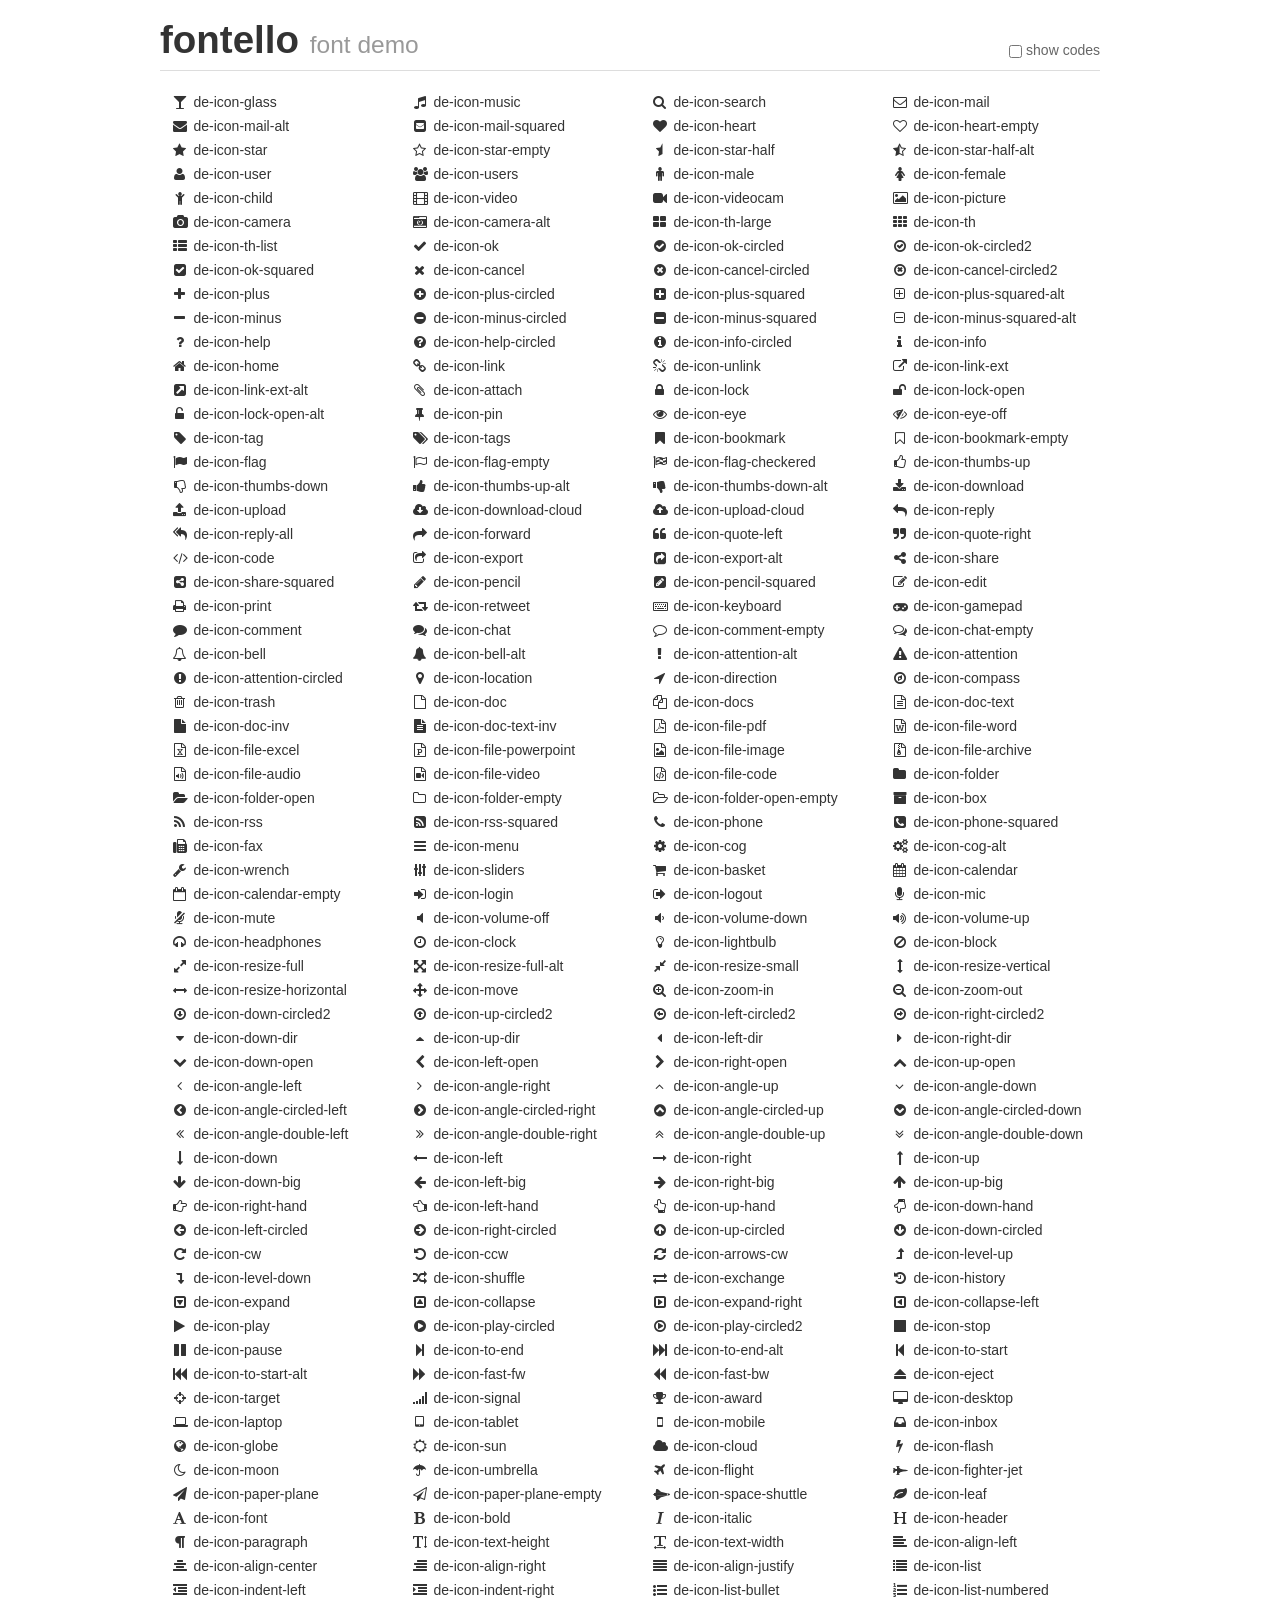
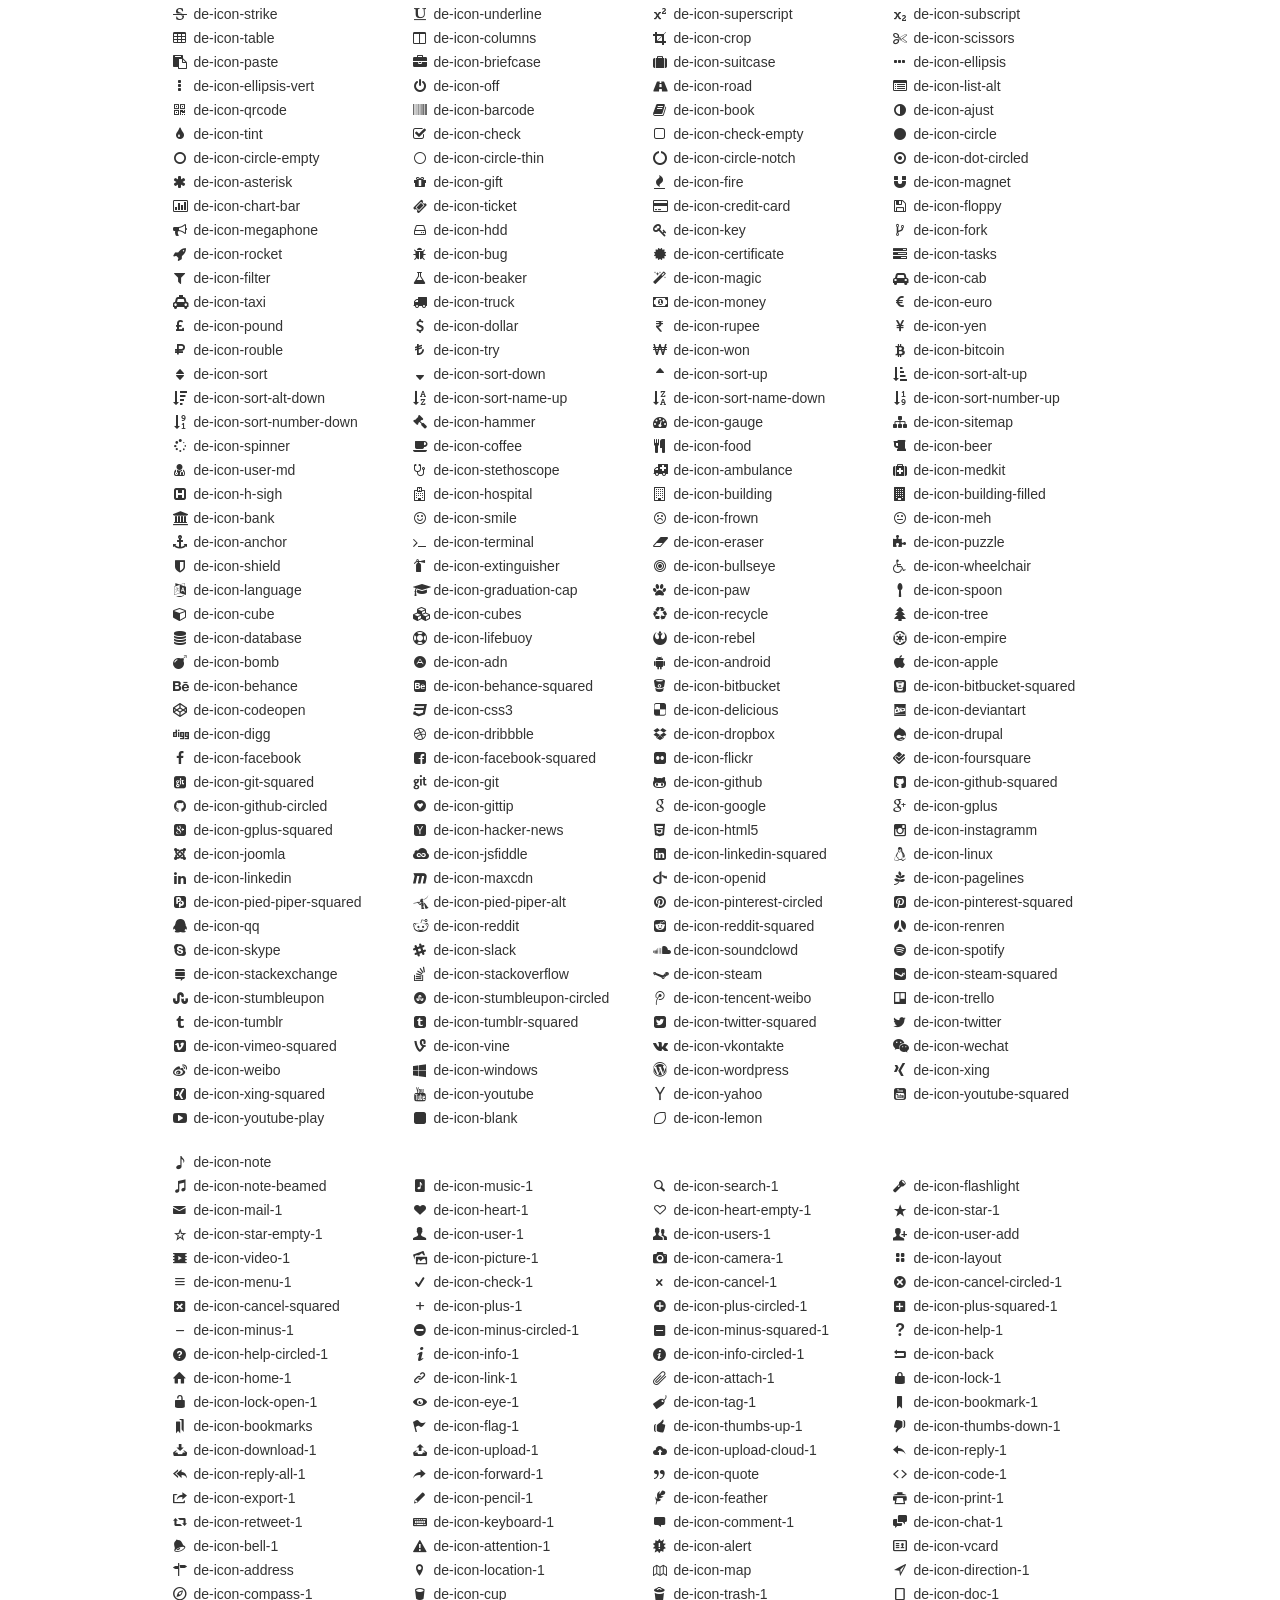
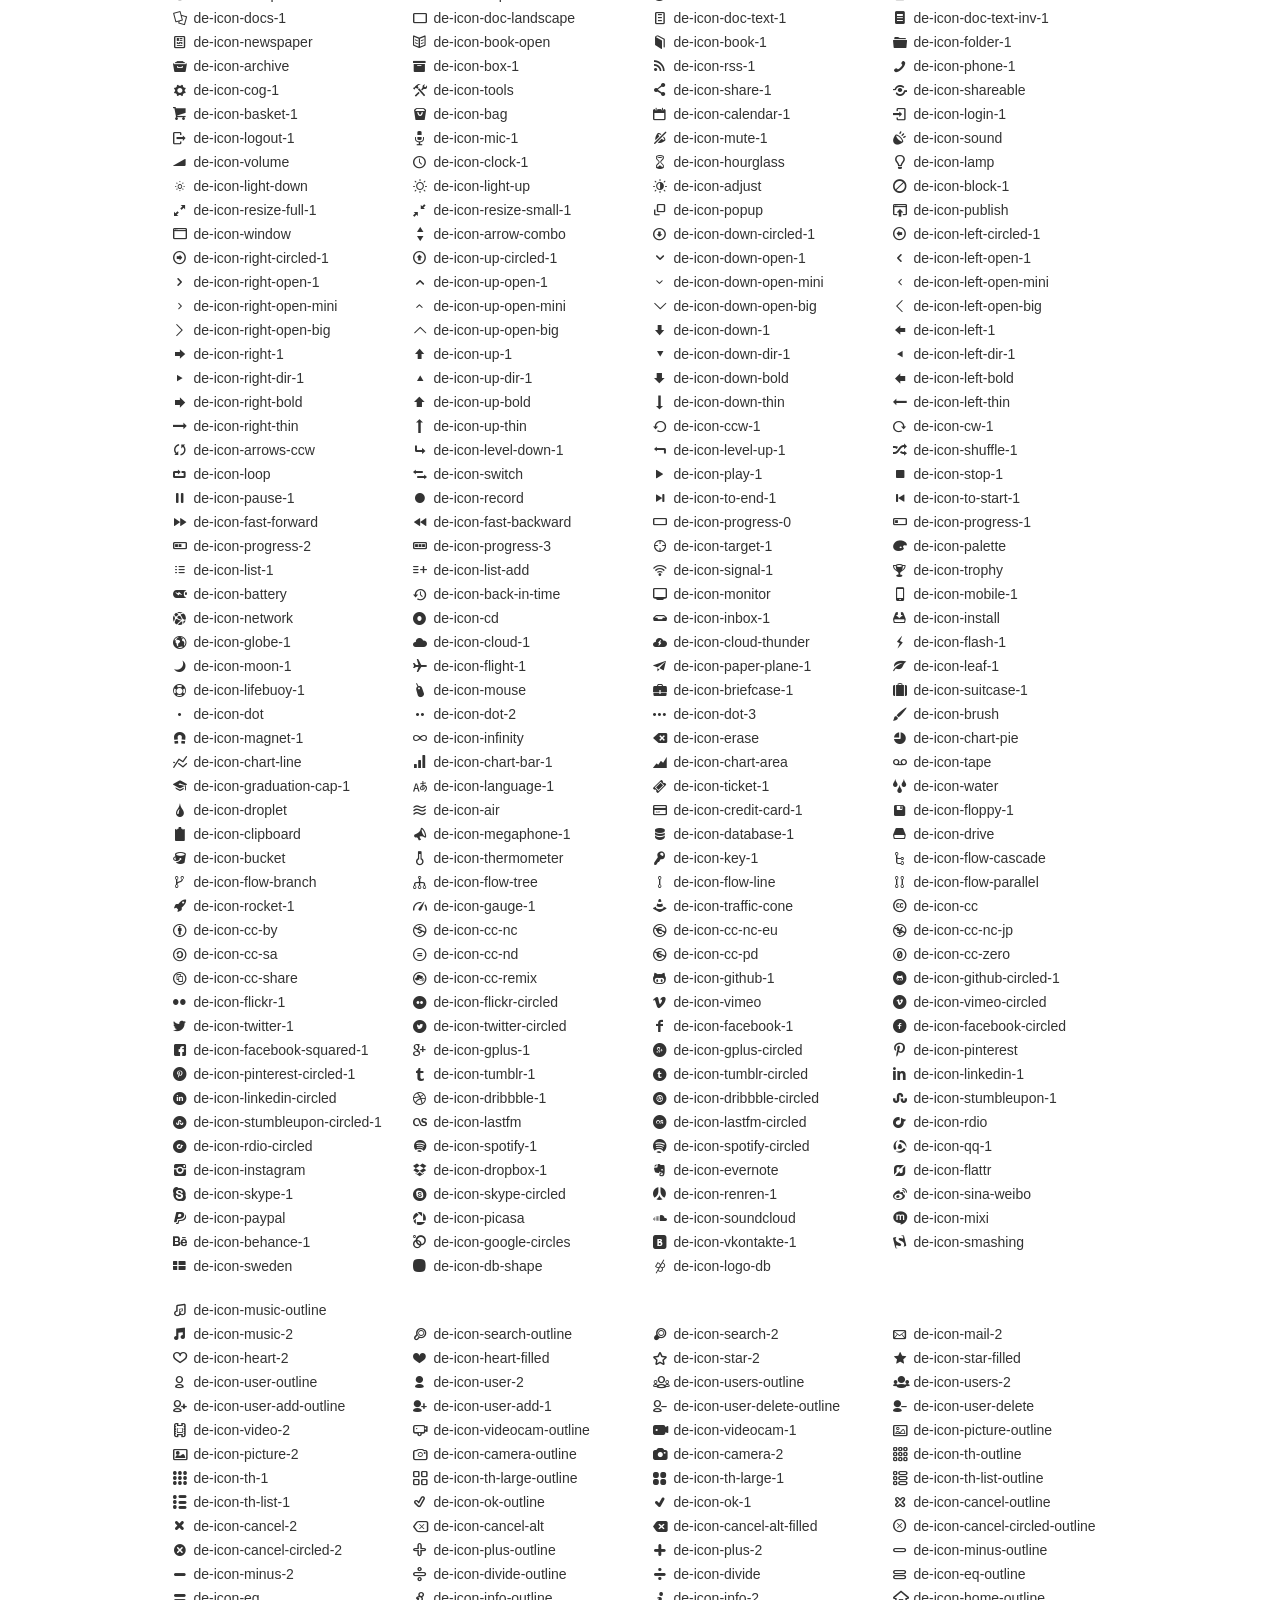
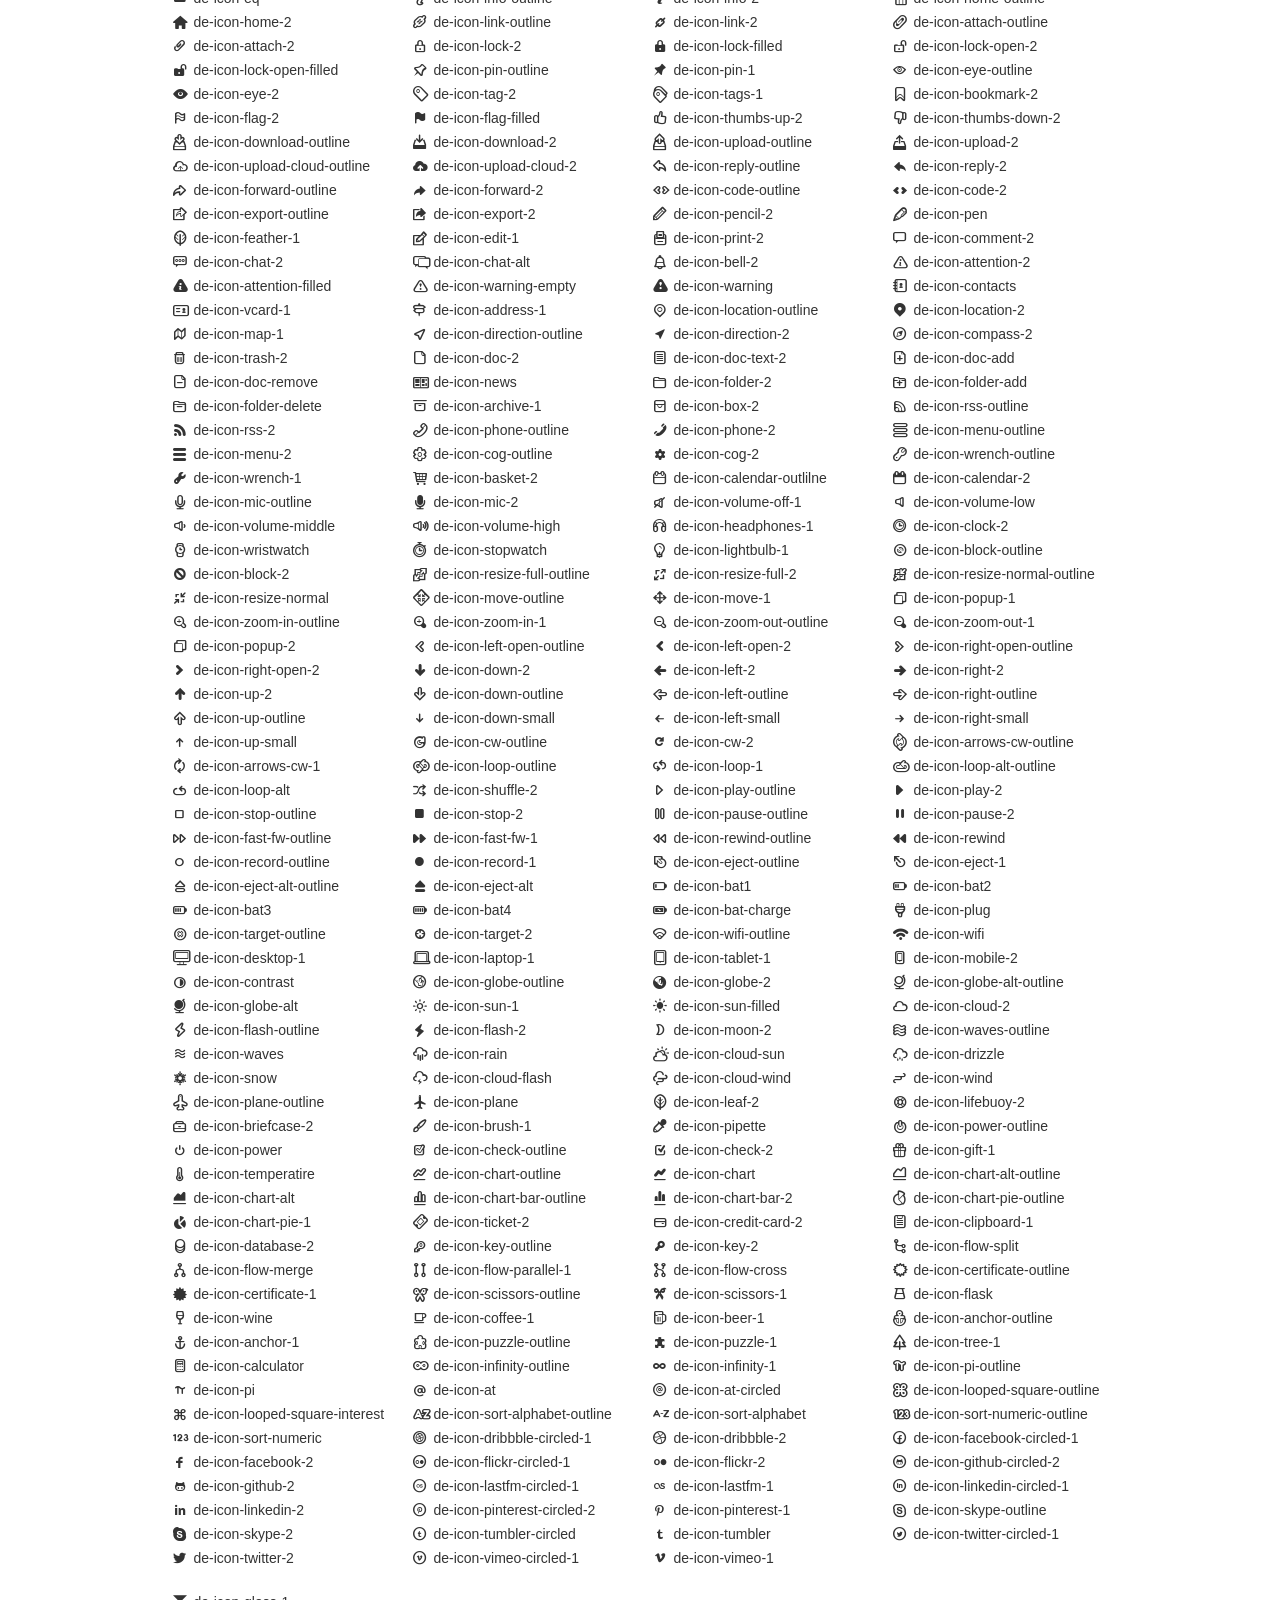
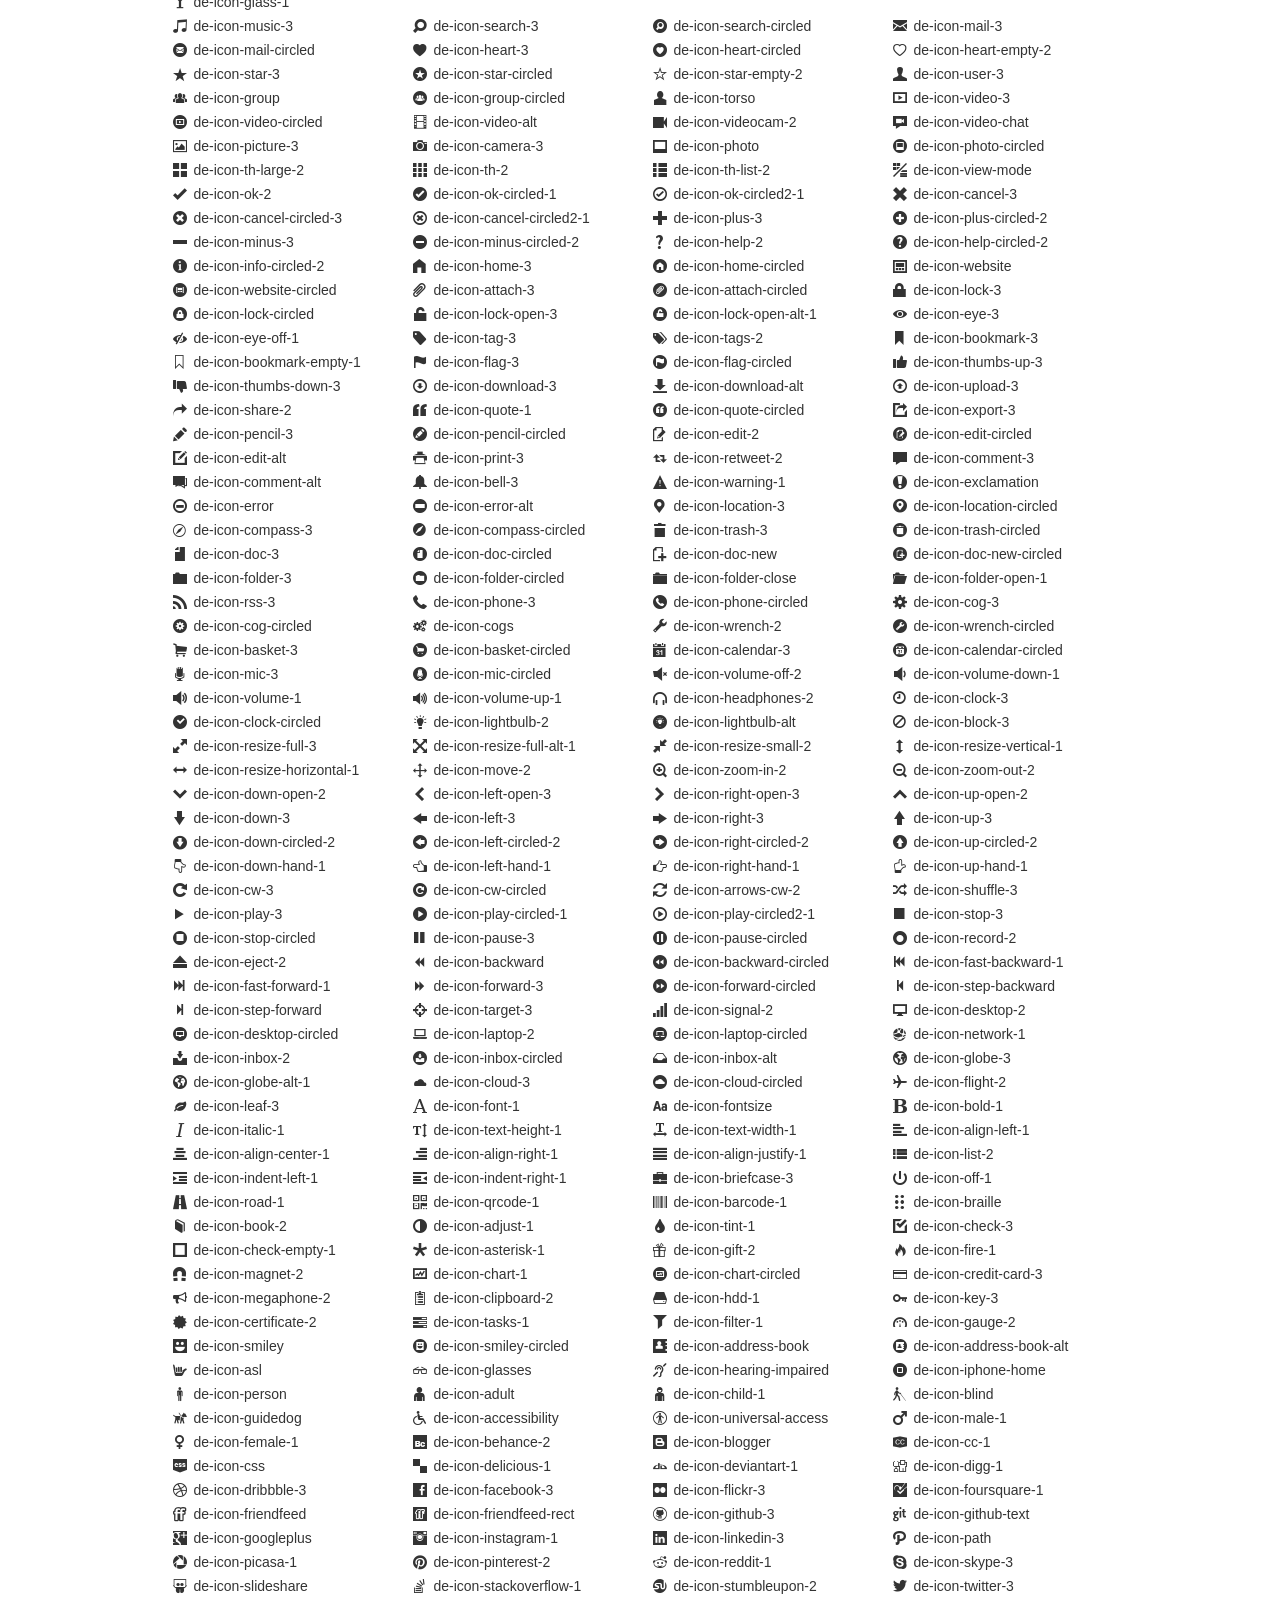
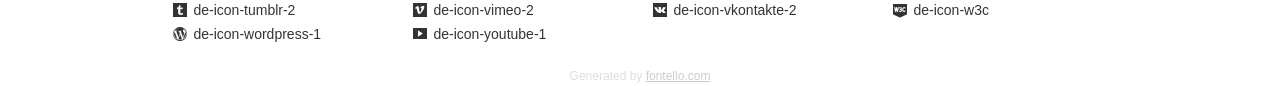
<file: css/fonts/fontello/demo.html>
<!DOCTYPE html>
<html>
  <head><!--[if lt IE 9]><script language="javascript" type="text/javascript" src="//html5shim.googlecode.com/svn/trunk/html5.js"></script><![endif]-->
    <meta charset="UTF-8">
	<META NAME="ROBOTS" CONTENT="NOINDEX, NOFOLLOW">
	<style>/*
 * Bootstrap v2.2.1
 *
 * Copyright 2012 Twitter, Inc
 * Licensed under the Apache License v2.0
 * http://www.apache.org/licenses/LICENSE-2.0
 *
 * Designed and built with all the love in the world @twitter by @mdo and @fat.
 */
.clearfix {
  *zoom: 1;
}
.clearfix:before,
.clearfix:after {
  display: table;
  content: "";
  line-height: 0;
}
.clearfix:after {
  clear: both;
}
html {
  font-size: 100%;
  -webkit-text-size-adjust: 100%;
  -ms-text-size-adjust: 100%;
}
a:focus {
  outline: thin dotted #333;
  outline: 5px auto -webkit-focus-ring-color;
  outline-offset: -2px;
}
a:hover,
a:active {
  outline: 0;
}
button,
input,
select,
textarea {
  margin: 0;
  font-size: 100%;
  vertical-align: middle;
}
button,
input {
  *overflow: visible;
  line-height: normal;
}
button::-moz-focus-inner,
input::-moz-focus-inner {
  padding: 0;
  border: 0;
}
body {
  margin: 0;
  font-family: "Helvetica Neue", Helvetica, Arial, sans-serif;
  font-size: 14px;
  line-height: 20px;
  color: #333;
  background-color: #fff;
}
a {
  color: #08c;
  text-decoration: none;
}
a:hover {
  color: #005580;
  text-decoration: underline;
}
.row {
  margin-left: -20px;
  *zoom: 1;
}
.row:before,
.row:after {
  display: table;
  content: "";
  line-height: 0;
}
.row:after {
  clear: both;
}
[class*="span"] {
  float: left;
  min-height: 1px;
  margin-left: 20px;
}
.container,
.navbar-static-top .container,
.navbar-fixed-top .container,
.navbar-fixed-bottom .container {
  width: 940px;
}
.span12 {
  width: 940px;
}
.span11 {
  width: 860px;
}
.span10 {
  width: 780px;
}
.span9 {
  width: 700px;
}
.span8 {
  width: 620px;
}
.span7 {
  width: 540px;
}
.span6 {
  width: 460px;
}
.span5 {
  width: 380px;
}
.span4 {
  width: 300px;
}
.span3 {
  width: 220px;
}
.span2 {
  width: 140px;
}
.span1 {
  width: 60px;
}
[class*="span"].pull-right,
.row-fluid [class*="span"].pull-right {
  float: right;
}
.container {
  margin-right: auto;
  margin-left: auto;
  *zoom: 1;
}
.container:before,
.container:after {
  display: table;
  content: "";
  line-height: 0;
}
.container:after {
  clear: both;
}
p {
  margin: 0 0 10px;
}
.lead {
  margin-bottom: 20px;
  font-size: 21px;
  font-weight: 200;
  line-height: 30px;
}
small {
  font-size: 85%;
}
h1 {
  margin: 10px 0;
  font-family: inherit;
  font-weight: bold;
  line-height: 20px;
  color: inherit;
  text-rendering: optimizelegibility;
}
h1 small {
  font-weight: normal;
  line-height: 1;
  color: #999;
}
h1 {
  line-height: 40px;
}
h1 {
  font-size: 38.5px;
}
h1 small {
  font-size: 24.5px;
}
body {
  margin-top: 90px;
}
.header {
  position: fixed;
  top: 0;
  left: 50%;
  margin-left: -480px;
  background-color: #fff;
  border-bottom: 1px solid #ddd;
  padding-top: 10px;
  z-index: 10;
}
.footer {
  color: #ddd;
  font-size: 12px;
  text-align: center;
  margin-top: 20px;
}
.footer a {
  color: #ccc;
  text-decoration: underline;
}
.the-icons {
  font-size: 14px;
  line-height: 24px;
}
.switch {
  position: absolute;
  right: 0;
  bottom: 10px;
  color: #666;
}
.switch input {
  margin-right: 0.3em;
}
.codesOn .i-name {
  display: none;
}
.codesOn .i-code {
  display: inline;
}
.i-code {
  display: none;
}
</style>
    <link rel="stylesheet" href="css/fontello.css">
    <link rel="stylesheet" href="css/animation.css"><!--[if IE 7]><link rel="stylesheet" href="css/fontello-ie7.css"><![endif]-->
    <script>
      function toggleCodes(on) {
        var obj = document.getElementById('icons');
        
        if (on) {
          obj.className += ' codesOn';
        } else {
          obj.className = obj.className.replace(' codesOn', '');
        }
      }
      
    </script>
  </head>
  <body>
    <div class="container header">
      <h1>
        fontello
         <small>font demo</small>
      </h1>
      <label class="switch">
        <input type="checkbox" onclick="toggleCodes(this.checked)">show codes
      </label>
    </div>
    <div id="icons" class="container">
      <div class="row">
        <div title="Code: 0xe800" class="the-icons span3"><i class="de-icon-glass"></i> <span class="i-name">de-icon-glass</span><span class="i-code">0xe800</span></div>
        <div title="Code: 0xe801" class="the-icons span3"><i class="de-icon-music"></i> <span class="i-name">de-icon-music</span><span class="i-code">0xe801</span></div>
        <div title="Code: 0xe802" class="the-icons span3"><i class="de-icon-search"></i> <span class="i-name">de-icon-search</span><span class="i-code">0xe802</span></div>
        <div title="Code: 0xe803" class="the-icons span3"><i class="de-icon-mail"></i> <span class="i-name">de-icon-mail</span><span class="i-code">0xe803</span></div>
      </div>
      <div class="row">
        <div title="Code: 0xe804" class="the-icons span3"><i class="de-icon-mail-alt"></i> <span class="i-name">de-icon-mail-alt</span><span class="i-code">0xe804</span></div>
        <div title="Code: 0xe805" class="the-icons span3"><i class="de-icon-mail-squared"></i> <span class="i-name">de-icon-mail-squared</span><span class="i-code">0xe805</span></div>
        <div title="Code: 0xe806" class="the-icons span3"><i class="de-icon-heart"></i> <span class="i-name">de-icon-heart</span><span class="i-code">0xe806</span></div>
        <div title="Code: 0xe807" class="the-icons span3"><i class="de-icon-heart-empty"></i> <span class="i-name">de-icon-heart-empty</span><span class="i-code">0xe807</span></div>
      </div>
      <div class="row">
        <div title="Code: 0xe808" class="the-icons span3"><i class="de-icon-star"></i> <span class="i-name">de-icon-star</span><span class="i-code">0xe808</span></div>
        <div title="Code: 0xe809" class="the-icons span3"><i class="de-icon-star-empty"></i> <span class="i-name">de-icon-star-empty</span><span class="i-code">0xe809</span></div>
        <div title="Code: 0xe80a" class="the-icons span3"><i class="de-icon-star-half"></i> <span class="i-name">de-icon-star-half</span><span class="i-code">0xe80a</span></div>
        <div title="Code: 0xe80b" class="the-icons span3"><i class="de-icon-star-half-alt"></i> <span class="i-name">de-icon-star-half-alt</span><span class="i-code">0xe80b</span></div>
      </div>
      <div class="row">
        <div title="Code: 0xe80c" class="the-icons span3"><i class="de-icon-user"></i> <span class="i-name">de-icon-user</span><span class="i-code">0xe80c</span></div>
        <div title="Code: 0xe80d" class="the-icons span3"><i class="de-icon-users"></i> <span class="i-name">de-icon-users</span><span class="i-code">0xe80d</span></div>
        <div title="Code: 0xe80e" class="the-icons span3"><i class="de-icon-male"></i> <span class="i-name">de-icon-male</span><span class="i-code">0xe80e</span></div>
        <div title="Code: 0xe80f" class="the-icons span3"><i class="de-icon-female"></i> <span class="i-name">de-icon-female</span><span class="i-code">0xe80f</span></div>
      </div>
      <div class="row">
        <div title="Code: 0xe810" class="the-icons span3"><i class="de-icon-child"></i> <span class="i-name">de-icon-child</span><span class="i-code">0xe810</span></div>
        <div title="Code: 0xe811" class="the-icons span3"><i class="de-icon-video"></i> <span class="i-name">de-icon-video</span><span class="i-code">0xe811</span></div>
        <div title="Code: 0xe812" class="the-icons span3"><i class="de-icon-videocam"></i> <span class="i-name">de-icon-videocam</span><span class="i-code">0xe812</span></div>
        <div title="Code: 0xe813" class="the-icons span3"><i class="de-icon-picture"></i> <span class="i-name">de-icon-picture</span><span class="i-code">0xe813</span></div>
      </div>
      <div class="row">
        <div title="Code: 0xe814" class="the-icons span3"><i class="de-icon-camera"></i> <span class="i-name">de-icon-camera</span><span class="i-code">0xe814</span></div>
        <div title="Code: 0xe815" class="the-icons span3"><i class="de-icon-camera-alt"></i> <span class="i-name">de-icon-camera-alt</span><span class="i-code">0xe815</span></div>
        <div title="Code: 0xe816" class="the-icons span3"><i class="de-icon-th-large"></i> <span class="i-name">de-icon-th-large</span><span class="i-code">0xe816</span></div>
        <div title="Code: 0xe817" class="the-icons span3"><i class="de-icon-th"></i> <span class="i-name">de-icon-th</span><span class="i-code">0xe817</span></div>
      </div>
      <div class="row">
        <div title="Code: 0xe818" class="the-icons span3"><i class="de-icon-th-list"></i> <span class="i-name">de-icon-th-list</span><span class="i-code">0xe818</span></div>
        <div title="Code: 0xe819" class="the-icons span3"><i class="de-icon-ok"></i> <span class="i-name">de-icon-ok</span><span class="i-code">0xe819</span></div>
        <div title="Code: 0xe81a" class="the-icons span3"><i class="de-icon-ok-circled"></i> <span class="i-name">de-icon-ok-circled</span><span class="i-code">0xe81a</span></div>
        <div title="Code: 0xe81b" class="the-icons span3"><i class="de-icon-ok-circled2"></i> <span class="i-name">de-icon-ok-circled2</span><span class="i-code">0xe81b</span></div>
      </div>
      <div class="row">
        <div title="Code: 0xe81c" class="the-icons span3"><i class="de-icon-ok-squared"></i> <span class="i-name">de-icon-ok-squared</span><span class="i-code">0xe81c</span></div>
        <div title="Code: 0xe81d" class="the-icons span3"><i class="de-icon-cancel"></i> <span class="i-name">de-icon-cancel</span><span class="i-code">0xe81d</span></div>
        <div title="Code: 0xe81e" class="the-icons span3"><i class="de-icon-cancel-circled"></i> <span class="i-name">de-icon-cancel-circled</span><span class="i-code">0xe81e</span></div>
        <div title="Code: 0xe81f" class="the-icons span3"><i class="de-icon-cancel-circled2"></i> <span class="i-name">de-icon-cancel-circled2</span><span class="i-code">0xe81f</span></div>
      </div>
      <div class="row">
        <div title="Code: 0xe820" class="the-icons span3"><i class="de-icon-plus"></i> <span class="i-name">de-icon-plus</span><span class="i-code">0xe820</span></div>
        <div title="Code: 0xe821" class="the-icons span3"><i class="de-icon-plus-circled"></i> <span class="i-name">de-icon-plus-circled</span><span class="i-code">0xe821</span></div>
        <div title="Code: 0xe822" class="the-icons span3"><i class="de-icon-plus-squared"></i> <span class="i-name">de-icon-plus-squared</span><span class="i-code">0xe822</span></div>
        <div title="Code: 0xe823" class="the-icons span3"><i class="de-icon-plus-squared-alt"></i> <span class="i-name">de-icon-plus-squared-alt</span><span class="i-code">0xe823</span></div>
      </div>
      <div class="row">
        <div title="Code: 0xe824" class="the-icons span3"><i class="de-icon-minus"></i> <span class="i-name">de-icon-minus</span><span class="i-code">0xe824</span></div>
        <div title="Code: 0xe825" class="the-icons span3"><i class="de-icon-minus-circled"></i> <span class="i-name">de-icon-minus-circled</span><span class="i-code">0xe825</span></div>
        <div title="Code: 0xe826" class="the-icons span3"><i class="de-icon-minus-squared"></i> <span class="i-name">de-icon-minus-squared</span><span class="i-code">0xe826</span></div>
        <div title="Code: 0xe827" class="the-icons span3"><i class="de-icon-minus-squared-alt"></i> <span class="i-name">de-icon-minus-squared-alt</span><span class="i-code">0xe827</span></div>
      </div>
      <div class="row">
        <div title="Code: 0xe828" class="the-icons span3"><i class="de-icon-help"></i> <span class="i-name">de-icon-help</span><span class="i-code">0xe828</span></div>
        <div title="Code: 0xe829" class="the-icons span3"><i class="de-icon-help-circled"></i> <span class="i-name">de-icon-help-circled</span><span class="i-code">0xe829</span></div>
        <div title="Code: 0xe82a" class="the-icons span3"><i class="de-icon-info-circled"></i> <span class="i-name">de-icon-info-circled</span><span class="i-code">0xe82a</span></div>
        <div title="Code: 0xe82b" class="the-icons span3"><i class="de-icon-info"></i> <span class="i-name">de-icon-info</span><span class="i-code">0xe82b</span></div>
      </div>
      <div class="row">
        <div title="Code: 0xe82c" class="the-icons span3"><i class="de-icon-home"></i> <span class="i-name">de-icon-home</span><span class="i-code">0xe82c</span></div>
        <div title="Code: 0xe82d" class="the-icons span3"><i class="de-icon-link"></i> <span class="i-name">de-icon-link</span><span class="i-code">0xe82d</span></div>
        <div title="Code: 0xe82e" class="the-icons span3"><i class="de-icon-unlink"></i> <span class="i-name">de-icon-unlink</span><span class="i-code">0xe82e</span></div>
        <div title="Code: 0xe82f" class="the-icons span3"><i class="de-icon-link-ext"></i> <span class="i-name">de-icon-link-ext</span><span class="i-code">0xe82f</span></div>
      </div>
      <div class="row">
        <div title="Code: 0xe830" class="the-icons span3"><i class="de-icon-link-ext-alt"></i> <span class="i-name">de-icon-link-ext-alt</span><span class="i-code">0xe830</span></div>
        <div title="Code: 0xe831" class="the-icons span3"><i class="de-icon-attach"></i> <span class="i-name">de-icon-attach</span><span class="i-code">0xe831</span></div>
        <div title="Code: 0xe832" class="the-icons span3"><i class="de-icon-lock"></i> <span class="i-name">de-icon-lock</span><span class="i-code">0xe832</span></div>
        <div title="Code: 0xe833" class="the-icons span3"><i class="de-icon-lock-open"></i> <span class="i-name">de-icon-lock-open</span><span class="i-code">0xe833</span></div>
      </div>
      <div class="row">
        <div title="Code: 0xe834" class="the-icons span3"><i class="de-icon-lock-open-alt"></i> <span class="i-name">de-icon-lock-open-alt</span><span class="i-code">0xe834</span></div>
        <div title="Code: 0xe835" class="the-icons span3"><i class="de-icon-pin"></i> <span class="i-name">de-icon-pin</span><span class="i-code">0xe835</span></div>
        <div title="Code: 0xe836" class="the-icons span3"><i class="de-icon-eye"></i> <span class="i-name">de-icon-eye</span><span class="i-code">0xe836</span></div>
        <div title="Code: 0xe837" class="the-icons span3"><i class="de-icon-eye-off"></i> <span class="i-name">de-icon-eye-off</span><span class="i-code">0xe837</span></div>
      </div>
      <div class="row">
        <div title="Code: 0xe838" class="the-icons span3"><i class="de-icon-tag"></i> <span class="i-name">de-icon-tag</span><span class="i-code">0xe838</span></div>
        <div title="Code: 0xe839" class="the-icons span3"><i class="de-icon-tags"></i> <span class="i-name">de-icon-tags</span><span class="i-code">0xe839</span></div>
        <div title="Code: 0xe83a" class="the-icons span3"><i class="de-icon-bookmark"></i> <span class="i-name">de-icon-bookmark</span><span class="i-code">0xe83a</span></div>
        <div title="Code: 0xe83b" class="the-icons span3"><i class="de-icon-bookmark-empty"></i> <span class="i-name">de-icon-bookmark-empty</span><span class="i-code">0xe83b</span></div>
      </div>
      <div class="row">
        <div title="Code: 0xe83c" class="the-icons span3"><i class="de-icon-flag"></i> <span class="i-name">de-icon-flag</span><span class="i-code">0xe83c</span></div>
        <div title="Code: 0xe83d" class="the-icons span3"><i class="de-icon-flag-empty"></i> <span class="i-name">de-icon-flag-empty</span><span class="i-code">0xe83d</span></div>
        <div title="Code: 0xe83e" class="the-icons span3"><i class="de-icon-flag-checkered"></i> <span class="i-name">de-icon-flag-checkered</span><span class="i-code">0xe83e</span></div>
        <div title="Code: 0xe83f" class="the-icons span3"><i class="de-icon-thumbs-up"></i> <span class="i-name">de-icon-thumbs-up</span><span class="i-code">0xe83f</span></div>
      </div>
      <div class="row">
        <div title="Code: 0xe840" class="the-icons span3"><i class="de-icon-thumbs-down"></i> <span class="i-name">de-icon-thumbs-down</span><span class="i-code">0xe840</span></div>
        <div title="Code: 0xe841" class="the-icons span3"><i class="de-icon-thumbs-up-alt"></i> <span class="i-name">de-icon-thumbs-up-alt</span><span class="i-code">0xe841</span></div>
        <div title="Code: 0xe842" class="the-icons span3"><i class="de-icon-thumbs-down-alt"></i> <span class="i-name">de-icon-thumbs-down-alt</span><span class="i-code">0xe842</span></div>
        <div title="Code: 0xe843" class="the-icons span3"><i class="de-icon-download"></i> <span class="i-name">de-icon-download</span><span class="i-code">0xe843</span></div>
      </div>
      <div class="row">
        <div title="Code: 0xe844" class="the-icons span3"><i class="de-icon-upload"></i> <span class="i-name">de-icon-upload</span><span class="i-code">0xe844</span></div>
        <div title="Code: 0xe845" class="the-icons span3"><i class="de-icon-download-cloud"></i> <span class="i-name">de-icon-download-cloud</span><span class="i-code">0xe845</span></div>
        <div title="Code: 0xe846" class="the-icons span3"><i class="de-icon-upload-cloud"></i> <span class="i-name">de-icon-upload-cloud</span><span class="i-code">0xe846</span></div>
        <div title="Code: 0xe847" class="the-icons span3"><i class="de-icon-reply"></i> <span class="i-name">de-icon-reply</span><span class="i-code">0xe847</span></div>
      </div>
      <div class="row">
        <div title="Code: 0xe848" class="the-icons span3"><i class="de-icon-reply-all"></i> <span class="i-name">de-icon-reply-all</span><span class="i-code">0xe848</span></div>
        <div title="Code: 0xe849" class="the-icons span3"><i class="de-icon-forward"></i> <span class="i-name">de-icon-forward</span><span class="i-code">0xe849</span></div>
        <div title="Code: 0xe84a" class="the-icons span3"><i class="de-icon-quote-left"></i> <span class="i-name">de-icon-quote-left</span><span class="i-code">0xe84a</span></div>
        <div title="Code: 0xe84b" class="the-icons span3"><i class="de-icon-quote-right"></i> <span class="i-name">de-icon-quote-right</span><span class="i-code">0xe84b</span></div>
      </div>
      <div class="row">
        <div title="Code: 0xe84c" class="the-icons span3"><i class="de-icon-code"></i> <span class="i-name">de-icon-code</span><span class="i-code">0xe84c</span></div>
        <div title="Code: 0xe84d" class="the-icons span3"><i class="de-icon-export"></i> <span class="i-name">de-icon-export</span><span class="i-code">0xe84d</span></div>
        <div title="Code: 0xe84e" class="the-icons span3"><i class="de-icon-export-alt"></i> <span class="i-name">de-icon-export-alt</span><span class="i-code">0xe84e</span></div>
        <div title="Code: 0xe84f" class="the-icons span3"><i class="de-icon-share"></i> <span class="i-name">de-icon-share</span><span class="i-code">0xe84f</span></div>
      </div>
      <div class="row">
        <div title="Code: 0xe850" class="the-icons span3"><i class="de-icon-share-squared"></i> <span class="i-name">de-icon-share-squared</span><span class="i-code">0xe850</span></div>
        <div title="Code: 0xe851" class="the-icons span3"><i class="de-icon-pencil"></i> <span class="i-name">de-icon-pencil</span><span class="i-code">0xe851</span></div>
        <div title="Code: 0xe852" class="the-icons span3"><i class="de-icon-pencil-squared"></i> <span class="i-name">de-icon-pencil-squared</span><span class="i-code">0xe852</span></div>
        <div title="Code: 0xe853" class="the-icons span3"><i class="de-icon-edit"></i> <span class="i-name">de-icon-edit</span><span class="i-code">0xe853</span></div>
      </div>
      <div class="row">
        <div title="Code: 0xe854" class="the-icons span3"><i class="de-icon-print"></i> <span class="i-name">de-icon-print</span><span class="i-code">0xe854</span></div>
        <div title="Code: 0xe855" class="the-icons span3"><i class="de-icon-retweet"></i> <span class="i-name">de-icon-retweet</span><span class="i-code">0xe855</span></div>
        <div title="Code: 0xe856" class="the-icons span3"><i class="de-icon-keyboard"></i> <span class="i-name">de-icon-keyboard</span><span class="i-code">0xe856</span></div>
        <div title="Code: 0xe857" class="the-icons span3"><i class="de-icon-gamepad"></i> <span class="i-name">de-icon-gamepad</span><span class="i-code">0xe857</span></div>
      </div>
      <div class="row">
        <div title="Code: 0xe858" class="the-icons span3"><i class="de-icon-comment"></i> <span class="i-name">de-icon-comment</span><span class="i-code">0xe858</span></div>
        <div title="Code: 0xe859" class="the-icons span3"><i class="de-icon-chat"></i> <span class="i-name">de-icon-chat</span><span class="i-code">0xe859</span></div>
        <div title="Code: 0xe85a" class="the-icons span3"><i class="de-icon-comment-empty"></i> <span class="i-name">de-icon-comment-empty</span><span class="i-code">0xe85a</span></div>
        <div title="Code: 0xe85b" class="the-icons span3"><i class="de-icon-chat-empty"></i> <span class="i-name">de-icon-chat-empty</span><span class="i-code">0xe85b</span></div>
      </div>
      <div class="row">
        <div title="Code: 0xe85c" class="the-icons span3"><i class="de-icon-bell"></i> <span class="i-name">de-icon-bell</span><span class="i-code">0xe85c</span></div>
        <div title="Code: 0xe85d" class="the-icons span3"><i class="de-icon-bell-alt"></i> <span class="i-name">de-icon-bell-alt</span><span class="i-code">0xe85d</span></div>
        <div title="Code: 0xe85e" class="the-icons span3"><i class="de-icon-attention-alt"></i> <span class="i-name">de-icon-attention-alt</span><span class="i-code">0xe85e</span></div>
        <div title="Code: 0xe85f" class="the-icons span3"><i class="de-icon-attention"></i> <span class="i-name">de-icon-attention</span><span class="i-code">0xe85f</span></div>
      </div>
      <div class="row">
        <div title="Code: 0xe860" class="the-icons span3"><i class="de-icon-attention-circled"></i> <span class="i-name">de-icon-attention-circled</span><span class="i-code">0xe860</span></div>
        <div title="Code: 0xe861" class="the-icons span3"><i class="de-icon-location"></i> <span class="i-name">de-icon-location</span><span class="i-code">0xe861</span></div>
        <div title="Code: 0xe862" class="the-icons span3"><i class="de-icon-direction"></i> <span class="i-name">de-icon-direction</span><span class="i-code">0xe862</span></div>
        <div title="Code: 0xe863" class="the-icons span3"><i class="de-icon-compass"></i> <span class="i-name">de-icon-compass</span><span class="i-code">0xe863</span></div>
      </div>
      <div class="row">
        <div title="Code: 0xe864" class="the-icons span3"><i class="de-icon-trash"></i> <span class="i-name">de-icon-trash</span><span class="i-code">0xe864</span></div>
        <div title="Code: 0xe865" class="the-icons span3"><i class="de-icon-doc"></i> <span class="i-name">de-icon-doc</span><span class="i-code">0xe865</span></div>
        <div title="Code: 0xe866" class="the-icons span3"><i class="de-icon-docs"></i> <span class="i-name">de-icon-docs</span><span class="i-code">0xe866</span></div>
        <div title="Code: 0xe867" class="the-icons span3"><i class="de-icon-doc-text"></i> <span class="i-name">de-icon-doc-text</span><span class="i-code">0xe867</span></div>
      </div>
      <div class="row">
        <div title="Code: 0xe868" class="the-icons span3"><i class="de-icon-doc-inv"></i> <span class="i-name">de-icon-doc-inv</span><span class="i-code">0xe868</span></div>
        <div title="Code: 0xe869" class="the-icons span3"><i class="de-icon-doc-text-inv"></i> <span class="i-name">de-icon-doc-text-inv</span><span class="i-code">0xe869</span></div>
        <div title="Code: 0xe86a" class="the-icons span3"><i class="de-icon-file-pdf"></i> <span class="i-name">de-icon-file-pdf</span><span class="i-code">0xe86a</span></div>
        <div title="Code: 0xe86b" class="the-icons span3"><i class="de-icon-file-word"></i> <span class="i-name">de-icon-file-word</span><span class="i-code">0xe86b</span></div>
      </div>
      <div class="row">
        <div title="Code: 0xe86c" class="the-icons span3"><i class="de-icon-file-excel"></i> <span class="i-name">de-icon-file-excel</span><span class="i-code">0xe86c</span></div>
        <div title="Code: 0xe86d" class="the-icons span3"><i class="de-icon-file-powerpoint"></i> <span class="i-name">de-icon-file-powerpoint</span><span class="i-code">0xe86d</span></div>
        <div title="Code: 0xe86e" class="the-icons span3"><i class="de-icon-file-image"></i> <span class="i-name">de-icon-file-image</span><span class="i-code">0xe86e</span></div>
        <div title="Code: 0xe86f" class="the-icons span3"><i class="de-icon-file-archive"></i> <span class="i-name">de-icon-file-archive</span><span class="i-code">0xe86f</span></div>
      </div>
      <div class="row">
        <div title="Code: 0xe870" class="the-icons span3"><i class="de-icon-file-audio"></i> <span class="i-name">de-icon-file-audio</span><span class="i-code">0xe870</span></div>
        <div title="Code: 0xe871" class="the-icons span3"><i class="de-icon-file-video"></i> <span class="i-name">de-icon-file-video</span><span class="i-code">0xe871</span></div>
        <div title="Code: 0xe872" class="the-icons span3"><i class="de-icon-file-code"></i> <span class="i-name">de-icon-file-code</span><span class="i-code">0xe872</span></div>
        <div title="Code: 0xe873" class="the-icons span3"><i class="de-icon-folder"></i> <span class="i-name">de-icon-folder</span><span class="i-code">0xe873</span></div>
      </div>
      <div class="row">
        <div title="Code: 0xe874" class="the-icons span3"><i class="de-icon-folder-open"></i> <span class="i-name">de-icon-folder-open</span><span class="i-code">0xe874</span></div>
        <div title="Code: 0xe875" class="the-icons span3"><i class="de-icon-folder-empty"></i> <span class="i-name">de-icon-folder-empty</span><span class="i-code">0xe875</span></div>
        <div title="Code: 0xe876" class="the-icons span3"><i class="de-icon-folder-open-empty"></i> <span class="i-name">de-icon-folder-open-empty</span><span class="i-code">0xe876</span></div>
        <div title="Code: 0xe877" class="the-icons span3"><i class="de-icon-box"></i> <span class="i-name">de-icon-box</span><span class="i-code">0xe877</span></div>
      </div>
      <div class="row">
        <div title="Code: 0xe878" class="the-icons span3"><i class="de-icon-rss"></i> <span class="i-name">de-icon-rss</span><span class="i-code">0xe878</span></div>
        <div title="Code: 0xe879" class="the-icons span3"><i class="de-icon-rss-squared"></i> <span class="i-name">de-icon-rss-squared</span><span class="i-code">0xe879</span></div>
        <div title="Code: 0xe87a" class="the-icons span3"><i class="de-icon-phone"></i> <span class="i-name">de-icon-phone</span><span class="i-code">0xe87a</span></div>
        <div title="Code: 0xe87b" class="the-icons span3"><i class="de-icon-phone-squared"></i> <span class="i-name">de-icon-phone-squared</span><span class="i-code">0xe87b</span></div>
      </div>
      <div class="row">
        <div title="Code: 0xe87c" class="the-icons span3"><i class="de-icon-fax"></i> <span class="i-name">de-icon-fax</span><span class="i-code">0xe87c</span></div>
        <div title="Code: 0xe87d" class="the-icons span3"><i class="de-icon-menu"></i> <span class="i-name">de-icon-menu</span><span class="i-code">0xe87d</span></div>
        <div title="Code: 0xe87e" class="the-icons span3"><i class="de-icon-cog"></i> <span class="i-name">de-icon-cog</span><span class="i-code">0xe87e</span></div>
        <div title="Code: 0xe87f" class="the-icons span3"><i class="de-icon-cog-alt"></i> <span class="i-name">de-icon-cog-alt</span><span class="i-code">0xe87f</span></div>
      </div>
      <div class="row">
        <div title="Code: 0xe880" class="the-icons span3"><i class="de-icon-wrench"></i> <span class="i-name">de-icon-wrench</span><span class="i-code">0xe880</span></div>
        <div title="Code: 0xe881" class="the-icons span3"><i class="de-icon-sliders"></i> <span class="i-name">de-icon-sliders</span><span class="i-code">0xe881</span></div>
        <div title="Code: 0xe882" class="the-icons span3"><i class="de-icon-basket"></i> <span class="i-name">de-icon-basket</span><span class="i-code">0xe882</span></div>
        <div title="Code: 0xe883" class="the-icons span3"><i class="de-icon-calendar"></i> <span class="i-name">de-icon-calendar</span><span class="i-code">0xe883</span></div>
      </div>
      <div class="row">
        <div title="Code: 0xe884" class="the-icons span3"><i class="de-icon-calendar-empty"></i> <span class="i-name">de-icon-calendar-empty</span><span class="i-code">0xe884</span></div>
        <div title="Code: 0xe885" class="the-icons span3"><i class="de-icon-login"></i> <span class="i-name">de-icon-login</span><span class="i-code">0xe885</span></div>
        <div title="Code: 0xe886" class="the-icons span3"><i class="de-icon-logout"></i> <span class="i-name">de-icon-logout</span><span class="i-code">0xe886</span></div>
        <div title="Code: 0xe887" class="the-icons span3"><i class="de-icon-mic"></i> <span class="i-name">de-icon-mic</span><span class="i-code">0xe887</span></div>
      </div>
      <div class="row">
        <div title="Code: 0xe888" class="the-icons span3"><i class="de-icon-mute"></i> <span class="i-name">de-icon-mute</span><span class="i-code">0xe888</span></div>
        <div title="Code: 0xe889" class="the-icons span3"><i class="de-icon-volume-off"></i> <span class="i-name">de-icon-volume-off</span><span class="i-code">0xe889</span></div>
        <div title="Code: 0xe88a" class="the-icons span3"><i class="de-icon-volume-down"></i> <span class="i-name">de-icon-volume-down</span><span class="i-code">0xe88a</span></div>
        <div title="Code: 0xe88b" class="the-icons span3"><i class="de-icon-volume-up"></i> <span class="i-name">de-icon-volume-up</span><span class="i-code">0xe88b</span></div>
      </div>
      <div class="row">
        <div title="Code: 0xe88c" class="the-icons span3"><i class="de-icon-headphones"></i> <span class="i-name">de-icon-headphones</span><span class="i-code">0xe88c</span></div>
        <div title="Code: 0xe88d" class="the-icons span3"><i class="de-icon-clock"></i> <span class="i-name">de-icon-clock</span><span class="i-code">0xe88d</span></div>
        <div title="Code: 0xe88e" class="the-icons span3"><i class="de-icon-lightbulb"></i> <span class="i-name">de-icon-lightbulb</span><span class="i-code">0xe88e</span></div>
        <div title="Code: 0xe88f" class="the-icons span3"><i class="de-icon-block"></i> <span class="i-name">de-icon-block</span><span class="i-code">0xe88f</span></div>
      </div>
      <div class="row">
        <div title="Code: 0xe890" class="the-icons span3"><i class="de-icon-resize-full"></i> <span class="i-name">de-icon-resize-full</span><span class="i-code">0xe890</span></div>
        <div title="Code: 0xe891" class="the-icons span3"><i class="de-icon-resize-full-alt"></i> <span class="i-name">de-icon-resize-full-alt</span><span class="i-code">0xe891</span></div>
        <div title="Code: 0xe892" class="the-icons span3"><i class="de-icon-resize-small"></i> <span class="i-name">de-icon-resize-small</span><span class="i-code">0xe892</span></div>
        <div title="Code: 0xe893" class="the-icons span3"><i class="de-icon-resize-vertical"></i> <span class="i-name">de-icon-resize-vertical</span><span class="i-code">0xe893</span></div>
      </div>
      <div class="row">
        <div title="Code: 0xe894" class="the-icons span3"><i class="de-icon-resize-horizontal"></i> <span class="i-name">de-icon-resize-horizontal</span><span class="i-code">0xe894</span></div>
        <div title="Code: 0xe895" class="the-icons span3"><i class="de-icon-move"></i> <span class="i-name">de-icon-move</span><span class="i-code">0xe895</span></div>
        <div title="Code: 0xe896" class="the-icons span3"><i class="de-icon-zoom-in"></i> <span class="i-name">de-icon-zoom-in</span><span class="i-code">0xe896</span></div>
        <div title="Code: 0xe897" class="the-icons span3"><i class="de-icon-zoom-out"></i> <span class="i-name">de-icon-zoom-out</span><span class="i-code">0xe897</span></div>
      </div>
      <div class="row">
        <div title="Code: 0xe898" class="the-icons span3"><i class="de-icon-down-circled2"></i> <span class="i-name">de-icon-down-circled2</span><span class="i-code">0xe898</span></div>
        <div title="Code: 0xe899" class="the-icons span3"><i class="de-icon-up-circled2"></i> <span class="i-name">de-icon-up-circled2</span><span class="i-code">0xe899</span></div>
        <div title="Code: 0xe89a" class="the-icons span3"><i class="de-icon-left-circled2"></i> <span class="i-name">de-icon-left-circled2</span><span class="i-code">0xe89a</span></div>
        <div title="Code: 0xe89b" class="the-icons span3"><i class="de-icon-right-circled2"></i> <span class="i-name">de-icon-right-circled2</span><span class="i-code">0xe89b</span></div>
      </div>
      <div class="row">
        <div title="Code: 0xe89c" class="the-icons span3"><i class="de-icon-down-dir"></i> <span class="i-name">de-icon-down-dir</span><span class="i-code">0xe89c</span></div>
        <div title="Code: 0xe89d" class="the-icons span3"><i class="de-icon-up-dir"></i> <span class="i-name">de-icon-up-dir</span><span class="i-code">0xe89d</span></div>
        <div title="Code: 0xe89e" class="the-icons span3"><i class="de-icon-left-dir"></i> <span class="i-name">de-icon-left-dir</span><span class="i-code">0xe89e</span></div>
        <div title="Code: 0xe89f" class="the-icons span3"><i class="de-icon-right-dir"></i> <span class="i-name">de-icon-right-dir</span><span class="i-code">0xe89f</span></div>
      </div>
      <div class="row">
        <div title="Code: 0xe8a0" class="the-icons span3"><i class="de-icon-down-open"></i> <span class="i-name">de-icon-down-open</span><span class="i-code">0xe8a0</span></div>
        <div title="Code: 0xe8a1" class="the-icons span3"><i class="de-icon-left-open"></i> <span class="i-name">de-icon-left-open</span><span class="i-code">0xe8a1</span></div>
        <div title="Code: 0xe8a2" class="the-icons span3"><i class="de-icon-right-open"></i> <span class="i-name">de-icon-right-open</span><span class="i-code">0xe8a2</span></div>
        <div title="Code: 0xe8a3" class="the-icons span3"><i class="de-icon-up-open"></i> <span class="i-name">de-icon-up-open</span><span class="i-code">0xe8a3</span></div>
      </div>
      <div class="row">
        <div title="Code: 0xe8a4" class="the-icons span3"><i class="de-icon-angle-left"></i> <span class="i-name">de-icon-angle-left</span><span class="i-code">0xe8a4</span></div>
        <div title="Code: 0xe8a5" class="the-icons span3"><i class="de-icon-angle-right"></i> <span class="i-name">de-icon-angle-right</span><span class="i-code">0xe8a5</span></div>
        <div title="Code: 0xe8a6" class="the-icons span3"><i class="de-icon-angle-up"></i> <span class="i-name">de-icon-angle-up</span><span class="i-code">0xe8a6</span></div>
        <div title="Code: 0xe8a7" class="the-icons span3"><i class="de-icon-angle-down"></i> <span class="i-name">de-icon-angle-down</span><span class="i-code">0xe8a7</span></div>
      </div>
      <div class="row">
        <div title="Code: 0xe8a8" class="the-icons span3"><i class="de-icon-angle-circled-left"></i> <span class="i-name">de-icon-angle-circled-left</span><span class="i-code">0xe8a8</span></div>
        <div title="Code: 0xe8a9" class="the-icons span3"><i class="de-icon-angle-circled-right"></i> <span class="i-name">de-icon-angle-circled-right</span><span class="i-code">0xe8a9</span></div>
        <div title="Code: 0xe8aa" class="the-icons span3"><i class="de-icon-angle-circled-up"></i> <span class="i-name">de-icon-angle-circled-up</span><span class="i-code">0xe8aa</span></div>
        <div title="Code: 0xe8ab" class="the-icons span3"><i class="de-icon-angle-circled-down"></i> <span class="i-name">de-icon-angle-circled-down</span><span class="i-code">0xe8ab</span></div>
      </div>
      <div class="row">
        <div title="Code: 0xe8ac" class="the-icons span3"><i class="de-icon-angle-double-left"></i> <span class="i-name">de-icon-angle-double-left</span><span class="i-code">0xe8ac</span></div>
        <div title="Code: 0xe8ad" class="the-icons span3"><i class="de-icon-angle-double-right"></i> <span class="i-name">de-icon-angle-double-right</span><span class="i-code">0xe8ad</span></div>
        <div title="Code: 0xe8ae" class="the-icons span3"><i class="de-icon-angle-double-up"></i> <span class="i-name">de-icon-angle-double-up</span><span class="i-code">0xe8ae</span></div>
        <div title="Code: 0xe8af" class="the-icons span3"><i class="de-icon-angle-double-down"></i> <span class="i-name">de-icon-angle-double-down</span><span class="i-code">0xe8af</span></div>
      </div>
      <div class="row">
        <div title="Code: 0xe8b0" class="the-icons span3"><i class="de-icon-down"></i> <span class="i-name">de-icon-down</span><span class="i-code">0xe8b0</span></div>
        <div title="Code: 0xe8b1" class="the-icons span3"><i class="de-icon-left"></i> <span class="i-name">de-icon-left</span><span class="i-code">0xe8b1</span></div>
        <div title="Code: 0xe8b2" class="the-icons span3"><i class="de-icon-right"></i> <span class="i-name">de-icon-right</span><span class="i-code">0xe8b2</span></div>
        <div title="Code: 0xe8b3" class="the-icons span3"><i class="de-icon-up"></i> <span class="i-name">de-icon-up</span><span class="i-code">0xe8b3</span></div>
      </div>
      <div class="row">
        <div title="Code: 0xe8b4" class="the-icons span3"><i class="de-icon-down-big"></i> <span class="i-name">de-icon-down-big</span><span class="i-code">0xe8b4</span></div>
        <div title="Code: 0xe8b5" class="the-icons span3"><i class="de-icon-left-big"></i> <span class="i-name">de-icon-left-big</span><span class="i-code">0xe8b5</span></div>
        <div title="Code: 0xe8b6" class="the-icons span3"><i class="de-icon-right-big"></i> <span class="i-name">de-icon-right-big</span><span class="i-code">0xe8b6</span></div>
        <div title="Code: 0xe8b7" class="the-icons span3"><i class="de-icon-up-big"></i> <span class="i-name">de-icon-up-big</span><span class="i-code">0xe8b7</span></div>
      </div>
      <div class="row">
        <div title="Code: 0xe8b8" class="the-icons span3"><i class="de-icon-right-hand"></i> <span class="i-name">de-icon-right-hand</span><span class="i-code">0xe8b8</span></div>
        <div title="Code: 0xe8b9" class="the-icons span3"><i class="de-icon-left-hand"></i> <span class="i-name">de-icon-left-hand</span><span class="i-code">0xe8b9</span></div>
        <div title="Code: 0xe8ba" class="the-icons span3"><i class="de-icon-up-hand"></i> <span class="i-name">de-icon-up-hand</span><span class="i-code">0xe8ba</span></div>
        <div title="Code: 0xe8bb" class="the-icons span3"><i class="de-icon-down-hand"></i> <span class="i-name">de-icon-down-hand</span><span class="i-code">0xe8bb</span></div>
      </div>
      <div class="row">
        <div title="Code: 0xe8bc" class="the-icons span3"><i class="de-icon-left-circled"></i> <span class="i-name">de-icon-left-circled</span><span class="i-code">0xe8bc</span></div>
        <div title="Code: 0xe8bd" class="the-icons span3"><i class="de-icon-right-circled"></i> <span class="i-name">de-icon-right-circled</span><span class="i-code">0xe8bd</span></div>
        <div title="Code: 0xe8be" class="the-icons span3"><i class="de-icon-up-circled"></i> <span class="i-name">de-icon-up-circled</span><span class="i-code">0xe8be</span></div>
        <div title="Code: 0xe8bf" class="the-icons span3"><i class="de-icon-down-circled"></i> <span class="i-name">de-icon-down-circled</span><span class="i-code">0xe8bf</span></div>
      </div>
      <div class="row">
        <div title="Code: 0xe8c0" class="the-icons span3"><i class="de-icon-cw"></i> <span class="i-name">de-icon-cw</span><span class="i-code">0xe8c0</span></div>
        <div title="Code: 0xe8c1" class="the-icons span3"><i class="de-icon-ccw"></i> <span class="i-name">de-icon-ccw</span><span class="i-code">0xe8c1</span></div>
        <div title="Code: 0xe8c2" class="the-icons span3"><i class="de-icon-arrows-cw"></i> <span class="i-name">de-icon-arrows-cw</span><span class="i-code">0xe8c2</span></div>
        <div title="Code: 0xe8c3" class="the-icons span3"><i class="de-icon-level-up"></i> <span class="i-name">de-icon-level-up</span><span class="i-code">0xe8c3</span></div>
      </div>
      <div class="row">
        <div title="Code: 0xe8c4" class="the-icons span3"><i class="de-icon-level-down"></i> <span class="i-name">de-icon-level-down</span><span class="i-code">0xe8c4</span></div>
        <div title="Code: 0xe8c5" class="the-icons span3"><i class="de-icon-shuffle"></i> <span class="i-name">de-icon-shuffle</span><span class="i-code">0xe8c5</span></div>
        <div title="Code: 0xe8c6" class="the-icons span3"><i class="de-icon-exchange"></i> <span class="i-name">de-icon-exchange</span><span class="i-code">0xe8c6</span></div>
        <div title="Code: 0xe8c7" class="the-icons span3"><i class="de-icon-history"></i> <span class="i-name">de-icon-history</span><span class="i-code">0xe8c7</span></div>
      </div>
      <div class="row">
        <div title="Code: 0xe8c8" class="the-icons span3"><i class="de-icon-expand"></i> <span class="i-name">de-icon-expand</span><span class="i-code">0xe8c8</span></div>
        <div title="Code: 0xe8c9" class="the-icons span3"><i class="de-icon-collapse"></i> <span class="i-name">de-icon-collapse</span><span class="i-code">0xe8c9</span></div>
        <div title="Code: 0xe8ca" class="the-icons span3"><i class="de-icon-expand-right"></i> <span class="i-name">de-icon-expand-right</span><span class="i-code">0xe8ca</span></div>
        <div title="Code: 0xe8cb" class="the-icons span3"><i class="de-icon-collapse-left"></i> <span class="i-name">de-icon-collapse-left</span><span class="i-code">0xe8cb</span></div>
      </div>
      <div class="row">
        <div title="Code: 0xe8cc" class="the-icons span3"><i class="de-icon-play"></i> <span class="i-name">de-icon-play</span><span class="i-code">0xe8cc</span></div>
        <div title="Code: 0xe8cd" class="the-icons span3"><i class="de-icon-play-circled"></i> <span class="i-name">de-icon-play-circled</span><span class="i-code">0xe8cd</span></div>
        <div title="Code: 0xe8ce" class="the-icons span3"><i class="de-icon-play-circled2"></i> <span class="i-name">de-icon-play-circled2</span><span class="i-code">0xe8ce</span></div>
        <div title="Code: 0xe8cf" class="the-icons span3"><i class="de-icon-stop"></i> <span class="i-name">de-icon-stop</span><span class="i-code">0xe8cf</span></div>
      </div>
      <div class="row">
        <div title="Code: 0xe8d0" class="the-icons span3"><i class="de-icon-pause"></i> <span class="i-name">de-icon-pause</span><span class="i-code">0xe8d0</span></div>
        <div title="Code: 0xe8d1" class="the-icons span3"><i class="de-icon-to-end"></i> <span class="i-name">de-icon-to-end</span><span class="i-code">0xe8d1</span></div>
        <div title="Code: 0xe8d2" class="the-icons span3"><i class="de-icon-to-end-alt"></i> <span class="i-name">de-icon-to-end-alt</span><span class="i-code">0xe8d2</span></div>
        <div title="Code: 0xe8d3" class="the-icons span3"><i class="de-icon-to-start"></i> <span class="i-name">de-icon-to-start</span><span class="i-code">0xe8d3</span></div>
      </div>
      <div class="row">
        <div title="Code: 0xe8d4" class="the-icons span3"><i class="de-icon-to-start-alt"></i> <span class="i-name">de-icon-to-start-alt</span><span class="i-code">0xe8d4</span></div>
        <div title="Code: 0xe8d5" class="the-icons span3"><i class="de-icon-fast-fw"></i> <span class="i-name">de-icon-fast-fw</span><span class="i-code">0xe8d5</span></div>
        <div title="Code: 0xe8d6" class="the-icons span3"><i class="de-icon-fast-bw"></i> <span class="i-name">de-icon-fast-bw</span><span class="i-code">0xe8d6</span></div>
        <div title="Code: 0xe8d7" class="the-icons span3"><i class="de-icon-eject"></i> <span class="i-name">de-icon-eject</span><span class="i-code">0xe8d7</span></div>
      </div>
      <div class="row">
        <div title="Code: 0xe8d8" class="the-icons span3"><i class="de-icon-target"></i> <span class="i-name">de-icon-target</span><span class="i-code">0xe8d8</span></div>
        <div title="Code: 0xe8d9" class="the-icons span3"><i class="de-icon-signal"></i> <span class="i-name">de-icon-signal</span><span class="i-code">0xe8d9</span></div>
        <div title="Code: 0xe8da" class="the-icons span3"><i class="de-icon-award"></i> <span class="i-name">de-icon-award</span><span class="i-code">0xe8da</span></div>
        <div title="Code: 0xe8db" class="the-icons span3"><i class="de-icon-desktop"></i> <span class="i-name">de-icon-desktop</span><span class="i-code">0xe8db</span></div>
      </div>
      <div class="row">
        <div title="Code: 0xe8dc" class="the-icons span3"><i class="de-icon-laptop"></i> <span class="i-name">de-icon-laptop</span><span class="i-code">0xe8dc</span></div>
        <div title="Code: 0xe8dd" class="the-icons span3"><i class="de-icon-tablet"></i> <span class="i-name">de-icon-tablet</span><span class="i-code">0xe8dd</span></div>
        <div title="Code: 0xe8de" class="the-icons span3"><i class="de-icon-mobile"></i> <span class="i-name">de-icon-mobile</span><span class="i-code">0xe8de</span></div>
        <div title="Code: 0xe8df" class="the-icons span3"><i class="de-icon-inbox"></i> <span class="i-name">de-icon-inbox</span><span class="i-code">0xe8df</span></div>
      </div>
      <div class="row">
        <div title="Code: 0xe8e0" class="the-icons span3"><i class="de-icon-globe"></i> <span class="i-name">de-icon-globe</span><span class="i-code">0xe8e0</span></div>
        <div title="Code: 0xe8e1" class="the-icons span3"><i class="de-icon-sun"></i> <span class="i-name">de-icon-sun</span><span class="i-code">0xe8e1</span></div>
        <div title="Code: 0xe8e2" class="the-icons span3"><i class="de-icon-cloud"></i> <span class="i-name">de-icon-cloud</span><span class="i-code">0xe8e2</span></div>
        <div title="Code: 0xe8e3" class="the-icons span3"><i class="de-icon-flash"></i> <span class="i-name">de-icon-flash</span><span class="i-code">0xe8e3</span></div>
      </div>
      <div class="row">
        <div title="Code: 0xe8e4" class="the-icons span3"><i class="de-icon-moon"></i> <span class="i-name">de-icon-moon</span><span class="i-code">0xe8e4</span></div>
        <div title="Code: 0xe8e5" class="the-icons span3"><i class="de-icon-umbrella"></i> <span class="i-name">de-icon-umbrella</span><span class="i-code">0xe8e5</span></div>
        <div title="Code: 0xe8e6" class="the-icons span3"><i class="de-icon-flight"></i> <span class="i-name">de-icon-flight</span><span class="i-code">0xe8e6</span></div>
        <div title="Code: 0xe8e7" class="the-icons span3"><i class="de-icon-fighter-jet"></i> <span class="i-name">de-icon-fighter-jet</span><span class="i-code">0xe8e7</span></div>
      </div>
      <div class="row">
        <div title="Code: 0xe8e8" class="the-icons span3"><i class="de-icon-paper-plane"></i> <span class="i-name">de-icon-paper-plane</span><span class="i-code">0xe8e8</span></div>
        <div title="Code: 0xe8e9" class="the-icons span3"><i class="de-icon-paper-plane-empty"></i> <span class="i-name">de-icon-paper-plane-empty</span><span class="i-code">0xe8e9</span></div>
        <div title="Code: 0xe8ea" class="the-icons span3"><i class="de-icon-space-shuttle"></i> <span class="i-name">de-icon-space-shuttle</span><span class="i-code">0xe8ea</span></div>
        <div title="Code: 0xe8eb" class="the-icons span3"><i class="de-icon-leaf"></i> <span class="i-name">de-icon-leaf</span><span class="i-code">0xe8eb</span></div>
      </div>
      <div class="row">
        <div title="Code: 0xe8ec" class="the-icons span3"><i class="de-icon-font"></i> <span class="i-name">de-icon-font</span><span class="i-code">0xe8ec</span></div>
        <div title="Code: 0xe8ed" class="the-icons span3"><i class="de-icon-bold"></i> <span class="i-name">de-icon-bold</span><span class="i-code">0xe8ed</span></div>
        <div title="Code: 0xe8ee" class="the-icons span3"><i class="de-icon-italic"></i> <span class="i-name">de-icon-italic</span><span class="i-code">0xe8ee</span></div>
        <div title="Code: 0xe8ef" class="the-icons span3"><i class="de-icon-header"></i> <span class="i-name">de-icon-header</span><span class="i-code">0xe8ef</span></div>
      </div>
      <div class="row">
        <div title="Code: 0xe8f0" class="the-icons span3"><i class="de-icon-paragraph"></i> <span class="i-name">de-icon-paragraph</span><span class="i-code">0xe8f0</span></div>
        <div title="Code: 0xe8f1" class="the-icons span3"><i class="de-icon-text-height"></i> <span class="i-name">de-icon-text-height</span><span class="i-code">0xe8f1</span></div>
        <div title="Code: 0xe8f2" class="the-icons span3"><i class="de-icon-text-width"></i> <span class="i-name">de-icon-text-width</span><span class="i-code">0xe8f2</span></div>
        <div title="Code: 0xe8f3" class="the-icons span3"><i class="de-icon-align-left"></i> <span class="i-name">de-icon-align-left</span><span class="i-code">0xe8f3</span></div>
      </div>
      <div class="row">
        <div title="Code: 0xe8f4" class="the-icons span3"><i class="de-icon-align-center"></i> <span class="i-name">de-icon-align-center</span><span class="i-code">0xe8f4</span></div>
        <div title="Code: 0xe8f5" class="the-icons span3"><i class="de-icon-align-right"></i> <span class="i-name">de-icon-align-right</span><span class="i-code">0xe8f5</span></div>
        <div title="Code: 0xe8f6" class="the-icons span3"><i class="de-icon-align-justify"></i> <span class="i-name">de-icon-align-justify</span><span class="i-code">0xe8f6</span></div>
        <div title="Code: 0xe8f7" class="the-icons span3"><i class="de-icon-list"></i> <span class="i-name">de-icon-list</span><span class="i-code">0xe8f7</span></div>
      </div>
      <div class="row">
        <div title="Code: 0xe8f8" class="the-icons span3"><i class="de-icon-indent-left"></i> <span class="i-name">de-icon-indent-left</span><span class="i-code">0xe8f8</span></div>
        <div title="Code: 0xe8f9" class="the-icons span3"><i class="de-icon-indent-right"></i> <span class="i-name">de-icon-indent-right</span><span class="i-code">0xe8f9</span></div>
        <div title="Code: 0xe8fa" class="the-icons span3"><i class="de-icon-list-bullet"></i> <span class="i-name">de-icon-list-bullet</span><span class="i-code">0xe8fa</span></div>
        <div title="Code: 0xe8fb" class="the-icons span3"><i class="de-icon-list-numbered"></i> <span class="i-name">de-icon-list-numbered</span><span class="i-code">0xe8fb</span></div>
      </div>
      <div class="row">
        <div title="Code: 0xe8fc" class="the-icons span3"><i class="de-icon-strike"></i> <span class="i-name">de-icon-strike</span><span class="i-code">0xe8fc</span></div>
        <div title="Code: 0xe8fd" class="the-icons span3"><i class="de-icon-underline"></i> <span class="i-name">de-icon-underline</span><span class="i-code">0xe8fd</span></div>
        <div title="Code: 0xe8fe" class="the-icons span3"><i class="de-icon-superscript"></i> <span class="i-name">de-icon-superscript</span><span class="i-code">0xe8fe</span></div>
        <div title="Code: 0xe8ff" class="the-icons span3"><i class="de-icon-subscript"></i> <span class="i-name">de-icon-subscript</span><span class="i-code">0xe8ff</span></div>
      </div>
      <div class="row">
        <div title="Code: 0xe900" class="the-icons span3"><i class="de-icon-table"></i> <span class="i-name">de-icon-table</span><span class="i-code">0xe900</span></div>
        <div title="Code: 0xe901" class="the-icons span3"><i class="de-icon-columns"></i> <span class="i-name">de-icon-columns</span><span class="i-code">0xe901</span></div>
        <div title="Code: 0xe902" class="the-icons span3"><i class="de-icon-crop"></i> <span class="i-name">de-icon-crop</span><span class="i-code">0xe902</span></div>
        <div title="Code: 0xe903" class="the-icons span3"><i class="de-icon-scissors"></i> <span class="i-name">de-icon-scissors</span><span class="i-code">0xe903</span></div>
      </div>
      <div class="row">
        <div title="Code: 0xe904" class="the-icons span3"><i class="de-icon-paste"></i> <span class="i-name">de-icon-paste</span><span class="i-code">0xe904</span></div>
        <div title="Code: 0xe905" class="the-icons span3"><i class="de-icon-briefcase"></i> <span class="i-name">de-icon-briefcase</span><span class="i-code">0xe905</span></div>
        <div title="Code: 0xe906" class="the-icons span3"><i class="de-icon-suitcase"></i> <span class="i-name">de-icon-suitcase</span><span class="i-code">0xe906</span></div>
        <div title="Code: 0xe907" class="the-icons span3"><i class="de-icon-ellipsis"></i> <span class="i-name">de-icon-ellipsis</span><span class="i-code">0xe907</span></div>
      </div>
      <div class="row">
        <div title="Code: 0xe908" class="the-icons span3"><i class="de-icon-ellipsis-vert"></i> <span class="i-name">de-icon-ellipsis-vert</span><span class="i-code">0xe908</span></div>
        <div title="Code: 0xe909" class="the-icons span3"><i class="de-icon-off"></i> <span class="i-name">de-icon-off</span><span class="i-code">0xe909</span></div>
        <div title="Code: 0xe90a" class="the-icons span3"><i class="de-icon-road"></i> <span class="i-name">de-icon-road</span><span class="i-code">0xe90a</span></div>
        <div title="Code: 0xe90b" class="the-icons span3"><i class="de-icon-list-alt"></i> <span class="i-name">de-icon-list-alt</span><span class="i-code">0xe90b</span></div>
      </div>
      <div class="row">
        <div title="Code: 0xe90c" class="the-icons span3"><i class="de-icon-qrcode"></i> <span class="i-name">de-icon-qrcode</span><span class="i-code">0xe90c</span></div>
        <div title="Code: 0xe90d" class="the-icons span3"><i class="de-icon-barcode"></i> <span class="i-name">de-icon-barcode</span><span class="i-code">0xe90d</span></div>
        <div title="Code: 0xe90e" class="the-icons span3"><i class="de-icon-book"></i> <span class="i-name">de-icon-book</span><span class="i-code">0xe90e</span></div>
        <div title="Code: 0xe90f" class="the-icons span3"><i class="de-icon-ajust"></i> <span class="i-name">de-icon-ajust</span><span class="i-code">0xe90f</span></div>
      </div>
      <div class="row">
        <div title="Code: 0xe910" class="the-icons span3"><i class="de-icon-tint"></i> <span class="i-name">de-icon-tint</span><span class="i-code">0xe910</span></div>
        <div title="Code: 0xe911" class="the-icons span3"><i class="de-icon-check"></i> <span class="i-name">de-icon-check</span><span class="i-code">0xe911</span></div>
        <div title="Code: 0xe912" class="the-icons span3"><i class="de-icon-check-empty"></i> <span class="i-name">de-icon-check-empty</span><span class="i-code">0xe912</span></div>
        <div title="Code: 0xe913" class="the-icons span3"><i class="de-icon-circle"></i> <span class="i-name">de-icon-circle</span><span class="i-code">0xe913</span></div>
      </div>
      <div class="row">
        <div title="Code: 0xe914" class="the-icons span3"><i class="de-icon-circle-empty"></i> <span class="i-name">de-icon-circle-empty</span><span class="i-code">0xe914</span></div>
        <div title="Code: 0xe915" class="the-icons span3"><i class="de-icon-circle-thin"></i> <span class="i-name">de-icon-circle-thin</span><span class="i-code">0xe915</span></div>
        <div title="Code: 0xe916" class="the-icons span3"><i class="de-icon-circle-notch"></i> <span class="i-name">de-icon-circle-notch</span><span class="i-code">0xe916</span></div>
        <div title="Code: 0xe917" class="the-icons span3"><i class="de-icon-dot-circled"></i> <span class="i-name">de-icon-dot-circled</span><span class="i-code">0xe917</span></div>
      </div>
      <div class="row">
        <div title="Code: 0xe918" class="the-icons span3"><i class="de-icon-asterisk"></i> <span class="i-name">de-icon-asterisk</span><span class="i-code">0xe918</span></div>
        <div title="Code: 0xe919" class="the-icons span3"><i class="de-icon-gift"></i> <span class="i-name">de-icon-gift</span><span class="i-code">0xe919</span></div>
        <div title="Code: 0xe91a" class="the-icons span3"><i class="de-icon-fire"></i> <span class="i-name">de-icon-fire</span><span class="i-code">0xe91a</span></div>
        <div title="Code: 0xe91b" class="the-icons span3"><i class="de-icon-magnet"></i> <span class="i-name">de-icon-magnet</span><span class="i-code">0xe91b</span></div>
      </div>
      <div class="row">
        <div title="Code: 0xe91c" class="the-icons span3"><i class="de-icon-chart-bar"></i> <span class="i-name">de-icon-chart-bar</span><span class="i-code">0xe91c</span></div>
        <div title="Code: 0xe91d" class="the-icons span3"><i class="de-icon-ticket"></i> <span class="i-name">de-icon-ticket</span><span class="i-code">0xe91d</span></div>
        <div title="Code: 0xe91e" class="the-icons span3"><i class="de-icon-credit-card"></i> <span class="i-name">de-icon-credit-card</span><span class="i-code">0xe91e</span></div>
        <div title="Code: 0xe91f" class="the-icons span3"><i class="de-icon-floppy"></i> <span class="i-name">de-icon-floppy</span><span class="i-code">0xe91f</span></div>
      </div>
      <div class="row">
        <div title="Code: 0xe920" class="the-icons span3"><i class="de-icon-megaphone"></i> <span class="i-name">de-icon-megaphone</span><span class="i-code">0xe920</span></div>
        <div title="Code: 0xe921" class="the-icons span3"><i class="de-icon-hdd"></i> <span class="i-name">de-icon-hdd</span><span class="i-code">0xe921</span></div>
        <div title="Code: 0xe922" class="the-icons span3"><i class="de-icon-key"></i> <span class="i-name">de-icon-key</span><span class="i-code">0xe922</span></div>
        <div title="Code: 0xe923" class="the-icons span3"><i class="de-icon-fork"></i> <span class="i-name">de-icon-fork</span><span class="i-code">0xe923</span></div>
      </div>
      <div class="row">
        <div title="Code: 0xe924" class="the-icons span3"><i class="de-icon-rocket"></i> <span class="i-name">de-icon-rocket</span><span class="i-code">0xe924</span></div>
        <div title="Code: 0xe925" class="the-icons span3"><i class="de-icon-bug"></i> <span class="i-name">de-icon-bug</span><span class="i-code">0xe925</span></div>
        <div title="Code: 0xe926" class="the-icons span3"><i class="de-icon-certificate"></i> <span class="i-name">de-icon-certificate</span><span class="i-code">0xe926</span></div>
        <div title="Code: 0xe927" class="the-icons span3"><i class="de-icon-tasks"></i> <span class="i-name">de-icon-tasks</span><span class="i-code">0xe927</span></div>
      </div>
      <div class="row">
        <div title="Code: 0xe928" class="the-icons span3"><i class="de-icon-filter"></i> <span class="i-name">de-icon-filter</span><span class="i-code">0xe928</span></div>
        <div title="Code: 0xe929" class="the-icons span3"><i class="de-icon-beaker"></i> <span class="i-name">de-icon-beaker</span><span class="i-code">0xe929</span></div>
        <div title="Code: 0xe92a" class="the-icons span3"><i class="de-icon-magic"></i> <span class="i-name">de-icon-magic</span><span class="i-code">0xe92a</span></div>
        <div title="Code: 0xe92b" class="the-icons span3"><i class="de-icon-cab"></i> <span class="i-name">de-icon-cab</span><span class="i-code">0xe92b</span></div>
      </div>
      <div class="row">
        <div title="Code: 0xe92c" class="the-icons span3"><i class="de-icon-taxi"></i> <span class="i-name">de-icon-taxi</span><span class="i-code">0xe92c</span></div>
        <div title="Code: 0xe92d" class="the-icons span3"><i class="de-icon-truck"></i> <span class="i-name">de-icon-truck</span><span class="i-code">0xe92d</span></div>
        <div title="Code: 0xe92e" class="the-icons span3"><i class="de-icon-money"></i> <span class="i-name">de-icon-money</span><span class="i-code">0xe92e</span></div>
        <div title="Code: 0xe92f" class="the-icons span3"><i class="de-icon-euro"></i> <span class="i-name">de-icon-euro</span><span class="i-code">0xe92f</span></div>
      </div>
      <div class="row">
        <div title="Code: 0xe930" class="the-icons span3"><i class="de-icon-pound"></i> <span class="i-name">de-icon-pound</span><span class="i-code">0xe930</span></div>
        <div title="Code: 0xe931" class="the-icons span3"><i class="de-icon-dollar"></i> <span class="i-name">de-icon-dollar</span><span class="i-code">0xe931</span></div>
        <div title="Code: 0xe932" class="the-icons span3"><i class="de-icon-rupee"></i> <span class="i-name">de-icon-rupee</span><span class="i-code">0xe932</span></div>
        <div title="Code: 0xe933" class="the-icons span3"><i class="de-icon-yen"></i> <span class="i-name">de-icon-yen</span><span class="i-code">0xe933</span></div>
      </div>
      <div class="row">
        <div title="Code: 0xe934" class="the-icons span3"><i class="de-icon-rouble"></i> <span class="i-name">de-icon-rouble</span><span class="i-code">0xe934</span></div>
        <div title="Code: 0xe935" class="the-icons span3"><i class="de-icon-try"></i> <span class="i-name">de-icon-try</span><span class="i-code">0xe935</span></div>
        <div title="Code: 0xe936" class="the-icons span3"><i class="de-icon-won"></i> <span class="i-name">de-icon-won</span><span class="i-code">0xe936</span></div>
        <div title="Code: 0xe937" class="the-icons span3"><i class="de-icon-bitcoin"></i> <span class="i-name">de-icon-bitcoin</span><span class="i-code">0xe937</span></div>
      </div>
      <div class="row">
        <div title="Code: 0xe938" class="the-icons span3"><i class="de-icon-sort"></i> <span class="i-name">de-icon-sort</span><span class="i-code">0xe938</span></div>
        <div title="Code: 0xe939" class="the-icons span3"><i class="de-icon-sort-down"></i> <span class="i-name">de-icon-sort-down</span><span class="i-code">0xe939</span></div>
        <div title="Code: 0xe93a" class="the-icons span3"><i class="de-icon-sort-up"></i> <span class="i-name">de-icon-sort-up</span><span class="i-code">0xe93a</span></div>
        <div title="Code: 0xe93b" class="the-icons span3"><i class="de-icon-sort-alt-up"></i> <span class="i-name">de-icon-sort-alt-up</span><span class="i-code">0xe93b</span></div>
      </div>
      <div class="row">
        <div title="Code: 0xe93c" class="the-icons span3"><i class="de-icon-sort-alt-down"></i> <span class="i-name">de-icon-sort-alt-down</span><span class="i-code">0xe93c</span></div>
        <div title="Code: 0xe93d" class="the-icons span3"><i class="de-icon-sort-name-up"></i> <span class="i-name">de-icon-sort-name-up</span><span class="i-code">0xe93d</span></div>
        <div title="Code: 0xe93e" class="the-icons span3"><i class="de-icon-sort-name-down"></i> <span class="i-name">de-icon-sort-name-down</span><span class="i-code">0xe93e</span></div>
        <div title="Code: 0xe93f" class="the-icons span3"><i class="de-icon-sort-number-up"></i> <span class="i-name">de-icon-sort-number-up</span><span class="i-code">0xe93f</span></div>
      </div>
      <div class="row">
        <div title="Code: 0xe940" class="the-icons span3"><i class="de-icon-sort-number-down"></i> <span class="i-name">de-icon-sort-number-down</span><span class="i-code">0xe940</span></div>
        <div title="Code: 0xe941" class="the-icons span3"><i class="de-icon-hammer"></i> <span class="i-name">de-icon-hammer</span><span class="i-code">0xe941</span></div>
        <div title="Code: 0xe942" class="the-icons span3"><i class="de-icon-gauge"></i> <span class="i-name">de-icon-gauge</span><span class="i-code">0xe942</span></div>
        <div title="Code: 0xe943" class="the-icons span3"><i class="de-icon-sitemap"></i> <span class="i-name">de-icon-sitemap</span><span class="i-code">0xe943</span></div>
      </div>
      <div class="row">
        <div title="Code: 0xe944" class="the-icons span3"><i class="de-icon-spinner"></i> <span class="i-name">de-icon-spinner</span><span class="i-code">0xe944</span></div>
        <div title="Code: 0xe945" class="the-icons span3"><i class="de-icon-coffee"></i> <span class="i-name">de-icon-coffee</span><span class="i-code">0xe945</span></div>
        <div title="Code: 0xe946" class="the-icons span3"><i class="de-icon-food"></i> <span class="i-name">de-icon-food</span><span class="i-code">0xe946</span></div>
        <div title="Code: 0xe947" class="the-icons span3"><i class="de-icon-beer"></i> <span class="i-name">de-icon-beer</span><span class="i-code">0xe947</span></div>
      </div>
      <div class="row">
        <div title="Code: 0xe948" class="the-icons span3"><i class="de-icon-user-md"></i> <span class="i-name">de-icon-user-md</span><span class="i-code">0xe948</span></div>
        <div title="Code: 0xe949" class="the-icons span3"><i class="de-icon-stethoscope"></i> <span class="i-name">de-icon-stethoscope</span><span class="i-code">0xe949</span></div>
        <div title="Code: 0xe94a" class="the-icons span3"><i class="de-icon-ambulance"></i> <span class="i-name">de-icon-ambulance</span><span class="i-code">0xe94a</span></div>
        <div title="Code: 0xe94b" class="the-icons span3"><i class="de-icon-medkit"></i> <span class="i-name">de-icon-medkit</span><span class="i-code">0xe94b</span></div>
      </div>
      <div class="row">
        <div title="Code: 0xe94c" class="the-icons span3"><i class="de-icon-h-sigh"></i> <span class="i-name">de-icon-h-sigh</span><span class="i-code">0xe94c</span></div>
        <div title="Code: 0xe94d" class="the-icons span3"><i class="de-icon-hospital"></i> <span class="i-name">de-icon-hospital</span><span class="i-code">0xe94d</span></div>
        <div title="Code: 0xe94e" class="the-icons span3"><i class="de-icon-building"></i> <span class="i-name">de-icon-building</span><span class="i-code">0xe94e</span></div>
        <div title="Code: 0xe94f" class="the-icons span3"><i class="de-icon-building-filled"></i> <span class="i-name">de-icon-building-filled</span><span class="i-code">0xe94f</span></div>
      </div>
      <div class="row">
        <div title="Code: 0xe950" class="the-icons span3"><i class="de-icon-bank"></i> <span class="i-name">de-icon-bank</span><span class="i-code">0xe950</span></div>
        <div title="Code: 0xe951" class="the-icons span3"><i class="de-icon-smile"></i> <span class="i-name">de-icon-smile</span><span class="i-code">0xe951</span></div>
        <div title="Code: 0xe952" class="the-icons span3"><i class="de-icon-frown"></i> <span class="i-name">de-icon-frown</span><span class="i-code">0xe952</span></div>
        <div title="Code: 0xe953" class="the-icons span3"><i class="de-icon-meh"></i> <span class="i-name">de-icon-meh</span><span class="i-code">0xe953</span></div>
      </div>
      <div class="row">
        <div title="Code: 0xe954" class="the-icons span3"><i class="de-icon-anchor"></i> <span class="i-name">de-icon-anchor</span><span class="i-code">0xe954</span></div>
        <div title="Code: 0xe955" class="the-icons span3"><i class="de-icon-terminal"></i> <span class="i-name">de-icon-terminal</span><span class="i-code">0xe955</span></div>
        <div title="Code: 0xe956" class="the-icons span3"><i class="de-icon-eraser"></i> <span class="i-name">de-icon-eraser</span><span class="i-code">0xe956</span></div>
        <div title="Code: 0xe957" class="the-icons span3"><i class="de-icon-puzzle"></i> <span class="i-name">de-icon-puzzle</span><span class="i-code">0xe957</span></div>
      </div>
      <div class="row">
        <div title="Code: 0xe958" class="the-icons span3"><i class="de-icon-shield"></i> <span class="i-name">de-icon-shield</span><span class="i-code">0xe958</span></div>
        <div title="Code: 0xe959" class="the-icons span3"><i class="de-icon-extinguisher"></i> <span class="i-name">de-icon-extinguisher</span><span class="i-code">0xe959</span></div>
        <div title="Code: 0xe95a" class="the-icons span3"><i class="de-icon-bullseye"></i> <span class="i-name">de-icon-bullseye</span><span class="i-code">0xe95a</span></div>
        <div title="Code: 0xe95b" class="the-icons span3"><i class="de-icon-wheelchair"></i> <span class="i-name">de-icon-wheelchair</span><span class="i-code">0xe95b</span></div>
      </div>
      <div class="row">
        <div title="Code: 0xe95c" class="the-icons span3"><i class="de-icon-language"></i> <span class="i-name">de-icon-language</span><span class="i-code">0xe95c</span></div>
        <div title="Code: 0xe95d" class="the-icons span3"><i class="de-icon-graduation-cap"></i> <span class="i-name">de-icon-graduation-cap</span><span class="i-code">0xe95d</span></div>
        <div title="Code: 0xe95e" class="the-icons span3"><i class="de-icon-paw"></i> <span class="i-name">de-icon-paw</span><span class="i-code">0xe95e</span></div>
        <div title="Code: 0xe95f" class="the-icons span3"><i class="de-icon-spoon"></i> <span class="i-name">de-icon-spoon</span><span class="i-code">0xe95f</span></div>
      </div>
      <div class="row">
        <div title="Code: 0xe960" class="the-icons span3"><i class="de-icon-cube"></i> <span class="i-name">de-icon-cube</span><span class="i-code">0xe960</span></div>
        <div title="Code: 0xe961" class="the-icons span3"><i class="de-icon-cubes"></i> <span class="i-name">de-icon-cubes</span><span class="i-code">0xe961</span></div>
        <div title="Code: 0xe962" class="the-icons span3"><i class="de-icon-recycle"></i> <span class="i-name">de-icon-recycle</span><span class="i-code">0xe962</span></div>
        <div title="Code: 0xe963" class="the-icons span3"><i class="de-icon-tree"></i> <span class="i-name">de-icon-tree</span><span class="i-code">0xe963</span></div>
      </div>
      <div class="row">
        <div title="Code: 0xe964" class="the-icons span3"><i class="de-icon-database"></i> <span class="i-name">de-icon-database</span><span class="i-code">0xe964</span></div>
        <div title="Code: 0xe965" class="the-icons span3"><i class="de-icon-lifebuoy"></i> <span class="i-name">de-icon-lifebuoy</span><span class="i-code">0xe965</span></div>
        <div title="Code: 0xe966" class="the-icons span3"><i class="de-icon-rebel"></i> <span class="i-name">de-icon-rebel</span><span class="i-code">0xe966</span></div>
        <div title="Code: 0xe967" class="the-icons span3"><i class="de-icon-empire"></i> <span class="i-name">de-icon-empire</span><span class="i-code">0xe967</span></div>
      </div>
      <div class="row">
        <div title="Code: 0xe968" class="the-icons span3"><i class="de-icon-bomb"></i> <span class="i-name">de-icon-bomb</span><span class="i-code">0xe968</span></div>
        <div title="Code: 0xe969" class="the-icons span3"><i class="de-icon-adn"></i> <span class="i-name">de-icon-adn</span><span class="i-code">0xe969</span></div>
        <div title="Code: 0xe96a" class="the-icons span3"><i class="de-icon-android"></i> <span class="i-name">de-icon-android</span><span class="i-code">0xe96a</span></div>
        <div title="Code: 0xe96b" class="the-icons span3"><i class="de-icon-apple"></i> <span class="i-name">de-icon-apple</span><span class="i-code">0xe96b</span></div>
      </div>
      <div class="row">
        <div title="Code: 0xe96c" class="the-icons span3"><i class="de-icon-behance"></i> <span class="i-name">de-icon-behance</span><span class="i-code">0xe96c</span></div>
        <div title="Code: 0xe96d" class="the-icons span3"><i class="de-icon-behance-squared"></i> <span class="i-name">de-icon-behance-squared</span><span class="i-code">0xe96d</span></div>
        <div title="Code: 0xe96e" class="the-icons span3"><i class="de-icon-bitbucket"></i> <span class="i-name">de-icon-bitbucket</span><span class="i-code">0xe96e</span></div>
        <div title="Code: 0xe96f" class="the-icons span3"><i class="de-icon-bitbucket-squared"></i> <span class="i-name">de-icon-bitbucket-squared</span><span class="i-code">0xe96f</span></div>
      </div>
      <div class="row">
        <div title="Code: 0xe970" class="the-icons span3"><i class="de-icon-codeopen"></i> <span class="i-name">de-icon-codeopen</span><span class="i-code">0xe970</span></div>
        <div title="Code: 0xe971" class="the-icons span3"><i class="de-icon-css3"></i> <span class="i-name">de-icon-css3</span><span class="i-code">0xe971</span></div>
        <div title="Code: 0xe972" class="the-icons span3"><i class="de-icon-delicious"></i> <span class="i-name">de-icon-delicious</span><span class="i-code">0xe972</span></div>
        <div title="Code: 0xe973" class="the-icons span3"><i class="de-icon-deviantart"></i> <span class="i-name">de-icon-deviantart</span><span class="i-code">0xe973</span></div>
      </div>
      <div class="row">
        <div title="Code: 0xe974" class="the-icons span3"><i class="de-icon-digg"></i> <span class="i-name">de-icon-digg</span><span class="i-code">0xe974</span></div>
        <div title="Code: 0xe975" class="the-icons span3"><i class="de-icon-dribbble"></i> <span class="i-name">de-icon-dribbble</span><span class="i-code">0xe975</span></div>
        <div title="Code: 0xe976" class="the-icons span3"><i class="de-icon-dropbox"></i> <span class="i-name">de-icon-dropbox</span><span class="i-code">0xe976</span></div>
        <div title="Code: 0xe977" class="the-icons span3"><i class="de-icon-drupal"></i> <span class="i-name">de-icon-drupal</span><span class="i-code">0xe977</span></div>
      </div>
      <div class="row">
        <div title="Code: 0xe978" class="the-icons span3"><i class="de-icon-facebook"></i> <span class="i-name">de-icon-facebook</span><span class="i-code">0xe978</span></div>
        <div title="Code: 0xe979" class="the-icons span3"><i class="de-icon-facebook-squared"></i> <span class="i-name">de-icon-facebook-squared</span><span class="i-code">0xe979</span></div>
        <div title="Code: 0xe97a" class="the-icons span3"><i class="de-icon-flickr"></i> <span class="i-name">de-icon-flickr</span><span class="i-code">0xe97a</span></div>
        <div title="Code: 0xe97b" class="the-icons span3"><i class="de-icon-foursquare"></i> <span class="i-name">de-icon-foursquare</span><span class="i-code">0xe97b</span></div>
      </div>
      <div class="row">
        <div title="Code: 0xe97c" class="the-icons span3"><i class="de-icon-git-squared"></i> <span class="i-name">de-icon-git-squared</span><span class="i-code">0xe97c</span></div>
        <div title="Code: 0xe97d" class="the-icons span3"><i class="de-icon-git"></i> <span class="i-name">de-icon-git</span><span class="i-code">0xe97d</span></div>
        <div title="Code: 0xe97e" class="the-icons span3"><i class="de-icon-github"></i> <span class="i-name">de-icon-github</span><span class="i-code">0xe97e</span></div>
        <div title="Code: 0xe97f" class="the-icons span3"><i class="de-icon-github-squared"></i> <span class="i-name">de-icon-github-squared</span><span class="i-code">0xe97f</span></div>
      </div>
      <div class="row">
        <div title="Code: 0xe980" class="the-icons span3"><i class="de-icon-github-circled"></i> <span class="i-name">de-icon-github-circled</span><span class="i-code">0xe980</span></div>
        <div title="Code: 0xe981" class="the-icons span3"><i class="de-icon-gittip"></i> <span class="i-name">de-icon-gittip</span><span class="i-code">0xe981</span></div>
        <div title="Code: 0xe982" class="the-icons span3"><i class="de-icon-google"></i> <span class="i-name">de-icon-google</span><span class="i-code">0xe982</span></div>
        <div title="Code: 0xe983" class="the-icons span3"><i class="de-icon-gplus"></i> <span class="i-name">de-icon-gplus</span><span class="i-code">0xe983</span></div>
      </div>
      <div class="row">
        <div title="Code: 0xe984" class="the-icons span3"><i class="de-icon-gplus-squared"></i> <span class="i-name">de-icon-gplus-squared</span><span class="i-code">0xe984</span></div>
        <div title="Code: 0xe985" class="the-icons span3"><i class="de-icon-hacker-news"></i> <span class="i-name">de-icon-hacker-news</span><span class="i-code">0xe985</span></div>
        <div title="Code: 0xe986" class="the-icons span3"><i class="de-icon-html5"></i> <span class="i-name">de-icon-html5</span><span class="i-code">0xe986</span></div>
        <div title="Code: 0xe987" class="the-icons span3"><i class="de-icon-instagramm"></i> <span class="i-name">de-icon-instagramm</span><span class="i-code">0xe987</span></div>
      </div>
      <div class="row">
        <div title="Code: 0xe988" class="the-icons span3"><i class="de-icon-joomla"></i> <span class="i-name">de-icon-joomla</span><span class="i-code">0xe988</span></div>
        <div title="Code: 0xe989" class="the-icons span3"><i class="de-icon-jsfiddle"></i> <span class="i-name">de-icon-jsfiddle</span><span class="i-code">0xe989</span></div>
        <div title="Code: 0xe98a" class="the-icons span3"><i class="de-icon-linkedin-squared"></i> <span class="i-name">de-icon-linkedin-squared</span><span class="i-code">0xe98a</span></div>
        <div title="Code: 0xe98b" class="the-icons span3"><i class="de-icon-linux"></i> <span class="i-name">de-icon-linux</span><span class="i-code">0xe98b</span></div>
      </div>
      <div class="row">
        <div title="Code: 0xe98c" class="the-icons span3"><i class="de-icon-linkedin"></i> <span class="i-name">de-icon-linkedin</span><span class="i-code">0xe98c</span></div>
        <div title="Code: 0xe98d" class="the-icons span3"><i class="de-icon-maxcdn"></i> <span class="i-name">de-icon-maxcdn</span><span class="i-code">0xe98d</span></div>
        <div title="Code: 0xe98e" class="the-icons span3"><i class="de-icon-openid"></i> <span class="i-name">de-icon-openid</span><span class="i-code">0xe98e</span></div>
        <div title="Code: 0xe98f" class="the-icons span3"><i class="de-icon-pagelines"></i> <span class="i-name">de-icon-pagelines</span><span class="i-code">0xe98f</span></div>
      </div>
      <div class="row">
        <div title="Code: 0xe990" class="the-icons span3"><i class="de-icon-pied-piper-squared"></i> <span class="i-name">de-icon-pied-piper-squared</span><span class="i-code">0xe990</span></div>
        <div title="Code: 0xe991" class="the-icons span3"><i class="de-icon-pied-piper-alt"></i> <span class="i-name">de-icon-pied-piper-alt</span><span class="i-code">0xe991</span></div>
        <div title="Code: 0xe992" class="the-icons span3"><i class="de-icon-pinterest-circled"></i> <span class="i-name">de-icon-pinterest-circled</span><span class="i-code">0xe992</span></div>
        <div title="Code: 0xe993" class="the-icons span3"><i class="de-icon-pinterest-squared"></i> <span class="i-name">de-icon-pinterest-squared</span><span class="i-code">0xe993</span></div>
      </div>
      <div class="row">
        <div title="Code: 0xe994" class="the-icons span3"><i class="de-icon-qq"></i> <span class="i-name">de-icon-qq</span><span class="i-code">0xe994</span></div>
        <div title="Code: 0xe995" class="the-icons span3"><i class="de-icon-reddit"></i> <span class="i-name">de-icon-reddit</span><span class="i-code">0xe995</span></div>
        <div title="Code: 0xe996" class="the-icons span3"><i class="de-icon-reddit-squared"></i> <span class="i-name">de-icon-reddit-squared</span><span class="i-code">0xe996</span></div>
        <div title="Code: 0xe997" class="the-icons span3"><i class="de-icon-renren"></i> <span class="i-name">de-icon-renren</span><span class="i-code">0xe997</span></div>
      </div>
      <div class="row">
        <div title="Code: 0xe998" class="the-icons span3"><i class="de-icon-skype"></i> <span class="i-name">de-icon-skype</span><span class="i-code">0xe998</span></div>
        <div title="Code: 0xe999" class="the-icons span3"><i class="de-icon-slack"></i> <span class="i-name">de-icon-slack</span><span class="i-code">0xe999</span></div>
        <div title="Code: 0xe99a" class="the-icons span3"><i class="de-icon-soundclowd"></i> <span class="i-name">de-icon-soundclowd</span><span class="i-code">0xe99a</span></div>
        <div title="Code: 0xe99b" class="the-icons span3"><i class="de-icon-spotify"></i> <span class="i-name">de-icon-spotify</span><span class="i-code">0xe99b</span></div>
      </div>
      <div class="row">
        <div title="Code: 0xe99c" class="the-icons span3"><i class="de-icon-stackexchange"></i> <span class="i-name">de-icon-stackexchange</span><span class="i-code">0xe99c</span></div>
        <div title="Code: 0xe99d" class="the-icons span3"><i class="de-icon-stackoverflow"></i> <span class="i-name">de-icon-stackoverflow</span><span class="i-code">0xe99d</span></div>
        <div title="Code: 0xe99e" class="the-icons span3"><i class="de-icon-steam"></i> <span class="i-name">de-icon-steam</span><span class="i-code">0xe99e</span></div>
        <div title="Code: 0xe99f" class="the-icons span3"><i class="de-icon-steam-squared"></i> <span class="i-name">de-icon-steam-squared</span><span class="i-code">0xe99f</span></div>
      </div>
      <div class="row">
        <div title="Code: 0xe9a0" class="the-icons span3"><i class="de-icon-stumbleupon"></i> <span class="i-name">de-icon-stumbleupon</span><span class="i-code">0xe9a0</span></div>
        <div title="Code: 0xe9a1" class="the-icons span3"><i class="de-icon-stumbleupon-circled"></i> <span class="i-name">de-icon-stumbleupon-circled</span><span class="i-code">0xe9a1</span></div>
        <div title="Code: 0xe9a2" class="the-icons span3"><i class="de-icon-tencent-weibo"></i> <span class="i-name">de-icon-tencent-weibo</span><span class="i-code">0xe9a2</span></div>
        <div title="Code: 0xe9a3" class="the-icons span3"><i class="de-icon-trello"></i> <span class="i-name">de-icon-trello</span><span class="i-code">0xe9a3</span></div>
      </div>
      <div class="row">
        <div title="Code: 0xe9a4" class="the-icons span3"><i class="de-icon-tumblr"></i> <span class="i-name">de-icon-tumblr</span><span class="i-code">0xe9a4</span></div>
        <div title="Code: 0xe9a5" class="the-icons span3"><i class="de-icon-tumblr-squared"></i> <span class="i-name">de-icon-tumblr-squared</span><span class="i-code">0xe9a5</span></div>
        <div title="Code: 0xe9a6" class="the-icons span3"><i class="de-icon-twitter-squared"></i> <span class="i-name">de-icon-twitter-squared</span><span class="i-code">0xe9a6</span></div>
        <div title="Code: 0xe9a7" class="the-icons span3"><i class="de-icon-twitter"></i> <span class="i-name">de-icon-twitter</span><span class="i-code">0xe9a7</span></div>
      </div>
      <div class="row">
        <div title="Code: 0xe9a8" class="the-icons span3"><i class="de-icon-vimeo-squared"></i> <span class="i-name">de-icon-vimeo-squared</span><span class="i-code">0xe9a8</span></div>
        <div title="Code: 0xe9a9" class="the-icons span3"><i class="de-icon-vine"></i> <span class="i-name">de-icon-vine</span><span class="i-code">0xe9a9</span></div>
        <div title="Code: 0xe9aa" class="the-icons span3"><i class="de-icon-vkontakte"></i> <span class="i-name">de-icon-vkontakte</span><span class="i-code">0xe9aa</span></div>
        <div title="Code: 0xe9ab" class="the-icons span3"><i class="de-icon-wechat"></i> <span class="i-name">de-icon-wechat</span><span class="i-code">0xe9ab</span></div>
      </div>
      <div class="row">
        <div title="Code: 0xe9ac" class="the-icons span3"><i class="de-icon-weibo"></i> <span class="i-name">de-icon-weibo</span><span class="i-code">0xe9ac</span></div>
        <div title="Code: 0xe9ad" class="the-icons span3"><i class="de-icon-windows"></i> <span class="i-name">de-icon-windows</span><span class="i-code">0xe9ad</span></div>
        <div title="Code: 0xe9ae" class="the-icons span3"><i class="de-icon-wordpress"></i> <span class="i-name">de-icon-wordpress</span><span class="i-code">0xe9ae</span></div>
        <div title="Code: 0xe9af" class="the-icons span3"><i class="de-icon-xing"></i> <span class="i-name">de-icon-xing</span><span class="i-code">0xe9af</span></div>
      </div>
      <div class="row">
        <div title="Code: 0xe9b0" class="the-icons span3"><i class="de-icon-xing-squared"></i> <span class="i-name">de-icon-xing-squared</span><span class="i-code">0xe9b0</span></div>
        <div title="Code: 0xe9b1" class="the-icons span3"><i class="de-icon-youtube"></i> <span class="i-name">de-icon-youtube</span><span class="i-code">0xe9b1</span></div>
        <div title="Code: 0xe9b2" class="the-icons span3"><i class="de-icon-yahoo"></i> <span class="i-name">de-icon-yahoo</span><span class="i-code">0xe9b2</span></div>
        <div title="Code: 0xe9b3" class="the-icons span3"><i class="de-icon-youtube-squared"></i> <span class="i-name">de-icon-youtube-squared</span><span class="i-code">0xe9b3</span></div>
      </div>
      <div class="row">
        <div title="Code: 0xe9b4" class="the-icons span3"><i class="de-icon-youtube-play"></i> <span class="i-name">de-icon-youtube-play</span><span class="i-code">0xe9b4</span></div>
        <div title="Code: 0xe9b5" class="the-icons span3"><i class="de-icon-blank"></i> <span class="i-name">de-icon-blank</span><span class="i-code">0xe9b5</span></div>
        <div title="Code: 0xe9b6" class="the-icons span3"><i class="de-icon-lemon"></i> <span class="i-name">de-icon-lemon</span><span class="i-code">0xe9b6</span></div>
      </div>
      
      <br/>
      
      <div class="row">
        <div title="Code: 0xe9b7" class="the-icons span3"><i class="de-icon-note"></i> <span class="i-name">de-icon-note</span><span class="i-code">0xe9b7</span></div>
      </div>
      <div class="row">
        <div title="Code: 0xe9b8" class="the-icons span3"><i class="de-icon-note-beamed"></i> <span class="i-name">de-icon-note-beamed</span><span class="i-code">0xe9b8</span></div>
        <div title="Code: 0xe9b9" class="the-icons span3"><i class="de-icon-music-1"></i> <span class="i-name">de-icon-music-1</span><span class="i-code">0xe9b9</span></div>
        <div title="Code: 0xe9ba" class="the-icons span3"><i class="de-icon-search-1"></i> <span class="i-name">de-icon-search-1</span><span class="i-code">0xe9ba</span></div>
        <div title="Code: 0xe9bb" class="the-icons span3"><i class="de-icon-flashlight"></i> <span class="i-name">de-icon-flashlight</span><span class="i-code">0xe9bb</span></div>
      </div>
      <div class="row">
        <div title="Code: 0xe9bc" class="the-icons span3"><i class="de-icon-mail-1"></i> <span class="i-name">de-icon-mail-1</span><span class="i-code">0xe9bc</span></div>
        <div title="Code: 0xe9bd" class="the-icons span3"><i class="de-icon-heart-1"></i> <span class="i-name">de-icon-heart-1</span><span class="i-code">0xe9bd</span></div>
        <div title="Code: 0xe9be" class="the-icons span3"><i class="de-icon-heart-empty-1"></i> <span class="i-name">de-icon-heart-empty-1</span><span class="i-code">0xe9be</span></div>
        <div title="Code: 0xe9bf" class="the-icons span3"><i class="de-icon-star-1"></i> <span class="i-name">de-icon-star-1</span><span class="i-code">0xe9bf</span></div>
      </div>
      <div class="row">
        <div title="Code: 0xe9c0" class="the-icons span3"><i class="de-icon-star-empty-1"></i> <span class="i-name">de-icon-star-empty-1</span><span class="i-code">0xe9c0</span></div>
        <div title="Code: 0xe9c1" class="the-icons span3"><i class="de-icon-user-1"></i> <span class="i-name">de-icon-user-1</span><span class="i-code">0xe9c1</span></div>
        <div title="Code: 0xe9c2" class="the-icons span3"><i class="de-icon-users-1"></i> <span class="i-name">de-icon-users-1</span><span class="i-code">0xe9c2</span></div>
        <div title="Code: 0xe9c3" class="the-icons span3"><i class="de-icon-user-add"></i> <span class="i-name">de-icon-user-add</span><span class="i-code">0xe9c3</span></div>
      </div>
      <div class="row">
        <div title="Code: 0xe9c4" class="the-icons span3"><i class="de-icon-video-1"></i> <span class="i-name">de-icon-video-1</span><span class="i-code">0xe9c4</span></div>
        <div title="Code: 0xe9c5" class="the-icons span3"><i class="de-icon-picture-1"></i> <span class="i-name">de-icon-picture-1</span><span class="i-code">0xe9c5</span></div>
        <div title="Code: 0xe9c6" class="the-icons span3"><i class="de-icon-camera-1"></i> <span class="i-name">de-icon-camera-1</span><span class="i-code">0xe9c6</span></div>
        <div title="Code: 0xe9c7" class="the-icons span3"><i class="de-icon-layout"></i> <span class="i-name">de-icon-layout</span><span class="i-code">0xe9c7</span></div>
      </div>
      <div class="row">
        <div title="Code: 0xe9c8" class="the-icons span3"><i class="de-icon-menu-1"></i> <span class="i-name">de-icon-menu-1</span><span class="i-code">0xe9c8</span></div>
        <div title="Code: 0xe9c9" class="the-icons span3"><i class="de-icon-check-1"></i> <span class="i-name">de-icon-check-1</span><span class="i-code">0xe9c9</span></div>
        <div title="Code: 0xe9ca" class="the-icons span3"><i class="de-icon-cancel-1"></i> <span class="i-name">de-icon-cancel-1</span><span class="i-code">0xe9ca</span></div>
        <div title="Code: 0xe9cb" class="the-icons span3"><i class="de-icon-cancel-circled-1"></i> <span class="i-name">de-icon-cancel-circled-1</span><span class="i-code">0xe9cb</span></div>
      </div>
      <div class="row">
        <div title="Code: 0xe9cc" class="the-icons span3"><i class="de-icon-cancel-squared"></i> <span class="i-name">de-icon-cancel-squared</span><span class="i-code">0xe9cc</span></div>
        <div title="Code: 0xe9cd" class="the-icons span3"><i class="de-icon-plus-1"></i> <span class="i-name">de-icon-plus-1</span><span class="i-code">0xe9cd</span></div>
        <div title="Code: 0xe9ce" class="the-icons span3"><i class="de-icon-plus-circled-1"></i> <span class="i-name">de-icon-plus-circled-1</span><span class="i-code">0xe9ce</span></div>
        <div title="Code: 0xe9cf" class="the-icons span3"><i class="de-icon-plus-squared-1"></i> <span class="i-name">de-icon-plus-squared-1</span><span class="i-code">0xe9cf</span></div>
      </div>
      <div class="row">
        <div title="Code: 0xe9d0" class="the-icons span3"><i class="de-icon-minus-1"></i> <span class="i-name">de-icon-minus-1</span><span class="i-code">0xe9d0</span></div>
        <div title="Code: 0xe9d1" class="the-icons span3"><i class="de-icon-minus-circled-1"></i> <span class="i-name">de-icon-minus-circled-1</span><span class="i-code">0xe9d1</span></div>
        <div title="Code: 0xe9d2" class="the-icons span3"><i class="de-icon-minus-squared-1"></i> <span class="i-name">de-icon-minus-squared-1</span><span class="i-code">0xe9d2</span></div>
        <div title="Code: 0xe9d3" class="the-icons span3"><i class="de-icon-help-1"></i> <span class="i-name">de-icon-help-1</span><span class="i-code">0xe9d3</span></div>
      </div>
      <div class="row">
        <div title="Code: 0xe9d4" class="the-icons span3"><i class="de-icon-help-circled-1"></i> <span class="i-name">de-icon-help-circled-1</span><span class="i-code">0xe9d4</span></div>
        <div title="Code: 0xe9d5" class="the-icons span3"><i class="de-icon-info-1"></i> <span class="i-name">de-icon-info-1</span><span class="i-code">0xe9d5</span></div>
        <div title="Code: 0xe9d6" class="the-icons span3"><i class="de-icon-info-circled-1"></i> <span class="i-name">de-icon-info-circled-1</span><span class="i-code">0xe9d6</span></div>
        <div title="Code: 0xe9d7" class="the-icons span3"><i class="de-icon-back"></i> <span class="i-name">de-icon-back</span><span class="i-code">0xe9d7</span></div>
      </div>
      <div class="row">
        <div title="Code: 0xe9d8" class="the-icons span3"><i class="de-icon-home-1"></i> <span class="i-name">de-icon-home-1</span><span class="i-code">0xe9d8</span></div>
        <div title="Code: 0xe9d9" class="the-icons span3"><i class="de-icon-link-1"></i> <span class="i-name">de-icon-link-1</span><span class="i-code">0xe9d9</span></div>
        <div title="Code: 0xe9da" class="the-icons span3"><i class="de-icon-attach-1"></i> <span class="i-name">de-icon-attach-1</span><span class="i-code">0xe9da</span></div>
        <div title="Code: 0xe9db" class="the-icons span3"><i class="de-icon-lock-1"></i> <span class="i-name">de-icon-lock-1</span><span class="i-code">0xe9db</span></div>
      </div>
      <div class="row">
        <div title="Code: 0xe9dc" class="the-icons span3"><i class="de-icon-lock-open-1"></i> <span class="i-name">de-icon-lock-open-1</span><span class="i-code">0xe9dc</span></div>
        <div title="Code: 0xe9dd" class="the-icons span3"><i class="de-icon-eye-1"></i> <span class="i-name">de-icon-eye-1</span><span class="i-code">0xe9dd</span></div>
        <div title="Code: 0xe9de" class="the-icons span3"><i class="de-icon-tag-1"></i> <span class="i-name">de-icon-tag-1</span><span class="i-code">0xe9de</span></div>
        <div title="Code: 0xe9df" class="the-icons span3"><i class="de-icon-bookmark-1"></i> <span class="i-name">de-icon-bookmark-1</span><span class="i-code">0xe9df</span></div>
      </div>
      <div class="row">
        <div title="Code: 0xe9e0" class="the-icons span3"><i class="de-icon-bookmarks"></i> <span class="i-name">de-icon-bookmarks</span><span class="i-code">0xe9e0</span></div>
        <div title="Code: 0xe9e1" class="the-icons span3"><i class="de-icon-flag-1"></i> <span class="i-name">de-icon-flag-1</span><span class="i-code">0xe9e1</span></div>
        <div title="Code: 0xe9e2" class="the-icons span3"><i class="de-icon-thumbs-up-1"></i> <span class="i-name">de-icon-thumbs-up-1</span><span class="i-code">0xe9e2</span></div>
        <div title="Code: 0xe9e3" class="the-icons span3"><i class="de-icon-thumbs-down-1"></i> <span class="i-name">de-icon-thumbs-down-1</span><span class="i-code">0xe9e3</span></div>
      </div>
      <div class="row">
        <div title="Code: 0xe9e4" class="the-icons span3"><i class="de-icon-download-1"></i> <span class="i-name">de-icon-download-1</span><span class="i-code">0xe9e4</span></div>
        <div title="Code: 0xe9e5" class="the-icons span3"><i class="de-icon-upload-1"></i> <span class="i-name">de-icon-upload-1</span><span class="i-code">0xe9e5</span></div>
        <div title="Code: 0xe9e6" class="the-icons span3"><i class="de-icon-upload-cloud-1"></i> <span class="i-name">de-icon-upload-cloud-1</span><span class="i-code">0xe9e6</span></div>
        <div title="Code: 0xe9e7" class="the-icons span3"><i class="de-icon-reply-1"></i> <span class="i-name">de-icon-reply-1</span><span class="i-code">0xe9e7</span></div>
      </div>
      <div class="row">
        <div title="Code: 0xe9e8" class="the-icons span3"><i class="de-icon-reply-all-1"></i> <span class="i-name">de-icon-reply-all-1</span><span class="i-code">0xe9e8</span></div>
        <div title="Code: 0xe9e9" class="the-icons span3"><i class="de-icon-forward-1"></i> <span class="i-name">de-icon-forward-1</span><span class="i-code">0xe9e9</span></div>
        <div title="Code: 0xe9ea" class="the-icons span3"><i class="de-icon-quote"></i> <span class="i-name">de-icon-quote</span><span class="i-code">0xe9ea</span></div>
        <div title="Code: 0xe9eb" class="the-icons span3"><i class="de-icon-code-1"></i> <span class="i-name">de-icon-code-1</span><span class="i-code">0xe9eb</span></div>
      </div>
      <div class="row">
        <div title="Code: 0xe9ec" class="the-icons span3"><i class="de-icon-export-1"></i> <span class="i-name">de-icon-export-1</span><span class="i-code">0xe9ec</span></div>
        <div title="Code: 0xe9ed" class="the-icons span3"><i class="de-icon-pencil-1"></i> <span class="i-name">de-icon-pencil-1</span><span class="i-code">0xe9ed</span></div>
        <div title="Code: 0xe9ee" class="the-icons span3"><i class="de-icon-feather"></i> <span class="i-name">de-icon-feather</span><span class="i-code">0xe9ee</span></div>
        <div title="Code: 0xe9ef" class="the-icons span3"><i class="de-icon-print-1"></i> <span class="i-name">de-icon-print-1</span><span class="i-code">0xe9ef</span></div>
      </div>
      <div class="row">
        <div title="Code: 0xe9f0" class="the-icons span3"><i class="de-icon-retweet-1"></i> <span class="i-name">de-icon-retweet-1</span><span class="i-code">0xe9f0</span></div>
        <div title="Code: 0xe9f1" class="the-icons span3"><i class="de-icon-keyboard-1"></i> <span class="i-name">de-icon-keyboard-1</span><span class="i-code">0xe9f1</span></div>
        <div title="Code: 0xe9f2" class="the-icons span3"><i class="de-icon-comment-1"></i> <span class="i-name">de-icon-comment-1</span><span class="i-code">0xe9f2</span></div>
        <div title="Code: 0xe9f3" class="the-icons span3"><i class="de-icon-chat-1"></i> <span class="i-name">de-icon-chat-1</span><span class="i-code">0xe9f3</span></div>
      </div>
      <div class="row">
        <div title="Code: 0xe9f4" class="the-icons span3"><i class="de-icon-bell-1"></i> <span class="i-name">de-icon-bell-1</span><span class="i-code">0xe9f4</span></div>
        <div title="Code: 0xe9f5" class="the-icons span3"><i class="de-icon-attention-1"></i> <span class="i-name">de-icon-attention-1</span><span class="i-code">0xe9f5</span></div>
        <div title="Code: 0xe9f6" class="the-icons span3"><i class="de-icon-alert"></i> <span class="i-name">de-icon-alert</span><span class="i-code">0xe9f6</span></div>
        <div title="Code: 0xe9f7" class="the-icons span3"><i class="de-icon-vcard"></i> <span class="i-name">de-icon-vcard</span><span class="i-code">0xe9f7</span></div>
      </div>
      <div class="row">
        <div title="Code: 0xe9f8" class="the-icons span3"><i class="de-icon-address"></i> <span class="i-name">de-icon-address</span><span class="i-code">0xe9f8</span></div>
        <div title="Code: 0xe9f9" class="the-icons span3"><i class="de-icon-location-1"></i> <span class="i-name">de-icon-location-1</span><span class="i-code">0xe9f9</span></div>
        <div title="Code: 0xe9fa" class="the-icons span3"><i class="de-icon-map"></i> <span class="i-name">de-icon-map</span><span class="i-code">0xe9fa</span></div>
        <div title="Code: 0xe9fb" class="the-icons span3"><i class="de-icon-direction-1"></i> <span class="i-name">de-icon-direction-1</span><span class="i-code">0xe9fb</span></div>
      </div>
      <div class="row">
        <div title="Code: 0xe9fc" class="the-icons span3"><i class="de-icon-compass-1"></i> <span class="i-name">de-icon-compass-1</span><span class="i-code">0xe9fc</span></div>
        <div title="Code: 0xe9fd" class="the-icons span3"><i class="de-icon-cup"></i> <span class="i-name">de-icon-cup</span><span class="i-code">0xe9fd</span></div>
        <div title="Code: 0xe9fe" class="the-icons span3"><i class="de-icon-trash-1"></i> <span class="i-name">de-icon-trash-1</span><span class="i-code">0xe9fe</span></div>
        <div title="Code: 0xe9ff" class="the-icons span3"><i class="de-icon-doc-1"></i> <span class="i-name">de-icon-doc-1</span><span class="i-code">0xe9ff</span></div>
      </div>
      <div class="row">
        <div title="Code: 0xea00" class="the-icons span3"><i class="de-icon-docs-1"></i> <span class="i-name">de-icon-docs-1</span><span class="i-code">0xea00</span></div>
        <div title="Code: 0xea01" class="the-icons span3"><i class="de-icon-doc-landscape"></i> <span class="i-name">de-icon-doc-landscape</span><span class="i-code">0xea01</span></div>
        <div title="Code: 0xea02" class="the-icons span3"><i class="de-icon-doc-text-1"></i> <span class="i-name">de-icon-doc-text-1</span><span class="i-code">0xea02</span></div>
        <div title="Code: 0xea03" class="the-icons span3"><i class="de-icon-doc-text-inv-1"></i> <span class="i-name">de-icon-doc-text-inv-1</span><span class="i-code">0xea03</span></div>
      </div>
      <div class="row">
        <div title="Code: 0xea04" class="the-icons span3"><i class="de-icon-newspaper"></i> <span class="i-name">de-icon-newspaper</span><span class="i-code">0xea04</span></div>
        <div title="Code: 0xea05" class="the-icons span3"><i class="de-icon-book-open"></i> <span class="i-name">de-icon-book-open</span><span class="i-code">0xea05</span></div>
        <div title="Code: 0xea06" class="the-icons span3"><i class="de-icon-book-1"></i> <span class="i-name">de-icon-book-1</span><span class="i-code">0xea06</span></div>
        <div title="Code: 0xea07" class="the-icons span3"><i class="de-icon-folder-1"></i> <span class="i-name">de-icon-folder-1</span><span class="i-code">0xea07</span></div>
      </div>
      <div class="row">
        <div title="Code: 0xea08" class="the-icons span3"><i class="de-icon-archive"></i> <span class="i-name">de-icon-archive</span><span class="i-code">0xea08</span></div>
        <div title="Code: 0xea09" class="the-icons span3"><i class="de-icon-box-1"></i> <span class="i-name">de-icon-box-1</span><span class="i-code">0xea09</span></div>
        <div title="Code: 0xea0a" class="the-icons span3"><i class="de-icon-rss-1"></i> <span class="i-name">de-icon-rss-1</span><span class="i-code">0xea0a</span></div>
        <div title="Code: 0xea0b" class="the-icons span3"><i class="de-icon-phone-1"></i> <span class="i-name">de-icon-phone-1</span><span class="i-code">0xea0b</span></div>
      </div>
      <div class="row">
        <div title="Code: 0xea0c" class="the-icons span3"><i class="de-icon-cog-1"></i> <span class="i-name">de-icon-cog-1</span><span class="i-code">0xea0c</span></div>
        <div title="Code: 0xea0d" class="the-icons span3"><i class="de-icon-tools"></i> <span class="i-name">de-icon-tools</span><span class="i-code">0xea0d</span></div>
        <div title="Code: 0xea0e" class="the-icons span3"><i class="de-icon-share-1"></i> <span class="i-name">de-icon-share-1</span><span class="i-code">0xea0e</span></div>
        <div title="Code: 0xea0f" class="the-icons span3"><i class="de-icon-shareable"></i> <span class="i-name">de-icon-shareable</span><span class="i-code">0xea0f</span></div>
      </div>
      <div class="row">
        <div title="Code: 0xea10" class="the-icons span3"><i class="de-icon-basket-1"></i> <span class="i-name">de-icon-basket-1</span><span class="i-code">0xea10</span></div>
        <div title="Code: 0xea11" class="the-icons span3"><i class="de-icon-bag"></i> <span class="i-name">de-icon-bag</span><span class="i-code">0xea11</span></div>
        <div title="Code: 0xea12" class="the-icons span3"><i class="de-icon-calendar-1"></i> <span class="i-name">de-icon-calendar-1</span><span class="i-code">0xea12</span></div>
        <div title="Code: 0xea13" class="the-icons span3"><i class="de-icon-login-1"></i> <span class="i-name">de-icon-login-1</span><span class="i-code">0xea13</span></div>
      </div>
      <div class="row">
        <div title="Code: 0xea14" class="the-icons span3"><i class="de-icon-logout-1"></i> <span class="i-name">de-icon-logout-1</span><span class="i-code">0xea14</span></div>
        <div title="Code: 0xea15" class="the-icons span3"><i class="de-icon-mic-1"></i> <span class="i-name">de-icon-mic-1</span><span class="i-code">0xea15</span></div>
        <div title="Code: 0xea16" class="the-icons span3"><i class="de-icon-mute-1"></i> <span class="i-name">de-icon-mute-1</span><span class="i-code">0xea16</span></div>
        <div title="Code: 0xea17" class="the-icons span3"><i class="de-icon-sound"></i> <span class="i-name">de-icon-sound</span><span class="i-code">0xea17</span></div>
      </div>
      <div class="row">
        <div title="Code: 0xea18" class="the-icons span3"><i class="de-icon-volume"></i> <span class="i-name">de-icon-volume</span><span class="i-code">0xea18</span></div>
        <div title="Code: 0xea19" class="the-icons span3"><i class="de-icon-clock-1"></i> <span class="i-name">de-icon-clock-1</span><span class="i-code">0xea19</span></div>
        <div title="Code: 0xea1a" class="the-icons span3"><i class="de-icon-hourglass"></i> <span class="i-name">de-icon-hourglass</span><span class="i-code">0xea1a</span></div>
        <div title="Code: 0xea1b" class="the-icons span3"><i class="de-icon-lamp"></i> <span class="i-name">de-icon-lamp</span><span class="i-code">0xea1b</span></div>
      </div>
      <div class="row">
        <div title="Code: 0xea1c" class="the-icons span3"><i class="de-icon-light-down"></i> <span class="i-name">de-icon-light-down</span><span class="i-code">0xea1c</span></div>
        <div title="Code: 0xea1d" class="the-icons span3"><i class="de-icon-light-up"></i> <span class="i-name">de-icon-light-up</span><span class="i-code">0xea1d</span></div>
        <div title="Code: 0xea1e" class="the-icons span3"><i class="de-icon-adjust"></i> <span class="i-name">de-icon-adjust</span><span class="i-code">0xea1e</span></div>
        <div title="Code: 0xea1f" class="the-icons span3"><i class="de-icon-block-1"></i> <span class="i-name">de-icon-block-1</span><span class="i-code">0xea1f</span></div>
      </div>
      <div class="row">
        <div title="Code: 0xea20" class="the-icons span3"><i class="de-icon-resize-full-1"></i> <span class="i-name">de-icon-resize-full-1</span><span class="i-code">0xea20</span></div>
        <div title="Code: 0xea21" class="the-icons span3"><i class="de-icon-resize-small-1"></i> <span class="i-name">de-icon-resize-small-1</span><span class="i-code">0xea21</span></div>
        <div title="Code: 0xea22" class="the-icons span3"><i class="de-icon-popup"></i> <span class="i-name">de-icon-popup</span><span class="i-code">0xea22</span></div>
        <div title="Code: 0xea23" class="the-icons span3"><i class="de-icon-publish"></i> <span class="i-name">de-icon-publish</span><span class="i-code">0xea23</span></div>
      </div>
      <div class="row">
        <div title="Code: 0xea24" class="the-icons span3"><i class="de-icon-window"></i> <span class="i-name">de-icon-window</span><span class="i-code">0xea24</span></div>
        <div title="Code: 0xea25" class="the-icons span3"><i class="de-icon-arrow-combo"></i> <span class="i-name">de-icon-arrow-combo</span><span class="i-code">0xea25</span></div>
        <div title="Code: 0xea26" class="the-icons span3"><i class="de-icon-down-circled-1"></i> <span class="i-name">de-icon-down-circled-1</span><span class="i-code">0xea26</span></div>
        <div title="Code: 0xea27" class="the-icons span3"><i class="de-icon-left-circled-1"></i> <span class="i-name">de-icon-left-circled-1</span><span class="i-code">0xea27</span></div>
      </div>
      <div class="row">
        <div title="Code: 0xea28" class="the-icons span3"><i class="de-icon-right-circled-1"></i> <span class="i-name">de-icon-right-circled-1</span><span class="i-code">0xea28</span></div>
        <div title="Code: 0xea29" class="the-icons span3"><i class="de-icon-up-circled-1"></i> <span class="i-name">de-icon-up-circled-1</span><span class="i-code">0xea29</span></div>
        <div title="Code: 0xea2a" class="the-icons span3"><i class="de-icon-down-open-1"></i> <span class="i-name">de-icon-down-open-1</span><span class="i-code">0xea2a</span></div>
        <div title="Code: 0xea2b" class="the-icons span3"><i class="de-icon-left-open-1"></i> <span class="i-name">de-icon-left-open-1</span><span class="i-code">0xea2b</span></div>
      </div>
      <div class="row">
        <div title="Code: 0xea2c" class="the-icons span3"><i class="de-icon-right-open-1"></i> <span class="i-name">de-icon-right-open-1</span><span class="i-code">0xea2c</span></div>
        <div title="Code: 0xea2d" class="the-icons span3"><i class="de-icon-up-open-1"></i> <span class="i-name">de-icon-up-open-1</span><span class="i-code">0xea2d</span></div>
        <div title="Code: 0xea2e" class="the-icons span3"><i class="de-icon-down-open-mini"></i> <span class="i-name">de-icon-down-open-mini</span><span class="i-code">0xea2e</span></div>
        <div title="Code: 0xea2f" class="the-icons span3"><i class="de-icon-left-open-mini"></i> <span class="i-name">de-icon-left-open-mini</span><span class="i-code">0xea2f</span></div>
      </div>
      <div class="row">
        <div title="Code: 0xea30" class="the-icons span3"><i class="de-icon-right-open-mini"></i> <span class="i-name">de-icon-right-open-mini</span><span class="i-code">0xea30</span></div>
        <div title="Code: 0xea31" class="the-icons span3"><i class="de-icon-up-open-mini"></i> <span class="i-name">de-icon-up-open-mini</span><span class="i-code">0xea31</span></div>
        <div title="Code: 0xea32" class="the-icons span3"><i class="de-icon-down-open-big"></i> <span class="i-name">de-icon-down-open-big</span><span class="i-code">0xea32</span></div>
        <div title="Code: 0xea33" class="the-icons span3"><i class="de-icon-left-open-big"></i> <span class="i-name">de-icon-left-open-big</span><span class="i-code">0xea33</span></div>
      </div>
      <div class="row">
        <div title="Code: 0xea34" class="the-icons span3"><i class="de-icon-right-open-big"></i> <span class="i-name">de-icon-right-open-big</span><span class="i-code">0xea34</span></div>
        <div title="Code: 0xea35" class="the-icons span3"><i class="de-icon-up-open-big"></i> <span class="i-name">de-icon-up-open-big</span><span class="i-code">0xea35</span></div>
        <div title="Code: 0xea36" class="the-icons span3"><i class="de-icon-down-1"></i> <span class="i-name">de-icon-down-1</span><span class="i-code">0xea36</span></div>
        <div title="Code: 0xea37" class="the-icons span3"><i class="de-icon-left-1"></i> <span class="i-name">de-icon-left-1</span><span class="i-code">0xea37</span></div>
      </div>
      <div class="row">
        <div title="Code: 0xea38" class="the-icons span3"><i class="de-icon-right-1"></i> <span class="i-name">de-icon-right-1</span><span class="i-code">0xea38</span></div>
        <div title="Code: 0xea39" class="the-icons span3"><i class="de-icon-up-1"></i> <span class="i-name">de-icon-up-1</span><span class="i-code">0xea39</span></div>
        <div title="Code: 0xea3a" class="the-icons span3"><i class="de-icon-down-dir-1"></i> <span class="i-name">de-icon-down-dir-1</span><span class="i-code">0xea3a</span></div>
        <div title="Code: 0xea3b" class="the-icons span3"><i class="de-icon-left-dir-1"></i> <span class="i-name">de-icon-left-dir-1</span><span class="i-code">0xea3b</span></div>
      </div>
      <div class="row">
        <div title="Code: 0xea3c" class="the-icons span3"><i class="de-icon-right-dir-1"></i> <span class="i-name">de-icon-right-dir-1</span><span class="i-code">0xea3c</span></div>
        <div title="Code: 0xea3d" class="the-icons span3"><i class="de-icon-up-dir-1"></i> <span class="i-name">de-icon-up-dir-1</span><span class="i-code">0xea3d</span></div>
        <div title="Code: 0xea3e" class="the-icons span3"><i class="de-icon-down-bold"></i> <span class="i-name">de-icon-down-bold</span><span class="i-code">0xea3e</span></div>
        <div title="Code: 0xea3f" class="the-icons span3"><i class="de-icon-left-bold"></i> <span class="i-name">de-icon-left-bold</span><span class="i-code">0xea3f</span></div>
      </div>
      <div class="row">
        <div title="Code: 0xea40" class="the-icons span3"><i class="de-icon-right-bold"></i> <span class="i-name">de-icon-right-bold</span><span class="i-code">0xea40</span></div>
        <div title="Code: 0xea41" class="the-icons span3"><i class="de-icon-up-bold"></i> <span class="i-name">de-icon-up-bold</span><span class="i-code">0xea41</span></div>
        <div title="Code: 0xea42" class="the-icons span3"><i class="de-icon-down-thin"></i> <span class="i-name">de-icon-down-thin</span><span class="i-code">0xea42</span></div>
        <div title="Code: 0xea43" class="the-icons span3"><i class="de-icon-left-thin"></i> <span class="i-name">de-icon-left-thin</span><span class="i-code">0xea43</span></div>
      </div>
      <div class="row">
        <div title="Code: 0xea44" class="the-icons span3"><i class="de-icon-right-thin"></i> <span class="i-name">de-icon-right-thin</span><span class="i-code">0xea44</span></div>
        <div title="Code: 0xea45" class="the-icons span3"><i class="de-icon-up-thin"></i> <span class="i-name">de-icon-up-thin</span><span class="i-code">0xea45</span></div>
        <div title="Code: 0xea46" class="the-icons span3"><i class="de-icon-ccw-1"></i> <span class="i-name">de-icon-ccw-1</span><span class="i-code">0xea46</span></div>
        <div title="Code: 0xea47" class="the-icons span3"><i class="de-icon-cw-1"></i> <span class="i-name">de-icon-cw-1</span><span class="i-code">0xea47</span></div>
      </div>
      <div class="row">
        <div title="Code: 0xea48" class="the-icons span3"><i class="de-icon-arrows-ccw"></i> <span class="i-name">de-icon-arrows-ccw</span><span class="i-code">0xea48</span></div>
        <div title="Code: 0xea49" class="the-icons span3"><i class="de-icon-level-down-1"></i> <span class="i-name">de-icon-level-down-1</span><span class="i-code">0xea49</span></div>
        <div title="Code: 0xea4a" class="the-icons span3"><i class="de-icon-level-up-1"></i> <span class="i-name">de-icon-level-up-1</span><span class="i-code">0xea4a</span></div>
        <div title="Code: 0xea4b" class="the-icons span3"><i class="de-icon-shuffle-1"></i> <span class="i-name">de-icon-shuffle-1</span><span class="i-code">0xea4b</span></div>
      </div>
      <div class="row">
        <div title="Code: 0xea4c" class="the-icons span3"><i class="de-icon-loop"></i> <span class="i-name">de-icon-loop</span><span class="i-code">0xea4c</span></div>
        <div title="Code: 0xea4d" class="the-icons span3"><i class="de-icon-switch"></i> <span class="i-name">de-icon-switch</span><span class="i-code">0xea4d</span></div>
        <div title="Code: 0xea4e" class="the-icons span3"><i class="de-icon-play-1"></i> <span class="i-name">de-icon-play-1</span><span class="i-code">0xea4e</span></div>
        <div title="Code: 0xea4f" class="the-icons span3"><i class="de-icon-stop-1"></i> <span class="i-name">de-icon-stop-1</span><span class="i-code">0xea4f</span></div>
      </div>
      <div class="row">
        <div title="Code: 0xea50" class="the-icons span3"><i class="de-icon-pause-1"></i> <span class="i-name">de-icon-pause-1</span><span class="i-code">0xea50</span></div>
        <div title="Code: 0xea51" class="the-icons span3"><i class="de-icon-record"></i> <span class="i-name">de-icon-record</span><span class="i-code">0xea51</span></div>
        <div title="Code: 0xea52" class="the-icons span3"><i class="de-icon-to-end-1"></i> <span class="i-name">de-icon-to-end-1</span><span class="i-code">0xea52</span></div>
        <div title="Code: 0xea53" class="the-icons span3"><i class="de-icon-to-start-1"></i> <span class="i-name">de-icon-to-start-1</span><span class="i-code">0xea53</span></div>
      </div>
      <div class="row">
        <div title="Code: 0xea54" class="the-icons span3"><i class="de-icon-fast-forward"></i> <span class="i-name">de-icon-fast-forward</span><span class="i-code">0xea54</span></div>
        <div title="Code: 0xea55" class="the-icons span3"><i class="de-icon-fast-backward"></i> <span class="i-name">de-icon-fast-backward</span><span class="i-code">0xea55</span></div>
        <div title="Code: 0xea56" class="the-icons span3"><i class="de-icon-progress-0"></i> <span class="i-name">de-icon-progress-0</span><span class="i-code">0xea56</span></div>
        <div title="Code: 0xea57" class="the-icons span3"><i class="de-icon-progress-1"></i> <span class="i-name">de-icon-progress-1</span><span class="i-code">0xea57</span></div>
      </div>
      <div class="row">
        <div title="Code: 0xea58" class="the-icons span3"><i class="de-icon-progress-2"></i> <span class="i-name">de-icon-progress-2</span><span class="i-code">0xea58</span></div>
        <div title="Code: 0xea59" class="the-icons span3"><i class="de-icon-progress-3"></i> <span class="i-name">de-icon-progress-3</span><span class="i-code">0xea59</span></div>
        <div title="Code: 0xea5a" class="the-icons span3"><i class="de-icon-target-1"></i> <span class="i-name">de-icon-target-1</span><span class="i-code">0xea5a</span></div>
        <div title="Code: 0xea5b" class="the-icons span3"><i class="de-icon-palette"></i> <span class="i-name">de-icon-palette</span><span class="i-code">0xea5b</span></div>
      </div>
      <div class="row">
        <div title="Code: 0xea5c" class="the-icons span3"><i class="de-icon-list-1"></i> <span class="i-name">de-icon-list-1</span><span class="i-code">0xea5c</span></div>
        <div title="Code: 0xea5d" class="the-icons span3"><i class="de-icon-list-add"></i> <span class="i-name">de-icon-list-add</span><span class="i-code">0xea5d</span></div>
        <div title="Code: 0xea5e" class="the-icons span3"><i class="de-icon-signal-1"></i> <span class="i-name">de-icon-signal-1</span><span class="i-code">0xea5e</span></div>
        <div title="Code: 0xea5f" class="the-icons span3"><i class="de-icon-trophy"></i> <span class="i-name">de-icon-trophy</span><span class="i-code">0xea5f</span></div>
      </div>
      <div class="row">
        <div title="Code: 0xea60" class="the-icons span3"><i class="de-icon-battery"></i> <span class="i-name">de-icon-battery</span><span class="i-code">0xea60</span></div>
        <div title="Code: 0xea61" class="the-icons span3"><i class="de-icon-back-in-time"></i> <span class="i-name">de-icon-back-in-time</span><span class="i-code">0xea61</span></div>
        <div title="Code: 0xea62" class="the-icons span3"><i class="de-icon-monitor"></i> <span class="i-name">de-icon-monitor</span><span class="i-code">0xea62</span></div>
        <div title="Code: 0xea63" class="the-icons span3"><i class="de-icon-mobile-1"></i> <span class="i-name">de-icon-mobile-1</span><span class="i-code">0xea63</span></div>
      </div>
      <div class="row">
        <div title="Code: 0xea64" class="the-icons span3"><i class="de-icon-network"></i> <span class="i-name">de-icon-network</span><span class="i-code">0xea64</span></div>
        <div title="Code: 0xea65" class="the-icons span3"><i class="de-icon-cd"></i> <span class="i-name">de-icon-cd</span><span class="i-code">0xea65</span></div>
        <div title="Code: 0xea66" class="the-icons span3"><i class="de-icon-inbox-1"></i> <span class="i-name">de-icon-inbox-1</span><span class="i-code">0xea66</span></div>
        <div title="Code: 0xea67" class="the-icons span3"><i class="de-icon-install"></i> <span class="i-name">de-icon-install</span><span class="i-code">0xea67</span></div>
      </div>
      <div class="row">
        <div title="Code: 0xea68" class="the-icons span3"><i class="de-icon-globe-1"></i> <span class="i-name">de-icon-globe-1</span><span class="i-code">0xea68</span></div>
        <div title="Code: 0xea69" class="the-icons span3"><i class="de-icon-cloud-1"></i> <span class="i-name">de-icon-cloud-1</span><span class="i-code">0xea69</span></div>
        <div title="Code: 0xea6a" class="the-icons span3"><i class="de-icon-cloud-thunder"></i> <span class="i-name">de-icon-cloud-thunder</span><span class="i-code">0xea6a</span></div>
        <div title="Code: 0xea6b" class="the-icons span3"><i class="de-icon-flash-1"></i> <span class="i-name">de-icon-flash-1</span><span class="i-code">0xea6b</span></div>
      </div>
      <div class="row">
        <div title="Code: 0xea6c" class="the-icons span3"><i class="de-icon-moon-1"></i> <span class="i-name">de-icon-moon-1</span><span class="i-code">0xea6c</span></div>
        <div title="Code: 0xea6d" class="the-icons span3"><i class="de-icon-flight-1"></i> <span class="i-name">de-icon-flight-1</span><span class="i-code">0xea6d</span></div>
        <div title="Code: 0xea6e" class="the-icons span3"><i class="de-icon-paper-plane-1"></i> <span class="i-name">de-icon-paper-plane-1</span><span class="i-code">0xea6e</span></div>
        <div title="Code: 0xea6f" class="the-icons span3"><i class="de-icon-leaf-1"></i> <span class="i-name">de-icon-leaf-1</span><span class="i-code">0xea6f</span></div>
      </div>
      <div class="row">
        <div title="Code: 0xea70" class="the-icons span3"><i class="de-icon-lifebuoy-1"></i> <span class="i-name">de-icon-lifebuoy-1</span><span class="i-code">0xea70</span></div>
        <div title="Code: 0xea71" class="the-icons span3"><i class="de-icon-mouse"></i> <span class="i-name">de-icon-mouse</span><span class="i-code">0xea71</span></div>
        <div title="Code: 0xea72" class="the-icons span3"><i class="de-icon-briefcase-1"></i> <span class="i-name">de-icon-briefcase-1</span><span class="i-code">0xea72</span></div>
        <div title="Code: 0xea73" class="the-icons span3"><i class="de-icon-suitcase-1"></i> <span class="i-name">de-icon-suitcase-1</span><span class="i-code">0xea73</span></div>
      </div>
      <div class="row">
        <div title="Code: 0xea74" class="the-icons span3"><i class="de-icon-dot"></i> <span class="i-name">de-icon-dot</span><span class="i-code">0xea74</span></div>
        <div title="Code: 0xea75" class="the-icons span3"><i class="de-icon-dot-2"></i> <span class="i-name">de-icon-dot-2</span><span class="i-code">0xea75</span></div>
        <div title="Code: 0xea76" class="the-icons span3"><i class="de-icon-dot-3"></i> <span class="i-name">de-icon-dot-3</span><span class="i-code">0xea76</span></div>
        <div title="Code: 0xea77" class="the-icons span3"><i class="de-icon-brush"></i> <span class="i-name">de-icon-brush</span><span class="i-code">0xea77</span></div>
      </div>
      <div class="row">
        <div title="Code: 0xea78" class="the-icons span3"><i class="de-icon-magnet-1"></i> <span class="i-name">de-icon-magnet-1</span><span class="i-code">0xea78</span></div>
        <div title="Code: 0xea79" class="the-icons span3"><i class="de-icon-infinity"></i> <span class="i-name">de-icon-infinity</span><span class="i-code">0xea79</span></div>
        <div title="Code: 0xea7a" class="the-icons span3"><i class="de-icon-erase"></i> <span class="i-name">de-icon-erase</span><span class="i-code">0xea7a</span></div>
        <div title="Code: 0xea7b" class="the-icons span3"><i class="de-icon-chart-pie"></i> <span class="i-name">de-icon-chart-pie</span><span class="i-code">0xea7b</span></div>
      </div>
      <div class="row">
        <div title="Code: 0xea7c" class="the-icons span3"><i class="de-icon-chart-line"></i> <span class="i-name">de-icon-chart-line</span><span class="i-code">0xea7c</span></div>
        <div title="Code: 0xea7d" class="the-icons span3"><i class="de-icon-chart-bar-1"></i> <span class="i-name">de-icon-chart-bar-1</span><span class="i-code">0xea7d</span></div>
        <div title="Code: 0xea7e" class="the-icons span3"><i class="de-icon-chart-area"></i> <span class="i-name">de-icon-chart-area</span><span class="i-code">0xea7e</span></div>
        <div title="Code: 0xea7f" class="the-icons span3"><i class="de-icon-tape"></i> <span class="i-name">de-icon-tape</span><span class="i-code">0xea7f</span></div>
      </div>
      <div class="row">
        <div title="Code: 0xea80" class="the-icons span3"><i class="de-icon-graduation-cap-1"></i> <span class="i-name">de-icon-graduation-cap-1</span><span class="i-code">0xea80</span></div>
        <div title="Code: 0xea81" class="the-icons span3"><i class="de-icon-language-1"></i> <span class="i-name">de-icon-language-1</span><span class="i-code">0xea81</span></div>
        <div title="Code: 0xea82" class="the-icons span3"><i class="de-icon-ticket-1"></i> <span class="i-name">de-icon-ticket-1</span><span class="i-code">0xea82</span></div>
        <div title="Code: 0xea83" class="the-icons span3"><i class="de-icon-water"></i> <span class="i-name">de-icon-water</span><span class="i-code">0xea83</span></div>
      </div>
      <div class="row">
        <div title="Code: 0xea84" class="the-icons span3"><i class="de-icon-droplet"></i> <span class="i-name">de-icon-droplet</span><span class="i-code">0xea84</span></div>
        <div title="Code: 0xea85" class="the-icons span3"><i class="de-icon-air"></i> <span class="i-name">de-icon-air</span><span class="i-code">0xea85</span></div>
        <div title="Code: 0xea86" class="the-icons span3"><i class="de-icon-credit-card-1"></i> <span class="i-name">de-icon-credit-card-1</span><span class="i-code">0xea86</span></div>
        <div title="Code: 0xea87" class="the-icons span3"><i class="de-icon-floppy-1"></i> <span class="i-name">de-icon-floppy-1</span><span class="i-code">0xea87</span></div>
      </div>
      <div class="row">
        <div title="Code: 0xea88" class="the-icons span3"><i class="de-icon-clipboard"></i> <span class="i-name">de-icon-clipboard</span><span class="i-code">0xea88</span></div>
        <div title="Code: 0xea89" class="the-icons span3"><i class="de-icon-megaphone-1"></i> <span class="i-name">de-icon-megaphone-1</span><span class="i-code">0xea89</span></div>
        <div title="Code: 0xea8a" class="the-icons span3"><i class="de-icon-database-1"></i> <span class="i-name">de-icon-database-1</span><span class="i-code">0xea8a</span></div>
        <div title="Code: 0xea8b" class="the-icons span3"><i class="de-icon-drive"></i> <span class="i-name">de-icon-drive</span><span class="i-code">0xea8b</span></div>
      </div>
      <div class="row">
        <div title="Code: 0xea8c" class="the-icons span3"><i class="de-icon-bucket"></i> <span class="i-name">de-icon-bucket</span><span class="i-code">0xea8c</span></div>
        <div title="Code: 0xea8d" class="the-icons span3"><i class="de-icon-thermometer"></i> <span class="i-name">de-icon-thermometer</span><span class="i-code">0xea8d</span></div>
        <div title="Code: 0xea8e" class="the-icons span3"><i class="de-icon-key-1"></i> <span class="i-name">de-icon-key-1</span><span class="i-code">0xea8e</span></div>
        <div title="Code: 0xea8f" class="the-icons span3"><i class="de-icon-flow-cascade"></i> <span class="i-name">de-icon-flow-cascade</span><span class="i-code">0xea8f</span></div>
      </div>
      <div class="row">
        <div title="Code: 0xea90" class="the-icons span3"><i class="de-icon-flow-branch"></i> <span class="i-name">de-icon-flow-branch</span><span class="i-code">0xea90</span></div>
        <div title="Code: 0xea91" class="the-icons span3"><i class="de-icon-flow-tree"></i> <span class="i-name">de-icon-flow-tree</span><span class="i-code">0xea91</span></div>
        <div title="Code: 0xea92" class="the-icons span3"><i class="de-icon-flow-line"></i> <span class="i-name">de-icon-flow-line</span><span class="i-code">0xea92</span></div>
        <div title="Code: 0xea93" class="the-icons span3"><i class="de-icon-flow-parallel"></i> <span class="i-name">de-icon-flow-parallel</span><span class="i-code">0xea93</span></div>
      </div>
      <div class="row">
        <div title="Code: 0xea94" class="the-icons span3"><i class="de-icon-rocket-1"></i> <span class="i-name">de-icon-rocket-1</span><span class="i-code">0xea94</span></div>
        <div title="Code: 0xea95" class="the-icons span3"><i class="de-icon-gauge-1"></i> <span class="i-name">de-icon-gauge-1</span><span class="i-code">0xea95</span></div>
        <div title="Code: 0xea96" class="the-icons span3"><i class="de-icon-traffic-cone"></i> <span class="i-name">de-icon-traffic-cone</span><span class="i-code">0xea96</span></div>
        <div title="Code: 0xea97" class="the-icons span3"><i class="de-icon-cc"></i> <span class="i-name">de-icon-cc</span><span class="i-code">0xea97</span></div>
      </div>
      <div class="row">
        <div title="Code: 0xea98" class="the-icons span3"><i class="de-icon-cc-by"></i> <span class="i-name">de-icon-cc-by</span><span class="i-code">0xea98</span></div>
        <div title="Code: 0xea99" class="the-icons span3"><i class="de-icon-cc-nc"></i> <span class="i-name">de-icon-cc-nc</span><span class="i-code">0xea99</span></div>
        <div title="Code: 0xea9a" class="the-icons span3"><i class="de-icon-cc-nc-eu"></i> <span class="i-name">de-icon-cc-nc-eu</span><span class="i-code">0xea9a</span></div>
        <div title="Code: 0xea9b" class="the-icons span3"><i class="de-icon-cc-nc-jp"></i> <span class="i-name">de-icon-cc-nc-jp</span><span class="i-code">0xea9b</span></div>
      </div>
      <div class="row">
        <div title="Code: 0xea9c" class="the-icons span3"><i class="de-icon-cc-sa"></i> <span class="i-name">de-icon-cc-sa</span><span class="i-code">0xea9c</span></div>
        <div title="Code: 0xea9d" class="the-icons span3"><i class="de-icon-cc-nd"></i> <span class="i-name">de-icon-cc-nd</span><span class="i-code">0xea9d</span></div>
        <div title="Code: 0xea9e" class="the-icons span3"><i class="de-icon-cc-pd"></i> <span class="i-name">de-icon-cc-pd</span><span class="i-code">0xea9e</span></div>
        <div title="Code: 0xea9f" class="the-icons span3"><i class="de-icon-cc-zero"></i> <span class="i-name">de-icon-cc-zero</span><span class="i-code">0xea9f</span></div>
      </div>
      <div class="row">
        <div title="Code: 0xeaa0" class="the-icons span3"><i class="de-icon-cc-share"></i> <span class="i-name">de-icon-cc-share</span><span class="i-code">0xeaa0</span></div>
        <div title="Code: 0xeaa1" class="the-icons span3"><i class="de-icon-cc-remix"></i> <span class="i-name">de-icon-cc-remix</span><span class="i-code">0xeaa1</span></div>
        <div title="Code: 0xeaa2" class="the-icons span3"><i class="de-icon-github-1"></i> <span class="i-name">de-icon-github-1</span><span class="i-code">0xeaa2</span></div>
        <div title="Code: 0xeaa3" class="the-icons span3"><i class="de-icon-github-circled-1"></i> <span class="i-name">de-icon-github-circled-1</span><span class="i-code">0xeaa3</span></div>
      </div>
      <div class="row">
        <div title="Code: 0xeaa4" class="the-icons span3"><i class="de-icon-flickr-1"></i> <span class="i-name">de-icon-flickr-1</span><span class="i-code">0xeaa4</span></div>
        <div title="Code: 0xeaa5" class="the-icons span3"><i class="de-icon-flickr-circled"></i> <span class="i-name">de-icon-flickr-circled</span><span class="i-code">0xeaa5</span></div>
        <div title="Code: 0xeaa6" class="the-icons span3"><i class="de-icon-vimeo"></i> <span class="i-name">de-icon-vimeo</span><span class="i-code">0xeaa6</span></div>
        <div title="Code: 0xeaa7" class="the-icons span3"><i class="de-icon-vimeo-circled"></i> <span class="i-name">de-icon-vimeo-circled</span><span class="i-code">0xeaa7</span></div>
      </div>
      <div class="row">
        <div title="Code: 0xeaa8" class="the-icons span3"><i class="de-icon-twitter-1"></i> <span class="i-name">de-icon-twitter-1</span><span class="i-code">0xeaa8</span></div>
        <div title="Code: 0xeaa9" class="the-icons span3"><i class="de-icon-twitter-circled"></i> <span class="i-name">de-icon-twitter-circled</span><span class="i-code">0xeaa9</span></div>
        <div title="Code: 0xeaaa" class="the-icons span3"><i class="de-icon-facebook-1"></i> <span class="i-name">de-icon-facebook-1</span><span class="i-code">0xeaaa</span></div>
        <div title="Code: 0xeaab" class="the-icons span3"><i class="de-icon-facebook-circled"></i> <span class="i-name">de-icon-facebook-circled</span><span class="i-code">0xeaab</span></div>
      </div>
      <div class="row">
        <div title="Code: 0xeaac" class="the-icons span3"><i class="de-icon-facebook-squared-1"></i> <span class="i-name">de-icon-facebook-squared-1</span><span class="i-code">0xeaac</span></div>
        <div title="Code: 0xeaad" class="the-icons span3"><i class="de-icon-gplus-1"></i> <span class="i-name">de-icon-gplus-1</span><span class="i-code">0xeaad</span></div>
        <div title="Code: 0xeaae" class="the-icons span3"><i class="de-icon-gplus-circled"></i> <span class="i-name">de-icon-gplus-circled</span><span class="i-code">0xeaae</span></div>
        <div title="Code: 0xeaaf" class="the-icons span3"><i class="de-icon-pinterest"></i> <span class="i-name">de-icon-pinterest</span><span class="i-code">0xeaaf</span></div>
      </div>
      <div class="row">
        <div title="Code: 0xeab0" class="the-icons span3"><i class="de-icon-pinterest-circled-1"></i> <span class="i-name">de-icon-pinterest-circled-1</span><span class="i-code">0xeab0</span></div>
        <div title="Code: 0xeab1" class="the-icons span3"><i class="de-icon-tumblr-1"></i> <span class="i-name">de-icon-tumblr-1</span><span class="i-code">0xeab1</span></div>
        <div title="Code: 0xeab2" class="the-icons span3"><i class="de-icon-tumblr-circled"></i> <span class="i-name">de-icon-tumblr-circled</span><span class="i-code">0xeab2</span></div>
        <div title="Code: 0xeab3" class="the-icons span3"><i class="de-icon-linkedin-1"></i> <span class="i-name">de-icon-linkedin-1</span><span class="i-code">0xeab3</span></div>
      </div>
      <div class="row">
        <div title="Code: 0xeab4" class="the-icons span3"><i class="de-icon-linkedin-circled"></i> <span class="i-name">de-icon-linkedin-circled</span><span class="i-code">0xeab4</span></div>
        <div title="Code: 0xeab5" class="the-icons span3"><i class="de-icon-dribbble-1"></i> <span class="i-name">de-icon-dribbble-1</span><span class="i-code">0xeab5</span></div>
        <div title="Code: 0xeab6" class="the-icons span3"><i class="de-icon-dribbble-circled"></i> <span class="i-name">de-icon-dribbble-circled</span><span class="i-code">0xeab6</span></div>
        <div title="Code: 0xeab7" class="the-icons span3"><i class="de-icon-stumbleupon-1"></i> <span class="i-name">de-icon-stumbleupon-1</span><span class="i-code">0xeab7</span></div>
      </div>
      <div class="row">
        <div title="Code: 0xeab8" class="the-icons span3"><i class="de-icon-stumbleupon-circled-1"></i> <span class="i-name">de-icon-stumbleupon-circled-1</span><span class="i-code">0xeab8</span></div>
        <div title="Code: 0xeab9" class="the-icons span3"><i class="de-icon-lastfm"></i> <span class="i-name">de-icon-lastfm</span><span class="i-code">0xeab9</span></div>
        <div title="Code: 0xeaba" class="the-icons span3"><i class="de-icon-lastfm-circled"></i> <span class="i-name">de-icon-lastfm-circled</span><span class="i-code">0xeaba</span></div>
        <div title="Code: 0xeabb" class="the-icons span3"><i class="de-icon-rdio"></i> <span class="i-name">de-icon-rdio</span><span class="i-code">0xeabb</span></div>
      </div>
      <div class="row">
        <div title="Code: 0xeabc" class="the-icons span3"><i class="de-icon-rdio-circled"></i> <span class="i-name">de-icon-rdio-circled</span><span class="i-code">0xeabc</span></div>
        <div title="Code: 0xeabd" class="the-icons span3"><i class="de-icon-spotify-1"></i> <span class="i-name">de-icon-spotify-1</span><span class="i-code">0xeabd</span></div>
        <div title="Code: 0xeabe" class="the-icons span3"><i class="de-icon-spotify-circled"></i> <span class="i-name">de-icon-spotify-circled</span><span class="i-code">0xeabe</span></div>
        <div title="Code: 0xeabf" class="the-icons span3"><i class="de-icon-qq-1"></i> <span class="i-name">de-icon-qq-1</span><span class="i-code">0xeabf</span></div>
      </div>
      <div class="row">
        <div title="Code: 0xeac0" class="the-icons span3"><i class="de-icon-instagram"></i> <span class="i-name">de-icon-instagram</span><span class="i-code">0xeac0</span></div>
        <div title="Code: 0xeac1" class="the-icons span3"><i class="de-icon-dropbox-1"></i> <span class="i-name">de-icon-dropbox-1</span><span class="i-code">0xeac1</span></div>
        <div title="Code: 0xeac2" class="the-icons span3"><i class="de-icon-evernote"></i> <span class="i-name">de-icon-evernote</span><span class="i-code">0xeac2</span></div>
        <div title="Code: 0xeac3" class="the-icons span3"><i class="de-icon-flattr"></i> <span class="i-name">de-icon-flattr</span><span class="i-code">0xeac3</span></div>
      </div>
      <div class="row">
        <div title="Code: 0xeac4" class="the-icons span3"><i class="de-icon-skype-1"></i> <span class="i-name">de-icon-skype-1</span><span class="i-code">0xeac4</span></div>
        <div title="Code: 0xeac5" class="the-icons span3"><i class="de-icon-skype-circled"></i> <span class="i-name">de-icon-skype-circled</span><span class="i-code">0xeac5</span></div>
        <div title="Code: 0xeac6" class="the-icons span3"><i class="de-icon-renren-1"></i> <span class="i-name">de-icon-renren-1</span><span class="i-code">0xeac6</span></div>
        <div title="Code: 0xeac7" class="the-icons span3"><i class="de-icon-sina-weibo"></i> <span class="i-name">de-icon-sina-weibo</span><span class="i-code">0xeac7</span></div>
      </div>
      <div class="row">
        <div title="Code: 0xeac8" class="the-icons span3"><i class="de-icon-paypal"></i> <span class="i-name">de-icon-paypal</span><span class="i-code">0xeac8</span></div>
        <div title="Code: 0xeac9" class="the-icons span3"><i class="de-icon-picasa"></i> <span class="i-name">de-icon-picasa</span><span class="i-code">0xeac9</span></div>
        <div title="Code: 0xeaca" class="the-icons span3"><i class="de-icon-soundcloud"></i> <span class="i-name">de-icon-soundcloud</span><span class="i-code">0xeaca</span></div>
        <div title="Code: 0xeacb" class="the-icons span3"><i class="de-icon-mixi"></i> <span class="i-name">de-icon-mixi</span><span class="i-code">0xeacb</span></div>
      </div>
      <div class="row">
        <div title="Code: 0xeacc" class="the-icons span3"><i class="de-icon-behance-1"></i> <span class="i-name">de-icon-behance-1</span><span class="i-code">0xeacc</span></div>
        <div title="Code: 0xeacd" class="the-icons span3"><i class="de-icon-google-circles"></i> <span class="i-name">de-icon-google-circles</span><span class="i-code">0xeacd</span></div>
        <div title="Code: 0xeace" class="the-icons span3"><i class="de-icon-vkontakte-1"></i> <span class="i-name">de-icon-vkontakte-1</span><span class="i-code">0xeace</span></div>
        <div title="Code: 0xeacf" class="the-icons span3"><i class="de-icon-smashing"></i> <span class="i-name">de-icon-smashing</span><span class="i-code">0xeacf</span></div>
      </div>
      <div class="row">
        <div title="Code: 0xead0" class="the-icons span3"><i class="de-icon-sweden"></i> <span class="i-name">de-icon-sweden</span><span class="i-code">0xead0</span></div>
        <div title="Code: 0xead1" class="the-icons span3"><i class="de-icon-db-shape"></i> <span class="i-name">de-icon-db-shape</span><span class="i-code">0xead1</span></div>
        <div title="Code: 0xead2" class="the-icons span3"><i class="de-icon-logo-db"></i> <span class="i-name">de-icon-logo-db</span><span class="i-code">0xead2</span></div>
      </div>
      
      <br/>
      
      <div class="row">
        <div title="Code: 0xead3" class="the-icons span3"><i class="de-icon-music-outline"></i> <span class="i-name">de-icon-music-outline</span><span class="i-code">0xead3</span></div>
      </div>
      <div class="row">
        <div title="Code: 0xead4" class="the-icons span3"><i class="de-icon-music-2"></i> <span class="i-name">de-icon-music-2</span><span class="i-code">0xead4</span></div>
        <div title="Code: 0xead5" class="the-icons span3"><i class="de-icon-search-outline"></i> <span class="i-name">de-icon-search-outline</span><span class="i-code">0xead5</span></div>
        <div title="Code: 0xead6" class="the-icons span3"><i class="de-icon-search-2"></i> <span class="i-name">de-icon-search-2</span><span class="i-code">0xead6</span></div>
        <div title="Code: 0xead7" class="the-icons span3"><i class="de-icon-mail-2"></i> <span class="i-name">de-icon-mail-2</span><span class="i-code">0xead7</span></div>
      </div>
      <div class="row">
        <div title="Code: 0xead8" class="the-icons span3"><i class="de-icon-heart-2"></i> <span class="i-name">de-icon-heart-2</span><span class="i-code">0xead8</span></div>
        <div title="Code: 0xead9" class="the-icons span3"><i class="de-icon-heart-filled"></i> <span class="i-name">de-icon-heart-filled</span><span class="i-code">0xead9</span></div>
        <div title="Code: 0xeada" class="the-icons span3"><i class="de-icon-star-2"></i> <span class="i-name">de-icon-star-2</span><span class="i-code">0xeada</span></div>
        <div title="Code: 0xeadb" class="the-icons span3"><i class="de-icon-star-filled"></i> <span class="i-name">de-icon-star-filled</span><span class="i-code">0xeadb</span></div>
      </div>
      <div class="row">
        <div title="Code: 0xeadc" class="the-icons span3"><i class="de-icon-user-outline"></i> <span class="i-name">de-icon-user-outline</span><span class="i-code">0xeadc</span></div>
        <div title="Code: 0xeadd" class="the-icons span3"><i class="de-icon-user-2"></i> <span class="i-name">de-icon-user-2</span><span class="i-code">0xeadd</span></div>
        <div title="Code: 0xeade" class="the-icons span3"><i class="de-icon-users-outline"></i> <span class="i-name">de-icon-users-outline</span><span class="i-code">0xeade</span></div>
        <div title="Code: 0xeadf" class="the-icons span3"><i class="de-icon-users-2"></i> <span class="i-name">de-icon-users-2</span><span class="i-code">0xeadf</span></div>
      </div>
      <div class="row">
        <div title="Code: 0xeae0" class="the-icons span3"><i class="de-icon-user-add-outline"></i> <span class="i-name">de-icon-user-add-outline</span><span class="i-code">0xeae0</span></div>
        <div title="Code: 0xeae1" class="the-icons span3"><i class="de-icon-user-add-1"></i> <span class="i-name">de-icon-user-add-1</span><span class="i-code">0xeae1</span></div>
        <div title="Code: 0xeae2" class="the-icons span3"><i class="de-icon-user-delete-outline"></i> <span class="i-name">de-icon-user-delete-outline</span><span class="i-code">0xeae2</span></div>
        <div title="Code: 0xeae3" class="the-icons span3"><i class="de-icon-user-delete"></i> <span class="i-name">de-icon-user-delete</span><span class="i-code">0xeae3</span></div>
      </div>
      <div class="row">
        <div title="Code: 0xeae4" class="the-icons span3"><i class="de-icon-video-2"></i> <span class="i-name">de-icon-video-2</span><span class="i-code">0xeae4</span></div>
        <div title="Code: 0xeae5" class="the-icons span3"><i class="de-icon-videocam-outline"></i> <span class="i-name">de-icon-videocam-outline</span><span class="i-code">0xeae5</span></div>
        <div title="Code: 0xeae6" class="the-icons span3"><i class="de-icon-videocam-1"></i> <span class="i-name">de-icon-videocam-1</span><span class="i-code">0xeae6</span></div>
        <div title="Code: 0xeae7" class="the-icons span3"><i class="de-icon-picture-outline"></i> <span class="i-name">de-icon-picture-outline</span><span class="i-code">0xeae7</span></div>
      </div>
      <div class="row">
        <div title="Code: 0xeae8" class="the-icons span3"><i class="de-icon-picture-2"></i> <span class="i-name">de-icon-picture-2</span><span class="i-code">0xeae8</span></div>
        <div title="Code: 0xeae9" class="the-icons span3"><i class="de-icon-camera-outline"></i> <span class="i-name">de-icon-camera-outline</span><span class="i-code">0xeae9</span></div>
        <div title="Code: 0xeaea" class="the-icons span3"><i class="de-icon-camera-2"></i> <span class="i-name">de-icon-camera-2</span><span class="i-code">0xeaea</span></div>
        <div title="Code: 0xeaeb" class="the-icons span3"><i class="de-icon-th-outline"></i> <span class="i-name">de-icon-th-outline</span><span class="i-code">0xeaeb</span></div>
      </div>
      <div class="row">
        <div title="Code: 0xeaec" class="the-icons span3"><i class="de-icon-th-1"></i> <span class="i-name">de-icon-th-1</span><span class="i-code">0xeaec</span></div>
        <div title="Code: 0xeaed" class="the-icons span3"><i class="de-icon-th-large-outline"></i> <span class="i-name">de-icon-th-large-outline</span><span class="i-code">0xeaed</span></div>
        <div title="Code: 0xeaee" class="the-icons span3"><i class="de-icon-th-large-1"></i> <span class="i-name">de-icon-th-large-1</span><span class="i-code">0xeaee</span></div>
        <div title="Code: 0xeaef" class="the-icons span3"><i class="de-icon-th-list-outline"></i> <span class="i-name">de-icon-th-list-outline</span><span class="i-code">0xeaef</span></div>
      </div>
      <div class="row">
        <div title="Code: 0xeaf0" class="the-icons span3"><i class="de-icon-th-list-1"></i> <span class="i-name">de-icon-th-list-1</span><span class="i-code">0xeaf0</span></div>
        <div title="Code: 0xeaf1" class="the-icons span3"><i class="de-icon-ok-outline"></i> <span class="i-name">de-icon-ok-outline</span><span class="i-code">0xeaf1</span></div>
        <div title="Code: 0xeaf2" class="the-icons span3"><i class="de-icon-ok-1"></i> <span class="i-name">de-icon-ok-1</span><span class="i-code">0xeaf2</span></div>
        <div title="Code: 0xeaf3" class="the-icons span3"><i class="de-icon-cancel-outline"></i> <span class="i-name">de-icon-cancel-outline</span><span class="i-code">0xeaf3</span></div>
      </div>
      <div class="row">
        <div title="Code: 0xeaf4" class="the-icons span3"><i class="de-icon-cancel-2"></i> <span class="i-name">de-icon-cancel-2</span><span class="i-code">0xeaf4</span></div>
        <div title="Code: 0xeaf5" class="the-icons span3"><i class="de-icon-cancel-alt"></i> <span class="i-name">de-icon-cancel-alt</span><span class="i-code">0xeaf5</span></div>
        <div title="Code: 0xeaf6" class="the-icons span3"><i class="de-icon-cancel-alt-filled"></i> <span class="i-name">de-icon-cancel-alt-filled</span><span class="i-code">0xeaf6</span></div>
        <div title="Code: 0xeaf7" class="the-icons span3"><i class="de-icon-cancel-circled-outline"></i> <span class="i-name">de-icon-cancel-circled-outline</span><span class="i-code">0xeaf7</span></div>
      </div>
      <div class="row">
        <div title="Code: 0xeaf8" class="the-icons span3"><i class="de-icon-cancel-circled-2"></i> <span class="i-name">de-icon-cancel-circled-2</span><span class="i-code">0xeaf8</span></div>
        <div title="Code: 0xeaf9" class="the-icons span3"><i class="de-icon-plus-outline"></i> <span class="i-name">de-icon-plus-outline</span><span class="i-code">0xeaf9</span></div>
        <div title="Code: 0xeafa" class="the-icons span3"><i class="de-icon-plus-2"></i> <span class="i-name">de-icon-plus-2</span><span class="i-code">0xeafa</span></div>
        <div title="Code: 0xeafb" class="the-icons span3"><i class="de-icon-minus-outline"></i> <span class="i-name">de-icon-minus-outline</span><span class="i-code">0xeafb</span></div>
      </div>
      <div class="row">
        <div title="Code: 0xeafc" class="the-icons span3"><i class="de-icon-minus-2"></i> <span class="i-name">de-icon-minus-2</span><span class="i-code">0xeafc</span></div>
        <div title="Code: 0xeafd" class="the-icons span3"><i class="de-icon-divide-outline"></i> <span class="i-name">de-icon-divide-outline</span><span class="i-code">0xeafd</span></div>
        <div title="Code: 0xeafe" class="the-icons span3"><i class="de-icon-divide"></i> <span class="i-name">de-icon-divide</span><span class="i-code">0xeafe</span></div>
        <div title="Code: 0xeaff" class="the-icons span3"><i class="de-icon-eq-outline"></i> <span class="i-name">de-icon-eq-outline</span><span class="i-code">0xeaff</span></div>
      </div>
      <div class="row">
        <div title="Code: 0xeb00" class="the-icons span3"><i class="de-icon-eq"></i> <span class="i-name">de-icon-eq</span><span class="i-code">0xeb00</span></div>
        <div title="Code: 0xeb01" class="the-icons span3"><i class="de-icon-info-outline"></i> <span class="i-name">de-icon-info-outline</span><span class="i-code">0xeb01</span></div>
        <div title="Code: 0xeb02" class="the-icons span3"><i class="de-icon-info-2"></i> <span class="i-name">de-icon-info-2</span><span class="i-code">0xeb02</span></div>
        <div title="Code: 0xeb03" class="the-icons span3"><i class="de-icon-home-outline"></i> <span class="i-name">de-icon-home-outline</span><span class="i-code">0xeb03</span></div>
      </div>
      <div class="row">
        <div title="Code: 0xeb04" class="the-icons span3"><i class="de-icon-home-2"></i> <span class="i-name">de-icon-home-2</span><span class="i-code">0xeb04</span></div>
        <div title="Code: 0xeb05" class="the-icons span3"><i class="de-icon-link-outline"></i> <span class="i-name">de-icon-link-outline</span><span class="i-code">0xeb05</span></div>
        <div title="Code: 0xeb06" class="the-icons span3"><i class="de-icon-link-2"></i> <span class="i-name">de-icon-link-2</span><span class="i-code">0xeb06</span></div>
        <div title="Code: 0xeb07" class="the-icons span3"><i class="de-icon-attach-outline"></i> <span class="i-name">de-icon-attach-outline</span><span class="i-code">0xeb07</span></div>
      </div>
      <div class="row">
        <div title="Code: 0xeb08" class="the-icons span3"><i class="de-icon-attach-2"></i> <span class="i-name">de-icon-attach-2</span><span class="i-code">0xeb08</span></div>
        <div title="Code: 0xeb09" class="the-icons span3"><i class="de-icon-lock-2"></i> <span class="i-name">de-icon-lock-2</span><span class="i-code">0xeb09</span></div>
        <div title="Code: 0xeb0a" class="the-icons span3"><i class="de-icon-lock-filled"></i> <span class="i-name">de-icon-lock-filled</span><span class="i-code">0xeb0a</span></div>
        <div title="Code: 0xeb0b" class="the-icons span3"><i class="de-icon-lock-open-2"></i> <span class="i-name">de-icon-lock-open-2</span><span class="i-code">0xeb0b</span></div>
      </div>
      <div class="row">
        <div title="Code: 0xeb0c" class="the-icons span3"><i class="de-icon-lock-open-filled"></i> <span class="i-name">de-icon-lock-open-filled</span><span class="i-code">0xeb0c</span></div>
        <div title="Code: 0xeb0d" class="the-icons span3"><i class="de-icon-pin-outline"></i> <span class="i-name">de-icon-pin-outline</span><span class="i-code">0xeb0d</span></div>
        <div title="Code: 0xeb0e" class="the-icons span3"><i class="de-icon-pin-1"></i> <span class="i-name">de-icon-pin-1</span><span class="i-code">0xeb0e</span></div>
        <div title="Code: 0xeb0f" class="the-icons span3"><i class="de-icon-eye-outline"></i> <span class="i-name">de-icon-eye-outline</span><span class="i-code">0xeb0f</span></div>
      </div>
      <div class="row">
        <div title="Code: 0xeb10" class="the-icons span3"><i class="de-icon-eye-2"></i> <span class="i-name">de-icon-eye-2</span><span class="i-code">0xeb10</span></div>
        <div title="Code: 0xeb11" class="the-icons span3"><i class="de-icon-tag-2"></i> <span class="i-name">de-icon-tag-2</span><span class="i-code">0xeb11</span></div>
        <div title="Code: 0xeb12" class="the-icons span3"><i class="de-icon-tags-1"></i> <span class="i-name">de-icon-tags-1</span><span class="i-code">0xeb12</span></div>
        <div title="Code: 0xeb13" class="the-icons span3"><i class="de-icon-bookmark-2"></i> <span class="i-name">de-icon-bookmark-2</span><span class="i-code">0xeb13</span></div>
      </div>
      <div class="row">
        <div title="Code: 0xeb14" class="the-icons span3"><i class="de-icon-flag-2"></i> <span class="i-name">de-icon-flag-2</span><span class="i-code">0xeb14</span></div>
        <div title="Code: 0xeb15" class="the-icons span3"><i class="de-icon-flag-filled"></i> <span class="i-name">de-icon-flag-filled</span><span class="i-code">0xeb15</span></div>
        <div title="Code: 0xeb16" class="the-icons span3"><i class="de-icon-thumbs-up-2"></i> <span class="i-name">de-icon-thumbs-up-2</span><span class="i-code">0xeb16</span></div>
        <div title="Code: 0xeb17" class="the-icons span3"><i class="de-icon-thumbs-down-2"></i> <span class="i-name">de-icon-thumbs-down-2</span><span class="i-code">0xeb17</span></div>
      </div>
      <div class="row">
        <div title="Code: 0xeb18" class="the-icons span3"><i class="de-icon-download-outline"></i> <span class="i-name">de-icon-download-outline</span><span class="i-code">0xeb18</span></div>
        <div title="Code: 0xeb19" class="the-icons span3"><i class="de-icon-download-2"></i> <span class="i-name">de-icon-download-2</span><span class="i-code">0xeb19</span></div>
        <div title="Code: 0xeb1a" class="the-icons span3"><i class="de-icon-upload-outline"></i> <span class="i-name">de-icon-upload-outline</span><span class="i-code">0xeb1a</span></div>
        <div title="Code: 0xeb1b" class="the-icons span3"><i class="de-icon-upload-2"></i> <span class="i-name">de-icon-upload-2</span><span class="i-code">0xeb1b</span></div>
      </div>
      <div class="row">
        <div title="Code: 0xeb1c" class="the-icons span3"><i class="de-icon-upload-cloud-outline"></i> <span class="i-name">de-icon-upload-cloud-outline</span><span class="i-code">0xeb1c</span></div>
        <div title="Code: 0xeb1d" class="the-icons span3"><i class="de-icon-upload-cloud-2"></i> <span class="i-name">de-icon-upload-cloud-2</span><span class="i-code">0xeb1d</span></div>
        <div title="Code: 0xeb1e" class="the-icons span3"><i class="de-icon-reply-outline"></i> <span class="i-name">de-icon-reply-outline</span><span class="i-code">0xeb1e</span></div>
        <div title="Code: 0xeb1f" class="the-icons span3"><i class="de-icon-reply-2"></i> <span class="i-name">de-icon-reply-2</span><span class="i-code">0xeb1f</span></div>
      </div>
      <div class="row">
        <div title="Code: 0xeb20" class="the-icons span3"><i class="de-icon-forward-outline"></i> <span class="i-name">de-icon-forward-outline</span><span class="i-code">0xeb20</span></div>
        <div title="Code: 0xeb21" class="the-icons span3"><i class="de-icon-forward-2"></i> <span class="i-name">de-icon-forward-2</span><span class="i-code">0xeb21</span></div>
        <div title="Code: 0xeb22" class="the-icons span3"><i class="de-icon-code-outline"></i> <span class="i-name">de-icon-code-outline</span><span class="i-code">0xeb22</span></div>
        <div title="Code: 0xeb23" class="the-icons span3"><i class="de-icon-code-2"></i> <span class="i-name">de-icon-code-2</span><span class="i-code">0xeb23</span></div>
      </div>
      <div class="row">
        <div title="Code: 0xeb24" class="the-icons span3"><i class="de-icon-export-outline"></i> <span class="i-name">de-icon-export-outline</span><span class="i-code">0xeb24</span></div>
        <div title="Code: 0xeb25" class="the-icons span3"><i class="de-icon-export-2"></i> <span class="i-name">de-icon-export-2</span><span class="i-code">0xeb25</span></div>
        <div title="Code: 0xeb26" class="the-icons span3"><i class="de-icon-pencil-2"></i> <span class="i-name">de-icon-pencil-2</span><span class="i-code">0xeb26</span></div>
        <div title="Code: 0xeb27" class="the-icons span3"><i class="de-icon-pen"></i> <span class="i-name">de-icon-pen</span><span class="i-code">0xeb27</span></div>
      </div>
      <div class="row">
        <div title="Code: 0xeb28" class="the-icons span3"><i class="de-icon-feather-1"></i> <span class="i-name">de-icon-feather-1</span><span class="i-code">0xeb28</span></div>
        <div title="Code: 0xeb29" class="the-icons span3"><i class="de-icon-edit-1"></i> <span class="i-name">de-icon-edit-1</span><span class="i-code">0xeb29</span></div>
        <div title="Code: 0xeb2a" class="the-icons span3"><i class="de-icon-print-2"></i> <span class="i-name">de-icon-print-2</span><span class="i-code">0xeb2a</span></div>
        <div title="Code: 0xeb2b" class="the-icons span3"><i class="de-icon-comment-2"></i> <span class="i-name">de-icon-comment-2</span><span class="i-code">0xeb2b</span></div>
      </div>
      <div class="row">
        <div title="Code: 0xeb2c" class="the-icons span3"><i class="de-icon-chat-2"></i> <span class="i-name">de-icon-chat-2</span><span class="i-code">0xeb2c</span></div>
        <div title="Code: 0xeb2d" class="the-icons span3"><i class="de-icon-chat-alt"></i> <span class="i-name">de-icon-chat-alt</span><span class="i-code">0xeb2d</span></div>
        <div title="Code: 0xeb2e" class="the-icons span3"><i class="de-icon-bell-2"></i> <span class="i-name">de-icon-bell-2</span><span class="i-code">0xeb2e</span></div>
        <div title="Code: 0xeb2f" class="the-icons span3"><i class="de-icon-attention-2"></i> <span class="i-name">de-icon-attention-2</span><span class="i-code">0xeb2f</span></div>
      </div>
      <div class="row">
        <div title="Code: 0xeb30" class="the-icons span3"><i class="de-icon-attention-filled"></i> <span class="i-name">de-icon-attention-filled</span><span class="i-code">0xeb30</span></div>
        <div title="Code: 0xeb31" class="the-icons span3"><i class="de-icon-warning-empty"></i> <span class="i-name">de-icon-warning-empty</span><span class="i-code">0xeb31</span></div>
        <div title="Code: 0xeb32" class="the-icons span3"><i class="de-icon-warning"></i> <span class="i-name">de-icon-warning</span><span class="i-code">0xeb32</span></div>
        <div title="Code: 0xeb33" class="the-icons span3"><i class="de-icon-contacts"></i> <span class="i-name">de-icon-contacts</span><span class="i-code">0xeb33</span></div>
      </div>
      <div class="row">
        <div title="Code: 0xeb34" class="the-icons span3"><i class="de-icon-vcard-1"></i> <span class="i-name">de-icon-vcard-1</span><span class="i-code">0xeb34</span></div>
        <div title="Code: 0xeb35" class="the-icons span3"><i class="de-icon-address-1"></i> <span class="i-name">de-icon-address-1</span><span class="i-code">0xeb35</span></div>
        <div title="Code: 0xeb36" class="the-icons span3"><i class="de-icon-location-outline"></i> <span class="i-name">de-icon-location-outline</span><span class="i-code">0xeb36</span></div>
        <div title="Code: 0xeb37" class="the-icons span3"><i class="de-icon-location-2"></i> <span class="i-name">de-icon-location-2</span><span class="i-code">0xeb37</span></div>
      </div>
      <div class="row">
        <div title="Code: 0xeb38" class="the-icons span3"><i class="de-icon-map-1"></i> <span class="i-name">de-icon-map-1</span><span class="i-code">0xeb38</span></div>
        <div title="Code: 0xeb39" class="the-icons span3"><i class="de-icon-direction-outline"></i> <span class="i-name">de-icon-direction-outline</span><span class="i-code">0xeb39</span></div>
        <div title="Code: 0xeb3a" class="the-icons span3"><i class="de-icon-direction-2"></i> <span class="i-name">de-icon-direction-2</span><span class="i-code">0xeb3a</span></div>
        <div title="Code: 0xeb3b" class="the-icons span3"><i class="de-icon-compass-2"></i> <span class="i-name">de-icon-compass-2</span><span class="i-code">0xeb3b</span></div>
      </div>
      <div class="row">
        <div title="Code: 0xeb3c" class="the-icons span3"><i class="de-icon-trash-2"></i> <span class="i-name">de-icon-trash-2</span><span class="i-code">0xeb3c</span></div>
        <div title="Code: 0xeb3d" class="the-icons span3"><i class="de-icon-doc-2"></i> <span class="i-name">de-icon-doc-2</span><span class="i-code">0xeb3d</span></div>
        <div title="Code: 0xeb3e" class="the-icons span3"><i class="de-icon-doc-text-2"></i> <span class="i-name">de-icon-doc-text-2</span><span class="i-code">0xeb3e</span></div>
        <div title="Code: 0xeb3f" class="the-icons span3"><i class="de-icon-doc-add"></i> <span class="i-name">de-icon-doc-add</span><span class="i-code">0xeb3f</span></div>
      </div>
      <div class="row">
        <div title="Code: 0xeb40" class="the-icons span3"><i class="de-icon-doc-remove"></i> <span class="i-name">de-icon-doc-remove</span><span class="i-code">0xeb40</span></div>
        <div title="Code: 0xeb41" class="the-icons span3"><i class="de-icon-news"></i> <span class="i-name">de-icon-news</span><span class="i-code">0xeb41</span></div>
        <div title="Code: 0xeb42" class="the-icons span3"><i class="de-icon-folder-2"></i> <span class="i-name">de-icon-folder-2</span><span class="i-code">0xeb42</span></div>
        <div title="Code: 0xeb43" class="the-icons span3"><i class="de-icon-folder-add"></i> <span class="i-name">de-icon-folder-add</span><span class="i-code">0xeb43</span></div>
      </div>
      <div class="row">
        <div title="Code: 0xeb44" class="the-icons span3"><i class="de-icon-folder-delete"></i> <span class="i-name">de-icon-folder-delete</span><span class="i-code">0xeb44</span></div>
        <div title="Code: 0xeb45" class="the-icons span3"><i class="de-icon-archive-1"></i> <span class="i-name">de-icon-archive-1</span><span class="i-code">0xeb45</span></div>
        <div title="Code: 0xeb46" class="the-icons span3"><i class="de-icon-box-2"></i> <span class="i-name">de-icon-box-2</span><span class="i-code">0xeb46</span></div>
        <div title="Code: 0xeb47" class="the-icons span3"><i class="de-icon-rss-outline"></i> <span class="i-name">de-icon-rss-outline</span><span class="i-code">0xeb47</span></div>
      </div>
      <div class="row">
        <div title="Code: 0xeb48" class="the-icons span3"><i class="de-icon-rss-2"></i> <span class="i-name">de-icon-rss-2</span><span class="i-code">0xeb48</span></div>
        <div title="Code: 0xeb49" class="the-icons span3"><i class="de-icon-phone-outline"></i> <span class="i-name">de-icon-phone-outline</span><span class="i-code">0xeb49</span></div>
        <div title="Code: 0xeb4a" class="the-icons span3"><i class="de-icon-phone-2"></i> <span class="i-name">de-icon-phone-2</span><span class="i-code">0xeb4a</span></div>
        <div title="Code: 0xeb4b" class="the-icons span3"><i class="de-icon-menu-outline"></i> <span class="i-name">de-icon-menu-outline</span><span class="i-code">0xeb4b</span></div>
      </div>
      <div class="row">
        <div title="Code: 0xeb4c" class="the-icons span3"><i class="de-icon-menu-2"></i> <span class="i-name">de-icon-menu-2</span><span class="i-code">0xeb4c</span></div>
        <div title="Code: 0xeb4d" class="the-icons span3"><i class="de-icon-cog-outline"></i> <span class="i-name">de-icon-cog-outline</span><span class="i-code">0xeb4d</span></div>
        <div title="Code: 0xeb4e" class="the-icons span3"><i class="de-icon-cog-2"></i> <span class="i-name">de-icon-cog-2</span><span class="i-code">0xeb4e</span></div>
        <div title="Code: 0xeb4f" class="the-icons span3"><i class="de-icon-wrench-outline"></i> <span class="i-name">de-icon-wrench-outline</span><span class="i-code">0xeb4f</span></div>
      </div>
      <div class="row">
        <div title="Code: 0xeb50" class="the-icons span3"><i class="de-icon-wrench-1"></i> <span class="i-name">de-icon-wrench-1</span><span class="i-code">0xeb50</span></div>
        <div title="Code: 0xeb51" class="the-icons span3"><i class="de-icon-basket-2"></i> <span class="i-name">de-icon-basket-2</span><span class="i-code">0xeb51</span></div>
        <div title="Code: 0xeb52" class="the-icons span3"><i class="de-icon-calendar-outlilne"></i> <span class="i-name">de-icon-calendar-outlilne</span><span class="i-code">0xeb52</span></div>
        <div title="Code: 0xeb53" class="the-icons span3"><i class="de-icon-calendar-2"></i> <span class="i-name">de-icon-calendar-2</span><span class="i-code">0xeb53</span></div>
      </div>
      <div class="row">
        <div title="Code: 0xeb54" class="the-icons span3"><i class="de-icon-mic-outline"></i> <span class="i-name">de-icon-mic-outline</span><span class="i-code">0xeb54</span></div>
        <div title="Code: 0xeb55" class="the-icons span3"><i class="de-icon-mic-2"></i> <span class="i-name">de-icon-mic-2</span><span class="i-code">0xeb55</span></div>
        <div title="Code: 0xeb56" class="the-icons span3"><i class="de-icon-volume-off-1"></i> <span class="i-name">de-icon-volume-off-1</span><span class="i-code">0xeb56</span></div>
        <div title="Code: 0xeb57" class="the-icons span3"><i class="de-icon-volume-low"></i> <span class="i-name">de-icon-volume-low</span><span class="i-code">0xeb57</span></div>
      </div>
      <div class="row">
        <div title="Code: 0xeb58" class="the-icons span3"><i class="de-icon-volume-middle"></i> <span class="i-name">de-icon-volume-middle</span><span class="i-code">0xeb58</span></div>
        <div title="Code: 0xeb59" class="the-icons span3"><i class="de-icon-volume-high"></i> <span class="i-name">de-icon-volume-high</span><span class="i-code">0xeb59</span></div>
        <div title="Code: 0xeb5a" class="the-icons span3"><i class="de-icon-headphones-1"></i> <span class="i-name">de-icon-headphones-1</span><span class="i-code">0xeb5a</span></div>
        <div title="Code: 0xeb5b" class="the-icons span3"><i class="de-icon-clock-2"></i> <span class="i-name">de-icon-clock-2</span><span class="i-code">0xeb5b</span></div>
      </div>
      <div class="row">
        <div title="Code: 0xeb5c" class="the-icons span3"><i class="de-icon-wristwatch"></i> <span class="i-name">de-icon-wristwatch</span><span class="i-code">0xeb5c</span></div>
        <div title="Code: 0xeb5d" class="the-icons span3"><i class="de-icon-stopwatch"></i> <span class="i-name">de-icon-stopwatch</span><span class="i-code">0xeb5d</span></div>
        <div title="Code: 0xeb5e" class="the-icons span3"><i class="de-icon-lightbulb-1"></i> <span class="i-name">de-icon-lightbulb-1</span><span class="i-code">0xeb5e</span></div>
        <div title="Code: 0xeb5f" class="the-icons span3"><i class="de-icon-block-outline"></i> <span class="i-name">de-icon-block-outline</span><span class="i-code">0xeb5f</span></div>
      </div>
      <div class="row">
        <div title="Code: 0xeb60" class="the-icons span3"><i class="de-icon-block-2"></i> <span class="i-name">de-icon-block-2</span><span class="i-code">0xeb60</span></div>
        <div title="Code: 0xeb61" class="the-icons span3"><i class="de-icon-resize-full-outline"></i> <span class="i-name">de-icon-resize-full-outline</span><span class="i-code">0xeb61</span></div>
        <div title="Code: 0xeb62" class="the-icons span3"><i class="de-icon-resize-full-2"></i> <span class="i-name">de-icon-resize-full-2</span><span class="i-code">0xeb62</span></div>
        <div title="Code: 0xeb63" class="the-icons span3"><i class="de-icon-resize-normal-outline"></i> <span class="i-name">de-icon-resize-normal-outline</span><span class="i-code">0xeb63</span></div>
      </div>
      <div class="row">
        <div title="Code: 0xeb64" class="the-icons span3"><i class="de-icon-resize-normal"></i> <span class="i-name">de-icon-resize-normal</span><span class="i-code">0xeb64</span></div>
        <div title="Code: 0xeb65" class="the-icons span3"><i class="de-icon-move-outline"></i> <span class="i-name">de-icon-move-outline</span><span class="i-code">0xeb65</span></div>
        <div title="Code: 0xeb66" class="the-icons span3"><i class="de-icon-move-1"></i> <span class="i-name">de-icon-move-1</span><span class="i-code">0xeb66</span></div>
        <div title="Code: 0xeb67" class="the-icons span3"><i class="de-icon-popup-1"></i> <span class="i-name">de-icon-popup-1</span><span class="i-code">0xeb67</span></div>
      </div>
      <div class="row">
        <div title="Code: 0xeb68" class="the-icons span3"><i class="de-icon-zoom-in-outline"></i> <span class="i-name">de-icon-zoom-in-outline</span><span class="i-code">0xeb68</span></div>
        <div title="Code: 0xeb69" class="the-icons span3"><i class="de-icon-zoom-in-1"></i> <span class="i-name">de-icon-zoom-in-1</span><span class="i-code">0xeb69</span></div>
        <div title="Code: 0xeb6a" class="the-icons span3"><i class="de-icon-zoom-out-outline"></i> <span class="i-name">de-icon-zoom-out-outline</span><span class="i-code">0xeb6a</span></div>
        <div title="Code: 0xeb6b" class="the-icons span3"><i class="de-icon-zoom-out-1"></i> <span class="i-name">de-icon-zoom-out-1</span><span class="i-code">0xeb6b</span></div>
      </div>
      <div class="row">
        <div title="Code: 0xeb6c" class="the-icons span3"><i class="de-icon-popup-2"></i> <span class="i-name">de-icon-popup-2</span><span class="i-code">0xeb6c</span></div>
        <div title="Code: 0xeb6d" class="the-icons span3"><i class="de-icon-left-open-outline"></i> <span class="i-name">de-icon-left-open-outline</span><span class="i-code">0xeb6d</span></div>
        <div title="Code: 0xeb6e" class="the-icons span3"><i class="de-icon-left-open-2"></i> <span class="i-name">de-icon-left-open-2</span><span class="i-code">0xeb6e</span></div>
        <div title="Code: 0xeb6f" class="the-icons span3"><i class="de-icon-right-open-outline"></i> <span class="i-name">de-icon-right-open-outline</span><span class="i-code">0xeb6f</span></div>
      </div>
      <div class="row">
        <div title="Code: 0xeb70" class="the-icons span3"><i class="de-icon-right-open-2"></i> <span class="i-name">de-icon-right-open-2</span><span class="i-code">0xeb70</span></div>
        <div title="Code: 0xeb71" class="the-icons span3"><i class="de-icon-down-2"></i> <span class="i-name">de-icon-down-2</span><span class="i-code">0xeb71</span></div>
        <div title="Code: 0xeb72" class="the-icons span3"><i class="de-icon-left-2"></i> <span class="i-name">de-icon-left-2</span><span class="i-code">0xeb72</span></div>
        <div title="Code: 0xeb73" class="the-icons span3"><i class="de-icon-right-2"></i> <span class="i-name">de-icon-right-2</span><span class="i-code">0xeb73</span></div>
      </div>
      <div class="row">
        <div title="Code: 0xeb74" class="the-icons span3"><i class="de-icon-up-2"></i> <span class="i-name">de-icon-up-2</span><span class="i-code">0xeb74</span></div>
        <div title="Code: 0xeb75" class="the-icons span3"><i class="de-icon-down-outline"></i> <span class="i-name">de-icon-down-outline</span><span class="i-code">0xeb75</span></div>
        <div title="Code: 0xeb76" class="the-icons span3"><i class="de-icon-left-outline"></i> <span class="i-name">de-icon-left-outline</span><span class="i-code">0xeb76</span></div>
        <div title="Code: 0xeb77" class="the-icons span3"><i class="de-icon-right-outline"></i> <span class="i-name">de-icon-right-outline</span><span class="i-code">0xeb77</span></div>
      </div>
      <div class="row">
        <div title="Code: 0xeb78" class="the-icons span3"><i class="de-icon-up-outline"></i> <span class="i-name">de-icon-up-outline</span><span class="i-code">0xeb78</span></div>
        <div title="Code: 0xeb79" class="the-icons span3"><i class="de-icon-down-small"></i> <span class="i-name">de-icon-down-small</span><span class="i-code">0xeb79</span></div>
        <div title="Code: 0xeb7a" class="the-icons span3"><i class="de-icon-left-small"></i> <span class="i-name">de-icon-left-small</span><span class="i-code">0xeb7a</span></div>
        <div title="Code: 0xeb7b" class="the-icons span3"><i class="de-icon-right-small"></i> <span class="i-name">de-icon-right-small</span><span class="i-code">0xeb7b</span></div>
      </div>
      <div class="row">
        <div title="Code: 0xeb7c" class="the-icons span3"><i class="de-icon-up-small"></i> <span class="i-name">de-icon-up-small</span><span class="i-code">0xeb7c</span></div>
        <div title="Code: 0xeb7d" class="the-icons span3"><i class="de-icon-cw-outline"></i> <span class="i-name">de-icon-cw-outline</span><span class="i-code">0xeb7d</span></div>
        <div title="Code: 0xeb7e" class="the-icons span3"><i class="de-icon-cw-2"></i> <span class="i-name">de-icon-cw-2</span><span class="i-code">0xeb7e</span></div>
        <div title="Code: 0xeb7f" class="the-icons span3"><i class="de-icon-arrows-cw-outline"></i> <span class="i-name">de-icon-arrows-cw-outline</span><span class="i-code">0xeb7f</span></div>
      </div>
      <div class="row">
        <div title="Code: 0xeb80" class="the-icons span3"><i class="de-icon-arrows-cw-1"></i> <span class="i-name">de-icon-arrows-cw-1</span><span class="i-code">0xeb80</span></div>
        <div title="Code: 0xeb81" class="the-icons span3"><i class="de-icon-loop-outline"></i> <span class="i-name">de-icon-loop-outline</span><span class="i-code">0xeb81</span></div>
        <div title="Code: 0xeb82" class="the-icons span3"><i class="de-icon-loop-1"></i> <span class="i-name">de-icon-loop-1</span><span class="i-code">0xeb82</span></div>
        <div title="Code: 0xeb83" class="the-icons span3"><i class="de-icon-loop-alt-outline"></i> <span class="i-name">de-icon-loop-alt-outline</span><span class="i-code">0xeb83</span></div>
      </div>
      <div class="row">
        <div title="Code: 0xeb84" class="the-icons span3"><i class="de-icon-loop-alt"></i> <span class="i-name">de-icon-loop-alt</span><span class="i-code">0xeb84</span></div>
        <div title="Code: 0xeb85" class="the-icons span3"><i class="de-icon-shuffle-2"></i> <span class="i-name">de-icon-shuffle-2</span><span class="i-code">0xeb85</span></div>
        <div title="Code: 0xeb86" class="the-icons span3"><i class="de-icon-play-outline"></i> <span class="i-name">de-icon-play-outline</span><span class="i-code">0xeb86</span></div>
        <div title="Code: 0xeb87" class="the-icons span3"><i class="de-icon-play-2"></i> <span class="i-name">de-icon-play-2</span><span class="i-code">0xeb87</span></div>
      </div>
      <div class="row">
        <div title="Code: 0xeb88" class="the-icons span3"><i class="de-icon-stop-outline"></i> <span class="i-name">de-icon-stop-outline</span><span class="i-code">0xeb88</span></div>
        <div title="Code: 0xeb89" class="the-icons span3"><i class="de-icon-stop-2"></i> <span class="i-name">de-icon-stop-2</span><span class="i-code">0xeb89</span></div>
        <div title="Code: 0xeb8a" class="the-icons span3"><i class="de-icon-pause-outline"></i> <span class="i-name">de-icon-pause-outline</span><span class="i-code">0xeb8a</span></div>
        <div title="Code: 0xeb8b" class="the-icons span3"><i class="de-icon-pause-2"></i> <span class="i-name">de-icon-pause-2</span><span class="i-code">0xeb8b</span></div>
      </div>
      <div class="row">
        <div title="Code: 0xeb8c" class="the-icons span3"><i class="de-icon-fast-fw-outline"></i> <span class="i-name">de-icon-fast-fw-outline</span><span class="i-code">0xeb8c</span></div>
        <div title="Code: 0xeb8d" class="the-icons span3"><i class="de-icon-fast-fw-1"></i> <span class="i-name">de-icon-fast-fw-1</span><span class="i-code">0xeb8d</span></div>
        <div title="Code: 0xeb8e" class="the-icons span3"><i class="de-icon-rewind-outline"></i> <span class="i-name">de-icon-rewind-outline</span><span class="i-code">0xeb8e</span></div>
        <div title="Code: 0xeb8f" class="the-icons span3"><i class="de-icon-rewind"></i> <span class="i-name">de-icon-rewind</span><span class="i-code">0xeb8f</span></div>
      </div>
      <div class="row">
        <div title="Code: 0xeb90" class="the-icons span3"><i class="de-icon-record-outline"></i> <span class="i-name">de-icon-record-outline</span><span class="i-code">0xeb90</span></div>
        <div title="Code: 0xeb91" class="the-icons span3"><i class="de-icon-record-1"></i> <span class="i-name">de-icon-record-1</span><span class="i-code">0xeb91</span></div>
        <div title="Code: 0xeb92" class="the-icons span3"><i class="de-icon-eject-outline"></i> <span class="i-name">de-icon-eject-outline</span><span class="i-code">0xeb92</span></div>
        <div title="Code: 0xeb93" class="the-icons span3"><i class="de-icon-eject-1"></i> <span class="i-name">de-icon-eject-1</span><span class="i-code">0xeb93</span></div>
      </div>
      <div class="row">
        <div title="Code: 0xeb94" class="the-icons span3"><i class="de-icon-eject-alt-outline"></i> <span class="i-name">de-icon-eject-alt-outline</span><span class="i-code">0xeb94</span></div>
        <div title="Code: 0xeb95" class="the-icons span3"><i class="de-icon-eject-alt"></i> <span class="i-name">de-icon-eject-alt</span><span class="i-code">0xeb95</span></div>
        <div title="Code: 0xeb96" class="the-icons span3"><i class="de-icon-bat1"></i> <span class="i-name">de-icon-bat1</span><span class="i-code">0xeb96</span></div>
        <div title="Code: 0xeb97" class="the-icons span3"><i class="de-icon-bat2"></i> <span class="i-name">de-icon-bat2</span><span class="i-code">0xeb97</span></div>
      </div>
      <div class="row">
        <div title="Code: 0xeb98" class="the-icons span3"><i class="de-icon-bat3"></i> <span class="i-name">de-icon-bat3</span><span class="i-code">0xeb98</span></div>
        <div title="Code: 0xeb99" class="the-icons span3"><i class="de-icon-bat4"></i> <span class="i-name">de-icon-bat4</span><span class="i-code">0xeb99</span></div>
        <div title="Code: 0xeb9a" class="the-icons span3"><i class="de-icon-bat-charge"></i> <span class="i-name">de-icon-bat-charge</span><span class="i-code">0xeb9a</span></div>
        <div title="Code: 0xeb9b" class="the-icons span3"><i class="de-icon-plug"></i> <span class="i-name">de-icon-plug</span><span class="i-code">0xeb9b</span></div>
      </div>
      <div class="row">
        <div title="Code: 0xeb9c" class="the-icons span3"><i class="de-icon-target-outline"></i> <span class="i-name">de-icon-target-outline</span><span class="i-code">0xeb9c</span></div>
        <div title="Code: 0xeb9d" class="the-icons span3"><i class="de-icon-target-2"></i> <span class="i-name">de-icon-target-2</span><span class="i-code">0xeb9d</span></div>
        <div title="Code: 0xeb9e" class="the-icons span3"><i class="de-icon-wifi-outline"></i> <span class="i-name">de-icon-wifi-outline</span><span class="i-code">0xeb9e</span></div>
        <div title="Code: 0xeb9f" class="the-icons span3"><i class="de-icon-wifi"></i> <span class="i-name">de-icon-wifi</span><span class="i-code">0xeb9f</span></div>
      </div>
      <div class="row">
        <div title="Code: 0xeba0" class="the-icons span3"><i class="de-icon-desktop-1"></i> <span class="i-name">de-icon-desktop-1</span><span class="i-code">0xeba0</span></div>
        <div title="Code: 0xeba1" class="the-icons span3"><i class="de-icon-laptop-1"></i> <span class="i-name">de-icon-laptop-1</span><span class="i-code">0xeba1</span></div>
        <div title="Code: 0xeba2" class="the-icons span3"><i class="de-icon-tablet-1"></i> <span class="i-name">de-icon-tablet-1</span><span class="i-code">0xeba2</span></div>
        <div title="Code: 0xeba3" class="the-icons span3"><i class="de-icon-mobile-2"></i> <span class="i-name">de-icon-mobile-2</span><span class="i-code">0xeba3</span></div>
      </div>
      <div class="row">
        <div title="Code: 0xeba4" class="the-icons span3"><i class="de-icon-contrast"></i> <span class="i-name">de-icon-contrast</span><span class="i-code">0xeba4</span></div>
        <div title="Code: 0xeba5" class="the-icons span3"><i class="de-icon-globe-outline"></i> <span class="i-name">de-icon-globe-outline</span><span class="i-code">0xeba5</span></div>
        <div title="Code: 0xeba6" class="the-icons span3"><i class="de-icon-globe-2"></i> <span class="i-name">de-icon-globe-2</span><span class="i-code">0xeba6</span></div>
        <div title="Code: 0xeba7" class="the-icons span3"><i class="de-icon-globe-alt-outline"></i> <span class="i-name">de-icon-globe-alt-outline</span><span class="i-code">0xeba7</span></div>
      </div>
      <div class="row">
        <div title="Code: 0xeba8" class="the-icons span3"><i class="de-icon-globe-alt"></i> <span class="i-name">de-icon-globe-alt</span><span class="i-code">0xeba8</span></div>
        <div title="Code: 0xeba9" class="the-icons span3"><i class="de-icon-sun-1"></i> <span class="i-name">de-icon-sun-1</span><span class="i-code">0xeba9</span></div>
        <div title="Code: 0xebaa" class="the-icons span3"><i class="de-icon-sun-filled"></i> <span class="i-name">de-icon-sun-filled</span><span class="i-code">0xebaa</span></div>
        <div title="Code: 0xebab" class="the-icons span3"><i class="de-icon-cloud-2"></i> <span class="i-name">de-icon-cloud-2</span><span class="i-code">0xebab</span></div>
      </div>
      <div class="row">
        <div title="Code: 0xebac" class="the-icons span3"><i class="de-icon-flash-outline"></i> <span class="i-name">de-icon-flash-outline</span><span class="i-code">0xebac</span></div>
        <div title="Code: 0xebad" class="the-icons span3"><i class="de-icon-flash-2"></i> <span class="i-name">de-icon-flash-2</span><span class="i-code">0xebad</span></div>
        <div title="Code: 0xebae" class="the-icons span3"><i class="de-icon-moon-2"></i> <span class="i-name">de-icon-moon-2</span><span class="i-code">0xebae</span></div>
        <div title="Code: 0xebaf" class="the-icons span3"><i class="de-icon-waves-outline"></i> <span class="i-name">de-icon-waves-outline</span><span class="i-code">0xebaf</span></div>
      </div>
      <div class="row">
        <div title="Code: 0xebb0" class="the-icons span3"><i class="de-icon-waves"></i> <span class="i-name">de-icon-waves</span><span class="i-code">0xebb0</span></div>
        <div title="Code: 0xebb1" class="the-icons span3"><i class="de-icon-rain"></i> <span class="i-name">de-icon-rain</span><span class="i-code">0xebb1</span></div>
        <div title="Code: 0xebb2" class="the-icons span3"><i class="de-icon-cloud-sun"></i> <span class="i-name">de-icon-cloud-sun</span><span class="i-code">0xebb2</span></div>
        <div title="Code: 0xebb3" class="the-icons span3"><i class="de-icon-drizzle"></i> <span class="i-name">de-icon-drizzle</span><span class="i-code">0xebb3</span></div>
      </div>
      <div class="row">
        <div title="Code: 0xebb4" class="the-icons span3"><i class="de-icon-snow"></i> <span class="i-name">de-icon-snow</span><span class="i-code">0xebb4</span></div>
        <div title="Code: 0xebb5" class="the-icons span3"><i class="de-icon-cloud-flash"></i> <span class="i-name">de-icon-cloud-flash</span><span class="i-code">0xebb5</span></div>
        <div title="Code: 0xebb6" class="the-icons span3"><i class="de-icon-cloud-wind"></i> <span class="i-name">de-icon-cloud-wind</span><span class="i-code">0xebb6</span></div>
        <div title="Code: 0xebb7" class="the-icons span3"><i class="de-icon-wind"></i> <span class="i-name">de-icon-wind</span><span class="i-code">0xebb7</span></div>
      </div>
      <div class="row">
        <div title="Code: 0xebb8" class="the-icons span3"><i class="de-icon-plane-outline"></i> <span class="i-name">de-icon-plane-outline</span><span class="i-code">0xebb8</span></div>
        <div title="Code: 0xebb9" class="the-icons span3"><i class="de-icon-plane"></i> <span class="i-name">de-icon-plane</span><span class="i-code">0xebb9</span></div>
        <div title="Code: 0xebba" class="the-icons span3"><i class="de-icon-leaf-2"></i> <span class="i-name">de-icon-leaf-2</span><span class="i-code">0xebba</span></div>
        <div title="Code: 0xebbb" class="the-icons span3"><i class="de-icon-lifebuoy-2"></i> <span class="i-name">de-icon-lifebuoy-2</span><span class="i-code">0xebbb</span></div>
      </div>
      <div class="row">
        <div title="Code: 0xebbc" class="the-icons span3"><i class="de-icon-briefcase-2"></i> <span class="i-name">de-icon-briefcase-2</span><span class="i-code">0xebbc</span></div>
        <div title="Code: 0xebbd" class="the-icons span3"><i class="de-icon-brush-1"></i> <span class="i-name">de-icon-brush-1</span><span class="i-code">0xebbd</span></div>
        <div title="Code: 0xebbe" class="the-icons span3"><i class="de-icon-pipette"></i> <span class="i-name">de-icon-pipette</span><span class="i-code">0xebbe</span></div>
        <div title="Code: 0xebbf" class="the-icons span3"><i class="de-icon-power-outline"></i> <span class="i-name">de-icon-power-outline</span><span class="i-code">0xebbf</span></div>
      </div>
      <div class="row">
        <div title="Code: 0xebc0" class="the-icons span3"><i class="de-icon-power"></i> <span class="i-name">de-icon-power</span><span class="i-code">0xebc0</span></div>
        <div title="Code: 0xebc1" class="the-icons span3"><i class="de-icon-check-outline"></i> <span class="i-name">de-icon-check-outline</span><span class="i-code">0xebc1</span></div>
        <div title="Code: 0xebc2" class="the-icons span3"><i class="de-icon-check-2"></i> <span class="i-name">de-icon-check-2</span><span class="i-code">0xebc2</span></div>
        <div title="Code: 0xebc3" class="the-icons span3"><i class="de-icon-gift-1"></i> <span class="i-name">de-icon-gift-1</span><span class="i-code">0xebc3</span></div>
      </div>
      <div class="row">
        <div title="Code: 0xebc4" class="the-icons span3"><i class="de-icon-temperatire"></i> <span class="i-name">de-icon-temperatire</span><span class="i-code">0xebc4</span></div>
        <div title="Code: 0xebc5" class="the-icons span3"><i class="de-icon-chart-outline"></i> <span class="i-name">de-icon-chart-outline</span><span class="i-code">0xebc5</span></div>
        <div title="Code: 0xebc6" class="the-icons span3"><i class="de-icon-chart"></i> <span class="i-name">de-icon-chart</span><span class="i-code">0xebc6</span></div>
        <div title="Code: 0xebc7" class="the-icons span3"><i class="de-icon-chart-alt-outline"></i> <span class="i-name">de-icon-chart-alt-outline</span><span class="i-code">0xebc7</span></div>
      </div>
      <div class="row">
        <div title="Code: 0xebc8" class="the-icons span3"><i class="de-icon-chart-alt"></i> <span class="i-name">de-icon-chart-alt</span><span class="i-code">0xebc8</span></div>
        <div title="Code: 0xebc9" class="the-icons span3"><i class="de-icon-chart-bar-outline"></i> <span class="i-name">de-icon-chart-bar-outline</span><span class="i-code">0xebc9</span></div>
        <div title="Code: 0xebca" class="the-icons span3"><i class="de-icon-chart-bar-2"></i> <span class="i-name">de-icon-chart-bar-2</span><span class="i-code">0xebca</span></div>
        <div title="Code: 0xebcb" class="the-icons span3"><i class="de-icon-chart-pie-outline"></i> <span class="i-name">de-icon-chart-pie-outline</span><span class="i-code">0xebcb</span></div>
      </div>
      <div class="row">
        <div title="Code: 0xebcc" class="the-icons span3"><i class="de-icon-chart-pie-1"></i> <span class="i-name">de-icon-chart-pie-1</span><span class="i-code">0xebcc</span></div>
        <div title="Code: 0xebcd" class="the-icons span3"><i class="de-icon-ticket-2"></i> <span class="i-name">de-icon-ticket-2</span><span class="i-code">0xebcd</span></div>
        <div title="Code: 0xebce" class="the-icons span3"><i class="de-icon-credit-card-2"></i> <span class="i-name">de-icon-credit-card-2</span><span class="i-code">0xebce</span></div>
        <div title="Code: 0xebcf" class="the-icons span3"><i class="de-icon-clipboard-1"></i> <span class="i-name">de-icon-clipboard-1</span><span class="i-code">0xebcf</span></div>
      </div>
      <div class="row">
        <div title="Code: 0xebd0" class="the-icons span3"><i class="de-icon-database-2"></i> <span class="i-name">de-icon-database-2</span><span class="i-code">0xebd0</span></div>
        <div title="Code: 0xebd1" class="the-icons span3"><i class="de-icon-key-outline"></i> <span class="i-name">de-icon-key-outline</span><span class="i-code">0xebd1</span></div>
        <div title="Code: 0xebd2" class="the-icons span3"><i class="de-icon-key-2"></i> <span class="i-name">de-icon-key-2</span><span class="i-code">0xebd2</span></div>
        <div title="Code: 0xebd3" class="the-icons span3"><i class="de-icon-flow-split"></i> <span class="i-name">de-icon-flow-split</span><span class="i-code">0xebd3</span></div>
      </div>
      <div class="row">
        <div title="Code: 0xebd4" class="the-icons span3"><i class="de-icon-flow-merge"></i> <span class="i-name">de-icon-flow-merge</span><span class="i-code">0xebd4</span></div>
        <div title="Code: 0xebd5" class="the-icons span3"><i class="de-icon-flow-parallel-1"></i> <span class="i-name">de-icon-flow-parallel-1</span><span class="i-code">0xebd5</span></div>
        <div title="Code: 0xebd6" class="the-icons span3"><i class="de-icon-flow-cross"></i> <span class="i-name">de-icon-flow-cross</span><span class="i-code">0xebd6</span></div>
        <div title="Code: 0xebd7" class="the-icons span3"><i class="de-icon-certificate-outline"></i> <span class="i-name">de-icon-certificate-outline</span><span class="i-code">0xebd7</span></div>
      </div>
      <div class="row">
        <div title="Code: 0xebd8" class="the-icons span3"><i class="de-icon-certificate-1"></i> <span class="i-name">de-icon-certificate-1</span><span class="i-code">0xebd8</span></div>
        <div title="Code: 0xebd9" class="the-icons span3"><i class="de-icon-scissors-outline"></i> <span class="i-name">de-icon-scissors-outline</span><span class="i-code">0xebd9</span></div>
        <div title="Code: 0xebda" class="the-icons span3"><i class="de-icon-scissors-1"></i> <span class="i-name">de-icon-scissors-1</span><span class="i-code">0xebda</span></div>
        <div title="Code: 0xebdb" class="the-icons span3"><i class="de-icon-flask"></i> <span class="i-name">de-icon-flask</span><span class="i-code">0xebdb</span></div>
      </div>
      <div class="row">
        <div title="Code: 0xebdc" class="the-icons span3"><i class="de-icon-wine"></i> <span class="i-name">de-icon-wine</span><span class="i-code">0xebdc</span></div>
        <div title="Code: 0xebdd" class="the-icons span3"><i class="de-icon-coffee-1"></i> <span class="i-name">de-icon-coffee-1</span><span class="i-code">0xebdd</span></div>
        <div title="Code: 0xebde" class="the-icons span3"><i class="de-icon-beer-1"></i> <span class="i-name">de-icon-beer-1</span><span class="i-code">0xebde</span></div>
        <div title="Code: 0xebdf" class="the-icons span3"><i class="de-icon-anchor-outline"></i> <span class="i-name">de-icon-anchor-outline</span><span class="i-code">0xebdf</span></div>
      </div>
      <div class="row">
        <div title="Code: 0xebe0" class="the-icons span3"><i class="de-icon-anchor-1"></i> <span class="i-name">de-icon-anchor-1</span><span class="i-code">0xebe0</span></div>
        <div title="Code: 0xebe1" class="the-icons span3"><i class="de-icon-puzzle-outline"></i> <span class="i-name">de-icon-puzzle-outline</span><span class="i-code">0xebe1</span></div>
        <div title="Code: 0xebe2" class="the-icons span3"><i class="de-icon-puzzle-1"></i> <span class="i-name">de-icon-puzzle-1</span><span class="i-code">0xebe2</span></div>
        <div title="Code: 0xebe3" class="the-icons span3"><i class="de-icon-tree-1"></i> <span class="i-name">de-icon-tree-1</span><span class="i-code">0xebe3</span></div>
      </div>
      <div class="row">
        <div title="Code: 0xebe4" class="the-icons span3"><i class="de-icon-calculator"></i> <span class="i-name">de-icon-calculator</span><span class="i-code">0xebe4</span></div>
        <div title="Code: 0xebe5" class="the-icons span3"><i class="de-icon-infinity-outline"></i> <span class="i-name">de-icon-infinity-outline</span><span class="i-code">0xebe5</span></div>
        <div title="Code: 0xebe6" class="the-icons span3"><i class="de-icon-infinity-1"></i> <span class="i-name">de-icon-infinity-1</span><span class="i-code">0xebe6</span></div>
        <div title="Code: 0xebe7" class="the-icons span3"><i class="de-icon-pi-outline"></i> <span class="i-name">de-icon-pi-outline</span><span class="i-code">0xebe7</span></div>
      </div>
      <div class="row">
        <div title="Code: 0xebe8" class="the-icons span3"><i class="de-icon-pi"></i> <span class="i-name">de-icon-pi</span><span class="i-code">0xebe8</span></div>
        <div title="Code: 0xebe9" class="the-icons span3"><i class="de-icon-at"></i> <span class="i-name">de-icon-at</span><span class="i-code">0xebe9</span></div>
        <div title="Code: 0xebea" class="the-icons span3"><i class="de-icon-at-circled"></i> <span class="i-name">de-icon-at-circled</span><span class="i-code">0xebea</span></div>
        <div title="Code: 0xebeb" class="the-icons span3"><i class="de-icon-looped-square-outline"></i> <span class="i-name">de-icon-looped-square-outline</span><span class="i-code">0xebeb</span></div>
      </div>
      <div class="row">
        <div title="Code: 0xebec" class="the-icons span3"><i class="de-icon-looped-square-interest"></i> <span class="i-name">de-icon-looped-square-interest</span><span class="i-code">0xebec</span></div>
        <div title="Code: 0xebed" class="the-icons span3"><i class="de-icon-sort-alphabet-outline"></i> <span class="i-name">de-icon-sort-alphabet-outline</span><span class="i-code">0xebed</span></div>
        <div title="Code: 0xebee" class="the-icons span3"><i class="de-icon-sort-alphabet"></i> <span class="i-name">de-icon-sort-alphabet</span><span class="i-code">0xebee</span></div>
        <div title="Code: 0xebef" class="the-icons span3"><i class="de-icon-sort-numeric-outline"></i> <span class="i-name">de-icon-sort-numeric-outline</span><span class="i-code">0xebef</span></div>
      </div>
      <div class="row">
        <div title="Code: 0xebf0" class="the-icons span3"><i class="de-icon-sort-numeric"></i> <span class="i-name">de-icon-sort-numeric</span><span class="i-code">0xebf0</span></div>
        <div title="Code: 0xebf1" class="the-icons span3"><i class="de-icon-dribbble-circled-1"></i> <span class="i-name">de-icon-dribbble-circled-1</span><span class="i-code">0xebf1</span></div>
        <div title="Code: 0xebf2" class="the-icons span3"><i class="de-icon-dribbble-2"></i> <span class="i-name">de-icon-dribbble-2</span><span class="i-code">0xebf2</span></div>
        <div title="Code: 0xebf3" class="the-icons span3"><i class="de-icon-facebook-circled-1"></i> <span class="i-name">de-icon-facebook-circled-1</span><span class="i-code">0xebf3</span></div>
      </div>
      <div class="row">
        <div title="Code: 0xebf4" class="the-icons span3"><i class="de-icon-facebook-2"></i> <span class="i-name">de-icon-facebook-2</span><span class="i-code">0xebf4</span></div>
        <div title="Code: 0xebf5" class="the-icons span3"><i class="de-icon-flickr-circled-1"></i> <span class="i-name">de-icon-flickr-circled-1</span><span class="i-code">0xebf5</span></div>
        <div title="Code: 0xebf6" class="the-icons span3"><i class="de-icon-flickr-2"></i> <span class="i-name">de-icon-flickr-2</span><span class="i-code">0xebf6</span></div>
        <div title="Code: 0xebf7" class="the-icons span3"><i class="de-icon-github-circled-2"></i> <span class="i-name">de-icon-github-circled-2</span><span class="i-code">0xebf7</span></div>
      </div>
      <div class="row">
        <div title="Code: 0xebf8" class="the-icons span3"><i class="de-icon-github-2"></i> <span class="i-name">de-icon-github-2</span><span class="i-code">0xebf8</span></div>
        <div title="Code: 0xebf9" class="the-icons span3"><i class="de-icon-lastfm-circled-1"></i> <span class="i-name">de-icon-lastfm-circled-1</span><span class="i-code">0xebf9</span></div>
        <div title="Code: 0xebfa" class="the-icons span3"><i class="de-icon-lastfm-1"></i> <span class="i-name">de-icon-lastfm-1</span><span class="i-code">0xebfa</span></div>
        <div title="Code: 0xebfb" class="the-icons span3"><i class="de-icon-linkedin-circled-1"></i> <span class="i-name">de-icon-linkedin-circled-1</span><span class="i-code">0xebfb</span></div>
      </div>
      <div class="row">
        <div title="Code: 0xebfc" class="the-icons span3"><i class="de-icon-linkedin-2"></i> <span class="i-name">de-icon-linkedin-2</span><span class="i-code">0xebfc</span></div>
        <div title="Code: 0xebfd" class="the-icons span3"><i class="de-icon-pinterest-circled-2"></i> <span class="i-name">de-icon-pinterest-circled-2</span><span class="i-code">0xebfd</span></div>
        <div title="Code: 0xebfe" class="the-icons span3"><i class="de-icon-pinterest-1"></i> <span class="i-name">de-icon-pinterest-1</span><span class="i-code">0xebfe</span></div>
        <div title="Code: 0xebff" class="the-icons span3"><i class="de-icon-skype-outline"></i> <span class="i-name">de-icon-skype-outline</span><span class="i-code">0xebff</span></div>
      </div>
      <div class="row">
        <div title="Code: 0xec00" class="the-icons span3"><i class="de-icon-skype-2"></i> <span class="i-name">de-icon-skype-2</span><span class="i-code">0xec00</span></div>
        <div title="Code: 0xec01" class="the-icons span3"><i class="de-icon-tumbler-circled"></i> <span class="i-name">de-icon-tumbler-circled</span><span class="i-code">0xec01</span></div>
        <div title="Code: 0xec02" class="the-icons span3"><i class="de-icon-tumbler"></i> <span class="i-name">de-icon-tumbler</span><span class="i-code">0xec02</span></div>
        <div title="Code: 0xec03" class="the-icons span3"><i class="de-icon-twitter-circled-1"></i> <span class="i-name">de-icon-twitter-circled-1</span><span class="i-code">0xec03</span></div>
      </div>
      <div class="row">
        <div title="Code: 0xec04" class="the-icons span3"><i class="de-icon-twitter-2"></i> <span class="i-name">de-icon-twitter-2</span><span class="i-code">0xec04</span></div>
        <div title="Code: 0xec05" class="the-icons span3"><i class="de-icon-vimeo-circled-1"></i> <span class="i-name">de-icon-vimeo-circled-1</span><span class="i-code">0xec05</span></div>
        <div title="Code: 0xec06" class="the-icons span3"><i class="de-icon-vimeo-1"></i> <span class="i-name">de-icon-vimeo-1</span><span class="i-code">0xec06</span></div>
      </div>
      
      <br/>
      
      <div class="row">
        <div title="Code: 0xec07" class="the-icons span3"><i class="de-icon-glass-1"></i> <span class="i-name">de-icon-glass-1</span><span class="i-code">0xec07</span></div>
      </div>
      <div class="row">
        <div title="Code: 0xec08" class="the-icons span3"><i class="de-icon-music-3"></i> <span class="i-name">de-icon-music-3</span><span class="i-code">0xec08</span></div>
        <div title="Code: 0xec09" class="the-icons span3"><i class="de-icon-search-3"></i> <span class="i-name">de-icon-search-3</span><span class="i-code">0xec09</span></div>
        <div title="Code: 0xec0a" class="the-icons span3"><i class="de-icon-search-circled"></i> <span class="i-name">de-icon-search-circled</span><span class="i-code">0xec0a</span></div>
        <div title="Code: 0xec0b" class="the-icons span3"><i class="de-icon-mail-3"></i> <span class="i-name">de-icon-mail-3</span><span class="i-code">0xec0b</span></div>
      </div>
      <div class="row">
        <div title="Code: 0xec0c" class="the-icons span3"><i class="de-icon-mail-circled"></i> <span class="i-name">de-icon-mail-circled</span><span class="i-code">0xec0c</span></div>
        <div title="Code: 0xec0d" class="the-icons span3"><i class="de-icon-heart-3"></i> <span class="i-name">de-icon-heart-3</span><span class="i-code">0xec0d</span></div>
        <div title="Code: 0xec0e" class="the-icons span3"><i class="de-icon-heart-circled"></i> <span class="i-name">de-icon-heart-circled</span><span class="i-code">0xec0e</span></div>
        <div title="Code: 0xec0f" class="the-icons span3"><i class="de-icon-heart-empty-2"></i> <span class="i-name">de-icon-heart-empty-2</span><span class="i-code">0xec0f</span></div>
      </div>
      <div class="row">
        <div title="Code: 0xec10" class="the-icons span3"><i class="de-icon-star-3"></i> <span class="i-name">de-icon-star-3</span><span class="i-code">0xec10</span></div>
        <div title="Code: 0xec11" class="the-icons span3"><i class="de-icon-star-circled"></i> <span class="i-name">de-icon-star-circled</span><span class="i-code">0xec11</span></div>
        <div title="Code: 0xec12" class="the-icons span3"><i class="de-icon-star-empty-2"></i> <span class="i-name">de-icon-star-empty-2</span><span class="i-code">0xec12</span></div>
        <div title="Code: 0xec13" class="the-icons span3"><i class="de-icon-user-3"></i> <span class="i-name">de-icon-user-3</span><span class="i-code">0xec13</span></div>
      </div>
      <div class="row">
        <div title="Code: 0xec14" class="the-icons span3"><i class="de-icon-group"></i> <span class="i-name">de-icon-group</span><span class="i-code">0xec14</span></div>
        <div title="Code: 0xec15" class="the-icons span3"><i class="de-icon-group-circled"></i> <span class="i-name">de-icon-group-circled</span><span class="i-code">0xec15</span></div>
        <div title="Code: 0xec16" class="the-icons span3"><i class="de-icon-torso"></i> <span class="i-name">de-icon-torso</span><span class="i-code">0xec16</span></div>
        <div title="Code: 0xec17" class="the-icons span3"><i class="de-icon-video-3"></i> <span class="i-name">de-icon-video-3</span><span class="i-code">0xec17</span></div>
      </div>
      <div class="row">
        <div title="Code: 0xec18" class="the-icons span3"><i class="de-icon-video-circled"></i> <span class="i-name">de-icon-video-circled</span><span class="i-code">0xec18</span></div>
        <div title="Code: 0xec19" class="the-icons span3"><i class="de-icon-video-alt"></i> <span class="i-name">de-icon-video-alt</span><span class="i-code">0xec19</span></div>
        <div title="Code: 0xec1a" class="the-icons span3"><i class="de-icon-videocam-2"></i> <span class="i-name">de-icon-videocam-2</span><span class="i-code">0xec1a</span></div>
        <div title="Code: 0xec1b" class="the-icons span3"><i class="de-icon-video-chat"></i> <span class="i-name">de-icon-video-chat</span><span class="i-code">0xec1b</span></div>
      </div>
      <div class="row">
        <div title="Code: 0xec1c" class="the-icons span3"><i class="de-icon-picture-3"></i> <span class="i-name">de-icon-picture-3</span><span class="i-code">0xec1c</span></div>
        <div title="Code: 0xec1d" class="the-icons span3"><i class="de-icon-camera-3"></i> <span class="i-name">de-icon-camera-3</span><span class="i-code">0xec1d</span></div>
        <div title="Code: 0xec1e" class="the-icons span3"><i class="de-icon-photo"></i> <span class="i-name">de-icon-photo</span><span class="i-code">0xec1e</span></div>
        <div title="Code: 0xec1f" class="the-icons span3"><i class="de-icon-photo-circled"></i> <span class="i-name">de-icon-photo-circled</span><span class="i-code">0xec1f</span></div>
      </div>
      <div class="row">
        <div title="Code: 0xec20" class="the-icons span3"><i class="de-icon-th-large-2"></i> <span class="i-name">de-icon-th-large-2</span><span class="i-code">0xec20</span></div>
        <div title="Code: 0xec21" class="the-icons span3"><i class="de-icon-th-2"></i> <span class="i-name">de-icon-th-2</span><span class="i-code">0xec21</span></div>
        <div title="Code: 0xec22" class="the-icons span3"><i class="de-icon-th-list-2"></i> <span class="i-name">de-icon-th-list-2</span><span class="i-code">0xec22</span></div>
        <div title="Code: 0xec23" class="the-icons span3"><i class="de-icon-view-mode"></i> <span class="i-name">de-icon-view-mode</span><span class="i-code">0xec23</span></div>
      </div>
      <div class="row">
        <div title="Code: 0xec24" class="the-icons span3"><i class="de-icon-ok-2"></i> <span class="i-name">de-icon-ok-2</span><span class="i-code">0xec24</span></div>
        <div title="Code: 0xec25" class="the-icons span3"><i class="de-icon-ok-circled-1"></i> <span class="i-name">de-icon-ok-circled-1</span><span class="i-code">0xec25</span></div>
        <div title="Code: 0xec26" class="the-icons span3"><i class="de-icon-ok-circled2-1"></i> <span class="i-name">de-icon-ok-circled2-1</span><span class="i-code">0xec26</span></div>
        <div title="Code: 0xec27" class="the-icons span3"><i class="de-icon-cancel-3"></i> <span class="i-name">de-icon-cancel-3</span><span class="i-code">0xec27</span></div>
      </div>
      <div class="row">
        <div title="Code: 0xec28" class="the-icons span3"><i class="de-icon-cancel-circled-3"></i> <span class="i-name">de-icon-cancel-circled-3</span><span class="i-code">0xec28</span></div>
        <div title="Code: 0xec29" class="the-icons span3"><i class="de-icon-cancel-circled2-1"></i> <span class="i-name">de-icon-cancel-circled2-1</span><span class="i-code">0xec29</span></div>
        <div title="Code: 0xec2a" class="the-icons span3"><i class="de-icon-plus-3"></i> <span class="i-name">de-icon-plus-3</span><span class="i-code">0xec2a</span></div>
        <div title="Code: 0xec2b" class="the-icons span3"><i class="de-icon-plus-circled-2"></i> <span class="i-name">de-icon-plus-circled-2</span><span class="i-code">0xec2b</span></div>
      </div>
      <div class="row">
        <div title="Code: 0xec2c" class="the-icons span3"><i class="de-icon-minus-3"></i> <span class="i-name">de-icon-minus-3</span><span class="i-code">0xec2c</span></div>
        <div title="Code: 0xec2d" class="the-icons span3"><i class="de-icon-minus-circled-2"></i> <span class="i-name">de-icon-minus-circled-2</span><span class="i-code">0xec2d</span></div>
        <div title="Code: 0xec2e" class="the-icons span3"><i class="de-icon-help-2"></i> <span class="i-name">de-icon-help-2</span><span class="i-code">0xec2e</span></div>
        <div title="Code: 0xec2f" class="the-icons span3"><i class="de-icon-help-circled-2"></i> <span class="i-name">de-icon-help-circled-2</span><span class="i-code">0xec2f</span></div>
      </div>
      <div class="row">
        <div title="Code: 0xec30" class="the-icons span3"><i class="de-icon-info-circled-2"></i> <span class="i-name">de-icon-info-circled-2</span><span class="i-code">0xec30</span></div>
        <div title="Code: 0xec31" class="the-icons span3"><i class="de-icon-home-3"></i> <span class="i-name">de-icon-home-3</span><span class="i-code">0xec31</span></div>
        <div title="Code: 0xec32" class="the-icons span3"><i class="de-icon-home-circled"></i> <span class="i-name">de-icon-home-circled</span><span class="i-code">0xec32</span></div>
        <div title="Code: 0xec33" class="the-icons span3"><i class="de-icon-website"></i> <span class="i-name">de-icon-website</span><span class="i-code">0xec33</span></div>
      </div>
      <div class="row">
        <div title="Code: 0xec34" class="the-icons span3"><i class="de-icon-website-circled"></i> <span class="i-name">de-icon-website-circled</span><span class="i-code">0xec34</span></div>
        <div title="Code: 0xec35" class="the-icons span3"><i class="de-icon-attach-3"></i> <span class="i-name">de-icon-attach-3</span><span class="i-code">0xec35</span></div>
        <div title="Code: 0xec36" class="the-icons span3"><i class="de-icon-attach-circled"></i> <span class="i-name">de-icon-attach-circled</span><span class="i-code">0xec36</span></div>
        <div title="Code: 0xec37" class="the-icons span3"><i class="de-icon-lock-3"></i> <span class="i-name">de-icon-lock-3</span><span class="i-code">0xec37</span></div>
      </div>
      <div class="row">
        <div title="Code: 0xec38" class="the-icons span3"><i class="de-icon-lock-circled"></i> <span class="i-name">de-icon-lock-circled</span><span class="i-code">0xec38</span></div>
        <div title="Code: 0xec39" class="the-icons span3"><i class="de-icon-lock-open-3"></i> <span class="i-name">de-icon-lock-open-3</span><span class="i-code">0xec39</span></div>
        <div title="Code: 0xec3a" class="the-icons span3"><i class="de-icon-lock-open-alt-1"></i> <span class="i-name">de-icon-lock-open-alt-1</span><span class="i-code">0xec3a</span></div>
        <div title="Code: 0xec3b" class="the-icons span3"><i class="de-icon-eye-3"></i> <span class="i-name">de-icon-eye-3</span><span class="i-code">0xec3b</span></div>
      </div>
      <div class="row">
        <div title="Code: 0xec3c" class="the-icons span3"><i class="de-icon-eye-off-1"></i> <span class="i-name">de-icon-eye-off-1</span><span class="i-code">0xec3c</span></div>
        <div title="Code: 0xec3d" class="the-icons span3"><i class="de-icon-tag-3"></i> <span class="i-name">de-icon-tag-3</span><span class="i-code">0xec3d</span></div>
        <div title="Code: 0xec3e" class="the-icons span3"><i class="de-icon-tags-2"></i> <span class="i-name">de-icon-tags-2</span><span class="i-code">0xec3e</span></div>
        <div title="Code: 0xec3f" class="the-icons span3"><i class="de-icon-bookmark-3"></i> <span class="i-name">de-icon-bookmark-3</span><span class="i-code">0xec3f</span></div>
      </div>
      <div class="row">
        <div title="Code: 0xec40" class="the-icons span3"><i class="de-icon-bookmark-empty-1"></i> <span class="i-name">de-icon-bookmark-empty-1</span><span class="i-code">0xec40</span></div>
        <div title="Code: 0xec41" class="the-icons span3"><i class="de-icon-flag-3"></i> <span class="i-name">de-icon-flag-3</span><span class="i-code">0xec41</span></div>
        <div title="Code: 0xec42" class="the-icons span3"><i class="de-icon-flag-circled"></i> <span class="i-name">de-icon-flag-circled</span><span class="i-code">0xec42</span></div>
        <div title="Code: 0xec43" class="the-icons span3"><i class="de-icon-thumbs-up-3"></i> <span class="i-name">de-icon-thumbs-up-3</span><span class="i-code">0xec43</span></div>
      </div>
      <div class="row">
        <div title="Code: 0xec44" class="the-icons span3"><i class="de-icon-thumbs-down-3"></i> <span class="i-name">de-icon-thumbs-down-3</span><span class="i-code">0xec44</span></div>
        <div title="Code: 0xec45" class="the-icons span3"><i class="de-icon-download-3"></i> <span class="i-name">de-icon-download-3</span><span class="i-code">0xec45</span></div>
        <div title="Code: 0xec46" class="the-icons span3"><i class="de-icon-download-alt"></i> <span class="i-name">de-icon-download-alt</span><span class="i-code">0xec46</span></div>
        <div title="Code: 0xec47" class="the-icons span3"><i class="de-icon-upload-3"></i> <span class="i-name">de-icon-upload-3</span><span class="i-code">0xec47</span></div>
      </div>
      <div class="row">
        <div title="Code: 0xec48" class="the-icons span3"><i class="de-icon-share-2"></i> <span class="i-name">de-icon-share-2</span><span class="i-code">0xec48</span></div>
        <div title="Code: 0xec49" class="the-icons span3"><i class="de-icon-quote-1"></i> <span class="i-name">de-icon-quote-1</span><span class="i-code">0xec49</span></div>
        <div title="Code: 0xec4a" class="the-icons span3"><i class="de-icon-quote-circled"></i> <span class="i-name">de-icon-quote-circled</span><span class="i-code">0xec4a</span></div>
        <div title="Code: 0xec4b" class="the-icons span3"><i class="de-icon-export-3"></i> <span class="i-name">de-icon-export-3</span><span class="i-code">0xec4b</span></div>
      </div>
      <div class="row">
        <div title="Code: 0xec4c" class="the-icons span3"><i class="de-icon-pencil-3"></i> <span class="i-name">de-icon-pencil-3</span><span class="i-code">0xec4c</span></div>
        <div title="Code: 0xec4d" class="the-icons span3"><i class="de-icon-pencil-circled"></i> <span class="i-name">de-icon-pencil-circled</span><span class="i-code">0xec4d</span></div>
        <div title="Code: 0xec4e" class="the-icons span3"><i class="de-icon-edit-2"></i> <span class="i-name">de-icon-edit-2</span><span class="i-code">0xec4e</span></div>
        <div title="Code: 0xec4f" class="the-icons span3"><i class="de-icon-edit-circled"></i> <span class="i-name">de-icon-edit-circled</span><span class="i-code">0xec4f</span></div>
      </div>
      <div class="row">
        <div title="Code: 0xec50" class="the-icons span3"><i class="de-icon-edit-alt"></i> <span class="i-name">de-icon-edit-alt</span><span class="i-code">0xec50</span></div>
        <div title="Code: 0xec51" class="the-icons span3"><i class="de-icon-print-3"></i> <span class="i-name">de-icon-print-3</span><span class="i-code">0xec51</span></div>
        <div title="Code: 0xec52" class="the-icons span3"><i class="de-icon-retweet-2"></i> <span class="i-name">de-icon-retweet-2</span><span class="i-code">0xec52</span></div>
        <div title="Code: 0xec53" class="the-icons span3"><i class="de-icon-comment-3"></i> <span class="i-name">de-icon-comment-3</span><span class="i-code">0xec53</span></div>
      </div>
      <div class="row">
        <div title="Code: 0xec54" class="the-icons span3"><i class="de-icon-comment-alt"></i> <span class="i-name">de-icon-comment-alt</span><span class="i-code">0xec54</span></div>
        <div title="Code: 0xec55" class="the-icons span3"><i class="de-icon-bell-3"></i> <span class="i-name">de-icon-bell-3</span><span class="i-code">0xec55</span></div>
        <div title="Code: 0xec56" class="the-icons span3"><i class="de-icon-warning-1"></i> <span class="i-name">de-icon-warning-1</span><span class="i-code">0xec56</span></div>
        <div title="Code: 0xec57" class="the-icons span3"><i class="de-icon-exclamation"></i> <span class="i-name">de-icon-exclamation</span><span class="i-code">0xec57</span></div>
      </div>
      <div class="row">
        <div title="Code: 0xec58" class="the-icons span3"><i class="de-icon-error"></i> <span class="i-name">de-icon-error</span><span class="i-code">0xec58</span></div>
        <div title="Code: 0xec59" class="the-icons span3"><i class="de-icon-error-alt"></i> <span class="i-name">de-icon-error-alt</span><span class="i-code">0xec59</span></div>
        <div title="Code: 0xec5a" class="the-icons span3"><i class="de-icon-location-3"></i> <span class="i-name">de-icon-location-3</span><span class="i-code">0xec5a</span></div>
        <div title="Code: 0xec5b" class="the-icons span3"><i class="de-icon-location-circled"></i> <span class="i-name">de-icon-location-circled</span><span class="i-code">0xec5b</span></div>
      </div>
      <div class="row">
        <div title="Code: 0xec5c" class="the-icons span3"><i class="de-icon-compass-3"></i> <span class="i-name">de-icon-compass-3</span><span class="i-code">0xec5c</span></div>
        <div title="Code: 0xec5d" class="the-icons span3"><i class="de-icon-compass-circled"></i> <span class="i-name">de-icon-compass-circled</span><span class="i-code">0xec5d</span></div>
        <div title="Code: 0xec5e" class="the-icons span3"><i class="de-icon-trash-3"></i> <span class="i-name">de-icon-trash-3</span><span class="i-code">0xec5e</span></div>
        <div title="Code: 0xec5f" class="the-icons span3"><i class="de-icon-trash-circled"></i> <span class="i-name">de-icon-trash-circled</span><span class="i-code">0xec5f</span></div>
      </div>
      <div class="row">
        <div title="Code: 0xec60" class="the-icons span3"><i class="de-icon-doc-3"></i> <span class="i-name">de-icon-doc-3</span><span class="i-code">0xec60</span></div>
        <div title="Code: 0xec61" class="the-icons span3"><i class="de-icon-doc-circled"></i> <span class="i-name">de-icon-doc-circled</span><span class="i-code">0xec61</span></div>
        <div title="Code: 0xec62" class="the-icons span3"><i class="de-icon-doc-new"></i> <span class="i-name">de-icon-doc-new</span><span class="i-code">0xec62</span></div>
        <div title="Code: 0xec63" class="the-icons span3"><i class="de-icon-doc-new-circled"></i> <span class="i-name">de-icon-doc-new-circled</span><span class="i-code">0xec63</span></div>
      </div>
      <div class="row">
        <div title="Code: 0xec64" class="the-icons span3"><i class="de-icon-folder-3"></i> <span class="i-name">de-icon-folder-3</span><span class="i-code">0xec64</span></div>
        <div title="Code: 0xec65" class="the-icons span3"><i class="de-icon-folder-circled"></i> <span class="i-name">de-icon-folder-circled</span><span class="i-code">0xec65</span></div>
        <div title="Code: 0xec66" class="the-icons span3"><i class="de-icon-folder-close"></i> <span class="i-name">de-icon-folder-close</span><span class="i-code">0xec66</span></div>
        <div title="Code: 0xec67" class="the-icons span3"><i class="de-icon-folder-open-1"></i> <span class="i-name">de-icon-folder-open-1</span><span class="i-code">0xec67</span></div>
      </div>
      <div class="row">
        <div title="Code: 0xec68" class="the-icons span3"><i class="de-icon-rss-3"></i> <span class="i-name">de-icon-rss-3</span><span class="i-code">0xec68</span></div>
        <div title="Code: 0xec69" class="the-icons span3"><i class="de-icon-phone-3"></i> <span class="i-name">de-icon-phone-3</span><span class="i-code">0xec69</span></div>
        <div title="Code: 0xec6a" class="the-icons span3"><i class="de-icon-phone-circled"></i> <span class="i-name">de-icon-phone-circled</span><span class="i-code">0xec6a</span></div>
        <div title="Code: 0xec6b" class="the-icons span3"><i class="de-icon-cog-3"></i> <span class="i-name">de-icon-cog-3</span><span class="i-code">0xec6b</span></div>
      </div>
      <div class="row">
        <div title="Code: 0xec6c" class="the-icons span3"><i class="de-icon-cog-circled"></i> <span class="i-name">de-icon-cog-circled</span><span class="i-code">0xec6c</span></div>
        <div title="Code: 0xec6d" class="the-icons span3"><i class="de-icon-cogs"></i> <span class="i-name">de-icon-cogs</span><span class="i-code">0xec6d</span></div>
        <div title="Code: 0xec6e" class="the-icons span3"><i class="de-icon-wrench-2"></i> <span class="i-name">de-icon-wrench-2</span><span class="i-code">0xec6e</span></div>
        <div title="Code: 0xec6f" class="the-icons span3"><i class="de-icon-wrench-circled"></i> <span class="i-name">de-icon-wrench-circled</span><span class="i-code">0xec6f</span></div>
      </div>
      <div class="row">
        <div title="Code: 0xec70" class="the-icons span3"><i class="de-icon-basket-3"></i> <span class="i-name">de-icon-basket-3</span><span class="i-code">0xec70</span></div>
        <div title="Code: 0xec71" class="the-icons span3"><i class="de-icon-basket-circled"></i> <span class="i-name">de-icon-basket-circled</span><span class="i-code">0xec71</span></div>
        <div title="Code: 0xec72" class="the-icons span3"><i class="de-icon-calendar-3"></i> <span class="i-name">de-icon-calendar-3</span><span class="i-code">0xec72</span></div>
        <div title="Code: 0xec73" class="the-icons span3"><i class="de-icon-calendar-circled"></i> <span class="i-name">de-icon-calendar-circled</span><span class="i-code">0xec73</span></div>
      </div>
      <div class="row">
        <div title="Code: 0xec74" class="the-icons span3"><i class="de-icon-mic-3"></i> <span class="i-name">de-icon-mic-3</span><span class="i-code">0xec74</span></div>
        <div title="Code: 0xec75" class="the-icons span3"><i class="de-icon-mic-circled"></i> <span class="i-name">de-icon-mic-circled</span><span class="i-code">0xec75</span></div>
        <div title="Code: 0xec76" class="the-icons span3"><i class="de-icon-volume-off-2"></i> <span class="i-name">de-icon-volume-off-2</span><span class="i-code">0xec76</span></div>
        <div title="Code: 0xec77" class="the-icons span3"><i class="de-icon-volume-down-1"></i> <span class="i-name">de-icon-volume-down-1</span><span class="i-code">0xec77</span></div>
      </div>
      <div class="row">
        <div title="Code: 0xec78" class="the-icons span3"><i class="de-icon-volume-1"></i> <span class="i-name">de-icon-volume-1</span><span class="i-code">0xec78</span></div>
        <div title="Code: 0xec79" class="the-icons span3"><i class="de-icon-volume-up-1"></i> <span class="i-name">de-icon-volume-up-1</span><span class="i-code">0xec79</span></div>
        <div title="Code: 0xec7a" class="the-icons span3"><i class="de-icon-headphones-2"></i> <span class="i-name">de-icon-headphones-2</span><span class="i-code">0xec7a</span></div>
        <div title="Code: 0xec7b" class="the-icons span3"><i class="de-icon-clock-3"></i> <span class="i-name">de-icon-clock-3</span><span class="i-code">0xec7b</span></div>
      </div>
      <div class="row">
        <div title="Code: 0xec7c" class="the-icons span3"><i class="de-icon-clock-circled"></i> <span class="i-name">de-icon-clock-circled</span><span class="i-code">0xec7c</span></div>
        <div title="Code: 0xec7d" class="the-icons span3"><i class="de-icon-lightbulb-2"></i> <span class="i-name">de-icon-lightbulb-2</span><span class="i-code">0xec7d</span></div>
        <div title="Code: 0xec7e" class="the-icons span3"><i class="de-icon-lightbulb-alt"></i> <span class="i-name">de-icon-lightbulb-alt</span><span class="i-code">0xec7e</span></div>
        <div title="Code: 0xec7f" class="the-icons span3"><i class="de-icon-block-3"></i> <span class="i-name">de-icon-block-3</span><span class="i-code">0xec7f</span></div>
      </div>
      <div class="row">
        <div title="Code: 0xec80" class="the-icons span3"><i class="de-icon-resize-full-3"></i> <span class="i-name">de-icon-resize-full-3</span><span class="i-code">0xec80</span></div>
        <div title="Code: 0xec81" class="the-icons span3"><i class="de-icon-resize-full-alt-1"></i> <span class="i-name">de-icon-resize-full-alt-1</span><span class="i-code">0xec81</span></div>
        <div title="Code: 0xec82" class="the-icons span3"><i class="de-icon-resize-small-2"></i> <span class="i-name">de-icon-resize-small-2</span><span class="i-code">0xec82</span></div>
        <div title="Code: 0xec83" class="the-icons span3"><i class="de-icon-resize-vertical-1"></i> <span class="i-name">de-icon-resize-vertical-1</span><span class="i-code">0xec83</span></div>
      </div>
      <div class="row">
        <div title="Code: 0xec84" class="the-icons span3"><i class="de-icon-resize-horizontal-1"></i> <span class="i-name">de-icon-resize-horizontal-1</span><span class="i-code">0xec84</span></div>
        <div title="Code: 0xec85" class="the-icons span3"><i class="de-icon-move-2"></i> <span class="i-name">de-icon-move-2</span><span class="i-code">0xec85</span></div>
        <div title="Code: 0xec86" class="the-icons span3"><i class="de-icon-zoom-in-2"></i> <span class="i-name">de-icon-zoom-in-2</span><span class="i-code">0xec86</span></div>
        <div title="Code: 0xec87" class="the-icons span3"><i class="de-icon-zoom-out-2"></i> <span class="i-name">de-icon-zoom-out-2</span><span class="i-code">0xec87</span></div>
      </div>
      <div class="row">
        <div title="Code: 0xec88" class="the-icons span3"><i class="de-icon-down-open-2"></i> <span class="i-name">de-icon-down-open-2</span><span class="i-code">0xec88</span></div>
        <div title="Code: 0xec89" class="the-icons span3"><i class="de-icon-left-open-3"></i> <span class="i-name">de-icon-left-open-3</span><span class="i-code">0xec89</span></div>
        <div title="Code: 0xec8a" class="the-icons span3"><i class="de-icon-right-open-3"></i> <span class="i-name">de-icon-right-open-3</span><span class="i-code">0xec8a</span></div>
        <div title="Code: 0xec8b" class="the-icons span3"><i class="de-icon-up-open-2"></i> <span class="i-name">de-icon-up-open-2</span><span class="i-code">0xec8b</span></div>
      </div>
      <div class="row">
        <div title="Code: 0xec8c" class="the-icons span3"><i class="de-icon-down-3"></i> <span class="i-name">de-icon-down-3</span><span class="i-code">0xec8c</span></div>
        <div title="Code: 0xec8d" class="the-icons span3"><i class="de-icon-left-3"></i> <span class="i-name">de-icon-left-3</span><span class="i-code">0xec8d</span></div>
        <div title="Code: 0xec8e" class="the-icons span3"><i class="de-icon-right-3"></i> <span class="i-name">de-icon-right-3</span><span class="i-code">0xec8e</span></div>
        <div title="Code: 0xec8f" class="the-icons span3"><i class="de-icon-up-3"></i> <span class="i-name">de-icon-up-3</span><span class="i-code">0xec8f</span></div>
      </div>
      <div class="row">
        <div title="Code: 0xec90" class="the-icons span3"><i class="de-icon-down-circled-2"></i> <span class="i-name">de-icon-down-circled-2</span><span class="i-code">0xec90</span></div>
        <div title="Code: 0xec91" class="the-icons span3"><i class="de-icon-left-circled-2"></i> <span class="i-name">de-icon-left-circled-2</span><span class="i-code">0xec91</span></div>
        <div title="Code: 0xec92" class="the-icons span3"><i class="de-icon-right-circled-2"></i> <span class="i-name">de-icon-right-circled-2</span><span class="i-code">0xec92</span></div>
        <div title="Code: 0xec93" class="the-icons span3"><i class="de-icon-up-circled-2"></i> <span class="i-name">de-icon-up-circled-2</span><span class="i-code">0xec93</span></div>
      </div>
      <div class="row">
        <div title="Code: 0xec94" class="the-icons span3"><i class="de-icon-down-hand-1"></i> <span class="i-name">de-icon-down-hand-1</span><span class="i-code">0xec94</span></div>
        <div title="Code: 0xec95" class="the-icons span3"><i class="de-icon-left-hand-1"></i> <span class="i-name">de-icon-left-hand-1</span><span class="i-code">0xec95</span></div>
        <div title="Code: 0xec96" class="the-icons span3"><i class="de-icon-right-hand-1"></i> <span class="i-name">de-icon-right-hand-1</span><span class="i-code">0xec96</span></div>
        <div title="Code: 0xec97" class="the-icons span3"><i class="de-icon-up-hand-1"></i> <span class="i-name">de-icon-up-hand-1</span><span class="i-code">0xec97</span></div>
      </div>
      <div class="row">
        <div title="Code: 0xec98" class="the-icons span3"><i class="de-icon-cw-3"></i> <span class="i-name">de-icon-cw-3</span><span class="i-code">0xec98</span></div>
        <div title="Code: 0xec99" class="the-icons span3"><i class="de-icon-cw-circled"></i> <span class="i-name">de-icon-cw-circled</span><span class="i-code">0xec99</span></div>
        <div title="Code: 0xec9a" class="the-icons span3"><i class="de-icon-arrows-cw-2"></i> <span class="i-name">de-icon-arrows-cw-2</span><span class="i-code">0xec9a</span></div>
        <div title="Code: 0xec9b" class="the-icons span3"><i class="de-icon-shuffle-3"></i> <span class="i-name">de-icon-shuffle-3</span><span class="i-code">0xec9b</span></div>
      </div>
      <div class="row">
        <div title="Code: 0xec9c" class="the-icons span3"><i class="de-icon-play-3"></i> <span class="i-name">de-icon-play-3</span><span class="i-code">0xec9c</span></div>
        <div title="Code: 0xec9d" class="the-icons span3"><i class="de-icon-play-circled-1"></i> <span class="i-name">de-icon-play-circled-1</span><span class="i-code">0xec9d</span></div>
        <div title="Code: 0xec9e" class="the-icons span3"><i class="de-icon-play-circled2-1"></i> <span class="i-name">de-icon-play-circled2-1</span><span class="i-code">0xec9e</span></div>
        <div title="Code: 0xec9f" class="the-icons span3"><i class="de-icon-stop-3"></i> <span class="i-name">de-icon-stop-3</span><span class="i-code">0xec9f</span></div>
      </div>
      <div class="row">
        <div title="Code: 0xeca0" class="the-icons span3"><i class="de-icon-stop-circled"></i> <span class="i-name">de-icon-stop-circled</span><span class="i-code">0xeca0</span></div>
        <div title="Code: 0xeca1" class="the-icons span3"><i class="de-icon-pause-3"></i> <span class="i-name">de-icon-pause-3</span><span class="i-code">0xeca1</span></div>
        <div title="Code: 0xeca2" class="the-icons span3"><i class="de-icon-pause-circled"></i> <span class="i-name">de-icon-pause-circled</span><span class="i-code">0xeca2</span></div>
        <div title="Code: 0xeca3" class="the-icons span3"><i class="de-icon-record-2"></i> <span class="i-name">de-icon-record-2</span><span class="i-code">0xeca3</span></div>
      </div>
      <div class="row">
        <div title="Code: 0xeca4" class="the-icons span3"><i class="de-icon-eject-2"></i> <span class="i-name">de-icon-eject-2</span><span class="i-code">0xeca4</span></div>
        <div title="Code: 0xeca5" class="the-icons span3"><i class="de-icon-backward"></i> <span class="i-name">de-icon-backward</span><span class="i-code">0xeca5</span></div>
        <div title="Code: 0xeca6" class="the-icons span3"><i class="de-icon-backward-circled"></i> <span class="i-name">de-icon-backward-circled</span><span class="i-code">0xeca6</span></div>
        <div title="Code: 0xeca7" class="the-icons span3"><i class="de-icon-fast-backward-1"></i> <span class="i-name">de-icon-fast-backward-1</span><span class="i-code">0xeca7</span></div>
      </div>
      <div class="row">
        <div title="Code: 0xeca8" class="the-icons span3"><i class="de-icon-fast-forward-1"></i> <span class="i-name">de-icon-fast-forward-1</span><span class="i-code">0xeca8</span></div>
        <div title="Code: 0xeca9" class="the-icons span3"><i class="de-icon-forward-3"></i> <span class="i-name">de-icon-forward-3</span><span class="i-code">0xeca9</span></div>
        <div title="Code: 0xecaa" class="the-icons span3"><i class="de-icon-forward-circled"></i> <span class="i-name">de-icon-forward-circled</span><span class="i-code">0xecaa</span></div>
        <div title="Code: 0xecab" class="the-icons span3"><i class="de-icon-step-backward"></i> <span class="i-name">de-icon-step-backward</span><span class="i-code">0xecab</span></div>
      </div>
      <div class="row">
        <div title="Code: 0xecac" class="the-icons span3"><i class="de-icon-step-forward"></i> <span class="i-name">de-icon-step-forward</span><span class="i-code">0xecac</span></div>
        <div title="Code: 0xecad" class="the-icons span3"><i class="de-icon-target-3"></i> <span class="i-name">de-icon-target-3</span><span class="i-code">0xecad</span></div>
        <div title="Code: 0xecae" class="the-icons span3"><i class="de-icon-signal-2"></i> <span class="i-name">de-icon-signal-2</span><span class="i-code">0xecae</span></div>
        <div title="Code: 0xecaf" class="the-icons span3"><i class="de-icon-desktop-2"></i> <span class="i-name">de-icon-desktop-2</span><span class="i-code">0xecaf</span></div>
      </div>
      <div class="row">
        <div title="Code: 0xecb0" class="the-icons span3"><i class="de-icon-desktop-circled"></i> <span class="i-name">de-icon-desktop-circled</span><span class="i-code">0xecb0</span></div>
        <div title="Code: 0xecb1" class="the-icons span3"><i class="de-icon-laptop-2"></i> <span class="i-name">de-icon-laptop-2</span><span class="i-code">0xecb1</span></div>
        <div title="Code: 0xecb2" class="the-icons span3"><i class="de-icon-laptop-circled"></i> <span class="i-name">de-icon-laptop-circled</span><span class="i-code">0xecb2</span></div>
        <div title="Code: 0xecb3" class="the-icons span3"><i class="de-icon-network-1"></i> <span class="i-name">de-icon-network-1</span><span class="i-code">0xecb3</span></div>
      </div>
      <div class="row">
        <div title="Code: 0xecb4" class="the-icons span3"><i class="de-icon-inbox-2"></i> <span class="i-name">de-icon-inbox-2</span><span class="i-code">0xecb4</span></div>
        <div title="Code: 0xecb5" class="the-icons span3"><i class="de-icon-inbox-circled"></i> <span class="i-name">de-icon-inbox-circled</span><span class="i-code">0xecb5</span></div>
        <div title="Code: 0xecb6" class="the-icons span3"><i class="de-icon-inbox-alt"></i> <span class="i-name">de-icon-inbox-alt</span><span class="i-code">0xecb6</span></div>
        <div title="Code: 0xecb7" class="the-icons span3"><i class="de-icon-globe-3"></i> <span class="i-name">de-icon-globe-3</span><span class="i-code">0xecb7</span></div>
      </div>
      <div class="row">
        <div title="Code: 0xecb8" class="the-icons span3"><i class="de-icon-globe-alt-1"></i> <span class="i-name">de-icon-globe-alt-1</span><span class="i-code">0xecb8</span></div>
        <div title="Code: 0xecb9" class="the-icons span3"><i class="de-icon-cloud-3"></i> <span class="i-name">de-icon-cloud-3</span><span class="i-code">0xecb9</span></div>
        <div title="Code: 0xecba" class="the-icons span3"><i class="de-icon-cloud-circled"></i> <span class="i-name">de-icon-cloud-circled</span><span class="i-code">0xecba</span></div>
        <div title="Code: 0xecbb" class="the-icons span3"><i class="de-icon-flight-2"></i> <span class="i-name">de-icon-flight-2</span><span class="i-code">0xecbb</span></div>
      </div>
      <div class="row">
        <div title="Code: 0xecbc" class="the-icons span3"><i class="de-icon-leaf-3"></i> <span class="i-name">de-icon-leaf-3</span><span class="i-code">0xecbc</span></div>
        <div title="Code: 0xecbd" class="the-icons span3"><i class="de-icon-font-1"></i> <span class="i-name">de-icon-font-1</span><span class="i-code">0xecbd</span></div>
        <div title="Code: 0xecbe" class="the-icons span3"><i class="de-icon-fontsize"></i> <span class="i-name">de-icon-fontsize</span><span class="i-code">0xecbe</span></div>
        <div title="Code: 0xecbf" class="the-icons span3"><i class="de-icon-bold-1"></i> <span class="i-name">de-icon-bold-1</span><span class="i-code">0xecbf</span></div>
      </div>
      <div class="row">
        <div title="Code: 0xecc0" class="the-icons span3"><i class="de-icon-italic-1"></i> <span class="i-name">de-icon-italic-1</span><span class="i-code">0xecc0</span></div>
        <div title="Code: 0xecc1" class="the-icons span3"><i class="de-icon-text-height-1"></i> <span class="i-name">de-icon-text-height-1</span><span class="i-code">0xecc1</span></div>
        <div title="Code: 0xecc2" class="the-icons span3"><i class="de-icon-text-width-1"></i> <span class="i-name">de-icon-text-width-1</span><span class="i-code">0xecc2</span></div>
        <div title="Code: 0xecc3" class="the-icons span3"><i class="de-icon-align-left-1"></i> <span class="i-name">de-icon-align-left-1</span><span class="i-code">0xecc3</span></div>
      </div>
      <div class="row">
        <div title="Code: 0xecc4" class="the-icons span3"><i class="de-icon-align-center-1"></i> <span class="i-name">de-icon-align-center-1</span><span class="i-code">0xecc4</span></div>
        <div title="Code: 0xecc5" class="the-icons span3"><i class="de-icon-align-right-1"></i> <span class="i-name">de-icon-align-right-1</span><span class="i-code">0xecc5</span></div>
        <div title="Code: 0xecc6" class="the-icons span3"><i class="de-icon-align-justify-1"></i> <span class="i-name">de-icon-align-justify-1</span><span class="i-code">0xecc6</span></div>
        <div title="Code: 0xecc7" class="the-icons span3"><i class="de-icon-list-2"></i> <span class="i-name">de-icon-list-2</span><span class="i-code">0xecc7</span></div>
      </div>
      <div class="row">
        <div title="Code: 0xecc8" class="the-icons span3"><i class="de-icon-indent-left-1"></i> <span class="i-name">de-icon-indent-left-1</span><span class="i-code">0xecc8</span></div>
        <div title="Code: 0xecc9" class="the-icons span3"><i class="de-icon-indent-right-1"></i> <span class="i-name">de-icon-indent-right-1</span><span class="i-code">0xecc9</span></div>
        <div title="Code: 0xecca" class="the-icons span3"><i class="de-icon-briefcase-3"></i> <span class="i-name">de-icon-briefcase-3</span><span class="i-code">0xecca</span></div>
        <div title="Code: 0xeccb" class="the-icons span3"><i class="de-icon-off-1"></i> <span class="i-name">de-icon-off-1</span><span class="i-code">0xeccb</span></div>
      </div>
      <div class="row">
        <div title="Code: 0xeccc" class="the-icons span3"><i class="de-icon-road-1"></i> <span class="i-name">de-icon-road-1</span><span class="i-code">0xeccc</span></div>
        <div title="Code: 0xeccd" class="the-icons span3"><i class="de-icon-qrcode-1"></i> <span class="i-name">de-icon-qrcode-1</span><span class="i-code">0xeccd</span></div>
        <div title="Code: 0xecce" class="the-icons span3"><i class="de-icon-barcode-1"></i> <span class="i-name">de-icon-barcode-1</span><span class="i-code">0xecce</span></div>
        <div title="Code: 0xeccf" class="the-icons span3"><i class="de-icon-braille"></i> <span class="i-name">de-icon-braille</span><span class="i-code">0xeccf</span></div>
      </div>
      <div class="row">
        <div title="Code: 0xecd0" class="the-icons span3"><i class="de-icon-book-2"></i> <span class="i-name">de-icon-book-2</span><span class="i-code">0xecd0</span></div>
        <div title="Code: 0xecd1" class="the-icons span3"><i class="de-icon-adjust-1"></i> <span class="i-name">de-icon-adjust-1</span><span class="i-code">0xecd1</span></div>
        <div title="Code: 0xecd2" class="the-icons span3"><i class="de-icon-tint-1"></i> <span class="i-name">de-icon-tint-1</span><span class="i-code">0xecd2</span></div>
        <div title="Code: 0xecd3" class="the-icons span3"><i class="de-icon-check-3"></i> <span class="i-name">de-icon-check-3</span><span class="i-code">0xecd3</span></div>
      </div>
      <div class="row">
        <div title="Code: 0xecd4" class="the-icons span3"><i class="de-icon-check-empty-1"></i> <span class="i-name">de-icon-check-empty-1</span><span class="i-code">0xecd4</span></div>
        <div title="Code: 0xecd5" class="the-icons span3"><i class="de-icon-asterisk-1"></i> <span class="i-name">de-icon-asterisk-1</span><span class="i-code">0xecd5</span></div>
        <div title="Code: 0xecd6" class="the-icons span3"><i class="de-icon-gift-2"></i> <span class="i-name">de-icon-gift-2</span><span class="i-code">0xecd6</span></div>
        <div title="Code: 0xecd7" class="the-icons span3"><i class="de-icon-fire-1"></i> <span class="i-name">de-icon-fire-1</span><span class="i-code">0xecd7</span></div>
      </div>
      <div class="row">
        <div title="Code: 0xecd8" class="the-icons span3"><i class="de-icon-magnet-2"></i> <span class="i-name">de-icon-magnet-2</span><span class="i-code">0xecd8</span></div>
        <div title="Code: 0xecd9" class="the-icons span3"><i class="de-icon-chart-1"></i> <span class="i-name">de-icon-chart-1</span><span class="i-code">0xecd9</span></div>
        <div title="Code: 0xecda" class="the-icons span3"><i class="de-icon-chart-circled"></i> <span class="i-name">de-icon-chart-circled</span><span class="i-code">0xecda</span></div>
        <div title="Code: 0xecdb" class="the-icons span3"><i class="de-icon-credit-card-3"></i> <span class="i-name">de-icon-credit-card-3</span><span class="i-code">0xecdb</span></div>
      </div>
      <div class="row">
        <div title="Code: 0xecdc" class="the-icons span3"><i class="de-icon-megaphone-2"></i> <span class="i-name">de-icon-megaphone-2</span><span class="i-code">0xecdc</span></div>
        <div title="Code: 0xecdd" class="the-icons span3"><i class="de-icon-clipboard-2"></i> <span class="i-name">de-icon-clipboard-2</span><span class="i-code">0xecdd</span></div>
        <div title="Code: 0xecde" class="the-icons span3"><i class="de-icon-hdd-1"></i> <span class="i-name">de-icon-hdd-1</span><span class="i-code">0xecde</span></div>
        <div title="Code: 0xecdf" class="the-icons span3"><i class="de-icon-key-3"></i> <span class="i-name">de-icon-key-3</span><span class="i-code">0xecdf</span></div>
      </div>
      <div class="row">
        <div title="Code: 0xece0" class="the-icons span3"><i class="de-icon-certificate-2"></i> <span class="i-name">de-icon-certificate-2</span><span class="i-code">0xece0</span></div>
        <div title="Code: 0xece1" class="the-icons span3"><i class="de-icon-tasks-1"></i> <span class="i-name">de-icon-tasks-1</span><span class="i-code">0xece1</span></div>
        <div title="Code: 0xece2" class="the-icons span3"><i class="de-icon-filter-1"></i> <span class="i-name">de-icon-filter-1</span><span class="i-code">0xece2</span></div>
        <div title="Code: 0xece3" class="the-icons span3"><i class="de-icon-gauge-2"></i> <span class="i-name">de-icon-gauge-2</span><span class="i-code">0xece3</span></div>
      </div>
      <div class="row">
        <div title="Code: 0xece4" class="the-icons span3"><i class="de-icon-smiley"></i> <span class="i-name">de-icon-smiley</span><span class="i-code">0xece4</span></div>
        <div title="Code: 0xece5" class="the-icons span3"><i class="de-icon-smiley-circled"></i> <span class="i-name">de-icon-smiley-circled</span><span class="i-code">0xece5</span></div>
        <div title="Code: 0xece6" class="the-icons span3"><i class="de-icon-address-book"></i> <span class="i-name">de-icon-address-book</span><span class="i-code">0xece6</span></div>
        <div title="Code: 0xece7" class="the-icons span3"><i class="de-icon-address-book-alt"></i> <span class="i-name">de-icon-address-book-alt</span><span class="i-code">0xece7</span></div>
      </div>
      <div class="row">
        <div title="Code: 0xece8" class="the-icons span3"><i class="de-icon-asl"></i> <span class="i-name">de-icon-asl</span><span class="i-code">0xece8</span></div>
        <div title="Code: 0xece9" class="the-icons span3"><i class="de-icon-glasses"></i> <span class="i-name">de-icon-glasses</span><span class="i-code">0xece9</span></div>
        <div title="Code: 0xecea" class="the-icons span3"><i class="de-icon-hearing-impaired"></i> <span class="i-name">de-icon-hearing-impaired</span><span class="i-code">0xecea</span></div>
        <div title="Code: 0xeceb" class="the-icons span3"><i class="de-icon-iphone-home"></i> <span class="i-name">de-icon-iphone-home</span><span class="i-code">0xeceb</span></div>
      </div>
      <div class="row">
        <div title="Code: 0xecec" class="the-icons span3"><i class="de-icon-person"></i> <span class="i-name">de-icon-person</span><span class="i-code">0xecec</span></div>
        <div title="Code: 0xeced" class="the-icons span3"><i class="de-icon-adult"></i> <span class="i-name">de-icon-adult</span><span class="i-code">0xeced</span></div>
        <div title="Code: 0xecee" class="the-icons span3"><i class="de-icon-child-1"></i> <span class="i-name">de-icon-child-1</span><span class="i-code">0xecee</span></div>
        <div title="Code: 0xecef" class="the-icons span3"><i class="de-icon-blind"></i> <span class="i-name">de-icon-blind</span><span class="i-code">0xecef</span></div>
      </div>
      <div class="row">
        <div title="Code: 0xecf0" class="the-icons span3"><i class="de-icon-guidedog"></i> <span class="i-name">de-icon-guidedog</span><span class="i-code">0xecf0</span></div>
        <div title="Code: 0xecf1" class="the-icons span3"><i class="de-icon-accessibility"></i> <span class="i-name">de-icon-accessibility</span><span class="i-code">0xecf1</span></div>
        <div title="Code: 0xecf2" class="the-icons span3"><i class="de-icon-universal-access"></i> <span class="i-name">de-icon-universal-access</span><span class="i-code">0xecf2</span></div>
        <div title="Code: 0xecf3" class="the-icons span3"><i class="de-icon-male-1"></i> <span class="i-name">de-icon-male-1</span><span class="i-code">0xecf3</span></div>
      </div>
      <div class="row">
        <div title="Code: 0xecf4" class="the-icons span3"><i class="de-icon-female-1"></i> <span class="i-name">de-icon-female-1</span><span class="i-code">0xecf4</span></div>
        <div title="Code: 0xecf5" class="the-icons span3"><i class="de-icon-behance-2"></i> <span class="i-name">de-icon-behance-2</span><span class="i-code">0xecf5</span></div>
        <div title="Code: 0xecf6" class="the-icons span3"><i class="de-icon-blogger"></i> <span class="i-name">de-icon-blogger</span><span class="i-code">0xecf6</span></div>
        <div title="Code: 0xecf7" class="the-icons span3"><i class="de-icon-cc-1"></i> <span class="i-name">de-icon-cc-1</span><span class="i-code">0xecf7</span></div>
      </div>
      <div class="row">
        <div title="Code: 0xecf8" class="the-icons span3"><i class="de-icon-css"></i> <span class="i-name">de-icon-css</span><span class="i-code">0xecf8</span></div>
        <div title="Code: 0xecf9" class="the-icons span3"><i class="de-icon-delicious-1"></i> <span class="i-name">de-icon-delicious-1</span><span class="i-code">0xecf9</span></div>
        <div title="Code: 0xecfa" class="the-icons span3"><i class="de-icon-deviantart-1"></i> <span class="i-name">de-icon-deviantart-1</span><span class="i-code">0xecfa</span></div>
        <div title="Code: 0xecfb" class="the-icons span3"><i class="de-icon-digg-1"></i> <span class="i-name">de-icon-digg-1</span><span class="i-code">0xecfb</span></div>
      </div>
      <div class="row">
        <div title="Code: 0xecfc" class="the-icons span3"><i class="de-icon-dribbble-3"></i> <span class="i-name">de-icon-dribbble-3</span><span class="i-code">0xecfc</span></div>
        <div title="Code: 0xecfd" class="the-icons span3"><i class="de-icon-facebook-3"></i> <span class="i-name">de-icon-facebook-3</span><span class="i-code">0xecfd</span></div>
        <div title="Code: 0xecfe" class="the-icons span3"><i class="de-icon-flickr-3"></i> <span class="i-name">de-icon-flickr-3</span><span class="i-code">0xecfe</span></div>
        <div title="Code: 0xecff" class="the-icons span3"><i class="de-icon-foursquare-1"></i> <span class="i-name">de-icon-foursquare-1</span><span class="i-code">0xecff</span></div>
      </div>
      <div class="row">
        <div title="Code: 0xed00" class="the-icons span3"><i class="de-icon-friendfeed"></i> <span class="i-name">de-icon-friendfeed</span><span class="i-code">0xed00</span></div>
        <div title="Code: 0xed01" class="the-icons span3"><i class="de-icon-friendfeed-rect"></i> <span class="i-name">de-icon-friendfeed-rect</span><span class="i-code">0xed01</span></div>
        <div title="Code: 0xed02" class="the-icons span3"><i class="de-icon-github-3"></i> <span class="i-name">de-icon-github-3</span><span class="i-code">0xed02</span></div>
        <div title="Code: 0xed03" class="the-icons span3"><i class="de-icon-github-text"></i> <span class="i-name">de-icon-github-text</span><span class="i-code">0xed03</span></div>
      </div>
      <div class="row">
        <div title="Code: 0xed04" class="the-icons span3"><i class="de-icon-googleplus"></i> <span class="i-name">de-icon-googleplus</span><span class="i-code">0xed04</span></div>
        <div title="Code: 0xed05" class="the-icons span3"><i class="de-icon-instagram-1"></i> <span class="i-name">de-icon-instagram-1</span><span class="i-code">0xed05</span></div>
        <div title="Code: 0xed06" class="the-icons span3"><i class="de-icon-linkedin-3"></i> <span class="i-name">de-icon-linkedin-3</span><span class="i-code">0xed06</span></div>
        <div title="Code: 0xed07" class="the-icons span3"><i class="de-icon-path"></i> <span class="i-name">de-icon-path</span><span class="i-code">0xed07</span></div>
      </div>
      <div class="row">
        <div title="Code: 0xed08" class="the-icons span3"><i class="de-icon-picasa-1"></i> <span class="i-name">de-icon-picasa-1</span><span class="i-code">0xed08</span></div>
        <div title="Code: 0xed09" class="the-icons span3"><i class="de-icon-pinterest-2"></i> <span class="i-name">de-icon-pinterest-2</span><span class="i-code">0xed09</span></div>
        <div title="Code: 0xed0a" class="the-icons span3"><i class="de-icon-reddit-1"></i> <span class="i-name">de-icon-reddit-1</span><span class="i-code">0xed0a</span></div>
        <div title="Code: 0xed0b" class="the-icons span3"><i class="de-icon-skype-3"></i> <span class="i-name">de-icon-skype-3</span><span class="i-code">0xed0b</span></div>
      </div>
      <div class="row">
        <div title="Code: 0xed0c" class="the-icons span3"><i class="de-icon-slideshare"></i> <span class="i-name">de-icon-slideshare</span><span class="i-code">0xed0c</span></div>
        <div title="Code: 0xed0d" class="the-icons span3"><i class="de-icon-stackoverflow-1"></i> <span class="i-name">de-icon-stackoverflow-1</span><span class="i-code">0xed0d</span></div>
        <div title="Code: 0xed0e" class="the-icons span3"><i class="de-icon-stumbleupon-2"></i> <span class="i-name">de-icon-stumbleupon-2</span><span class="i-code">0xed0e</span></div>
        <div title="Code: 0xed0f" class="the-icons span3"><i class="de-icon-twitter-3"></i> <span class="i-name">de-icon-twitter-3</span><span class="i-code">0xed0f</span></div>
      </div>
      <div class="row">
        <div title="Code: 0xed10" class="the-icons span3"><i class="de-icon-tumblr-2"></i> <span class="i-name">de-icon-tumblr-2</span><span class="i-code">0xed10</span></div>
        <div title="Code: 0xed11" class="the-icons span3"><i class="de-icon-vimeo-2"></i> <span class="i-name">de-icon-vimeo-2</span><span class="i-code">0xed11</span></div>
        <div title="Code: 0xed12" class="the-icons span3"><i class="de-icon-vkontakte-2"></i> <span class="i-name">de-icon-vkontakte-2</span><span class="i-code">0xed12</span></div>
        <div title="Code: 0xed13" class="the-icons span3"><i class="de-icon-w3c"></i> <span class="i-name">de-icon-w3c</span><span class="i-code">0xed13</span></div>
      </div>
      <div class="row">
        <div title="Code: 0xed14" class="the-icons span3"><i class="de-icon-wordpress-1"></i> <span class="i-name">de-icon-wordpress-1</span><span class="i-code">0xed14</span></div>
        <div title="Code: 0xed15" class="the-icons span3"><i class="de-icon-youtube-1"></i> <span class="i-name">de-icon-youtube-1</span><span class="i-code">0xed15</span></div>
      </div>
    </div>
    <div class="container footer">Generated by <a href="http://fontello.com">fontello.com</a></div>
  </body>
</html>
</file>
<file: css/fonts/fontello/css/fontello.css>
@font-face {
  font-family: 'fontello';
  src: url('../font/fontello.eot?32012614');
  src: url('../font/fontello.eot?32012614#iefix') format('embedded-opentype'),
       url('../font/fontello.woff?32012614') format('woff'),
       url('../font/fontello.ttf?32012614') format('truetype'),
       url('../font/fontello.svg?32012614#fontello') format('svg');
  font-weight: normal;
  font-style: normal;
}
/* Chrome hack: SVG is rendered more smooth in Windozze. 100% magic, uncomment if you need it. */
/* Note, that will break hinting! In other OS-es font will be not as sharp as it could be */
/*
@media screen and (-webkit-min-device-pixel-ratio:0) {
  @font-face {
    font-family: 'fontello';
    src: url('../font/fontello.svg?32012614#fontello') format('svg');
  }
}
*/
 
 [class^="de-icon-"]:before, [class*=" de-icon-"]:before {
  font-family: "fontello";
  font-style: normal;
  font-weight: normal;
  speak: none;
 
  display: inline-block;
  text-decoration: inherit;
  width: 1em;
  margin-right: .2em;
  text-align: center;
  /* opacity: .8; */
 
  /* For safety - reset parent styles, that can break glyph codes*/
  font-variant: normal;
  text-transform: none;
     
  /* fix buttons height, for twitter bootstrap */
  line-height: 1em;
 
  /* Animation center compensation - margins should be symmetric */
  /* remove if not needed */
  margin-left: .2em;
 
  /* you can be more comfortable with increased icons size */
  /* font-size: 120%; */
 
  /* Uncomment for 3D effect */
  /* text-shadow: 1px 1px 1px rgba(127, 127, 127, 0.3); */
}
 
.de-icon-glass:before { content: '\e800'; } /* '' */
.de-icon-music:before { content: '\e801'; } /* '' */
.de-icon-search:before { content: '\e802'; } /* '' */
.de-icon-mail:before { content: '\e803'; } /* '' */
.de-icon-mail-alt:before { content: '\e804'; } /* '' */
.de-icon-mail-squared:before { content: '\e805'; } /* '' */
.de-icon-heart:before { content: '\e806'; } /* '' */
.de-icon-heart-empty:before { content: '\e807'; } /* '' */
.de-icon-star:before { content: '\e808'; } /* '' */
.de-icon-star-empty:before { content: '\e809'; } /* '' */
.de-icon-star-half:before { content: '\e80a'; } /* '' */
.de-icon-star-half-alt:before { content: '\e80b'; } /* '' */
.de-icon-user:before { content: '\e80c'; } /* '' */
.de-icon-users:before { content: '\e80d'; } /* '' */
.de-icon-male:before { content: '\e80e'; } /* '' */
.de-icon-female:before { content: '\e80f'; } /* '' */
.de-icon-child:before { content: '\e810'; } /* '' */
.de-icon-video:before { content: '\e811'; } /* '' */
.de-icon-videocam:before { content: '\e812'; } /* '' */
.de-icon-picture:before { content: '\e813'; } /* '' */
.de-icon-camera:before { content: '\e814'; } /* '' */
.de-icon-camera-alt:before { content: '\e815'; } /* '' */
.de-icon-th-large:before { content: '\e816'; } /* '' */
.de-icon-th:before { content: '\e817'; } /* '' */
.de-icon-th-list:before { content: '\e818'; } /* '' */
.de-icon-ok:before { content: '\e819'; } /* '' */
.de-icon-ok-circled:before { content: '\e81a'; } /* '' */
.de-icon-ok-circled2:before { content: '\e81b'; } /* '' */
.de-icon-ok-squared:before { content: '\e81c'; } /* '' */
.de-icon-cancel:before { content: '\e81d'; } /* '' */
.de-icon-cancel-circled:before { content: '\e81e'; } /* '' */
.de-icon-cancel-circled2:before { content: '\e81f'; } /* '' */
.de-icon-plus:before { content: '\e820'; } /* '' */
.de-icon-plus-circled:before { content: '\e821'; } /* '' */
.de-icon-plus-squared:before { content: '\e822'; } /* '' */
.de-icon-plus-squared-alt:before { content: '\e823'; } /* '' */
.de-icon-minus:before { content: '\e824'; } /* '' */
.de-icon-minus-circled:before { content: '\e825'; } /* '' */
.de-icon-minus-squared:before { content: '\e826'; } /* '' */
.de-icon-minus-squared-alt:before { content: '\e827'; } /* '' */
.de-icon-help:before { content: '\e828'; } /* '' */
.de-icon-help-circled:before { content: '\e829'; } /* '' */
.de-icon-info-circled:before { content: '\e82a'; } /* '' */
.de-icon-info:before { content: '\e82b'; } /* '' */
.de-icon-home:before { content: '\e82c'; } /* '' */
.de-icon-link:before { content: '\e82d'; } /* '' */
.de-icon-unlink:before { content: '\e82e'; } /* '' */
.de-icon-link-ext:before { content: '\e82f'; } /* '' */
.de-icon-link-ext-alt:before { content: '\e830'; } /* '' */
.de-icon-attach:before { content: '\e831'; } /* '' */
.de-icon-lock:before { content: '\e832'; } /* '' */
.de-icon-lock-open:before { content: '\e833'; } /* '' */
.de-icon-lock-open-alt:before { content: '\e834'; } /* '' */
.de-icon-pin:before { content: '\e835'; } /* '' */
.de-icon-eye:before { content: '\e836'; } /* '' */
.de-icon-eye-off:before { content: '\e837'; } /* '' */
.de-icon-tag:before { content: '\e838'; } /* '' */
.de-icon-tags:before { content: '\e839'; } /* '' */
.de-icon-bookmark:before { content: '\e83a'; } /* '' */
.de-icon-bookmark-empty:before { content: '\e83b'; } /* '' */
.de-icon-flag:before { content: '\e83c'; } /* '' */
.de-icon-flag-empty:before { content: '\e83d'; } /* '' */
.de-icon-flag-checkered:before { content: '\e83e'; } /* '' */
.de-icon-thumbs-up:before { content: '\e83f'; } /* '' */
.de-icon-thumbs-down:before { content: '\e840'; } /* '' */
.de-icon-thumbs-up-alt:before { content: '\e841'; } /* '' */
.de-icon-thumbs-down-alt:before { content: '\e842'; } /* '' */
.de-icon-download:before { content: '\e843'; } /* '' */
.de-icon-upload:before { content: '\e844'; } /* '' */
.de-icon-download-cloud:before { content: '\e845'; } /* '' */
.de-icon-upload-cloud:before { content: '\e846'; } /* '' */
.de-icon-reply:before { content: '\e847'; } /* '' */
.de-icon-reply-all:before { content: '\e848'; } /* '' */
.de-icon-forward:before { content: '\e849'; } /* '' */
.de-icon-quote-left:before { content: '\e84a'; } /* '' */
.de-icon-quote-right:before { content: '\e84b'; } /* '' */
.de-icon-code:before { content: '\e84c'; } /* '' */
.de-icon-export:before { content: '\e84d'; } /* '' */
.de-icon-export-alt:before { content: '\e84e'; } /* '' */
.de-icon-share:before { content: '\e84f'; } /* '' */
.de-icon-share-squared:before { content: '\e850'; } /* '' */
.de-icon-pencil:before { content: '\e851'; } /* '' */
.de-icon-pencil-squared:before { content: '\e852'; } /* '' */
.de-icon-edit:before { content: '\e853'; } /* '' */
.de-icon-print:before { content: '\e854'; } /* '' */
.de-icon-retweet:before { content: '\e855'; } /* '' */
.de-icon-keyboard:before { content: '\e856'; } /* '' */
.de-icon-gamepad:before { content: '\e857'; } /* '' */
.de-icon-comment:before { content: '\e858'; } /* '' */
.de-icon-chat:before { content: '\e859'; } /* '' */
.de-icon-comment-empty:before { content: '\e85a'; } /* '' */
.de-icon-chat-empty:before { content: '\e85b'; } /* '' */
.de-icon-bell:before { content: '\e85c'; } /* '' */
.de-icon-bell-alt:before { content: '\e85d'; } /* '' */
.de-icon-attention-alt:before { content: '\e85e'; } /* '' */
.de-icon-attention:before { content: '\e85f'; } /* '' */
.de-icon-attention-circled:before { content: '\e860'; } /* '' */
.de-icon-location:before { content: '\e861'; } /* '' */
.de-icon-direction:before { content: '\e862'; } /* '' */
.de-icon-compass:before { content: '\e863'; } /* '' */
.de-icon-trash:before { content: '\e864'; } /* '' */
.de-icon-doc:before { content: '\e865'; } /* '' */
.de-icon-docs:before { content: '\e866'; } /* '' */
.de-icon-doc-text:before { content: '\e867'; } /* '' */
.de-icon-doc-inv:before { content: '\e868'; } /* '' */
.de-icon-doc-text-inv:before { content: '\e869'; } /* '' */
.de-icon-file-pdf:before { content: '\e86a'; } /* '' */
.de-icon-file-word:before { content: '\e86b'; } /* '' */
.de-icon-file-excel:before { content: '\e86c'; } /* '' */
.de-icon-file-powerpoint:before { content: '\e86d'; } /* '' */
.de-icon-file-image:before { content: '\e86e'; } /* '' */
.de-icon-file-archive:before { content: '\e86f'; } /* '' */
.de-icon-file-audio:before { content: '\e870'; } /* '' */
.de-icon-file-video:before { content: '\e871'; } /* '' */
.de-icon-file-code:before { content: '\e872'; } /* '' */
.de-icon-folder:before { content: '\e873'; } /* '' */
.de-icon-folder-open:before { content: '\e874'; } /* '' */
.de-icon-folder-empty:before { content: '\e875'; } /* '' */
.de-icon-folder-open-empty:before { content: '\e876'; } /* '' */
.de-icon-box:before { content: '\e877'; } /* '' */
.de-icon-rss:before { content: '\e878'; } /* '' */
.de-icon-rss-squared:before { content: '\e879'; } /* '' */
.de-icon-phone:before { content: '\e87a'; } /* '' */
.de-icon-phone-squared:before { content: '\e87b'; } /* '' */
.de-icon-fax:before { content: '\e87c'; } /* '' */
.de-icon-menu:before { content: '\e87d'; } /* '' */
.de-icon-cog:before { content: '\e87e'; } /* '' */
.de-icon-cog-alt:before { content: '\e87f'; } /* '' */
.de-icon-wrench:before { content: '\e880'; } /* '' */
.de-icon-sliders:before { content: '\e881'; } /* '' */
.de-icon-basket:before { content: '\e882'; } /* '' */
.de-icon-calendar:before { content: '\e883'; } /* '' */
.de-icon-calendar-empty:before { content: '\e884'; } /* '' */
.de-icon-login:before { content: '\e885'; } /* '' */
.de-icon-logout:before { content: '\e886'; } /* '' */
.de-icon-mic:before { content: '\e887'; } /* '' */
.de-icon-mute:before { content: '\e888'; } /* '' */
.de-icon-volume-off:before { content: '\e889'; } /* '' */
.de-icon-volume-down:before { content: '\e88a'; } /* '' */
.de-icon-volume-up:before { content: '\e88b'; } /* '' */
.de-icon-headphones:before { content: '\e88c'; } /* '' */
.de-icon-clock:before { content: '\e88d'; } /* '' */
.de-icon-lightbulb:before { content: '\e88e'; } /* '' */
.de-icon-block:before { content: '\e88f'; } /* '' */
.de-icon-resize-full:before { content: '\e890'; } /* '' */
.de-icon-resize-full-alt:before { content: '\e891'; } /* '' */
.de-icon-resize-small:before { content: '\e892'; } /* '' */
.de-icon-resize-vertical:before { content: '\e893'; } /* '' */
.de-icon-resize-horizontal:before { content: '\e894'; } /* '' */
.de-icon-move:before { content: '\e895'; } /* '' */
.de-icon-zoom-in:before { content: '\e896'; } /* '' */
.de-icon-zoom-out:before { content: '\e897'; } /* '' */
.de-icon-down-circled2:before { content: '\e898'; } /* '' */
.de-icon-up-circled2:before { content: '\e899'; } /* '' */
.de-icon-left-circled2:before { content: '\e89a'; } /* '' */
.de-icon-right-circled2:before { content: '\e89b'; } /* '' */
.de-icon-down-dir:before { content: '\e89c'; } /* '' */
.de-icon-up-dir:before { content: '\e89d'; } /* '' */
.de-icon-left-dir:before { content: '\e89e'; } /* '' */
.de-icon-right-dir:before { content: '\e89f'; } /* '' */
.de-icon-down-open:before { content: '\e8a0'; } /* '' */
.de-icon-left-open:before { content: '\e8a1'; } /* '' */
.de-icon-right-open:before { content: '\e8a2'; } /* '' */
.de-icon-up-open:before { content: '\e8a3'; } /* '' */
.de-icon-angle-left:before { content: '\e8a4'; } /* '' */
.de-icon-angle-right:before { content: '\e8a5'; } /* '' */
.de-icon-angle-up:before { content: '\e8a6'; } /* '' */
.de-icon-angle-down:before { content: '\e8a7'; } /* '' */
.de-icon-angle-circled-left:before { content: '\e8a8'; } /* '' */
.de-icon-angle-circled-right:before { content: '\e8a9'; } /* '' */
.de-icon-angle-circled-up:before { content: '\e8aa'; } /* '' */
.de-icon-angle-circled-down:before { content: '\e8ab'; } /* '' */
.de-icon-angle-double-left:before { content: '\e8ac'; } /* '' */
.de-icon-angle-double-right:before { content: '\e8ad'; } /* '' */
.de-icon-angle-double-up:before { content: '\e8ae'; } /* '' */
.de-icon-angle-double-down:before { content: '\e8af'; } /* '' */
.de-icon-down:before { content: '\e8b0'; } /* '' */
.de-icon-left:before { content: '\e8b1'; } /* '' */
.de-icon-right:before { content: '\e8b2'; } /* '' */
.de-icon-up:before { content: '\e8b3'; } /* '' */
.de-icon-down-big:before { content: '\e8b4'; } /* '' */
.de-icon-left-big:before { content: '\e8b5'; } /* '' */
.de-icon-right-big:before { content: '\e8b6'; } /* '' */
.de-icon-up-big:before { content: '\e8b7'; } /* '' */
.de-icon-right-hand:before { content: '\e8b8'; } /* '' */
.de-icon-left-hand:before { content: '\e8b9'; } /* '' */
.de-icon-up-hand:before { content: '\e8ba'; } /* '' */
.de-icon-down-hand:before { content: '\e8bb'; } /* '' */
.de-icon-left-circled:before { content: '\e8bc'; } /* '' */
.de-icon-right-circled:before { content: '\e8bd'; } /* '' */
.de-icon-up-circled:before { content: '\e8be'; } /* '' */
.de-icon-down-circled:before { content: '\e8bf'; } /* '' */
.de-icon-cw:before { content: '\e8c0'; } /* '' */
.de-icon-ccw:before { content: '\e8c1'; } /* '' */
.de-icon-arrows-cw:before { content: '\e8c2'; } /* '' */
.de-icon-level-up:before { content: '\e8c3'; } /* '' */
.de-icon-level-down:before { content: '\e8c4'; } /* '' */
.de-icon-shuffle:before { content: '\e8c5'; } /* '' */
.de-icon-exchange:before { content: '\e8c6'; } /* '' */
.de-icon-history:before { content: '\e8c7'; } /* '' */
.de-icon-expand:before { content: '\e8c8'; } /* '' */
.de-icon-collapse:before { content: '\e8c9'; } /* '' */
.de-icon-expand-right:before { content: '\e8ca'; } /* '' */
.de-icon-collapse-left:before { content: '\e8cb'; } /* '' */
.de-icon-play:before { content: '\e8cc'; } /* '' */
.de-icon-play-circled:before { content: '\e8cd'; } /* '' */
.de-icon-play-circled2:before { content: '\e8ce'; } /* '' */
.de-icon-stop:before { content: '\e8cf'; } /* '' */
.de-icon-pause:before { content: '\e8d0'; } /* '' */
.de-icon-to-end:before { content: '\e8d1'; } /* '' */
.de-icon-to-end-alt:before { content: '\e8d2'; } /* '' */
.de-icon-to-start:before { content: '\e8d3'; } /* '' */
.de-icon-to-start-alt:before { content: '\e8d4'; } /* '' */
.de-icon-fast-fw:before { content: '\e8d5'; } /* '' */
.de-icon-fast-bw:before { content: '\e8d6'; } /* '' */
.de-icon-eject:before { content: '\e8d7'; } /* '' */
.de-icon-target:before { content: '\e8d8'; } /* '' */
.de-icon-signal:before { content: '\e8d9'; } /* '' */
.de-icon-award:before { content: '\e8da'; } /* '' */
.de-icon-desktop:before { content: '\e8db'; } /* '' */
.de-icon-laptop:before { content: '\e8dc'; } /* '' */
.de-icon-tablet:before { content: '\e8dd'; } /* '' */
.de-icon-mobile:before { content: '\e8de'; } /* '' */
.de-icon-inbox:before { content: '\e8df'; } /* '' */
.de-icon-globe:before { content: '\e8e0'; } /* '' */
.de-icon-sun:before { content: '\e8e1'; } /* '' */
.de-icon-cloud:before { content: '\e8e2'; } /* '' */
.de-icon-flash:before { content: '\e8e3'; } /* '' */
.de-icon-moon:before { content: '\e8e4'; } /* '' */
.de-icon-umbrella:before { content: '\e8e5'; } /* '' */
.de-icon-flight:before { content: '\e8e6'; } /* '' */
.de-icon-fighter-jet:before { content: '\e8e7'; } /* '' */
.de-icon-paper-plane:before { content: '\e8e8'; } /* '' */
.de-icon-paper-plane-empty:before { content: '\e8e9'; } /* '' */
.de-icon-space-shuttle:before { content: '\e8ea'; } /* '' */
.de-icon-leaf:before { content: '\e8eb'; } /* '' */
.de-icon-font:before { content: '\e8ec'; } /* '' */
.de-icon-bold:before { content: '\e8ed'; } /* '' */
.de-icon-italic:before { content: '\e8ee'; } /* '' */
.de-icon-header:before { content: '\e8ef'; } /* '' */
.de-icon-paragraph:before { content: '\e8f0'; } /* '' */
.de-icon-text-height:before { content: '\e8f1'; } /* '' */
.de-icon-text-width:before { content: '\e8f2'; } /* '' */
.de-icon-align-left:before { content: '\e8f3'; } /* '' */
.de-icon-align-center:before { content: '\e8f4'; } /* '' */
.de-icon-align-right:before { content: '\e8f5'; } /* '' */
.de-icon-align-justify:before { content: '\e8f6'; } /* '' */
.de-icon-list:before { content: '\e8f7'; } /* '' */
.de-icon-indent-left:before { content: '\e8f8'; } /* '' */
.de-icon-indent-right:before { content: '\e8f9'; } /* '' */
.de-icon-list-bullet:before { content: '\e8fa'; } /* '' */
.de-icon-list-numbered:before { content: '\e8fb'; } /* '' */
.de-icon-strike:before { content: '\e8fc'; } /* '' */
.de-icon-underline:before { content: '\e8fd'; } /* '' */
.de-icon-superscript:before { content: '\e8fe'; } /* '' */
.de-icon-subscript:before { content: '\e8ff'; } /* '' */
.de-icon-table:before { content: '\e900'; } /* '' */
.de-icon-columns:before { content: '\e901'; } /* '' */
.de-icon-crop:before { content: '\e902'; } /* '' */
.de-icon-scissors:before { content: '\e903'; } /* '' */
.de-icon-paste:before { content: '\e904'; } /* '' */
.de-icon-briefcase:before { content: '\e905'; } /* '' */
.de-icon-suitcase:before { content: '\e906'; } /* '' */
.de-icon-ellipsis:before { content: '\e907'; } /* '' */
.de-icon-ellipsis-vert:before { content: '\e908'; } /* '' */
.de-icon-off:before { content: '\e909'; } /* '' */
.de-icon-road:before { content: '\e90a'; } /* '' */
.de-icon-list-alt:before { content: '\e90b'; } /* '' */
.de-icon-qrcode:before { content: '\e90c'; } /* '' */
.de-icon-barcode:before { content: '\e90d'; } /* '' */
.de-icon-book:before { content: '\e90e'; } /* '' */
.de-icon-ajust:before { content: '\e90f'; } /* '' */
.de-icon-tint:before { content: '\e910'; } /* '' */
.de-icon-check:before { content: '\e911'; } /* '' */
.de-icon-check-empty:before { content: '\e912'; } /* '' */
.de-icon-circle:before { content: '\e913'; } /* '' */
.de-icon-circle-empty:before { content: '\e914'; } /* '' */
.de-icon-circle-thin:before { content: '\e915'; } /* '' */
.de-icon-circle-notch:before { content: '\e916'; } /* '' */
.de-icon-dot-circled:before { content: '\e917'; } /* '' */
.de-icon-asterisk:before { content: '\e918'; } /* '' */
.de-icon-gift:before { content: '\e919'; } /* '' */
.de-icon-fire:before { content: '\e91a'; } /* '' */
.de-icon-magnet:before { content: '\e91b'; } /* '' */
.de-icon-chart-bar:before { content: '\e91c'; } /* '' */
.de-icon-ticket:before { content: '\e91d'; } /* '' */
.de-icon-credit-card:before { content: '\e91e'; } /* '' */
.de-icon-floppy:before { content: '\e91f'; } /* '' */
.de-icon-megaphone:before { content: '\e920'; } /* '' */
.de-icon-hdd:before { content: '\e921'; } /* '' */
.de-icon-key:before { content: '\e922'; } /* '' */
.de-icon-fork:before { content: '\e923'; } /* '' */
.de-icon-rocket:before { content: '\e924'; } /* '' */
.de-icon-bug:before { content: '\e925'; } /* '' */
.de-icon-certificate:before { content: '\e926'; } /* '' */
.de-icon-tasks:before { content: '\e927'; } /* '' */
.de-icon-filter:before { content: '\e928'; } /* '' */
.de-icon-beaker:before { content: '\e929'; } /* '' */
.de-icon-magic:before { content: '\e92a'; } /* '' */
.de-icon-cab:before { content: '\e92b'; } /* '' */
.de-icon-taxi:before { content: '\e92c'; } /* '' */
.de-icon-truck:before { content: '\e92d'; } /* '' */
.de-icon-money:before { content: '\e92e'; } /* '' */
.de-icon-euro:before { content: '\e92f'; } /* '' */
.de-icon-pound:before { content: '\e930'; } /* '' */
.de-icon-dollar:before { content: '\e931'; } /* '' */
.de-icon-rupee:before { content: '\e932'; } /* '' */
.de-icon-yen:before { content: '\e933'; } /* '' */
.de-icon-rouble:before { content: '\e934'; } /* '' */
.de-icon-try:before { content: '\e935'; } /* '' */
.de-icon-won:before { content: '\e936'; } /* '' */
.de-icon-bitcoin:before { content: '\e937'; } /* '' */
.de-icon-sort:before { content: '\e938'; } /* '' */
.de-icon-sort-down:before { content: '\e939'; } /* '' */
.de-icon-sort-up:before { content: '\e93a'; } /* '' */
.de-icon-sort-alt-up:before { content: '\e93b'; } /* '' */
.de-icon-sort-alt-down:before { content: '\e93c'; } /* '' */
.de-icon-sort-name-up:before { content: '\e93d'; } /* '' */
.de-icon-sort-name-down:before { content: '\e93e'; } /* '' */
.de-icon-sort-number-up:before { content: '\e93f'; } /* '' */
.de-icon-sort-number-down:before { content: '\e940'; } /* '' */
.de-icon-hammer:before { content: '\e941'; } /* '' */
.de-icon-gauge:before { content: '\e942'; } /* '' */
.de-icon-sitemap:before { content: '\e943'; } /* '' */
.de-icon-spinner:before { content: '\e944'; } /* '' */
.de-icon-coffee:before { content: '\e945'; } /* '' */
.de-icon-food:before { content: '\e946'; } /* '' */
.de-icon-beer:before { content: '\e947'; } /* '' */
.de-icon-user-md:before { content: '\e948'; } /* '' */
.de-icon-stethoscope:before { content: '\e949'; } /* '' */
.de-icon-ambulance:before { content: '\e94a'; } /* '' */
.de-icon-medkit:before { content: '\e94b'; } /* '' */
.de-icon-h-sigh:before { content: '\e94c'; } /* '' */
.de-icon-hospital:before { content: '\e94d'; } /* '' */
.de-icon-building:before { content: '\e94e'; } /* '' */
.de-icon-building-filled:before { content: '\e94f'; } /* '' */
.de-icon-bank:before { content: '\e950'; } /* '' */
.de-icon-smile:before { content: '\e951'; } /* '' */
.de-icon-frown:before { content: '\e952'; } /* '' */
.de-icon-meh:before { content: '\e953'; } /* '' */
.de-icon-anchor:before { content: '\e954'; } /* '' */
.de-icon-terminal:before { content: '\e955'; } /* '' */
.de-icon-eraser:before { content: '\e956'; } /* '' */
.de-icon-puzzle:before { content: '\e957'; } /* '' */
.de-icon-shield:before { content: '\e958'; } /* '' */
.de-icon-extinguisher:before { content: '\e959'; } /* '' */
.de-icon-bullseye:before { content: '\e95a'; } /* '' */
.de-icon-wheelchair:before { content: '\e95b'; } /* '' */
.de-icon-language:before { content: '\e95c'; } /* '' */
.de-icon-graduation-cap:before { content: '\e95d'; } /* '' */
.de-icon-paw:before { content: '\e95e'; } /* '' */
.de-icon-spoon:before { content: '\e95f'; } /* '' */
.de-icon-cube:before { content: '\e960'; } /* '' */
.de-icon-cubes:before { content: '\e961'; } /* '' */
.de-icon-recycle:before { content: '\e962'; } /* '' */
.de-icon-tree:before { content: '\e963'; } /* '' */
.de-icon-database:before { content: '\e964'; } /* '' */
.de-icon-lifebuoy:before { content: '\e965'; } /* '' */
.de-icon-rebel:before { content: '\e966'; } /* '' */
.de-icon-empire:before { content: '\e967'; } /* '' */
.de-icon-bomb:before { content: '\e968'; } /* '' */
.de-icon-adn:before { content: '\e969'; } /* '' */
.de-icon-android:before { content: '\e96a'; } /* '' */
.de-icon-apple:before { content: '\e96b'; } /* '' */
.de-icon-behance:before { content: '\e96c'; } /* '' */
.de-icon-behance-squared:before { content: '\e96d'; } /* '' */
.de-icon-bitbucket:before { content: '\e96e'; } /* '' */
.de-icon-bitbucket-squared:before { content: '\e96f'; } /* '' */
.de-icon-codeopen:before { content: '\e970'; } /* '' */
.de-icon-css3:before { content: '\e971'; } /* '' */
.de-icon-delicious:before { content: '\e972'; } /* '' */
.de-icon-deviantart:before { content: '\e973'; } /* '' */
.de-icon-digg:before { content: '\e974'; } /* '' */
.de-icon-dribbble:before { content: '\e975'; } /* '' */
.de-icon-dropbox:before { content: '\e976'; } /* '' */
.de-icon-drupal:before { content: '\e977'; } /* '' */
.de-icon-facebook:before { content: '\e978'; } /* '' */
.de-icon-facebook-squared:before { content: '\e979'; } /* '' */
.de-icon-flickr:before { content: '\e97a'; } /* '' */
.de-icon-foursquare:before { content: '\e97b'; } /* '' */
.de-icon-git-squared:before { content: '\e97c'; } /* '' */
.de-icon-git:before { content: '\e97d'; } /* '' */
.de-icon-github:before { content: '\e97e'; } /* '' */
.de-icon-github-squared:before { content: '\e97f'; } /* '' */
.de-icon-github-circled:before { content: '\e980'; } /* '' */
.de-icon-gittip:before { content: '\e981'; } /* '' */
.de-icon-google:before { content: '\e982'; } /* '' */
.de-icon-gplus:before { content: '\e983'; } /* '' */
.de-icon-gplus-squared:before { content: '\e984'; } /* '' */
.de-icon-hacker-news:before { content: '\e985'; } /* '' */
.de-icon-html5:before { content: '\e986'; } /* '' */
.de-icon-instagramm:before { content: '\e987'; } /* '' */
.de-icon-joomla:before { content: '\e988'; } /* '' */
.de-icon-jsfiddle:before { content: '\e989'; } /* '' */
.de-icon-linkedin-squared:before { content: '\e98a'; } /* '' */
.de-icon-linux:before { content: '\e98b'; } /* '' */
.de-icon-linkedin:before { content: '\e98c'; } /* '' */
.de-icon-maxcdn:before { content: '\e98d'; } /* '' */
.de-icon-openid:before { content: '\e98e'; } /* '' */
.de-icon-pagelines:before { content: '\e98f'; } /* '' */
.de-icon-pied-piper-squared:before { content: '\e990'; } /* '' */
.de-icon-pied-piper-alt:before { content: '\e991'; } /* '' */
.de-icon-pinterest-circled:before { content: '\e992'; } /* '' */
.de-icon-pinterest-squared:before { content: '\e993'; } /* '' */
.de-icon-qq:before { content: '\e994'; } /* '' */
.de-icon-reddit:before { content: '\e995'; } /* '' */
.de-icon-reddit-squared:before { content: '\e996'; } /* '' */
.de-icon-renren:before { content: '\e997'; } /* '' */
.de-icon-skype:before { content: '\e998'; } /* '' */
.de-icon-slack:before { content: '\e999'; } /* '' */
.de-icon-soundclowd:before { content: '\e99a'; } /* '' */
.de-icon-spotify:before { content: '\e99b'; } /* '' */
.de-icon-stackexchange:before { content: '\e99c'; } /* '' */
.de-icon-stackoverflow:before { content: '\e99d'; } /* '' */
.de-icon-steam:before { content: '\e99e'; } /* '' */
.de-icon-steam-squared:before { content: '\e99f'; } /* '' */
.de-icon-stumbleupon:before { content: '\e9a0'; } /* '' */
.de-icon-stumbleupon-circled:before { content: '\e9a1'; } /* '' */
.de-icon-tencent-weibo:before { content: '\e9a2'; } /* '' */
.de-icon-trello:before { content: '\e9a3'; } /* '' */
.de-icon-tumblr:before { content: '\e9a4'; } /* '' */
.de-icon-tumblr-squared:before { content: '\e9a5'; } /* '' */
.de-icon-twitter-squared:before { content: '\e9a6'; } /* '' */
.de-icon-twitter:before { content: '\e9a7'; } /* '' */
.de-icon-vimeo-squared:before { content: '\e9a8'; } /* '' */
.de-icon-vine:before { content: '\e9a9'; } /* '' */
.de-icon-vkontakte:before { content: '\e9aa'; } /* '' */
.de-icon-wechat:before { content: '\e9ab'; } /* '' */
.de-icon-weibo:before { content: '\e9ac'; } /* '' */
.de-icon-windows:before { content: '\e9ad'; } /* '' */
.de-icon-wordpress:before { content: '\e9ae'; } /* '' */
.de-icon-xing:before { content: '\e9af'; } /* '' */
.de-icon-xing-squared:before { content: '\e9b0'; } /* '' */
.de-icon-youtube:before { content: '\e9b1'; } /* '' */
.de-icon-yahoo:before { content: '\e9b2'; } /* '' */
.de-icon-youtube-squared:before { content: '\e9b3'; } /* '' */
.de-icon-youtube-play:before { content: '\e9b4'; } /* '' */
.de-icon-blank:before { content: '\e9b5'; } /* '' */
.de-icon-lemon:before { content: '\e9b6'; } /* '' */
.de-icon-note:before { content: '\e9b7'; } /* '' */
.de-icon-note-beamed:before { content: '\e9b8'; } /* '' */
.de-icon-music-1:before { content: '\e9b9'; } /* '' */
.de-icon-search-1:before { content: '\e9ba'; } /* '' */
.de-icon-flashlight:before { content: '\e9bb'; } /* '' */
.de-icon-mail-1:before { content: '\e9bc'; } /* '' */
.de-icon-heart-1:before { content: '\e9bd'; } /* '' */
.de-icon-heart-empty-1:before { content: '\e9be'; } /* '' */
.de-icon-star-1:before { content: '\e9bf'; } /* '' */
.de-icon-star-empty-1:before { content: '\e9c0'; } /* '' */
.de-icon-user-1:before { content: '\e9c1'; } /* '' */
.de-icon-users-1:before { content: '\e9c2'; } /* '' */
.de-icon-user-add:before { content: '\e9c3'; } /* '' */
.de-icon-video-1:before { content: '\e9c4'; } /* '' */
.de-icon-picture-1:before { content: '\e9c5'; } /* '' */
.de-icon-camera-1:before { content: '\e9c6'; } /* '' */
.de-icon-layout:before { content: '\e9c7'; } /* '' */
.de-icon-menu-1:before { content: '\e9c8'; } /* '' */
.de-icon-check-1:before { content: '\e9c9'; } /* '' */
.de-icon-cancel-1:before { content: '\e9ca'; } /* '' */
.de-icon-cancel-circled-1:before { content: '\e9cb'; } /* '' */
.de-icon-cancel-squared:before { content: '\e9cc'; } /* '' */
.de-icon-plus-1:before { content: '\e9cd'; } /* '' */
.de-icon-plus-circled-1:before { content: '\e9ce'; } /* '' */
.de-icon-plus-squared-1:before { content: '\e9cf'; } /* '' */
.de-icon-minus-1:before { content: '\e9d0'; } /* '' */
.de-icon-minus-circled-1:before { content: '\e9d1'; } /* '' */
.de-icon-minus-squared-1:before { content: '\e9d2'; } /* '' */
.de-icon-help-1:before { content: '\e9d3'; } /* '' */
.de-icon-help-circled-1:before { content: '\e9d4'; } /* '' */
.de-icon-info-1:before { content: '\e9d5'; } /* '' */
.de-icon-info-circled-1:before { content: '\e9d6'; } /* '' */
.de-icon-back:before { content: '\e9d7'; } /* '' */
.de-icon-home-1:before { content: '\e9d8'; } /* '' */
.de-icon-link-1:before { content: '\e9d9'; } /* '' */
.de-icon-attach-1:before { content: '\e9da'; } /* '' */
.de-icon-lock-1:before { content: '\e9db'; } /* '' */
.de-icon-lock-open-1:before { content: '\e9dc'; } /* '' */
.de-icon-eye-1:before { content: '\e9dd'; } /* '' */
.de-icon-tag-1:before { content: '\e9de'; } /* '' */
.de-icon-bookmark-1:before { content: '\e9df'; } /* '' */
.de-icon-bookmarks:before { content: '\e9e0'; } /* '' */
.de-icon-flag-1:before { content: '\e9e1'; } /* '' */
.de-icon-thumbs-up-1:before { content: '\e9e2'; } /* '' */
.de-icon-thumbs-down-1:before { content: '\e9e3'; } /* '' */
.de-icon-download-1:before { content: '\e9e4'; } /* '' */
.de-icon-upload-1:before { content: '\e9e5'; } /* '' */
.de-icon-upload-cloud-1:before { content: '\e9e6'; } /* '' */
.de-icon-reply-1:before { content: '\e9e7'; } /* '' */
.de-icon-reply-all-1:before { content: '\e9e8'; } /* '' */
.de-icon-forward-1:before { content: '\e9e9'; } /* '' */
.de-icon-quote:before { content: '\e9ea'; } /* '' */
.de-icon-code-1:before { content: '\e9eb'; } /* '' */
.de-icon-export-1:before { content: '\e9ec'; } /* '' */
.de-icon-pencil-1:before { content: '\e9ed'; } /* '' */
.de-icon-feather:before { content: '\e9ee'; } /* '' */
.de-icon-print-1:before { content: '\e9ef'; } /* '' */
.de-icon-retweet-1:before { content: '\e9f0'; } /* '' */
.de-icon-keyboard-1:before { content: '\e9f1'; } /* '' */
.de-icon-comment-1:before { content: '\e9f2'; } /* '' */
.de-icon-chat-1:before { content: '\e9f3'; } /* '' */
.de-icon-bell-1:before { content: '\e9f4'; } /* '' */
.de-icon-attention-1:before { content: '\e9f5'; } /* '' */
.de-icon-alert:before { content: '\e9f6'; } /* '' */
.de-icon-vcard:before { content: '\e9f7'; } /* '' */
.de-icon-address:before { content: '\e9f8'; } /* '' */
.de-icon-location-1:before { content: '\e9f9'; } /* '' */
.de-icon-map:before { content: '\e9fa'; } /* '' */
.de-icon-direction-1:before { content: '\e9fb'; } /* '' */
.de-icon-compass-1:before { content: '\e9fc'; } /* '' */
.de-icon-cup:before { content: '\e9fd'; } /* '' */
.de-icon-trash-1:before { content: '\e9fe'; } /* '' */
.de-icon-doc-1:before { content: '\e9ff'; } /* '' */
.de-icon-docs-1:before { content: '\ea00'; } /* '' */
.de-icon-doc-landscape:before { content: '\ea01'; } /* '' */
.de-icon-doc-text-1:before { content: '\ea02'; } /* '' */
.de-icon-doc-text-inv-1:before { content: '\ea03'; } /* '' */
.de-icon-newspaper:before { content: '\ea04'; } /* '' */
.de-icon-book-open:before { content: '\ea05'; } /* '' */
.de-icon-book-1:before { content: '\ea06'; } /* '' */
.de-icon-folder-1:before { content: '\ea07'; } /* '' */
.de-icon-archive:before { content: '\ea08'; } /* '' */
.de-icon-box-1:before { content: '\ea09'; } /* '' */
.de-icon-rss-1:before { content: '\ea0a'; } /* '' */
.de-icon-phone-1:before { content: '\ea0b'; } /* '' */
.de-icon-cog-1:before { content: '\ea0c'; } /* '' */
.de-icon-tools:before { content: '\ea0d'; } /* '' */
.de-icon-share-1:before { content: '\ea0e'; } /* '' */
.de-icon-shareable:before { content: '\ea0f'; } /* '' */
.de-icon-basket-1:before { content: '\ea10'; } /* '' */
.de-icon-bag:before { content: '\ea11'; } /* '' */
.de-icon-calendar-1:before { content: '\ea12'; } /* '' */
.de-icon-login-1:before { content: '\ea13'; } /* '' */
.de-icon-logout-1:before { content: '\ea14'; } /* '' */
.de-icon-mic-1:before { content: '\ea15'; } /* '' */
.de-icon-mute-1:before { content: '\ea16'; } /* '' */
.de-icon-sound:before { content: '\ea17'; } /* '' */
.de-icon-volume:before { content: '\ea18'; } /* '' */
.de-icon-clock-1:before { content: '\ea19'; } /* '' */
.de-icon-hourglass:before { content: '\ea1a'; } /* '' */
.de-icon-lamp:before { content: '\ea1b'; } /* '' */
.de-icon-light-down:before { content: '\ea1c'; } /* '' */
.de-icon-light-up:before { content: '\ea1d'; } /* '' */
.de-icon-adjust:before { content: '\ea1e'; } /* '' */
.de-icon-block-1:before { content: '\ea1f'; } /* '' */
.de-icon-resize-full-1:before { content: '\ea20'; } /* '' */
.de-icon-resize-small-1:before { content: '\ea21'; } /* '' */
.de-icon-popup:before { content: '\ea22'; } /* '' */
.de-icon-publish:before { content: '\ea23'; } /* '' */
.de-icon-window:before { content: '\ea24'; } /* '' */
.de-icon-arrow-combo:before { content: '\ea25'; } /* '' */
.de-icon-down-circled-1:before { content: '\ea26'; } /* '' */
.de-icon-left-circled-1:before { content: '\ea27'; } /* '' */
.de-icon-right-circled-1:before { content: '\ea28'; } /* '' */
.de-icon-up-circled-1:before { content: '\ea29'; } /* '' */
.de-icon-down-open-1:before { content: '\ea2a'; } /* '' */
.de-icon-left-open-1:before { content: '\ea2b'; } /* '' */
.de-icon-right-open-1:before { content: '\ea2c'; } /* '' */
.de-icon-up-open-1:before { content: '\ea2d'; } /* '' */
.de-icon-down-open-mini:before { content: '\ea2e'; } /* '' */
.de-icon-left-open-mini:before { content: '\ea2f'; } /* '' */
.de-icon-right-open-mini:before { content: '\ea30'; } /* '' */
.de-icon-up-open-mini:before { content: '\ea31'; } /* '' */
.de-icon-down-open-big:before { content: '\ea32'; } /* '' */
.de-icon-left-open-big:before { content: '\ea33'; } /* '' */
.de-icon-right-open-big:before { content: '\ea34'; } /* '' */
.de-icon-up-open-big:before { content: '\ea35'; } /* '' */
.de-icon-down-1:before { content: '\ea36'; } /* '' */
.de-icon-left-1:before { content: '\ea37'; } /* '' */
.de-icon-right-1:before { content: '\ea38'; } /* '' */
.de-icon-up-1:before { content: '\ea39'; } /* '' */
.de-icon-down-dir-1:before { content: '\ea3a'; } /* '' */
.de-icon-left-dir-1:before { content: '\ea3b'; } /* '' */
.de-icon-right-dir-1:before { content: '\ea3c'; } /* '' */
.de-icon-up-dir-1:before { content: '\ea3d'; } /* '' */
.de-icon-down-bold:before { content: '\ea3e'; } /* '' */
.de-icon-left-bold:before { content: '\ea3f'; } /* '' */
.de-icon-right-bold:before { content: '\ea40'; } /* '' */
.de-icon-up-bold:before { content: '\ea41'; } /* '' */
.de-icon-down-thin:before { content: '\ea42'; } /* '' */
.de-icon-left-thin:before { content: '\ea43'; } /* '' */
.de-icon-right-thin:before { content: '\ea44'; } /* '' */
.de-icon-up-thin:before { content: '\ea45'; } /* '' */
.de-icon-ccw-1:before { content: '\ea46'; } /* '' */
.de-icon-cw-1:before { content: '\ea47'; } /* '' */
.de-icon-arrows-ccw:before { content: '\ea48'; } /* '' */
.de-icon-level-down-1:before { content: '\ea49'; } /* '' */
.de-icon-level-up-1:before { content: '\ea4a'; } /* '' */
.de-icon-shuffle-1:before { content: '\ea4b'; } /* '' */
.de-icon-loop:before { content: '\ea4c'; } /* '' */
.de-icon-switch:before { content: '\ea4d'; } /* '' */
.de-icon-play-1:before { content: '\ea4e'; } /* '' */
.de-icon-stop-1:before { content: '\ea4f'; } /* '' */
.de-icon-pause-1:before { content: '\ea50'; } /* '' */
.de-icon-record:before { content: '\ea51'; } /* '' */
.de-icon-to-end-1:before { content: '\ea52'; } /* '' */
.de-icon-to-start-1:before { content: '\ea53'; } /* '' */
.de-icon-fast-forward:before { content: '\ea54'; } /* '' */
.de-icon-fast-backward:before { content: '\ea55'; } /* '' */
.de-icon-progress-0:before { content: '\ea56'; } /* '' */
.de-icon-progress-1:before { content: '\ea57'; } /* '' */
.de-icon-progress-2:before { content: '\ea58'; } /* '' */
.de-icon-progress-3:before { content: '\ea59'; } /* '' */
.de-icon-target-1:before { content: '\ea5a'; } /* '' */
.de-icon-palette:before { content: '\ea5b'; } /* '' */
.de-icon-list-1:before { content: '\ea5c'; } /* '' */
.de-icon-list-add:before { content: '\ea5d'; } /* '' */
.de-icon-signal-1:before { content: '\ea5e'; } /* '' */
.de-icon-trophy:before { content: '\ea5f'; } /* '' */
.de-icon-battery:before { content: '\ea60'; } /* '' */
.de-icon-back-in-time:before { content: '\ea61'; } /* '' */
.de-icon-monitor:before { content: '\ea62'; } /* '' */
.de-icon-mobile-1:before { content: '\ea63'; } /* '' */
.de-icon-network:before { content: '\ea64'; } /* '' */
.de-icon-cd:before { content: '\ea65'; } /* '' */
.de-icon-inbox-1:before { content: '\ea66'; } /* '' */
.de-icon-install:before { content: '\ea67'; } /* '' */
.de-icon-globe-1:before { content: '\ea68'; } /* '' */
.de-icon-cloud-1:before { content: '\ea69'; } /* '' */
.de-icon-cloud-thunder:before { content: '\ea6a'; } /* '' */
.de-icon-flash-1:before { content: '\ea6b'; } /* '' */
.de-icon-moon-1:before { content: '\ea6c'; } /* '' */
.de-icon-flight-1:before { content: '\ea6d'; } /* '' */
.de-icon-paper-plane-1:before { content: '\ea6e'; } /* '' */
.de-icon-leaf-1:before { content: '\ea6f'; } /* '' */
.de-icon-lifebuoy-1:before { content: '\ea70'; } /* '' */
.de-icon-mouse:before { content: '\ea71'; } /* '' */
.de-icon-briefcase-1:before { content: '\ea72'; } /* '' */
.de-icon-suitcase-1:before { content: '\ea73'; } /* '' */
.de-icon-dot:before { content: '\ea74'; } /* '' */
.de-icon-dot-2:before { content: '\ea75'; } /* '' */
.de-icon-dot-3:before { content: '\ea76'; } /* '' */
.de-icon-brush:before { content: '\ea77'; } /* '' */
.de-icon-magnet-1:before { content: '\ea78'; } /* '' */
.de-icon-infinity:before { content: '\ea79'; } /* '' */
.de-icon-erase:before { content: '\ea7a'; } /* '' */
.de-icon-chart-pie:before { content: '\ea7b'; } /* '' */
.de-icon-chart-line:before { content: '\ea7c'; } /* '' */
.de-icon-chart-bar-1:before { content: '\ea7d'; } /* '' */
.de-icon-chart-area:before { content: '\ea7e'; } /* '' */
.de-icon-tape:before { content: '\ea7f'; } /* '' */
.de-icon-graduation-cap-1:before { content: '\ea80'; } /* '' */
.de-icon-language-1:before { content: '\ea81'; } /* '' */
.de-icon-ticket-1:before { content: '\ea82'; } /* '' */
.de-icon-water:before { content: '\ea83'; } /* '' */
.de-icon-droplet:before { content: '\ea84'; } /* '' */
.de-icon-air:before { content: '\ea85'; } /* '' */
.de-icon-credit-card-1:before { content: '\ea86'; } /* '' */
.de-icon-floppy-1:before { content: '\ea87'; } /* '' */
.de-icon-clipboard:before { content: '\ea88'; } /* '' */
.de-icon-megaphone-1:before { content: '\ea89'; } /* '' */
.de-icon-database-1:before { content: '\ea8a'; } /* '' */
.de-icon-drive:before { content: '\ea8b'; } /* '' */
.de-icon-bucket:before { content: '\ea8c'; } /* '' */
.de-icon-thermometer:before { content: '\ea8d'; } /* '' */
.de-icon-key-1:before { content: '\ea8e'; } /* '' */
.de-icon-flow-cascade:before { content: '\ea8f'; } /* '' */
.de-icon-flow-branch:before { content: '\ea90'; } /* '' */
.de-icon-flow-tree:before { content: '\ea91'; } /* '' */
.de-icon-flow-line:before { content: '\ea92'; } /* '' */
.de-icon-flow-parallel:before { content: '\ea93'; } /* '' */
.de-icon-rocket-1:before { content: '\ea94'; } /* '' */
.de-icon-gauge-1:before { content: '\ea95'; } /* '' */
.de-icon-traffic-cone:before { content: '\ea96'; } /* '' */
.de-icon-cc:before { content: '\ea97'; } /* '' */
.de-icon-cc-by:before { content: '\ea98'; } /* '' */
.de-icon-cc-nc:before { content: '\ea99'; } /* '' */
.de-icon-cc-nc-eu:before { content: '\ea9a'; } /* '' */
.de-icon-cc-nc-jp:before { content: '\ea9b'; } /* '' */
.de-icon-cc-sa:before { content: '\ea9c'; } /* '' */
.de-icon-cc-nd:before { content: '\ea9d'; } /* '' */
.de-icon-cc-pd:before { content: '\ea9e'; } /* '' */
.de-icon-cc-zero:before { content: '\ea9f'; } /* '' */
.de-icon-cc-share:before { content: '\eaa0'; } /* '' */
.de-icon-cc-remix:before { content: '\eaa1'; } /* '' */
.de-icon-github-1:before { content: '\eaa2'; } /* '' */
.de-icon-github-circled-1:before { content: '\eaa3'; } /* '' */
.de-icon-flickr-1:before { content: '\eaa4'; } /* '' */
.de-icon-flickr-circled:before { content: '\eaa5'; } /* '' */
.de-icon-vimeo:before { content: '\eaa6'; } /* '' */
.de-icon-vimeo-circled:before { content: '\eaa7'; } /* '' */
.de-icon-twitter-1:before { content: '\eaa8'; } /* '' */
.de-icon-twitter-circled:before { content: '\eaa9'; } /* '' */
.de-icon-facebook-1:before { content: '\eaaa'; } /* '' */
.de-icon-facebook-circled:before { content: '\eaab'; } /* '' */
.de-icon-facebook-squared-1:before { content: '\eaac'; } /* '' */
.de-icon-gplus-1:before { content: '\eaad'; } /* '' */
.de-icon-gplus-circled:before { content: '\eaae'; } /* '' */
.de-icon-pinterest:before { content: '\eaaf'; } /* '' */
.de-icon-pinterest-circled-1:before { content: '\eab0'; } /* '' */
.de-icon-tumblr-1:before { content: '\eab1'; } /* '' */
.de-icon-tumblr-circled:before { content: '\eab2'; } /* '' */
.de-icon-linkedin-1:before { content: '\eab3'; } /* '' */
.de-icon-linkedin-circled:before { content: '\eab4'; } /* '' */
.de-icon-dribbble-1:before { content: '\eab5'; } /* '' */
.de-icon-dribbble-circled:before { content: '\eab6'; } /* '' */
.de-icon-stumbleupon-1:before { content: '\eab7'; } /* '' */
.de-icon-stumbleupon-circled-1:before { content: '\eab8'; } /* '' */
.de-icon-lastfm:before { content: '\eab9'; } /* '' */
.de-icon-lastfm-circled:before { content: '\eaba'; } /* '' */
.de-icon-rdio:before { content: '\eabb'; } /* '' */
.de-icon-rdio-circled:before { content: '\eabc'; } /* '' */
.de-icon-spotify-1:before { content: '\eabd'; } /* '' */
.de-icon-spotify-circled:before { content: '\eabe'; } /* '' */
.de-icon-qq-1:before { content: '\eabf'; } /* '' */
.de-icon-instagram:before { content: '\eac0'; } /* '' */
.de-icon-dropbox-1:before { content: '\eac1'; } /* '' */
.de-icon-evernote:before { content: '\eac2'; } /* '' */
.de-icon-flattr:before { content: '\eac3'; } /* '' */
.de-icon-skype-1:before { content: '\eac4'; } /* '' */
.de-icon-skype-circled:before { content: '\eac5'; } /* '' */
.de-icon-renren-1:before { content: '\eac6'; } /* '' */
.de-icon-sina-weibo:before { content: '\eac7'; } /* '' */
.de-icon-paypal:before { content: '\eac8'; } /* '' */
.de-icon-picasa:before { content: '\eac9'; } /* '' */
.de-icon-soundcloud:before { content: '\eaca'; } /* '' */
.de-icon-mixi:before { content: '\eacb'; } /* '' */
.de-icon-behance-1:before { content: '\eacc'; } /* '' */
.de-icon-google-circles:before { content: '\eacd'; } /* '' */
.de-icon-vkontakte-1:before { content: '\eace'; } /* '' */
.de-icon-smashing:before { content: '\eacf'; } /* '' */
.de-icon-sweden:before { content: '\ead0'; } /* '' */
.de-icon-db-shape:before { content: '\ead1'; } /* '' */
.de-icon-logo-db:before { content: '\ead2'; } /* '' */
.de-icon-music-outline:before { content: '\ead3'; } /* '' */
.de-icon-music-2:before { content: '\ead4'; } /* '' */
.de-icon-search-outline:before { content: '\ead5'; } /* '' */
.de-icon-search-2:before { content: '\ead6'; } /* '' */
.de-icon-mail-2:before { content: '\ead7'; } /* '' */
.de-icon-heart-2:before { content: '\ead8'; } /* '' */
.de-icon-heart-filled:before { content: '\ead9'; } /* '' */
.de-icon-star-2:before { content: '\eada'; } /* '' */
.de-icon-star-filled:before { content: '\eadb'; } /* '' */
.de-icon-user-outline:before { content: '\eadc'; } /* '' */
.de-icon-user-2:before { content: '\eadd'; } /* '' */
.de-icon-users-outline:before { content: '\eade'; } /* '' */
.de-icon-users-2:before { content: '\eadf'; } /* '' */
.de-icon-user-add-outline:before { content: '\eae0'; } /* '' */
.de-icon-user-add-1:before { content: '\eae1'; } /* '' */
.de-icon-user-delete-outline:before { content: '\eae2'; } /* '' */
.de-icon-user-delete:before { content: '\eae3'; } /* '' */
.de-icon-video-2:before { content: '\eae4'; } /* '' */
.de-icon-videocam-outline:before { content: '\eae5'; } /* '' */
.de-icon-videocam-1:before { content: '\eae6'; } /* '' */
.de-icon-picture-outline:before { content: '\eae7'; } /* '' */
.de-icon-picture-2:before { content: '\eae8'; } /* '' */
.de-icon-camera-outline:before { content: '\eae9'; } /* '' */
.de-icon-camera-2:before { content: '\eaea'; } /* '' */
.de-icon-th-outline:before { content: '\eaeb'; } /* '' */
.de-icon-th-1:before { content: '\eaec'; } /* '' */
.de-icon-th-large-outline:before { content: '\eaed'; } /* '' */
.de-icon-th-large-1:before { content: '\eaee'; } /* '' */
.de-icon-th-list-outline:before { content: '\eaef'; } /* '' */
.de-icon-th-list-1:before { content: '\eaf0'; } /* '' */
.de-icon-ok-outline:before { content: '\eaf1'; } /* '' */
.de-icon-ok-1:before { content: '\eaf2'; } /* '' */
.de-icon-cancel-outline:before { content: '\eaf3'; } /* '' */
.de-icon-cancel-2:before { content: '\eaf4'; } /* '' */
.de-icon-cancel-alt:before { content: '\eaf5'; } /* '' */
.de-icon-cancel-alt-filled:before { content: '\eaf6'; } /* '' */
.de-icon-cancel-circled-outline:before { content: '\eaf7'; } /* '' */
.de-icon-cancel-circled-2:before { content: '\eaf8'; } /* '' */
.de-icon-plus-outline:before { content: '\eaf9'; } /* '' */
.de-icon-plus-2:before { content: '\eafa'; } /* '' */
.de-icon-minus-outline:before { content: '\eafb'; } /* '' */
.de-icon-minus-2:before { content: '\eafc'; } /* '' */
.de-icon-divide-outline:before { content: '\eafd'; } /* '' */
.de-icon-divide:before { content: '\eafe'; } /* '' */
.de-icon-eq-outline:before { content: '\eaff'; } /* '' */
.de-icon-eq:before { content: '\eb00'; } /* '' */
.de-icon-info-outline:before { content: '\eb01'; } /* '' */
.de-icon-info-2:before { content: '\eb02'; } /* '' */
.de-icon-home-outline:before { content: '\eb03'; } /* '' */
.de-icon-home-2:before { content: '\eb04'; } /* '' */
.de-icon-link-outline:before { content: '\eb05'; } /* '' */
.de-icon-link-2:before { content: '\eb06'; } /* '' */
.de-icon-attach-outline:before { content: '\eb07'; } /* '' */
.de-icon-attach-2:before { content: '\eb08'; } /* '' */
.de-icon-lock-2:before { content: '\eb09'; } /* '' */
.de-icon-lock-filled:before { content: '\eb0a'; } /* '' */
.de-icon-lock-open-2:before { content: '\eb0b'; } /* '' */
.de-icon-lock-open-filled:before { content: '\eb0c'; } /* '' */
.de-icon-pin-outline:before { content: '\eb0d'; } /* '' */
.de-icon-pin-1:before { content: '\eb0e'; } /* '' */
.de-icon-eye-outline:before { content: '\eb0f'; } /* '' */
.de-icon-eye-2:before { content: '\eb10'; } /* '' */
.de-icon-tag-2:before { content: '\eb11'; } /* '' */
.de-icon-tags-1:before { content: '\eb12'; } /* '' */
.de-icon-bookmark-2:before { content: '\eb13'; } /* '' */
.de-icon-flag-2:before { content: '\eb14'; } /* '' */
.de-icon-flag-filled:before { content: '\eb15'; } /* '' */
.de-icon-thumbs-up-2:before { content: '\eb16'; } /* '' */
.de-icon-thumbs-down-2:before { content: '\eb17'; } /* '' */
.de-icon-download-outline:before { content: '\eb18'; } /* '' */
.de-icon-download-2:before { content: '\eb19'; } /* '' */
.de-icon-upload-outline:before { content: '\eb1a'; } /* '' */
.de-icon-upload-2:before { content: '\eb1b'; } /* '' */
.de-icon-upload-cloud-outline:before { content: '\eb1c'; } /* '' */
.de-icon-upload-cloud-2:before { content: '\eb1d'; } /* '' */
.de-icon-reply-outline:before { content: '\eb1e'; } /* '' */
.de-icon-reply-2:before { content: '\eb1f'; } /* '' */
.de-icon-forward-outline:before { content: '\eb20'; } /* '' */
.de-icon-forward-2:before { content: '\eb21'; } /* '' */
.de-icon-code-outline:before { content: '\eb22'; } /* '' */
.de-icon-code-2:before { content: '\eb23'; } /* '' */
.de-icon-export-outline:before { content: '\eb24'; } /* '' */
.de-icon-export-2:before { content: '\eb25'; } /* '' */
.de-icon-pencil-2:before { content: '\eb26'; } /* '' */
.de-icon-pen:before { content: '\eb27'; } /* '' */
.de-icon-feather-1:before { content: '\eb28'; } /* '' */
.de-icon-edit-1:before { content: '\eb29'; } /* '' */
.de-icon-print-2:before { content: '\eb2a'; } /* '' */
.de-icon-comment-2:before { content: '\eb2b'; } /* '' */
.de-icon-chat-2:before { content: '\eb2c'; } /* '' */
.de-icon-chat-alt:before { content: '\eb2d'; } /* '' */
.de-icon-bell-2:before { content: '\eb2e'; } /* '' */
.de-icon-attention-2:before { content: '\eb2f'; } /* '' */
.de-icon-attention-filled:before { content: '\eb30'; } /* '' */
.de-icon-warning-empty:before { content: '\eb31'; } /* '' */
.de-icon-warning:before { content: '\eb32'; } /* '' */
.de-icon-contacts:before { content: '\eb33'; } /* '' */
.de-icon-vcard-1:before { content: '\eb34'; } /* '' */
.de-icon-address-1:before { content: '\eb35'; } /* '' */
.de-icon-location-outline:before { content: '\eb36'; } /* '' */
.de-icon-location-2:before { content: '\eb37'; } /* '' */
.de-icon-map-1:before { content: '\eb38'; } /* '' */
.de-icon-direction-outline:before { content: '\eb39'; } /* '' */
.de-icon-direction-2:before { content: '\eb3a'; } /* '' */
.de-icon-compass-2:before { content: '\eb3b'; } /* '' */
.de-icon-trash-2:before { content: '\eb3c'; } /* '' */
.de-icon-doc-2:before { content: '\eb3d'; } /* '' */
.de-icon-doc-text-2:before { content: '\eb3e'; } /* '' */
.de-icon-doc-add:before { content: '\eb3f'; } /* '' */
.de-icon-doc-remove:before { content: '\eb40'; } /* '' */
.de-icon-news:before { content: '\eb41'; } /* '' */
.de-icon-folder-2:before { content: '\eb42'; } /* '' */
.de-icon-folder-add:before { content: '\eb43'; } /* '' */
.de-icon-folder-delete:before { content: '\eb44'; } /* '' */
.de-icon-archive-1:before { content: '\eb45'; } /* '' */
.de-icon-box-2:before { content: '\eb46'; } /* '' */
.de-icon-rss-outline:before { content: '\eb47'; } /* '' */
.de-icon-rss-2:before { content: '\eb48'; } /* '' */
.de-icon-phone-outline:before { content: '\eb49'; } /* '' */
.de-icon-phone-2:before { content: '\eb4a'; } /* '' */
.de-icon-menu-outline:before { content: '\eb4b'; } /* '' */
.de-icon-menu-2:before { content: '\eb4c'; } /* '' */
.de-icon-cog-outline:before { content: '\eb4d'; } /* '' */
.de-icon-cog-2:before { content: '\eb4e'; } /* '' */
.de-icon-wrench-outline:before { content: '\eb4f'; } /* '' */
.de-icon-wrench-1:before { content: '\eb50'; } /* '' */
.de-icon-basket-2:before { content: '\eb51'; } /* '' */
.de-icon-calendar-outlilne:before { content: '\eb52'; } /* '' */
.de-icon-calendar-2:before { content: '\eb53'; } /* '' */
.de-icon-mic-outline:before { content: '\eb54'; } /* '' */
.de-icon-mic-2:before { content: '\eb55'; } /* '' */
.de-icon-volume-off-1:before { content: '\eb56'; } /* '' */
.de-icon-volume-low:before { content: '\eb57'; } /* '' */
.de-icon-volume-middle:before { content: '\eb58'; } /* '' */
.de-icon-volume-high:before { content: '\eb59'; } /* '' */
.de-icon-headphones-1:before { content: '\eb5a'; } /* '' */
.de-icon-clock-2:before { content: '\eb5b'; } /* '' */
.de-icon-wristwatch:before { content: '\eb5c'; } /* '' */
.de-icon-stopwatch:before { content: '\eb5d'; } /* '' */
.de-icon-lightbulb-1:before { content: '\eb5e'; } /* '' */
.de-icon-block-outline:before { content: '\eb5f'; } /* '' */
.de-icon-block-2:before { content: '\eb60'; } /* '' */
.de-icon-resize-full-outline:before { content: '\eb61'; } /* '' */
.de-icon-resize-full-2:before { content: '\eb62'; } /* '' */
.de-icon-resize-normal-outline:before { content: '\eb63'; } /* '' */
.de-icon-resize-normal:before { content: '\eb64'; } /* '' */
.de-icon-move-outline:before { content: '\eb65'; } /* '' */
.de-icon-move-1:before { content: '\eb66'; } /* '' */
.de-icon-popup-1:before { content: '\eb67'; } /* '' */
.de-icon-zoom-in-outline:before { content: '\eb68'; } /* '' */
.de-icon-zoom-in-1:before { content: '\eb69'; } /* '' */
.de-icon-zoom-out-outline:before { content: '\eb6a'; } /* '' */
.de-icon-zoom-out-1:before { content: '\eb6b'; } /* '' */
.de-icon-popup-2:before { content: '\eb6c'; } /* '' */
.de-icon-left-open-outline:before { content: '\eb6d'; } /* '' */
.de-icon-left-open-2:before { content: '\eb6e'; } /* '' */
.de-icon-right-open-outline:before { content: '\eb6f'; } /* '' */
.de-icon-right-open-2:before { content: '\eb70'; } /* '' */
.de-icon-down-2:before { content: '\eb71'; } /* '' */
.de-icon-left-2:before { content: '\eb72'; } /* '' */
.de-icon-right-2:before { content: '\eb73'; } /* '' */
.de-icon-up-2:before { content: '\eb74'; } /* '' */
.de-icon-down-outline:before { content: '\eb75'; } /* '' */
.de-icon-left-outline:before { content: '\eb76'; } /* '' */
.de-icon-right-outline:before { content: '\eb77'; } /* '' */
.de-icon-up-outline:before { content: '\eb78'; } /* '' */
.de-icon-down-small:before { content: '\eb79'; } /* '' */
.de-icon-left-small:before { content: '\eb7a'; } /* '' */
.de-icon-right-small:before { content: '\eb7b'; } /* '' */
.de-icon-up-small:before { content: '\eb7c'; } /* '' */
.de-icon-cw-outline:before { content: '\eb7d'; } /* '' */
.de-icon-cw-2:before { content: '\eb7e'; } /* '' */
.de-icon-arrows-cw-outline:before { content: '\eb7f'; } /* '' */
.de-icon-arrows-cw-1:before { content: '\eb80'; } /* '' */
.de-icon-loop-outline:before { content: '\eb81'; } /* '' */
.de-icon-loop-1:before { content: '\eb82'; } /* '' */
.de-icon-loop-alt-outline:before { content: '\eb83'; } /* '' */
.de-icon-loop-alt:before { content: '\eb84'; } /* '' */
.de-icon-shuffle-2:before { content: '\eb85'; } /* '' */
.de-icon-play-outline:before { content: '\eb86'; } /* '' */
.de-icon-play-2:before { content: '\eb87'; } /* '' */
.de-icon-stop-outline:before { content: '\eb88'; } /* '' */
.de-icon-stop-2:before { content: '\eb89'; } /* '' */
.de-icon-pause-outline:before { content: '\eb8a'; } /* '' */
.de-icon-pause-2:before { content: '\eb8b'; } /* '' */
.de-icon-fast-fw-outline:before { content: '\eb8c'; } /* '' */
.de-icon-fast-fw-1:before { content: '\eb8d'; } /* '' */
.de-icon-rewind-outline:before { content: '\eb8e'; } /* '' */
.de-icon-rewind:before { content: '\eb8f'; } /* '' */
.de-icon-record-outline:before { content: '\eb90'; } /* '' */
.de-icon-record-1:before { content: '\eb91'; } /* '' */
.de-icon-eject-outline:before { content: '\eb92'; } /* '' */
.de-icon-eject-1:before { content: '\eb93'; } /* '' */
.de-icon-eject-alt-outline:before { content: '\eb94'; } /* '' */
.de-icon-eject-alt:before { content: '\eb95'; } /* '' */
.de-icon-bat1:before { content: '\eb96'; } /* '' */
.de-icon-bat2:before { content: '\eb97'; } /* '' */
.de-icon-bat3:before { content: '\eb98'; } /* '' */
.de-icon-bat4:before { content: '\eb99'; } /* '' */
.de-icon-bat-charge:before { content: '\eb9a'; } /* '' */
.de-icon-plug:before { content: '\eb9b'; } /* '' */
.de-icon-target-outline:before { content: '\eb9c'; } /* '' */
.de-icon-target-2:before { content: '\eb9d'; } /* '' */
.de-icon-wifi-outline:before { content: '\eb9e'; } /* '' */
.de-icon-wifi:before { content: '\eb9f'; } /* '' */
.de-icon-desktop-1:before { content: '\eba0'; } /* '' */
.de-icon-laptop-1:before { content: '\eba1'; } /* '' */
.de-icon-tablet-1:before { content: '\eba2'; } /* '' */
.de-icon-mobile-2:before { content: '\eba3'; } /* '' */
.de-icon-contrast:before { content: '\eba4'; } /* '' */
.de-icon-globe-outline:before { content: '\eba5'; } /* '' */
.de-icon-globe-2:before { content: '\eba6'; } /* '' */
.de-icon-globe-alt-outline:before { content: '\eba7'; } /* '' */
.de-icon-globe-alt:before { content: '\eba8'; } /* '' */
.de-icon-sun-1:before { content: '\eba9'; } /* '' */
.de-icon-sun-filled:before { content: '\ebaa'; } /* '' */
.de-icon-cloud-2:before { content: '\ebab'; } /* '' */
.de-icon-flash-outline:before { content: '\ebac'; } /* '' */
.de-icon-flash-2:before { content: '\ebad'; } /* '' */
.de-icon-moon-2:before { content: '\ebae'; } /* '' */
.de-icon-waves-outline:before { content: '\ebaf'; } /* '' */
.de-icon-waves:before { content: '\ebb0'; } /* '' */
.de-icon-rain:before { content: '\ebb1'; } /* '' */
.de-icon-cloud-sun:before { content: '\ebb2'; } /* '' */
.de-icon-drizzle:before { content: '\ebb3'; } /* '' */
.de-icon-snow:before { content: '\ebb4'; } /* '' */
.de-icon-cloud-flash:before { content: '\ebb5'; } /* '' */
.de-icon-cloud-wind:before { content: '\ebb6'; } /* '' */
.de-icon-wind:before { content: '\ebb7'; } /* '' */
.de-icon-plane-outline:before { content: '\ebb8'; } /* '' */
.de-icon-plane:before { content: '\ebb9'; } /* '' */
.de-icon-leaf-2:before { content: '\ebba'; } /* '' */
.de-icon-lifebuoy-2:before { content: '\ebbb'; } /* '' */
.de-icon-briefcase-2:before { content: '\ebbc'; } /* '' */
.de-icon-brush-1:before { content: '\ebbd'; } /* '' */
.de-icon-pipette:before { content: '\ebbe'; } /* '' */
.de-icon-power-outline:before { content: '\ebbf'; } /* '' */
.de-icon-power:before { content: '\ebc0'; } /* '' */
.de-icon-check-outline:before { content: '\ebc1'; } /* '' */
.de-icon-check-2:before { content: '\ebc2'; } /* '' */
.de-icon-gift-1:before { content: '\ebc3'; } /* '' */
.de-icon-temperatire:before { content: '\ebc4'; } /* '' */
.de-icon-chart-outline:before { content: '\ebc5'; } /* '' */
.de-icon-chart:before { content: '\ebc6'; } /* '' */
.de-icon-chart-alt-outline:before { content: '\ebc7'; } /* '' */
.de-icon-chart-alt:before { content: '\ebc8'; } /* '' */
.de-icon-chart-bar-outline:before { content: '\ebc9'; } /* '' */
.de-icon-chart-bar-2:before { content: '\ebca'; } /* '' */
.de-icon-chart-pie-outline:before { content: '\ebcb'; } /* '' */
.de-icon-chart-pie-1:before { content: '\ebcc'; } /* '' */
.de-icon-ticket-2:before { content: '\ebcd'; } /* '' */
.de-icon-credit-card-2:before { content: '\ebce'; } /* '' */
.de-icon-clipboard-1:before { content: '\ebcf'; } /* '' */
.de-icon-database-2:before { content: '\ebd0'; } /* '' */
.de-icon-key-outline:before { content: '\ebd1'; } /* '' */
.de-icon-key-2:before { content: '\ebd2'; } /* '' */
.de-icon-flow-split:before { content: '\ebd3'; } /* '' */
.de-icon-flow-merge:before { content: '\ebd4'; } /* '' */
.de-icon-flow-parallel-1:before { content: '\ebd5'; } /* '' */
.de-icon-flow-cross:before { content: '\ebd6'; } /* '' */
.de-icon-certificate-outline:before { content: '\ebd7'; } /* '' */
.de-icon-certificate-1:before { content: '\ebd8'; } /* '' */
.de-icon-scissors-outline:before { content: '\ebd9'; } /* '' */
.de-icon-scissors-1:before { content: '\ebda'; } /* '' */
.de-icon-flask:before { content: '\ebdb'; } /* '' */
.de-icon-wine:before { content: '\ebdc'; } /* '' */
.de-icon-coffee-1:before { content: '\ebdd'; } /* '' */
.de-icon-beer-1:before { content: '\ebde'; } /* '' */
.de-icon-anchor-outline:before { content: '\ebdf'; } /* '' */
.de-icon-anchor-1:before { content: '\ebe0'; } /* '' */
.de-icon-puzzle-outline:before { content: '\ebe1'; } /* '' */
.de-icon-puzzle-1:before { content: '\ebe2'; } /* '' */
.de-icon-tree-1:before { content: '\ebe3'; } /* '' */
.de-icon-calculator:before { content: '\ebe4'; } /* '' */
.de-icon-infinity-outline:before { content: '\ebe5'; } /* '' */
.de-icon-infinity-1:before { content: '\ebe6'; } /* '' */
.de-icon-pi-outline:before { content: '\ebe7'; } /* '' */
.de-icon-pi:before { content: '\ebe8'; } /* '' */
.de-icon-at:before { content: '\ebe9'; } /* '' */
.de-icon-at-circled:before { content: '\ebea'; } /* '' */
.de-icon-looped-square-outline:before { content: '\ebeb'; } /* '' */
.de-icon-looped-square-interest:before { content: '\ebec'; } /* '' */
.de-icon-sort-alphabet-outline:before { content: '\ebed'; } /* '' */
.de-icon-sort-alphabet:before { content: '\ebee'; } /* '' */
.de-icon-sort-numeric-outline:before { content: '\ebef'; } /* '' */
.de-icon-sort-numeric:before { content: '\ebf0'; } /* '' */
.de-icon-dribbble-circled-1:before { content: '\ebf1'; } /* '' */
.de-icon-dribbble-2:before { content: '\ebf2'; } /* '' */
.de-icon-facebook-circled-1:before { content: '\ebf3'; } /* '' */
.de-icon-facebook-2:before { content: '\ebf4'; } /* '' */
.de-icon-flickr-circled-1:before { content: '\ebf5'; } /* '' */
.de-icon-flickr-2:before { content: '\ebf6'; } /* '' */
.de-icon-github-circled-2:before { content: '\ebf7'; } /* '' */
.de-icon-github-2:before { content: '\ebf8'; } /* '' */
.de-icon-lastfm-circled-1:before { content: '\ebf9'; } /* '' */
.de-icon-lastfm-1:before { content: '\ebfa'; } /* '' */
.de-icon-linkedin-circled-1:before { content: '\ebfb'; } /* '' */
.de-icon-linkedin-2:before { content: '\ebfc'; } /* '' */
.de-icon-pinterest-circled-2:before { content: '\ebfd'; } /* '' */
.de-icon-pinterest-1:before { content: '\ebfe'; } /* '' */
.de-icon-skype-outline:before { content: '\ebff'; } /* '' */
.de-icon-skype-2:before { content: '\ec00'; } /* '' */
.de-icon-tumbler-circled:before { content: '\ec01'; } /* '' */
.de-icon-tumbler:before { content: '\ec02'; } /* '' */
.de-icon-twitter-circled-1:before { content: '\ec03'; } /* '' */
.de-icon-twitter-2:before { content: '\ec04'; } /* '' */
.de-icon-vimeo-circled-1:before { content: '\ec05'; } /* '' */
.de-icon-vimeo-1:before { content: '\ec06'; } /* '' */
.de-icon-glass-1:before { content: '\ec07'; } /* '' */
.de-icon-music-3:before { content: '\ec08'; } /* '' */
.de-icon-search-3:before { content: '\ec09'; } /* '' */
.de-icon-search-circled:before { content: '\ec0a'; } /* '' */
.de-icon-mail-3:before { content: '\ec0b'; } /* '' */
.de-icon-mail-circled:before { content: '\ec0c'; } /* '' */
.de-icon-heart-3:before { content: '\ec0d'; } /* '' */
.de-icon-heart-circled:before { content: '\ec0e'; } /* '' */
.de-icon-heart-empty-2:before { content: '\ec0f'; } /* '' */
.de-icon-star-3:before { content: '\ec10'; } /* '' */
.de-icon-star-circled:before { content: '\ec11'; } /* '' */
.de-icon-star-empty-2:before { content: '\ec12'; } /* '' */
.de-icon-user-3:before { content: '\ec13'; } /* '' */
.de-icon-group:before { content: '\ec14'; } /* '' */
.de-icon-group-circled:before { content: '\ec15'; } /* '' */
.de-icon-torso:before { content: '\ec16'; } /* '' */
.de-icon-video-3:before { content: '\ec17'; } /* '' */
.de-icon-video-circled:before { content: '\ec18'; } /* '' */
.de-icon-video-alt:before { content: '\ec19'; } /* '' */
.de-icon-videocam-2:before { content: '\ec1a'; } /* '' */
.de-icon-video-chat:before { content: '\ec1b'; } /* '' */
.de-icon-picture-3:before { content: '\ec1c'; } /* '' */
.de-icon-camera-3:before { content: '\ec1d'; } /* '' */
.de-icon-photo:before { content: '\ec1e'; } /* '' */
.de-icon-photo-circled:before { content: '\ec1f'; } /* '' */
.de-icon-th-large-2:before { content: '\ec20'; } /* '' */
.de-icon-th-2:before { content: '\ec21'; } /* '' */
.de-icon-th-list-2:before { content: '\ec22'; } /* '' */
.de-icon-view-mode:before { content: '\ec23'; } /* '' */
.de-icon-ok-2:before { content: '\ec24'; } /* '' */
.de-icon-ok-circled-1:before { content: '\ec25'; } /* '' */
.de-icon-ok-circled2-1:before { content: '\ec26'; } /* '' */
.de-icon-cancel-3:before { content: '\ec27'; } /* '' */
.de-icon-cancel-circled-3:before { content: '\ec28'; } /* '' */
.de-icon-cancel-circled2-1:before { content: '\ec29'; } /* '' */
.de-icon-plus-3:before { content: '\ec2a'; } /* '' */
.de-icon-plus-circled-2:before { content: '\ec2b'; } /* '' */
.de-icon-minus-3:before { content: '\ec2c'; } /* '' */
.de-icon-minus-circled-2:before { content: '\ec2d'; } /* '' */
.de-icon-help-2:before { content: '\ec2e'; } /* '' */
.de-icon-help-circled-2:before { content: '\ec2f'; } /* '' */
.de-icon-info-circled-2:before { content: '\ec30'; } /* '' */
.de-icon-home-3:before { content: '\ec31'; } /* '' */
.de-icon-home-circled:before { content: '\ec32'; } /* '' */
.de-icon-website:before { content: '\ec33'; } /* '' */
.de-icon-website-circled:before { content: '\ec34'; } /* '' */
.de-icon-attach-3:before { content: '\ec35'; } /* '' */
.de-icon-attach-circled:before { content: '\ec36'; } /* '' */
.de-icon-lock-3:before { content: '\ec37'; } /* '' */
.de-icon-lock-circled:before { content: '\ec38'; } /* '' */
.de-icon-lock-open-3:before { content: '\ec39'; } /* '' */
.de-icon-lock-open-alt-1:before { content: '\ec3a'; } /* '' */
.de-icon-eye-3:before { content: '\ec3b'; } /* '' */
.de-icon-eye-off-1:before { content: '\ec3c'; } /* '' */
.de-icon-tag-3:before { content: '\ec3d'; } /* '' */
.de-icon-tags-2:before { content: '\ec3e'; } /* '' */
.de-icon-bookmark-3:before { content: '\ec3f'; } /* '' */
.de-icon-bookmark-empty-1:before { content: '\ec40'; } /* '' */
.de-icon-flag-3:before { content: '\ec41'; } /* '' */
.de-icon-flag-circled:before { content: '\ec42'; } /* '' */
.de-icon-thumbs-up-3:before { content: '\ec43'; } /* '' */
.de-icon-thumbs-down-3:before { content: '\ec44'; } /* '' */
.de-icon-download-3:before { content: '\ec45'; } /* '' */
.de-icon-download-alt:before { content: '\ec46'; } /* '' */
.de-icon-upload-3:before { content: '\ec47'; } /* '' */
.de-icon-share-2:before { content: '\ec48'; } /* '' */
.de-icon-quote-1:before { content: '\ec49'; } /* '' */
.de-icon-quote-circled:before { content: '\ec4a'; } /* '' */
.de-icon-export-3:before { content: '\ec4b'; } /* '' */
.de-icon-pencil-3:before { content: '\ec4c'; } /* '' */
.de-icon-pencil-circled:before { content: '\ec4d'; } /* '' */
.de-icon-edit-2:before { content: '\ec4e'; } /* '' */
.de-icon-edit-circled:before { content: '\ec4f'; } /* '' */
.de-icon-edit-alt:before { content: '\ec50'; } /* '' */
.de-icon-print-3:before { content: '\ec51'; } /* '' */
.de-icon-retweet-2:before { content: '\ec52'; } /* '' */
.de-icon-comment-3:before { content: '\ec53'; } /* '' */
.de-icon-comment-alt:before { content: '\ec54'; } /* '' */
.de-icon-bell-3:before { content: '\ec55'; } /* '' */
.de-icon-warning-1:before { content: '\ec56'; } /* '' */
.de-icon-exclamation:before { content: '\ec57'; } /* '' */
.de-icon-error:before { content: '\ec58'; } /* '' */
.de-icon-error-alt:before { content: '\ec59'; } /* '' */
.de-icon-location-3:before { content: '\ec5a'; } /* '' */
.de-icon-location-circled:before { content: '\ec5b'; } /* '' */
.de-icon-compass-3:before { content: '\ec5c'; } /* '' */
.de-icon-compass-circled:before { content: '\ec5d'; } /* '' */
.de-icon-trash-3:before { content: '\ec5e'; } /* '' */
.de-icon-trash-circled:before { content: '\ec5f'; } /* '' */
.de-icon-doc-3:before { content: '\ec60'; } /* '' */
.de-icon-doc-circled:before { content: '\ec61'; } /* '' */
.de-icon-doc-new:before { content: '\ec62'; } /* '' */
.de-icon-doc-new-circled:before { content: '\ec63'; } /* '' */
.de-icon-folder-3:before { content: '\ec64'; } /* '' */
.de-icon-folder-circled:before { content: '\ec65'; } /* '' */
.de-icon-folder-close:before { content: '\ec66'; } /* '' */
.de-icon-folder-open-1:before { content: '\ec67'; } /* '' */
.de-icon-rss-3:before { content: '\ec68'; } /* '' */
.de-icon-phone-3:before { content: '\ec69'; } /* '' */
.de-icon-phone-circled:before { content: '\ec6a'; } /* '' */
.de-icon-cog-3:before { content: '\ec6b'; } /* '' */
.de-icon-cog-circled:before { content: '\ec6c'; } /* '' */
.de-icon-cogs:before { content: '\ec6d'; } /* '' */
.de-icon-wrench-2:before { content: '\ec6e'; } /* '' */
.de-icon-wrench-circled:before { content: '\ec6f'; } /* '' */
.de-icon-basket-3:before { content: '\ec70'; } /* '' */
.de-icon-basket-circled:before { content: '\ec71'; } /* '' */
.de-icon-calendar-3:before { content: '\ec72'; } /* '' */
.de-icon-calendar-circled:before { content: '\ec73'; } /* '' */
.de-icon-mic-3:before { content: '\ec74'; } /* '' */
.de-icon-mic-circled:before { content: '\ec75'; } /* '' */
.de-icon-volume-off-2:before { content: '\ec76'; } /* '' */
.de-icon-volume-down-1:before { content: '\ec77'; } /* '' */
.de-icon-volume-1:before { content: '\ec78'; } /* '' */
.de-icon-volume-up-1:before { content: '\ec79'; } /* '' */
.de-icon-headphones-2:before { content: '\ec7a'; } /* '' */
.de-icon-clock-3:before { content: '\ec7b'; } /* '' */
.de-icon-clock-circled:before { content: '\ec7c'; } /* '' */
.de-icon-lightbulb-2:before { content: '\ec7d'; } /* '' */
.de-icon-lightbulb-alt:before { content: '\ec7e'; } /* '' */
.de-icon-block-3:before { content: '\ec7f'; } /* '' */
.de-icon-resize-full-3:before { content: '\ec80'; } /* '' */
.de-icon-resize-full-alt-1:before { content: '\ec81'; } /* '' */
.de-icon-resize-small-2:before { content: '\ec82'; } /* '' */
.de-icon-resize-vertical-1:before { content: '\ec83'; } /* '' */
.de-icon-resize-horizontal-1:before { content: '\ec84'; } /* '' */
.de-icon-move-2:before { content: '\ec85'; } /* '' */
.de-icon-zoom-in-2:before { content: '\ec86'; } /* '' */
.de-icon-zoom-out-2:before { content: '\ec87'; } /* '' */
.de-icon-down-open-2:before { content: '\ec88'; } /* '' */
.de-icon-left-open-3:before { content: '\ec89'; } /* '' */
.de-icon-right-open-3:before { content: '\ec8a'; } /* '' */
.de-icon-up-open-2:before { content: '\ec8b'; } /* '' */
.de-icon-down-3:before { content: '\ec8c'; } /* '' */
.de-icon-left-3:before { content: '\ec8d'; } /* '' */
.de-icon-right-3:before { content: '\ec8e'; } /* '' */
.de-icon-up-3:before { content: '\ec8f'; } /* '' */
.de-icon-down-circled-2:before { content: '\ec90'; } /* '' */
.de-icon-left-circled-2:before { content: '\ec91'; } /* '' */
.de-icon-right-circled-2:before { content: '\ec92'; } /* '' */
.de-icon-up-circled-2:before { content: '\ec93'; } /* '' */
.de-icon-down-hand-1:before { content: '\ec94'; } /* '' */
.de-icon-left-hand-1:before { content: '\ec95'; } /* '' */
.de-icon-right-hand-1:before { content: '\ec96'; } /* '' */
.de-icon-up-hand-1:before { content: '\ec97'; } /* '' */
.de-icon-cw-3:before { content: '\ec98'; } /* '' */
.de-icon-cw-circled:before { content: '\ec99'; } /* '' */
.de-icon-arrows-cw-2:before { content: '\ec9a'; } /* '' */
.de-icon-shuffle-3:before { content: '\ec9b'; } /* '' */
.de-icon-play-3:before { content: '\ec9c'; } /* '' */
.de-icon-play-circled-1:before { content: '\ec9d'; } /* '' */
.de-icon-play-circled2-1:before { content: '\ec9e'; } /* '' */
.de-icon-stop-3:before { content: '\ec9f'; } /* '' */
.de-icon-stop-circled:before { content: '\eca0'; } /* '' */
.de-icon-pause-3:before { content: '\eca1'; } /* '' */
.de-icon-pause-circled:before { content: '\eca2'; } /* '' */
.de-icon-record-2:before { content: '\eca3'; } /* '' */
.de-icon-eject-2:before { content: '\eca4'; } /* '' */
.de-icon-backward:before { content: '\eca5'; } /* '' */
.de-icon-backward-circled:before { content: '\eca6'; } /* '' */
.de-icon-fast-backward-1:before { content: '\eca7'; } /* '' */
.de-icon-fast-forward-1:before { content: '\eca8'; } /* '' */
.de-icon-forward-3:before { content: '\eca9'; } /* '' */
.de-icon-forward-circled:before { content: '\ecaa'; } /* '' */
.de-icon-step-backward:before { content: '\ecab'; } /* '' */
.de-icon-step-forward:before { content: '\ecac'; } /* '' */
.de-icon-target-3:before { content: '\ecad'; } /* '' */
.de-icon-signal-2:before { content: '\ecae'; } /* '' */
.de-icon-desktop-2:before { content: '\ecaf'; } /* '' */
.de-icon-desktop-circled:before { content: '\ecb0'; } /* '' */
.de-icon-laptop-2:before { content: '\ecb1'; } /* '' */
.de-icon-laptop-circled:before { content: '\ecb2'; } /* '' */
.de-icon-network-1:before { content: '\ecb3'; } /* '' */
.de-icon-inbox-2:before { content: '\ecb4'; } /* '' */
.de-icon-inbox-circled:before { content: '\ecb5'; } /* '' */
.de-icon-inbox-alt:before { content: '\ecb6'; } /* '' */
.de-icon-globe-3:before { content: '\ecb7'; } /* '' */
.de-icon-globe-alt-1:before { content: '\ecb8'; } /* '' */
.de-icon-cloud-3:before { content: '\ecb9'; } /* '' */
.de-icon-cloud-circled:before { content: '\ecba'; } /* '' */
.de-icon-flight-2:before { content: '\ecbb'; } /* '' */
.de-icon-leaf-3:before { content: '\ecbc'; } /* '' */
.de-icon-font-1:before { content: '\ecbd'; } /* '' */
.de-icon-fontsize:before { content: '\ecbe'; } /* '' */
.de-icon-bold-1:before { content: '\ecbf'; } /* '' */
.de-icon-italic-1:before { content: '\ecc0'; } /* '' */
.de-icon-text-height-1:before { content: '\ecc1'; } /* '' */
.de-icon-text-width-1:before { content: '\ecc2'; } /* '' */
.de-icon-align-left-1:before { content: '\ecc3'; } /* '' */
.de-icon-align-center-1:before { content: '\ecc4'; } /* '' */
.de-icon-align-right-1:before { content: '\ecc5'; } /* '' */
.de-icon-align-justify-1:before { content: '\ecc6'; } /* '' */
.de-icon-list-2:before { content: '\ecc7'; } /* '' */
.de-icon-indent-left-1:before { content: '\ecc8'; } /* '' */
.de-icon-indent-right-1:before { content: '\ecc9'; } /* '' */
.de-icon-briefcase-3:before { content: '\ecca'; } /* '' */
.de-icon-off-1:before { content: '\eccb'; } /* '' */
.de-icon-road-1:before { content: '\eccc'; } /* '' */
.de-icon-qrcode-1:before { content: '\eccd'; } /* '' */
.de-icon-barcode-1:before { content: '\ecce'; } /* '' */
.de-icon-braille:before { content: '\eccf'; } /* '' */
.de-icon-book-2:before { content: '\ecd0'; } /* '' */
.de-icon-adjust-1:before { content: '\ecd1'; } /* '' */
.de-icon-tint-1:before { content: '\ecd2'; } /* '' */
.de-icon-check-3:before { content: '\ecd3'; } /* '' */
.de-icon-check-empty-1:before { content: '\ecd4'; } /* '' */
.de-icon-asterisk-1:before { content: '\ecd5'; } /* '' */
.de-icon-gift-2:before { content: '\ecd6'; } /* '' */
.de-icon-fire-1:before { content: '\ecd7'; } /* '' */
.de-icon-magnet-2:before { content: '\ecd8'; } /* '' */
.de-icon-chart-1:before { content: '\ecd9'; } /* '' */
.de-icon-chart-circled:before { content: '\ecda'; } /* '' */
.de-icon-credit-card-3:before { content: '\ecdb'; } /* '' */
.de-icon-megaphone-2:before { content: '\ecdc'; } /* '' */
.de-icon-clipboard-2:before { content: '\ecdd'; } /* '' */
.de-icon-hdd-1:before { content: '\ecde'; } /* '' */
.de-icon-key-3:before { content: '\ecdf'; } /* '' */
.de-icon-certificate-2:before { content: '\ece0'; } /* '' */
.de-icon-tasks-1:before { content: '\ece1'; } /* '' */
.de-icon-filter-1:before { content: '\ece2'; } /* '' */
.de-icon-gauge-2:before { content: '\ece3'; } /* '' */
.de-icon-smiley:before { content: '\ece4'; } /* '' */
.de-icon-smiley-circled:before { content: '\ece5'; } /* '' */
.de-icon-address-book:before { content: '\ece6'; } /* '' */
.de-icon-address-book-alt:before { content: '\ece7'; } /* '' */
.de-icon-asl:before { content: '\ece8'; } /* '' */
.de-icon-glasses:before { content: '\ece9'; } /* '' */
.de-icon-hearing-impaired:before { content: '\ecea'; } /* '' */
.de-icon-iphone-home:before { content: '\eceb'; } /* '' */
.de-icon-person:before { content: '\ecec'; } /* '' */
.de-icon-adult:before { content: '\eced'; } /* '' */
.de-icon-child-1:before { content: '\ecee'; } /* '' */
.de-icon-blind:before { content: '\ecef'; } /* '' */
.de-icon-guidedog:before { content: '\ecf0'; } /* '' */
.de-icon-accessibility:before { content: '\ecf1'; } /* '' */
.de-icon-universal-access:before { content: '\ecf2'; } /* '' */
.de-icon-male-1:before { content: '\ecf3'; } /* '' */
.de-icon-female-1:before { content: '\ecf4'; } /* '' */
.de-icon-behance-2:before { content: '\ecf5'; } /* '' */
.de-icon-blogger:before { content: '\ecf6'; } /* '' */
.de-icon-cc-1:before { content: '\ecf7'; } /* '' */
.de-icon-css:before { content: '\ecf8'; } /* '' */
.de-icon-delicious-1:before { content: '\ecf9'; } /* '' */
.de-icon-deviantart-1:before { content: '\ecfa'; } /* '' */
.de-icon-digg-1:before { content: '\ecfb'; } /* '' */
.de-icon-dribbble-3:before { content: '\ecfc'; } /* '' */
.de-icon-facebook-3:before { content: '\ecfd'; } /* '' */
.de-icon-flickr-3:before { content: '\ecfe'; } /* '' */
.de-icon-foursquare-1:before { content: '\ecff'; } /* '' */
.de-icon-friendfeed:before { content: '\ed00'; } /* '' */
.de-icon-friendfeed-rect:before { content: '\ed01'; } /* '' */
.de-icon-github-3:before { content: '\ed02'; } /* '' */
.de-icon-github-text:before { content: '\ed03'; } /* '' */
.de-icon-googleplus:before { content: '\ed04'; } /* '' */
.de-icon-instagram-1:before { content: '\ed05'; } /* '' */
.de-icon-linkedin-3:before { content: '\ed06'; } /* '' */
.de-icon-path:before { content: '\ed07'; } /* '' */
.de-icon-picasa-1:before { content: '\ed08'; } /* '' */
.de-icon-pinterest-2:before { content: '\ed09'; } /* '' */
.de-icon-reddit-1:before { content: '\ed0a'; } /* '' */
.de-icon-skype-3:before { content: '\ed0b'; } /* '' */
.de-icon-slideshare:before { content: '\ed0c'; } /* '' */
.de-icon-stackoverflow-1:before { content: '\ed0d'; } /* '' */
.de-icon-stumbleupon-2:before { content: '\ed0e'; } /* '' */
.de-icon-twitter-3:before { content: '\ed0f'; } /* '' */
.de-icon-tumblr-2:before { content: '\ed10'; } /* '' */
.de-icon-vimeo-2:before { content: '\ed11'; } /* '' */
.de-icon-vkontakte-2:before { content: '\ed12'; } /* '' */
.de-icon-w3c:before { content: '\ed13'; } /* '' */
.de-icon-wordpress-1:before { content: '\ed14'; } /* '' */
.de-icon-youtube-1:before { content: '\ed15'; } /* '' */
</file>
<file: css/fonts/fontello/css/animation.css>
/*
   Animation example, for spinners
*/
.animate-spin {
  -moz-animation: spin 2s infinite linear;
  -o-animation: spin 2s infinite linear;
  -webkit-animation: spin 2s infinite linear;
  animation: spin 2s infinite linear;
  display: inline-block;
}
@-moz-keyframes spin {
  0% {
    -moz-transform: rotate(0deg);
    -o-transform: rotate(0deg);
    -webkit-transform: rotate(0deg);
    transform: rotate(0deg);
  }

  100% {
    -moz-transform: rotate(359deg);
    -o-transform: rotate(359deg);
    -webkit-transform: rotate(359deg);
    transform: rotate(359deg);
  }
}
@-webkit-keyframes spin {
  0% {
    -moz-transform: rotate(0deg);
    -o-transform: rotate(0deg);
    -webkit-transform: rotate(0deg);
    transform: rotate(0deg);
  }

  100% {
    -moz-transform: rotate(359deg);
    -o-transform: rotate(359deg);
    -webkit-transform: rotate(359deg);
    transform: rotate(359deg);
  }
}
@-o-keyframes spin {
  0% {
    -moz-transform: rotate(0deg);
    -o-transform: rotate(0deg);
    -webkit-transform: rotate(0deg);
    transform: rotate(0deg);
  }

  100% {
    -moz-transform: rotate(359deg);
    -o-transform: rotate(359deg);
    -webkit-transform: rotate(359deg);
    transform: rotate(359deg);
  }
}
@-ms-keyframes spin {
  0% {
    -moz-transform: rotate(0deg);
    -o-transform: rotate(0deg);
    -webkit-transform: rotate(0deg);
    transform: rotate(0deg);
  }

  100% {
    -moz-transform: rotate(359deg);
    -o-transform: rotate(359deg);
    -webkit-transform: rotate(359deg);
    transform: rotate(359deg);
  }
}
@keyframes spin {
  0% {
    -moz-transform: rotate(0deg);
    -o-transform: rotate(0deg);
    -webkit-transform: rotate(0deg);
    transform: rotate(0deg);
  }

  100% {
    -moz-transform: rotate(359deg);
    -o-transform: rotate(359deg);
    -webkit-transform: rotate(359deg);
    transform: rotate(359deg);
  }
}
</file>
<file: css/fonts/fontello/css/fontello-ie7.css>
[class^="de-icon-"], [class*=" de-icon-"] {
  font-family: 'fontello';
  font-style: normal;
  font-weight: normal;
 
  /* fix buttons height */
  line-height: 1em;
 
  /* you can be more comfortable with increased icons size */
  /* font-size: 120%; */
}
 
.de-icon-glass { *zoom: expression( this.runtimeStyle['zoom'] = '1', this.innerHTML = '&#xe800;&nbsp;'); }
.de-icon-music { *zoom: expression( this.runtimeStyle['zoom'] = '1', this.innerHTML = '&#xe801;&nbsp;'); }
.de-icon-search { *zoom: expression( this.runtimeStyle['zoom'] = '1', this.innerHTML = '&#xe802;&nbsp;'); }
.de-icon-mail { *zoom: expression( this.runtimeStyle['zoom'] = '1', this.innerHTML = '&#xe803;&nbsp;'); }
.de-icon-mail-alt { *zoom: expression( this.runtimeStyle['zoom'] = '1', this.innerHTML = '&#xe804;&nbsp;'); }
.de-icon-mail-squared { *zoom: expression( this.runtimeStyle['zoom'] = '1', this.innerHTML = '&#xe805;&nbsp;'); }
.de-icon-heart { *zoom: expression( this.runtimeStyle['zoom'] = '1', this.innerHTML = '&#xe806;&nbsp;'); }
.de-icon-heart-empty { *zoom: expression( this.runtimeStyle['zoom'] = '1', this.innerHTML = '&#xe807;&nbsp;'); }
.de-icon-star { *zoom: expression( this.runtimeStyle['zoom'] = '1', this.innerHTML = '&#xe808;&nbsp;'); }
.de-icon-star-empty { *zoom: expression( this.runtimeStyle['zoom'] = '1', this.innerHTML = '&#xe809;&nbsp;'); }
.de-icon-star-half { *zoom: expression( this.runtimeStyle['zoom'] = '1', this.innerHTML = '&#xe80a;&nbsp;'); }
.de-icon-star-half-alt { *zoom: expression( this.runtimeStyle['zoom'] = '1', this.innerHTML = '&#xe80b;&nbsp;'); }
.de-icon-user { *zoom: expression( this.runtimeStyle['zoom'] = '1', this.innerHTML = '&#xe80c;&nbsp;'); }
.de-icon-users { *zoom: expression( this.runtimeStyle['zoom'] = '1', this.innerHTML = '&#xe80d;&nbsp;'); }
.de-icon-male { *zoom: expression( this.runtimeStyle['zoom'] = '1', this.innerHTML = '&#xe80e;&nbsp;'); }
.de-icon-female { *zoom: expression( this.runtimeStyle['zoom'] = '1', this.innerHTML = '&#xe80f;&nbsp;'); }
.de-icon-child { *zoom: expression( this.runtimeStyle['zoom'] = '1', this.innerHTML = '&#xe810;&nbsp;'); }
.de-icon-video { *zoom: expression( this.runtimeStyle['zoom'] = '1', this.innerHTML = '&#xe811;&nbsp;'); }
.de-icon-videocam { *zoom: expression( this.runtimeStyle['zoom'] = '1', this.innerHTML = '&#xe812;&nbsp;'); }
.de-icon-picture { *zoom: expression( this.runtimeStyle['zoom'] = '1', this.innerHTML = '&#xe813;&nbsp;'); }
.de-icon-camera { *zoom: expression( this.runtimeStyle['zoom'] = '1', this.innerHTML = '&#xe814;&nbsp;'); }
.de-icon-camera-alt { *zoom: expression( this.runtimeStyle['zoom'] = '1', this.innerHTML = '&#xe815;&nbsp;'); }
.de-icon-th-large { *zoom: expression( this.runtimeStyle['zoom'] = '1', this.innerHTML = '&#xe816;&nbsp;'); }
.de-icon-th { *zoom: expression( this.runtimeStyle['zoom'] = '1', this.innerHTML = '&#xe817;&nbsp;'); }
.de-icon-th-list { *zoom: expression( this.runtimeStyle['zoom'] = '1', this.innerHTML = '&#xe818;&nbsp;'); }
.de-icon-ok { *zoom: expression( this.runtimeStyle['zoom'] = '1', this.innerHTML = '&#xe819;&nbsp;'); }
.de-icon-ok-circled { *zoom: expression( this.runtimeStyle['zoom'] = '1', this.innerHTML = '&#xe81a;&nbsp;'); }
.de-icon-ok-circled2 { *zoom: expression( this.runtimeStyle['zoom'] = '1', this.innerHTML = '&#xe81b;&nbsp;'); }
.de-icon-ok-squared { *zoom: expression( this.runtimeStyle['zoom'] = '1', this.innerHTML = '&#xe81c;&nbsp;'); }
.de-icon-cancel { *zoom: expression( this.runtimeStyle['zoom'] = '1', this.innerHTML = '&#xe81d;&nbsp;'); }
.de-icon-cancel-circled { *zoom: expression( this.runtimeStyle['zoom'] = '1', this.innerHTML = '&#xe81e;&nbsp;'); }
.de-icon-cancel-circled2 { *zoom: expression( this.runtimeStyle['zoom'] = '1', this.innerHTML = '&#xe81f;&nbsp;'); }
.de-icon-plus { *zoom: expression( this.runtimeStyle['zoom'] = '1', this.innerHTML = '&#xe820;&nbsp;'); }
.de-icon-plus-circled { *zoom: expression( this.runtimeStyle['zoom'] = '1', this.innerHTML = '&#xe821;&nbsp;'); }
.de-icon-plus-squared { *zoom: expression( this.runtimeStyle['zoom'] = '1', this.innerHTML = '&#xe822;&nbsp;'); }
.de-icon-plus-squared-alt { *zoom: expression( this.runtimeStyle['zoom'] = '1', this.innerHTML = '&#xe823;&nbsp;'); }
.de-icon-minus { *zoom: expression( this.runtimeStyle['zoom'] = '1', this.innerHTML = '&#xe824;&nbsp;'); }
.de-icon-minus-circled { *zoom: expression( this.runtimeStyle['zoom'] = '1', this.innerHTML = '&#xe825;&nbsp;'); }
.de-icon-minus-squared { *zoom: expression( this.runtimeStyle['zoom'] = '1', this.innerHTML = '&#xe826;&nbsp;'); }
.de-icon-minus-squared-alt { *zoom: expression( this.runtimeStyle['zoom'] = '1', this.innerHTML = '&#xe827;&nbsp;'); }
.de-icon-help { *zoom: expression( this.runtimeStyle['zoom'] = '1', this.innerHTML = '&#xe828;&nbsp;'); }
.de-icon-help-circled { *zoom: expression( this.runtimeStyle['zoom'] = '1', this.innerHTML = '&#xe829;&nbsp;'); }
.de-icon-info-circled { *zoom: expression( this.runtimeStyle['zoom'] = '1', this.innerHTML = '&#xe82a;&nbsp;'); }
.de-icon-info { *zoom: expression( this.runtimeStyle['zoom'] = '1', this.innerHTML = '&#xe82b;&nbsp;'); }
.de-icon-home { *zoom: expression( this.runtimeStyle['zoom'] = '1', this.innerHTML = '&#xe82c;&nbsp;'); }
.de-icon-link { *zoom: expression( this.runtimeStyle['zoom'] = '1', this.innerHTML = '&#xe82d;&nbsp;'); }
.de-icon-unlink { *zoom: expression( this.runtimeStyle['zoom'] = '1', this.innerHTML = '&#xe82e;&nbsp;'); }
.de-icon-link-ext { *zoom: expression( this.runtimeStyle['zoom'] = '1', this.innerHTML = '&#xe82f;&nbsp;'); }
.de-icon-link-ext-alt { *zoom: expression( this.runtimeStyle['zoom'] = '1', this.innerHTML = '&#xe830;&nbsp;'); }
.de-icon-attach { *zoom: expression( this.runtimeStyle['zoom'] = '1', this.innerHTML = '&#xe831;&nbsp;'); }
.de-icon-lock { *zoom: expression( this.runtimeStyle['zoom'] = '1', this.innerHTML = '&#xe832;&nbsp;'); }
.de-icon-lock-open { *zoom: expression( this.runtimeStyle['zoom'] = '1', this.innerHTML = '&#xe833;&nbsp;'); }
.de-icon-lock-open-alt { *zoom: expression( this.runtimeStyle['zoom'] = '1', this.innerHTML = '&#xe834;&nbsp;'); }
.de-icon-pin { *zoom: expression( this.runtimeStyle['zoom'] = '1', this.innerHTML = '&#xe835;&nbsp;'); }
.de-icon-eye { *zoom: expression( this.runtimeStyle['zoom'] = '1', this.innerHTML = '&#xe836;&nbsp;'); }
.de-icon-eye-off { *zoom: expression( this.runtimeStyle['zoom'] = '1', this.innerHTML = '&#xe837;&nbsp;'); }
.de-icon-tag { *zoom: expression( this.runtimeStyle['zoom'] = '1', this.innerHTML = '&#xe838;&nbsp;'); }
.de-icon-tags { *zoom: expression( this.runtimeStyle['zoom'] = '1', this.innerHTML = '&#xe839;&nbsp;'); }
.de-icon-bookmark { *zoom: expression( this.runtimeStyle['zoom'] = '1', this.innerHTML = '&#xe83a;&nbsp;'); }
.de-icon-bookmark-empty { *zoom: expression( this.runtimeStyle['zoom'] = '1', this.innerHTML = '&#xe83b;&nbsp;'); }
.de-icon-flag { *zoom: expression( this.runtimeStyle['zoom'] = '1', this.innerHTML = '&#xe83c;&nbsp;'); }
.de-icon-flag-empty { *zoom: expression( this.runtimeStyle['zoom'] = '1', this.innerHTML = '&#xe83d;&nbsp;'); }
.de-icon-flag-checkered { *zoom: expression( this.runtimeStyle['zoom'] = '1', this.innerHTML = '&#xe83e;&nbsp;'); }
.de-icon-thumbs-up { *zoom: expression( this.runtimeStyle['zoom'] = '1', this.innerHTML = '&#xe83f;&nbsp;'); }
.de-icon-thumbs-down { *zoom: expression( this.runtimeStyle['zoom'] = '1', this.innerHTML = '&#xe840;&nbsp;'); }
.de-icon-thumbs-up-alt { *zoom: expression( this.runtimeStyle['zoom'] = '1', this.innerHTML = '&#xe841;&nbsp;'); }
.de-icon-thumbs-down-alt { *zoom: expression( this.runtimeStyle['zoom'] = '1', this.innerHTML = '&#xe842;&nbsp;'); }
.de-icon-download { *zoom: expression( this.runtimeStyle['zoom'] = '1', this.innerHTML = '&#xe843;&nbsp;'); }
.de-icon-upload { *zoom: expression( this.runtimeStyle['zoom'] = '1', this.innerHTML = '&#xe844;&nbsp;'); }
.de-icon-download-cloud { *zoom: expression( this.runtimeStyle['zoom'] = '1', this.innerHTML = '&#xe845;&nbsp;'); }
.de-icon-upload-cloud { *zoom: expression( this.runtimeStyle['zoom'] = '1', this.innerHTML = '&#xe846;&nbsp;'); }
.de-icon-reply { *zoom: expression( this.runtimeStyle['zoom'] = '1', this.innerHTML = '&#xe847;&nbsp;'); }
.de-icon-reply-all { *zoom: expression( this.runtimeStyle['zoom'] = '1', this.innerHTML = '&#xe848;&nbsp;'); }
.de-icon-forward { *zoom: expression( this.runtimeStyle['zoom'] = '1', this.innerHTML = '&#xe849;&nbsp;'); }
.de-icon-quote-left { *zoom: expression( this.runtimeStyle['zoom'] = '1', this.innerHTML = '&#xe84a;&nbsp;'); }
.de-icon-quote-right { *zoom: expression( this.runtimeStyle['zoom'] = '1', this.innerHTML = '&#xe84b;&nbsp;'); }
.de-icon-code { *zoom: expression( this.runtimeStyle['zoom'] = '1', this.innerHTML = '&#xe84c;&nbsp;'); }
.de-icon-export { *zoom: expression( this.runtimeStyle['zoom'] = '1', this.innerHTML = '&#xe84d;&nbsp;'); }
.de-icon-export-alt { *zoom: expression( this.runtimeStyle['zoom'] = '1', this.innerHTML = '&#xe84e;&nbsp;'); }
.de-icon-share { *zoom: expression( this.runtimeStyle['zoom'] = '1', this.innerHTML = '&#xe84f;&nbsp;'); }
.de-icon-share-squared { *zoom: expression( this.runtimeStyle['zoom'] = '1', this.innerHTML = '&#xe850;&nbsp;'); }
.de-icon-pencil { *zoom: expression( this.runtimeStyle['zoom'] = '1', this.innerHTML = '&#xe851;&nbsp;'); }
.de-icon-pencil-squared { *zoom: expression( this.runtimeStyle['zoom'] = '1', this.innerHTML = '&#xe852;&nbsp;'); }
.de-icon-edit { *zoom: expression( this.runtimeStyle['zoom'] = '1', this.innerHTML = '&#xe853;&nbsp;'); }
.de-icon-print { *zoom: expression( this.runtimeStyle['zoom'] = '1', this.innerHTML = '&#xe854;&nbsp;'); }
.de-icon-retweet { *zoom: expression( this.runtimeStyle['zoom'] = '1', this.innerHTML = '&#xe855;&nbsp;'); }
.de-icon-keyboard { *zoom: expression( this.runtimeStyle['zoom'] = '1', this.innerHTML = '&#xe856;&nbsp;'); }
.de-icon-gamepad { *zoom: expression( this.runtimeStyle['zoom'] = '1', this.innerHTML = '&#xe857;&nbsp;'); }
.de-icon-comment { *zoom: expression( this.runtimeStyle['zoom'] = '1', this.innerHTML = '&#xe858;&nbsp;'); }
.de-icon-chat { *zoom: expression( this.runtimeStyle['zoom'] = '1', this.innerHTML = '&#xe859;&nbsp;'); }
.de-icon-comment-empty { *zoom: expression( this.runtimeStyle['zoom'] = '1', this.innerHTML = '&#xe85a;&nbsp;'); }
.de-icon-chat-empty { *zoom: expression( this.runtimeStyle['zoom'] = '1', this.innerHTML = '&#xe85b;&nbsp;'); }
.de-icon-bell { *zoom: expression( this.runtimeStyle['zoom'] = '1', this.innerHTML = '&#xe85c;&nbsp;'); }
.de-icon-bell-alt { *zoom: expression( this.runtimeStyle['zoom'] = '1', this.innerHTML = '&#xe85d;&nbsp;'); }
.de-icon-attention-alt { *zoom: expression( this.runtimeStyle['zoom'] = '1', this.innerHTML = '&#xe85e;&nbsp;'); }
.de-icon-attention { *zoom: expression( this.runtimeStyle['zoom'] = '1', this.innerHTML = '&#xe85f;&nbsp;'); }
.de-icon-attention-circled { *zoom: expression( this.runtimeStyle['zoom'] = '1', this.innerHTML = '&#xe860;&nbsp;'); }
.de-icon-location { *zoom: expression( this.runtimeStyle['zoom'] = '1', this.innerHTML = '&#xe861;&nbsp;'); }
.de-icon-direction { *zoom: expression( this.runtimeStyle['zoom'] = '1', this.innerHTML = '&#xe862;&nbsp;'); }
.de-icon-compass { *zoom: expression( this.runtimeStyle['zoom'] = '1', this.innerHTML = '&#xe863;&nbsp;'); }
.de-icon-trash { *zoom: expression( this.runtimeStyle['zoom'] = '1', this.innerHTML = '&#xe864;&nbsp;'); }
.de-icon-doc { *zoom: expression( this.runtimeStyle['zoom'] = '1', this.innerHTML = '&#xe865;&nbsp;'); }
.de-icon-docs { *zoom: expression( this.runtimeStyle['zoom'] = '1', this.innerHTML = '&#xe866;&nbsp;'); }
.de-icon-doc-text { *zoom: expression( this.runtimeStyle['zoom'] = '1', this.innerHTML = '&#xe867;&nbsp;'); }
.de-icon-doc-inv { *zoom: expression( this.runtimeStyle['zoom'] = '1', this.innerHTML = '&#xe868;&nbsp;'); }
.de-icon-doc-text-inv { *zoom: expression( this.runtimeStyle['zoom'] = '1', this.innerHTML = '&#xe869;&nbsp;'); }
.de-icon-file-pdf { *zoom: expression( this.runtimeStyle['zoom'] = '1', this.innerHTML = '&#xe86a;&nbsp;'); }
.de-icon-file-word { *zoom: expression( this.runtimeStyle['zoom'] = '1', this.innerHTML = '&#xe86b;&nbsp;'); }
.de-icon-file-excel { *zoom: expression( this.runtimeStyle['zoom'] = '1', this.innerHTML = '&#xe86c;&nbsp;'); }
.de-icon-file-powerpoint { *zoom: expression( this.runtimeStyle['zoom'] = '1', this.innerHTML = '&#xe86d;&nbsp;'); }
.de-icon-file-image { *zoom: expression( this.runtimeStyle['zoom'] = '1', this.innerHTML = '&#xe86e;&nbsp;'); }
.de-icon-file-archive { *zoom: expression( this.runtimeStyle['zoom'] = '1', this.innerHTML = '&#xe86f;&nbsp;'); }
.de-icon-file-audio { *zoom: expression( this.runtimeStyle['zoom'] = '1', this.innerHTML = '&#xe870;&nbsp;'); }
.de-icon-file-video { *zoom: expression( this.runtimeStyle['zoom'] = '1', this.innerHTML = '&#xe871;&nbsp;'); }
.de-icon-file-code { *zoom: expression( this.runtimeStyle['zoom'] = '1', this.innerHTML = '&#xe872;&nbsp;'); }
.de-icon-folder { *zoom: expression( this.runtimeStyle['zoom'] = '1', this.innerHTML = '&#xe873;&nbsp;'); }
.de-icon-folder-open { *zoom: expression( this.runtimeStyle['zoom'] = '1', this.innerHTML = '&#xe874;&nbsp;'); }
.de-icon-folder-empty { *zoom: expression( this.runtimeStyle['zoom'] = '1', this.innerHTML = '&#xe875;&nbsp;'); }
.de-icon-folder-open-empty { *zoom: expression( this.runtimeStyle['zoom'] = '1', this.innerHTML = '&#xe876;&nbsp;'); }
.de-icon-box { *zoom: expression( this.runtimeStyle['zoom'] = '1', this.innerHTML = '&#xe877;&nbsp;'); }
.de-icon-rss { *zoom: expression( this.runtimeStyle['zoom'] = '1', this.innerHTML = '&#xe878;&nbsp;'); }
.de-icon-rss-squared { *zoom: expression( this.runtimeStyle['zoom'] = '1', this.innerHTML = '&#xe879;&nbsp;'); }
.de-icon-phone { *zoom: expression( this.runtimeStyle['zoom'] = '1', this.innerHTML = '&#xe87a;&nbsp;'); }
.de-icon-phone-squared { *zoom: expression( this.runtimeStyle['zoom'] = '1', this.innerHTML = '&#xe87b;&nbsp;'); }
.de-icon-fax { *zoom: expression( this.runtimeStyle['zoom'] = '1', this.innerHTML = '&#xe87c;&nbsp;'); }
.de-icon-menu { *zoom: expression( this.runtimeStyle['zoom'] = '1', this.innerHTML = '&#xe87d;&nbsp;'); }
.de-icon-cog { *zoom: expression( this.runtimeStyle['zoom'] = '1', this.innerHTML = '&#xe87e;&nbsp;'); }
.de-icon-cog-alt { *zoom: expression( this.runtimeStyle['zoom'] = '1', this.innerHTML = '&#xe87f;&nbsp;'); }
.de-icon-wrench { *zoom: expression( this.runtimeStyle['zoom'] = '1', this.innerHTML = '&#xe880;&nbsp;'); }
.de-icon-sliders { *zoom: expression( this.runtimeStyle['zoom'] = '1', this.innerHTML = '&#xe881;&nbsp;'); }
.de-icon-basket { *zoom: expression( this.runtimeStyle['zoom'] = '1', this.innerHTML = '&#xe882;&nbsp;'); }
.de-icon-calendar { *zoom: expression( this.runtimeStyle['zoom'] = '1', this.innerHTML = '&#xe883;&nbsp;'); }
.de-icon-calendar-empty { *zoom: expression( this.runtimeStyle['zoom'] = '1', this.innerHTML = '&#xe884;&nbsp;'); }
.de-icon-login { *zoom: expression( this.runtimeStyle['zoom'] = '1', this.innerHTML = '&#xe885;&nbsp;'); }
.de-icon-logout { *zoom: expression( this.runtimeStyle['zoom'] = '1', this.innerHTML = '&#xe886;&nbsp;'); }
.de-icon-mic { *zoom: expression( this.runtimeStyle['zoom'] = '1', this.innerHTML = '&#xe887;&nbsp;'); }
.de-icon-mute { *zoom: expression( this.runtimeStyle['zoom'] = '1', this.innerHTML = '&#xe888;&nbsp;'); }
.de-icon-volume-off { *zoom: expression( this.runtimeStyle['zoom'] = '1', this.innerHTML = '&#xe889;&nbsp;'); }
.de-icon-volume-down { *zoom: expression( this.runtimeStyle['zoom'] = '1', this.innerHTML = '&#xe88a;&nbsp;'); }
.de-icon-volume-up { *zoom: expression( this.runtimeStyle['zoom'] = '1', this.innerHTML = '&#xe88b;&nbsp;'); }
.de-icon-headphones { *zoom: expression( this.runtimeStyle['zoom'] = '1', this.innerHTML = '&#xe88c;&nbsp;'); }
.de-icon-clock { *zoom: expression( this.runtimeStyle['zoom'] = '1', this.innerHTML = '&#xe88d;&nbsp;'); }
.de-icon-lightbulb { *zoom: expression( this.runtimeStyle['zoom'] = '1', this.innerHTML = '&#xe88e;&nbsp;'); }
.de-icon-block { *zoom: expression( this.runtimeStyle['zoom'] = '1', this.innerHTML = '&#xe88f;&nbsp;'); }
.de-icon-resize-full { *zoom: expression( this.runtimeStyle['zoom'] = '1', this.innerHTML = '&#xe890;&nbsp;'); }
.de-icon-resize-full-alt { *zoom: expression( this.runtimeStyle['zoom'] = '1', this.innerHTML = '&#xe891;&nbsp;'); }
.de-icon-resize-small { *zoom: expression( this.runtimeStyle['zoom'] = '1', this.innerHTML = '&#xe892;&nbsp;'); }
.de-icon-resize-vertical { *zoom: expression( this.runtimeStyle['zoom'] = '1', this.innerHTML = '&#xe893;&nbsp;'); }
.de-icon-resize-horizontal { *zoom: expression( this.runtimeStyle['zoom'] = '1', this.innerHTML = '&#xe894;&nbsp;'); }
.de-icon-move { *zoom: expression( this.runtimeStyle['zoom'] = '1', this.innerHTML = '&#xe895;&nbsp;'); }
.de-icon-zoom-in { *zoom: expression( this.runtimeStyle['zoom'] = '1', this.innerHTML = '&#xe896;&nbsp;'); }
.de-icon-zoom-out { *zoom: expression( this.runtimeStyle['zoom'] = '1', this.innerHTML = '&#xe897;&nbsp;'); }
.de-icon-down-circled2 { *zoom: expression( this.runtimeStyle['zoom'] = '1', this.innerHTML = '&#xe898;&nbsp;'); }
.de-icon-up-circled2 { *zoom: expression( this.runtimeStyle['zoom'] = '1', this.innerHTML = '&#xe899;&nbsp;'); }
.de-icon-left-circled2 { *zoom: expression( this.runtimeStyle['zoom'] = '1', this.innerHTML = '&#xe89a;&nbsp;'); }
.de-icon-right-circled2 { *zoom: expression( this.runtimeStyle['zoom'] = '1', this.innerHTML = '&#xe89b;&nbsp;'); }
.de-icon-down-dir { *zoom: expression( this.runtimeStyle['zoom'] = '1', this.innerHTML = '&#xe89c;&nbsp;'); }
.de-icon-up-dir { *zoom: expression( this.runtimeStyle['zoom'] = '1', this.innerHTML = '&#xe89d;&nbsp;'); }
.de-icon-left-dir { *zoom: expression( this.runtimeStyle['zoom'] = '1', this.innerHTML = '&#xe89e;&nbsp;'); }
.de-icon-right-dir { *zoom: expression( this.runtimeStyle['zoom'] = '1', this.innerHTML = '&#xe89f;&nbsp;'); }
.de-icon-down-open { *zoom: expression( this.runtimeStyle['zoom'] = '1', this.innerHTML = '&#xe8a0;&nbsp;'); }
.de-icon-left-open { *zoom: expression( this.runtimeStyle['zoom'] = '1', this.innerHTML = '&#xe8a1;&nbsp;'); }
.de-icon-right-open { *zoom: expression( this.runtimeStyle['zoom'] = '1', this.innerHTML = '&#xe8a2;&nbsp;'); }
.de-icon-up-open { *zoom: expression( this.runtimeStyle['zoom'] = '1', this.innerHTML = '&#xe8a3;&nbsp;'); }
.de-icon-angle-left { *zoom: expression( this.runtimeStyle['zoom'] = '1', this.innerHTML = '&#xe8a4;&nbsp;'); }
.de-icon-angle-right { *zoom: expression( this.runtimeStyle['zoom'] = '1', this.innerHTML = '&#xe8a5;&nbsp;'); }
.de-icon-angle-up { *zoom: expression( this.runtimeStyle['zoom'] = '1', this.innerHTML = '&#xe8a6;&nbsp;'); }
.de-icon-angle-down { *zoom: expression( this.runtimeStyle['zoom'] = '1', this.innerHTML = '&#xe8a7;&nbsp;'); }
.de-icon-angle-circled-left { *zoom: expression( this.runtimeStyle['zoom'] = '1', this.innerHTML = '&#xe8a8;&nbsp;'); }
.de-icon-angle-circled-right { *zoom: expression( this.runtimeStyle['zoom'] = '1', this.innerHTML = '&#xe8a9;&nbsp;'); }
.de-icon-angle-circled-up { *zoom: expression( this.runtimeStyle['zoom'] = '1', this.innerHTML = '&#xe8aa;&nbsp;'); }
.de-icon-angle-circled-down { *zoom: expression( this.runtimeStyle['zoom'] = '1', this.innerHTML = '&#xe8ab;&nbsp;'); }
.de-icon-angle-double-left { *zoom: expression( this.runtimeStyle['zoom'] = '1', this.innerHTML = '&#xe8ac;&nbsp;'); }
.de-icon-angle-double-right { *zoom: expression( this.runtimeStyle['zoom'] = '1', this.innerHTML = '&#xe8ad;&nbsp;'); }
.de-icon-angle-double-up { *zoom: expression( this.runtimeStyle['zoom'] = '1', this.innerHTML = '&#xe8ae;&nbsp;'); }
.de-icon-angle-double-down { *zoom: expression( this.runtimeStyle['zoom'] = '1', this.innerHTML = '&#xe8af;&nbsp;'); }
.de-icon-down { *zoom: expression( this.runtimeStyle['zoom'] = '1', this.innerHTML = '&#xe8b0;&nbsp;'); }
.de-icon-left { *zoom: expression( this.runtimeStyle['zoom'] = '1', this.innerHTML = '&#xe8b1;&nbsp;'); }
.de-icon-right { *zoom: expression( this.runtimeStyle['zoom'] = '1', this.innerHTML = '&#xe8b2;&nbsp;'); }
.de-icon-up { *zoom: expression( this.runtimeStyle['zoom'] = '1', this.innerHTML = '&#xe8b3;&nbsp;'); }
.de-icon-down-big { *zoom: expression( this.runtimeStyle['zoom'] = '1', this.innerHTML = '&#xe8b4;&nbsp;'); }
.de-icon-left-big { *zoom: expression( this.runtimeStyle['zoom'] = '1', this.innerHTML = '&#xe8b5;&nbsp;'); }
.de-icon-right-big { *zoom: expression( this.runtimeStyle['zoom'] = '1', this.innerHTML = '&#xe8b6;&nbsp;'); }
.de-icon-up-big { *zoom: expression( this.runtimeStyle['zoom'] = '1', this.innerHTML = '&#xe8b7;&nbsp;'); }
.de-icon-right-hand { *zoom: expression( this.runtimeStyle['zoom'] = '1', this.innerHTML = '&#xe8b8;&nbsp;'); }
.de-icon-left-hand { *zoom: expression( this.runtimeStyle['zoom'] = '1', this.innerHTML = '&#xe8b9;&nbsp;'); }
.de-icon-up-hand { *zoom: expression( this.runtimeStyle['zoom'] = '1', this.innerHTML = '&#xe8ba;&nbsp;'); }
.de-icon-down-hand { *zoom: expression( this.runtimeStyle['zoom'] = '1', this.innerHTML = '&#xe8bb;&nbsp;'); }
.de-icon-left-circled { *zoom: expression( this.runtimeStyle['zoom'] = '1', this.innerHTML = '&#xe8bc;&nbsp;'); }
.de-icon-right-circled { *zoom: expression( this.runtimeStyle['zoom'] = '1', this.innerHTML = '&#xe8bd;&nbsp;'); }
.de-icon-up-circled { *zoom: expression( this.runtimeStyle['zoom'] = '1', this.innerHTML = '&#xe8be;&nbsp;'); }
.de-icon-down-circled { *zoom: expression( this.runtimeStyle['zoom'] = '1', this.innerHTML = '&#xe8bf;&nbsp;'); }
.de-icon-cw { *zoom: expression( this.runtimeStyle['zoom'] = '1', this.innerHTML = '&#xe8c0;&nbsp;'); }
.de-icon-ccw { *zoom: expression( this.runtimeStyle['zoom'] = '1', this.innerHTML = '&#xe8c1;&nbsp;'); }
.de-icon-arrows-cw { *zoom: expression( this.runtimeStyle['zoom'] = '1', this.innerHTML = '&#xe8c2;&nbsp;'); }
.de-icon-level-up { *zoom: expression( this.runtimeStyle['zoom'] = '1', this.innerHTML = '&#xe8c3;&nbsp;'); }
.de-icon-level-down { *zoom: expression( this.runtimeStyle['zoom'] = '1', this.innerHTML = '&#xe8c4;&nbsp;'); }
.de-icon-shuffle { *zoom: expression( this.runtimeStyle['zoom'] = '1', this.innerHTML = '&#xe8c5;&nbsp;'); }
.de-icon-exchange { *zoom: expression( this.runtimeStyle['zoom'] = '1', this.innerHTML = '&#xe8c6;&nbsp;'); }
.de-icon-history { *zoom: expression( this.runtimeStyle['zoom'] = '1', this.innerHTML = '&#xe8c7;&nbsp;'); }
.de-icon-expand { *zoom: expression( this.runtimeStyle['zoom'] = '1', this.innerHTML = '&#xe8c8;&nbsp;'); }
.de-icon-collapse { *zoom: expression( this.runtimeStyle['zoom'] = '1', this.innerHTML = '&#xe8c9;&nbsp;'); }
.de-icon-expand-right { *zoom: expression( this.runtimeStyle['zoom'] = '1', this.innerHTML = '&#xe8ca;&nbsp;'); }
.de-icon-collapse-left { *zoom: expression( this.runtimeStyle['zoom'] = '1', this.innerHTML = '&#xe8cb;&nbsp;'); }
.de-icon-play { *zoom: expression( this.runtimeStyle['zoom'] = '1', this.innerHTML = '&#xe8cc;&nbsp;'); }
.de-icon-play-circled { *zoom: expression( this.runtimeStyle['zoom'] = '1', this.innerHTML = '&#xe8cd;&nbsp;'); }
.de-icon-play-circled2 { *zoom: expression( this.runtimeStyle['zoom'] = '1', this.innerHTML = '&#xe8ce;&nbsp;'); }
.de-icon-stop { *zoom: expression( this.runtimeStyle['zoom'] = '1', this.innerHTML = '&#xe8cf;&nbsp;'); }
.de-icon-pause { *zoom: expression( this.runtimeStyle['zoom'] = '1', this.innerHTML = '&#xe8d0;&nbsp;'); }
.de-icon-to-end { *zoom: expression( this.runtimeStyle['zoom'] = '1', this.innerHTML = '&#xe8d1;&nbsp;'); }
.de-icon-to-end-alt { *zoom: expression( this.runtimeStyle['zoom'] = '1', this.innerHTML = '&#xe8d2;&nbsp;'); }
.de-icon-to-start { *zoom: expression( this.runtimeStyle['zoom'] = '1', this.innerHTML = '&#xe8d3;&nbsp;'); }
.de-icon-to-start-alt { *zoom: expression( this.runtimeStyle['zoom'] = '1', this.innerHTML = '&#xe8d4;&nbsp;'); }
.de-icon-fast-fw { *zoom: expression( this.runtimeStyle['zoom'] = '1', this.innerHTML = '&#xe8d5;&nbsp;'); }
.de-icon-fast-bw { *zoom: expression( this.runtimeStyle['zoom'] = '1', this.innerHTML = '&#xe8d6;&nbsp;'); }
.de-icon-eject { *zoom: expression( this.runtimeStyle['zoom'] = '1', this.innerHTML = '&#xe8d7;&nbsp;'); }
.de-icon-target { *zoom: expression( this.runtimeStyle['zoom'] = '1', this.innerHTML = '&#xe8d8;&nbsp;'); }
.de-icon-signal { *zoom: expression( this.runtimeStyle['zoom'] = '1', this.innerHTML = '&#xe8d9;&nbsp;'); }
.de-icon-award { *zoom: expression( this.runtimeStyle['zoom'] = '1', this.innerHTML = '&#xe8da;&nbsp;'); }
.de-icon-desktop { *zoom: expression( this.runtimeStyle['zoom'] = '1', this.innerHTML = '&#xe8db;&nbsp;'); }
.de-icon-laptop { *zoom: expression( this.runtimeStyle['zoom'] = '1', this.innerHTML = '&#xe8dc;&nbsp;'); }
.de-icon-tablet { *zoom: expression( this.runtimeStyle['zoom'] = '1', this.innerHTML = '&#xe8dd;&nbsp;'); }
.de-icon-mobile { *zoom: expression( this.runtimeStyle['zoom'] = '1', this.innerHTML = '&#xe8de;&nbsp;'); }
.de-icon-inbox { *zoom: expression( this.runtimeStyle['zoom'] = '1', this.innerHTML = '&#xe8df;&nbsp;'); }
.de-icon-globe { *zoom: expression( this.runtimeStyle['zoom'] = '1', this.innerHTML = '&#xe8e0;&nbsp;'); }
.de-icon-sun { *zoom: expression( this.runtimeStyle['zoom'] = '1', this.innerHTML = '&#xe8e1;&nbsp;'); }
.de-icon-cloud { *zoom: expression( this.runtimeStyle['zoom'] = '1', this.innerHTML = '&#xe8e2;&nbsp;'); }
.de-icon-flash { *zoom: expression( this.runtimeStyle['zoom'] = '1', this.innerHTML = '&#xe8e3;&nbsp;'); }
.de-icon-moon { *zoom: expression( this.runtimeStyle['zoom'] = '1', this.innerHTML = '&#xe8e4;&nbsp;'); }
.de-icon-umbrella { *zoom: expression( this.runtimeStyle['zoom'] = '1', this.innerHTML = '&#xe8e5;&nbsp;'); }
.de-icon-flight { *zoom: expression( this.runtimeStyle['zoom'] = '1', this.innerHTML = '&#xe8e6;&nbsp;'); }
.de-icon-fighter-jet { *zoom: expression( this.runtimeStyle['zoom'] = '1', this.innerHTML = '&#xe8e7;&nbsp;'); }
.de-icon-paper-plane { *zoom: expression( this.runtimeStyle['zoom'] = '1', this.innerHTML = '&#xe8e8;&nbsp;'); }
.de-icon-paper-plane-empty { *zoom: expression( this.runtimeStyle['zoom'] = '1', this.innerHTML = '&#xe8e9;&nbsp;'); }
.de-icon-space-shuttle { *zoom: expression( this.runtimeStyle['zoom'] = '1', this.innerHTML = '&#xe8ea;&nbsp;'); }
.de-icon-leaf { *zoom: expression( this.runtimeStyle['zoom'] = '1', this.innerHTML = '&#xe8eb;&nbsp;'); }
.de-icon-font { *zoom: expression( this.runtimeStyle['zoom'] = '1', this.innerHTML = '&#xe8ec;&nbsp;'); }
.de-icon-bold { *zoom: expression( this.runtimeStyle['zoom'] = '1', this.innerHTML = '&#xe8ed;&nbsp;'); }
.de-icon-italic { *zoom: expression( this.runtimeStyle['zoom'] = '1', this.innerHTML = '&#xe8ee;&nbsp;'); }
.de-icon-header { *zoom: expression( this.runtimeStyle['zoom'] = '1', this.innerHTML = '&#xe8ef;&nbsp;'); }
.de-icon-paragraph { *zoom: expression( this.runtimeStyle['zoom'] = '1', this.innerHTML = '&#xe8f0;&nbsp;'); }
.de-icon-text-height { *zoom: expression( this.runtimeStyle['zoom'] = '1', this.innerHTML = '&#xe8f1;&nbsp;'); }
.de-icon-text-width { *zoom: expression( this.runtimeStyle['zoom'] = '1', this.innerHTML = '&#xe8f2;&nbsp;'); }
.de-icon-align-left { *zoom: expression( this.runtimeStyle['zoom'] = '1', this.innerHTML = '&#xe8f3;&nbsp;'); }
.de-icon-align-center { *zoom: expression( this.runtimeStyle['zoom'] = '1', this.innerHTML = '&#xe8f4;&nbsp;'); }
.de-icon-align-right { *zoom: expression( this.runtimeStyle['zoom'] = '1', this.innerHTML = '&#xe8f5;&nbsp;'); }
.de-icon-align-justify { *zoom: expression( this.runtimeStyle['zoom'] = '1', this.innerHTML = '&#xe8f6;&nbsp;'); }
.de-icon-list { *zoom: expression( this.runtimeStyle['zoom'] = '1', this.innerHTML = '&#xe8f7;&nbsp;'); }
.de-icon-indent-left { *zoom: expression( this.runtimeStyle['zoom'] = '1', this.innerHTML = '&#xe8f8;&nbsp;'); }
.de-icon-indent-right { *zoom: expression( this.runtimeStyle['zoom'] = '1', this.innerHTML = '&#xe8f9;&nbsp;'); }
.de-icon-list-bullet { *zoom: expression( this.runtimeStyle['zoom'] = '1', this.innerHTML = '&#xe8fa;&nbsp;'); }
.de-icon-list-numbered { *zoom: expression( this.runtimeStyle['zoom'] = '1', this.innerHTML = '&#xe8fb;&nbsp;'); }
.de-icon-strike { *zoom: expression( this.runtimeStyle['zoom'] = '1', this.innerHTML = '&#xe8fc;&nbsp;'); }
.de-icon-underline { *zoom: expression( this.runtimeStyle['zoom'] = '1', this.innerHTML = '&#xe8fd;&nbsp;'); }
.de-icon-superscript { *zoom: expression( this.runtimeStyle['zoom'] = '1', this.innerHTML = '&#xe8fe;&nbsp;'); }
.de-icon-subscript { *zoom: expression( this.runtimeStyle['zoom'] = '1', this.innerHTML = '&#xe8ff;&nbsp;'); }
.de-icon-table { *zoom: expression( this.runtimeStyle['zoom'] = '1', this.innerHTML = '&#xe900;&nbsp;'); }
.de-icon-columns { *zoom: expression( this.runtimeStyle['zoom'] = '1', this.innerHTML = '&#xe901;&nbsp;'); }
.de-icon-crop { *zoom: expression( this.runtimeStyle['zoom'] = '1', this.innerHTML = '&#xe902;&nbsp;'); }
.de-icon-scissors { *zoom: expression( this.runtimeStyle['zoom'] = '1', this.innerHTML = '&#xe903;&nbsp;'); }
.de-icon-paste { *zoom: expression( this.runtimeStyle['zoom'] = '1', this.innerHTML = '&#xe904;&nbsp;'); }
.de-icon-briefcase { *zoom: expression( this.runtimeStyle['zoom'] = '1', this.innerHTML = '&#xe905;&nbsp;'); }
.de-icon-suitcase { *zoom: expression( this.runtimeStyle['zoom'] = '1', this.innerHTML = '&#xe906;&nbsp;'); }
.de-icon-ellipsis { *zoom: expression( this.runtimeStyle['zoom'] = '1', this.innerHTML = '&#xe907;&nbsp;'); }
.de-icon-ellipsis-vert { *zoom: expression( this.runtimeStyle['zoom'] = '1', this.innerHTML = '&#xe908;&nbsp;'); }
.de-icon-off { *zoom: expression( this.runtimeStyle['zoom'] = '1', this.innerHTML = '&#xe909;&nbsp;'); }
.de-icon-road { *zoom: expression( this.runtimeStyle['zoom'] = '1', this.innerHTML = '&#xe90a;&nbsp;'); }
.de-icon-list-alt { *zoom: expression( this.runtimeStyle['zoom'] = '1', this.innerHTML = '&#xe90b;&nbsp;'); }
.de-icon-qrcode { *zoom: expression( this.runtimeStyle['zoom'] = '1', this.innerHTML = '&#xe90c;&nbsp;'); }
.de-icon-barcode { *zoom: expression( this.runtimeStyle['zoom'] = '1', this.innerHTML = '&#xe90d;&nbsp;'); }
.de-icon-book { *zoom: expression( this.runtimeStyle['zoom'] = '1', this.innerHTML = '&#xe90e;&nbsp;'); }
.de-icon-ajust { *zoom: expression( this.runtimeStyle['zoom'] = '1', this.innerHTML = '&#xe90f;&nbsp;'); }
.de-icon-tint { *zoom: expression( this.runtimeStyle['zoom'] = '1', this.innerHTML = '&#xe910;&nbsp;'); }
.de-icon-check { *zoom: expression( this.runtimeStyle['zoom'] = '1', this.innerHTML = '&#xe911;&nbsp;'); }
.de-icon-check-empty { *zoom: expression( this.runtimeStyle['zoom'] = '1', this.innerHTML = '&#xe912;&nbsp;'); }
.de-icon-circle { *zoom: expression( this.runtimeStyle['zoom'] = '1', this.innerHTML = '&#xe913;&nbsp;'); }
.de-icon-circle-empty { *zoom: expression( this.runtimeStyle['zoom'] = '1', this.innerHTML = '&#xe914;&nbsp;'); }
.de-icon-circle-thin { *zoom: expression( this.runtimeStyle['zoom'] = '1', this.innerHTML = '&#xe915;&nbsp;'); }
.de-icon-circle-notch { *zoom: expression( this.runtimeStyle['zoom'] = '1', this.innerHTML = '&#xe916;&nbsp;'); }
.de-icon-dot-circled { *zoom: expression( this.runtimeStyle['zoom'] = '1', this.innerHTML = '&#xe917;&nbsp;'); }
.de-icon-asterisk { *zoom: expression( this.runtimeStyle['zoom'] = '1', this.innerHTML = '&#xe918;&nbsp;'); }
.de-icon-gift { *zoom: expression( this.runtimeStyle['zoom'] = '1', this.innerHTML = '&#xe919;&nbsp;'); }
.de-icon-fire { *zoom: expression( this.runtimeStyle['zoom'] = '1', this.innerHTML = '&#xe91a;&nbsp;'); }
.de-icon-magnet { *zoom: expression( this.runtimeStyle['zoom'] = '1', this.innerHTML = '&#xe91b;&nbsp;'); }
.de-icon-chart-bar { *zoom: expression( this.runtimeStyle['zoom'] = '1', this.innerHTML = '&#xe91c;&nbsp;'); }
.de-icon-ticket { *zoom: expression( this.runtimeStyle['zoom'] = '1', this.innerHTML = '&#xe91d;&nbsp;'); }
.de-icon-credit-card { *zoom: expression( this.runtimeStyle['zoom'] = '1', this.innerHTML = '&#xe91e;&nbsp;'); }
.de-icon-floppy { *zoom: expression( this.runtimeStyle['zoom'] = '1', this.innerHTML = '&#xe91f;&nbsp;'); }
.de-icon-megaphone { *zoom: expression( this.runtimeStyle['zoom'] = '1', this.innerHTML = '&#xe920;&nbsp;'); }
.de-icon-hdd { *zoom: expression( this.runtimeStyle['zoom'] = '1', this.innerHTML = '&#xe921;&nbsp;'); }
.de-icon-key { *zoom: expression( this.runtimeStyle['zoom'] = '1', this.innerHTML = '&#xe922;&nbsp;'); }
.de-icon-fork { *zoom: expression( this.runtimeStyle['zoom'] = '1', this.innerHTML = '&#xe923;&nbsp;'); }
.de-icon-rocket { *zoom: expression( this.runtimeStyle['zoom'] = '1', this.innerHTML = '&#xe924;&nbsp;'); }
.de-icon-bug { *zoom: expression( this.runtimeStyle['zoom'] = '1', this.innerHTML = '&#xe925;&nbsp;'); }
.de-icon-certificate { *zoom: expression( this.runtimeStyle['zoom'] = '1', this.innerHTML = '&#xe926;&nbsp;'); }
.de-icon-tasks { *zoom: expression( this.runtimeStyle['zoom'] = '1', this.innerHTML = '&#xe927;&nbsp;'); }
.de-icon-filter { *zoom: expression( this.runtimeStyle['zoom'] = '1', this.innerHTML = '&#xe928;&nbsp;'); }
.de-icon-beaker { *zoom: expression( this.runtimeStyle['zoom'] = '1', this.innerHTML = '&#xe929;&nbsp;'); }
.de-icon-magic { *zoom: expression( this.runtimeStyle['zoom'] = '1', this.innerHTML = '&#xe92a;&nbsp;'); }
.de-icon-cab { *zoom: expression( this.runtimeStyle['zoom'] = '1', this.innerHTML = '&#xe92b;&nbsp;'); }
.de-icon-taxi { *zoom: expression( this.runtimeStyle['zoom'] = '1', this.innerHTML = '&#xe92c;&nbsp;'); }
.de-icon-truck { *zoom: expression( this.runtimeStyle['zoom'] = '1', this.innerHTML = '&#xe92d;&nbsp;'); }
.de-icon-money { *zoom: expression( this.runtimeStyle['zoom'] = '1', this.innerHTML = '&#xe92e;&nbsp;'); }
.de-icon-euro { *zoom: expression( this.runtimeStyle['zoom'] = '1', this.innerHTML = '&#xe92f;&nbsp;'); }
.de-icon-pound { *zoom: expression( this.runtimeStyle['zoom'] = '1', this.innerHTML = '&#xe930;&nbsp;'); }
.de-icon-dollar { *zoom: expression( this.runtimeStyle['zoom'] = '1', this.innerHTML = '&#xe931;&nbsp;'); }
.de-icon-rupee { *zoom: expression( this.runtimeStyle['zoom'] = '1', this.innerHTML = '&#xe932;&nbsp;'); }
.de-icon-yen { *zoom: expression( this.runtimeStyle['zoom'] = '1', this.innerHTML = '&#xe933;&nbsp;'); }
.de-icon-rouble { *zoom: expression( this.runtimeStyle['zoom'] = '1', this.innerHTML = '&#xe934;&nbsp;'); }
.de-icon-try { *zoom: expression( this.runtimeStyle['zoom'] = '1', this.innerHTML = '&#xe935;&nbsp;'); }
.de-icon-won { *zoom: expression( this.runtimeStyle['zoom'] = '1', this.innerHTML = '&#xe936;&nbsp;'); }
.de-icon-bitcoin { *zoom: expression( this.runtimeStyle['zoom'] = '1', this.innerHTML = '&#xe937;&nbsp;'); }
.de-icon-sort { *zoom: expression( this.runtimeStyle['zoom'] = '1', this.innerHTML = '&#xe938;&nbsp;'); }
.de-icon-sort-down { *zoom: expression( this.runtimeStyle['zoom'] = '1', this.innerHTML = '&#xe939;&nbsp;'); }
.de-icon-sort-up { *zoom: expression( this.runtimeStyle['zoom'] = '1', this.innerHTML = '&#xe93a;&nbsp;'); }
.de-icon-sort-alt-up { *zoom: expression( this.runtimeStyle['zoom'] = '1', this.innerHTML = '&#xe93b;&nbsp;'); }
.de-icon-sort-alt-down { *zoom: expression( this.runtimeStyle['zoom'] = '1', this.innerHTML = '&#xe93c;&nbsp;'); }
.de-icon-sort-name-up { *zoom: expression( this.runtimeStyle['zoom'] = '1', this.innerHTML = '&#xe93d;&nbsp;'); }
.de-icon-sort-name-down { *zoom: expression( this.runtimeStyle['zoom'] = '1', this.innerHTML = '&#xe93e;&nbsp;'); }
.de-icon-sort-number-up { *zoom: expression( this.runtimeStyle['zoom'] = '1', this.innerHTML = '&#xe93f;&nbsp;'); }
.de-icon-sort-number-down { *zoom: expression( this.runtimeStyle['zoom'] = '1', this.innerHTML = '&#xe940;&nbsp;'); }
.de-icon-hammer { *zoom: expression( this.runtimeStyle['zoom'] = '1', this.innerHTML = '&#xe941;&nbsp;'); }
.de-icon-gauge { *zoom: expression( this.runtimeStyle['zoom'] = '1', this.innerHTML = '&#xe942;&nbsp;'); }
.de-icon-sitemap { *zoom: expression( this.runtimeStyle['zoom'] = '1', this.innerHTML = '&#xe943;&nbsp;'); }
.de-icon-spinner { *zoom: expression( this.runtimeStyle['zoom'] = '1', this.innerHTML = '&#xe944;&nbsp;'); }
.de-icon-coffee { *zoom: expression( this.runtimeStyle['zoom'] = '1', this.innerHTML = '&#xe945;&nbsp;'); }
.de-icon-food { *zoom: expression( this.runtimeStyle['zoom'] = '1', this.innerHTML = '&#xe946;&nbsp;'); }
.de-icon-beer { *zoom: expression( this.runtimeStyle['zoom'] = '1', this.innerHTML = '&#xe947;&nbsp;'); }
.de-icon-user-md { *zoom: expression( this.runtimeStyle['zoom'] = '1', this.innerHTML = '&#xe948;&nbsp;'); }
.de-icon-stethoscope { *zoom: expression( this.runtimeStyle['zoom'] = '1', this.innerHTML = '&#xe949;&nbsp;'); }
.de-icon-ambulance { *zoom: expression( this.runtimeStyle['zoom'] = '1', this.innerHTML = '&#xe94a;&nbsp;'); }
.de-icon-medkit { *zoom: expression( this.runtimeStyle['zoom'] = '1', this.innerHTML = '&#xe94b;&nbsp;'); }
.de-icon-h-sigh { *zoom: expression( this.runtimeStyle['zoom'] = '1', this.innerHTML = '&#xe94c;&nbsp;'); }
.de-icon-hospital { *zoom: expression( this.runtimeStyle['zoom'] = '1', this.innerHTML = '&#xe94d;&nbsp;'); }
.de-icon-building { *zoom: expression( this.runtimeStyle['zoom'] = '1', this.innerHTML = '&#xe94e;&nbsp;'); }
.de-icon-building-filled { *zoom: expression( this.runtimeStyle['zoom'] = '1', this.innerHTML = '&#xe94f;&nbsp;'); }
.de-icon-bank { *zoom: expression( this.runtimeStyle['zoom'] = '1', this.innerHTML = '&#xe950;&nbsp;'); }
.de-icon-smile { *zoom: expression( this.runtimeStyle['zoom'] = '1', this.innerHTML = '&#xe951;&nbsp;'); }
.de-icon-frown { *zoom: expression( this.runtimeStyle['zoom'] = '1', this.innerHTML = '&#xe952;&nbsp;'); }
.de-icon-meh { *zoom: expression( this.runtimeStyle['zoom'] = '1', this.innerHTML = '&#xe953;&nbsp;'); }
.de-icon-anchor { *zoom: expression( this.runtimeStyle['zoom'] = '1', this.innerHTML = '&#xe954;&nbsp;'); }
.de-icon-terminal { *zoom: expression( this.runtimeStyle['zoom'] = '1', this.innerHTML = '&#xe955;&nbsp;'); }
.de-icon-eraser { *zoom: expression( this.runtimeStyle['zoom'] = '1', this.innerHTML = '&#xe956;&nbsp;'); }
.de-icon-puzzle { *zoom: expression( this.runtimeStyle['zoom'] = '1', this.innerHTML = '&#xe957;&nbsp;'); }
.de-icon-shield { *zoom: expression( this.runtimeStyle['zoom'] = '1', this.innerHTML = '&#xe958;&nbsp;'); }
.de-icon-extinguisher { *zoom: expression( this.runtimeStyle['zoom'] = '1', this.innerHTML = '&#xe959;&nbsp;'); }
.de-icon-bullseye { *zoom: expression( this.runtimeStyle['zoom'] = '1', this.innerHTML = '&#xe95a;&nbsp;'); }
.de-icon-wheelchair { *zoom: expression( this.runtimeStyle['zoom'] = '1', this.innerHTML = '&#xe95b;&nbsp;'); }
.de-icon-language { *zoom: expression( this.runtimeStyle['zoom'] = '1', this.innerHTML = '&#xe95c;&nbsp;'); }
.de-icon-graduation-cap { *zoom: expression( this.runtimeStyle['zoom'] = '1', this.innerHTML = '&#xe95d;&nbsp;'); }
.de-icon-paw { *zoom: expression( this.runtimeStyle['zoom'] = '1', this.innerHTML = '&#xe95e;&nbsp;'); }
.de-icon-spoon { *zoom: expression( this.runtimeStyle['zoom'] = '1', this.innerHTML = '&#xe95f;&nbsp;'); }
.de-icon-cube { *zoom: expression( this.runtimeStyle['zoom'] = '1', this.innerHTML = '&#xe960;&nbsp;'); }
.de-icon-cubes { *zoom: expression( this.runtimeStyle['zoom'] = '1', this.innerHTML = '&#xe961;&nbsp;'); }
.de-icon-recycle { *zoom: expression( this.runtimeStyle['zoom'] = '1', this.innerHTML = '&#xe962;&nbsp;'); }
.de-icon-tree { *zoom: expression( this.runtimeStyle['zoom'] = '1', this.innerHTML = '&#xe963;&nbsp;'); }
.de-icon-database { *zoom: expression( this.runtimeStyle['zoom'] = '1', this.innerHTML = '&#xe964;&nbsp;'); }
.de-icon-lifebuoy { *zoom: expression( this.runtimeStyle['zoom'] = '1', this.innerHTML = '&#xe965;&nbsp;'); }
.de-icon-rebel { *zoom: expression( this.runtimeStyle['zoom'] = '1', this.innerHTML = '&#xe966;&nbsp;'); }
.de-icon-empire { *zoom: expression( this.runtimeStyle['zoom'] = '1', this.innerHTML = '&#xe967;&nbsp;'); }
.de-icon-bomb { *zoom: expression( this.runtimeStyle['zoom'] = '1', this.innerHTML = '&#xe968;&nbsp;'); }
.de-icon-adn { *zoom: expression( this.runtimeStyle['zoom'] = '1', this.innerHTML = '&#xe969;&nbsp;'); }
.de-icon-android { *zoom: expression( this.runtimeStyle['zoom'] = '1', this.innerHTML = '&#xe96a;&nbsp;'); }
.de-icon-apple { *zoom: expression( this.runtimeStyle['zoom'] = '1', this.innerHTML = '&#xe96b;&nbsp;'); }
.de-icon-behance { *zoom: expression( this.runtimeStyle['zoom'] = '1', this.innerHTML = '&#xe96c;&nbsp;'); }
.de-icon-behance-squared { *zoom: expression( this.runtimeStyle['zoom'] = '1', this.innerHTML = '&#xe96d;&nbsp;'); }
.de-icon-bitbucket { *zoom: expression( this.runtimeStyle['zoom'] = '1', this.innerHTML = '&#xe96e;&nbsp;'); }
.de-icon-bitbucket-squared { *zoom: expression( this.runtimeStyle['zoom'] = '1', this.innerHTML = '&#xe96f;&nbsp;'); }
.de-icon-codeopen { *zoom: expression( this.runtimeStyle['zoom'] = '1', this.innerHTML = '&#xe970;&nbsp;'); }
.de-icon-css3 { *zoom: expression( this.runtimeStyle['zoom'] = '1', this.innerHTML = '&#xe971;&nbsp;'); }
.de-icon-delicious { *zoom: expression( this.runtimeStyle['zoom'] = '1', this.innerHTML = '&#xe972;&nbsp;'); }
.de-icon-deviantart { *zoom: expression( this.runtimeStyle['zoom'] = '1', this.innerHTML = '&#xe973;&nbsp;'); }
.de-icon-digg { *zoom: expression( this.runtimeStyle['zoom'] = '1', this.innerHTML = '&#xe974;&nbsp;'); }
.de-icon-dribbble { *zoom: expression( this.runtimeStyle['zoom'] = '1', this.innerHTML = '&#xe975;&nbsp;'); }
.de-icon-dropbox { *zoom: expression( this.runtimeStyle['zoom'] = '1', this.innerHTML = '&#xe976;&nbsp;'); }
.de-icon-drupal { *zoom: expression( this.runtimeStyle['zoom'] = '1', this.innerHTML = '&#xe977;&nbsp;'); }
.de-icon-facebook { *zoom: expression( this.runtimeStyle['zoom'] = '1', this.innerHTML = '&#xe978;&nbsp;'); }
.de-icon-facebook-squared { *zoom: expression( this.runtimeStyle['zoom'] = '1', this.innerHTML = '&#xe979;&nbsp;'); }
.de-icon-flickr { *zoom: expression( this.runtimeStyle['zoom'] = '1', this.innerHTML = '&#xe97a;&nbsp;'); }
.de-icon-foursquare { *zoom: expression( this.runtimeStyle['zoom'] = '1', this.innerHTML = '&#xe97b;&nbsp;'); }
.de-icon-git-squared { *zoom: expression( this.runtimeStyle['zoom'] = '1', this.innerHTML = '&#xe97c;&nbsp;'); }
.de-icon-git { *zoom: expression( this.runtimeStyle['zoom'] = '1', this.innerHTML = '&#xe97d;&nbsp;'); }
.de-icon-github { *zoom: expression( this.runtimeStyle['zoom'] = '1', this.innerHTML = '&#xe97e;&nbsp;'); }
.de-icon-github-squared { *zoom: expression( this.runtimeStyle['zoom'] = '1', this.innerHTML = '&#xe97f;&nbsp;'); }
.de-icon-github-circled { *zoom: expression( this.runtimeStyle['zoom'] = '1', this.innerHTML = '&#xe980;&nbsp;'); }
.de-icon-gittip { *zoom: expression( this.runtimeStyle['zoom'] = '1', this.innerHTML = '&#xe981;&nbsp;'); }
.de-icon-google { *zoom: expression( this.runtimeStyle['zoom'] = '1', this.innerHTML = '&#xe982;&nbsp;'); }
.de-icon-gplus { *zoom: expression( this.runtimeStyle['zoom'] = '1', this.innerHTML = '&#xe983;&nbsp;'); }
.de-icon-gplus-squared { *zoom: expression( this.runtimeStyle['zoom'] = '1', this.innerHTML = '&#xe984;&nbsp;'); }
.de-icon-hacker-news { *zoom: expression( this.runtimeStyle['zoom'] = '1', this.innerHTML = '&#xe985;&nbsp;'); }
.de-icon-html5 { *zoom: expression( this.runtimeStyle['zoom'] = '1', this.innerHTML = '&#xe986;&nbsp;'); }
.de-icon-instagramm { *zoom: expression( this.runtimeStyle['zoom'] = '1', this.innerHTML = '&#xe987;&nbsp;'); }
.de-icon-joomla { *zoom: expression( this.runtimeStyle['zoom'] = '1', this.innerHTML = '&#xe988;&nbsp;'); }
.de-icon-jsfiddle { *zoom: expression( this.runtimeStyle['zoom'] = '1', this.innerHTML = '&#xe989;&nbsp;'); }
.de-icon-linkedin-squared { *zoom: expression( this.runtimeStyle['zoom'] = '1', this.innerHTML = '&#xe98a;&nbsp;'); }
.de-icon-linux { *zoom: expression( this.runtimeStyle['zoom'] = '1', this.innerHTML = '&#xe98b;&nbsp;'); }
.de-icon-linkedin { *zoom: expression( this.runtimeStyle['zoom'] = '1', this.innerHTML = '&#xe98c;&nbsp;'); }
.de-icon-maxcdn { *zoom: expression( this.runtimeStyle['zoom'] = '1', this.innerHTML = '&#xe98d;&nbsp;'); }
.de-icon-openid { *zoom: expression( this.runtimeStyle['zoom'] = '1', this.innerHTML = '&#xe98e;&nbsp;'); }
.de-icon-pagelines { *zoom: expression( this.runtimeStyle['zoom'] = '1', this.innerHTML = '&#xe98f;&nbsp;'); }
.de-icon-pied-piper-squared { *zoom: expression( this.runtimeStyle['zoom'] = '1', this.innerHTML = '&#xe990;&nbsp;'); }
.de-icon-pied-piper-alt { *zoom: expression( this.runtimeStyle['zoom'] = '1', this.innerHTML = '&#xe991;&nbsp;'); }
.de-icon-pinterest-circled { *zoom: expression( this.runtimeStyle['zoom'] = '1', this.innerHTML = '&#xe992;&nbsp;'); }
.de-icon-pinterest-squared { *zoom: expression( this.runtimeStyle['zoom'] = '1', this.innerHTML = '&#xe993;&nbsp;'); }
.de-icon-qq { *zoom: expression( this.runtimeStyle['zoom'] = '1', this.innerHTML = '&#xe994;&nbsp;'); }
.de-icon-reddit { *zoom: expression( this.runtimeStyle['zoom'] = '1', this.innerHTML = '&#xe995;&nbsp;'); }
.de-icon-reddit-squared { *zoom: expression( this.runtimeStyle['zoom'] = '1', this.innerHTML = '&#xe996;&nbsp;'); }
.de-icon-renren { *zoom: expression( this.runtimeStyle['zoom'] = '1', this.innerHTML = '&#xe997;&nbsp;'); }
.de-icon-skype { *zoom: expression( this.runtimeStyle['zoom'] = '1', this.innerHTML = '&#xe998;&nbsp;'); }
.de-icon-slack { *zoom: expression( this.runtimeStyle['zoom'] = '1', this.innerHTML = '&#xe999;&nbsp;'); }
.de-icon-soundclowd { *zoom: expression( this.runtimeStyle['zoom'] = '1', this.innerHTML = '&#xe99a;&nbsp;'); }
.de-icon-spotify { *zoom: expression( this.runtimeStyle['zoom'] = '1', this.innerHTML = '&#xe99b;&nbsp;'); }
.de-icon-stackexchange { *zoom: expression( this.runtimeStyle['zoom'] = '1', this.innerHTML = '&#xe99c;&nbsp;'); }
.de-icon-stackoverflow { *zoom: expression( this.runtimeStyle['zoom'] = '1', this.innerHTML = '&#xe99d;&nbsp;'); }
.de-icon-steam { *zoom: expression( this.runtimeStyle['zoom'] = '1', this.innerHTML = '&#xe99e;&nbsp;'); }
.de-icon-steam-squared { *zoom: expression( this.runtimeStyle['zoom'] = '1', this.innerHTML = '&#xe99f;&nbsp;'); }
.de-icon-stumbleupon { *zoom: expression( this.runtimeStyle['zoom'] = '1', this.innerHTML = '&#xe9a0;&nbsp;'); }
.de-icon-stumbleupon-circled { *zoom: expression( this.runtimeStyle['zoom'] = '1', this.innerHTML = '&#xe9a1;&nbsp;'); }
.de-icon-tencent-weibo { *zoom: expression( this.runtimeStyle['zoom'] = '1', this.innerHTML = '&#xe9a2;&nbsp;'); }
.de-icon-trello { *zoom: expression( this.runtimeStyle['zoom'] = '1', this.innerHTML = '&#xe9a3;&nbsp;'); }
.de-icon-tumblr { *zoom: expression( this.runtimeStyle['zoom'] = '1', this.innerHTML = '&#xe9a4;&nbsp;'); }
.de-icon-tumblr-squared { *zoom: expression( this.runtimeStyle['zoom'] = '1', this.innerHTML = '&#xe9a5;&nbsp;'); }
.de-icon-twitter-squared { *zoom: expression( this.runtimeStyle['zoom'] = '1', this.innerHTML = '&#xe9a6;&nbsp;'); }
.de-icon-twitter { *zoom: expression( this.runtimeStyle['zoom'] = '1', this.innerHTML = '&#xe9a7;&nbsp;'); }
.de-icon-vimeo-squared { *zoom: expression( this.runtimeStyle['zoom'] = '1', this.innerHTML = '&#xe9a8;&nbsp;'); }
.de-icon-vine { *zoom: expression( this.runtimeStyle['zoom'] = '1', this.innerHTML = '&#xe9a9;&nbsp;'); }
.de-icon-vkontakte { *zoom: expression( this.runtimeStyle['zoom'] = '1', this.innerHTML = '&#xe9aa;&nbsp;'); }
.de-icon-wechat { *zoom: expression( this.runtimeStyle['zoom'] = '1', this.innerHTML = '&#xe9ab;&nbsp;'); }
.de-icon-weibo { *zoom: expression( this.runtimeStyle['zoom'] = '1', this.innerHTML = '&#xe9ac;&nbsp;'); }
.de-icon-windows { *zoom: expression( this.runtimeStyle['zoom'] = '1', this.innerHTML = '&#xe9ad;&nbsp;'); }
.de-icon-wordpress { *zoom: expression( this.runtimeStyle['zoom'] = '1', this.innerHTML = '&#xe9ae;&nbsp;'); }
.de-icon-xing { *zoom: expression( this.runtimeStyle['zoom'] = '1', this.innerHTML = '&#xe9af;&nbsp;'); }
.de-icon-xing-squared { *zoom: expression( this.runtimeStyle['zoom'] = '1', this.innerHTML = '&#xe9b0;&nbsp;'); }
.de-icon-youtube { *zoom: expression( this.runtimeStyle['zoom'] = '1', this.innerHTML = '&#xe9b1;&nbsp;'); }
.de-icon-yahoo { *zoom: expression( this.runtimeStyle['zoom'] = '1', this.innerHTML = '&#xe9b2;&nbsp;'); }
.de-icon-youtube-squared { *zoom: expression( this.runtimeStyle['zoom'] = '1', this.innerHTML = '&#xe9b3;&nbsp;'); }
.de-icon-youtube-play { *zoom: expression( this.runtimeStyle['zoom'] = '1', this.innerHTML = '&#xe9b4;&nbsp;'); }
.de-icon-blank { *zoom: expression( this.runtimeStyle['zoom'] = '1', this.innerHTML = '&#xe9b5;&nbsp;'); }
.de-icon-lemon { *zoom: expression( this.runtimeStyle['zoom'] = '1', this.innerHTML = '&#xe9b6;&nbsp;'); }
.de-icon-note { *zoom: expression( this.runtimeStyle['zoom'] = '1', this.innerHTML = '&#xe9b7;&nbsp;'); }
.de-icon-note-beamed { *zoom: expression( this.runtimeStyle['zoom'] = '1', this.innerHTML = '&#xe9b8;&nbsp;'); }
.de-icon-music-1 { *zoom: expression( this.runtimeStyle['zoom'] = '1', this.innerHTML = '&#xe9b9;&nbsp;'); }
.de-icon-search-1 { *zoom: expression( this.runtimeStyle['zoom'] = '1', this.innerHTML = '&#xe9ba;&nbsp;'); }
.de-icon-flashlight { *zoom: expression( this.runtimeStyle['zoom'] = '1', this.innerHTML = '&#xe9bb;&nbsp;'); }
.de-icon-mail-1 { *zoom: expression( this.runtimeStyle['zoom'] = '1', this.innerHTML = '&#xe9bc;&nbsp;'); }
.de-icon-heart-1 { *zoom: expression( this.runtimeStyle['zoom'] = '1', this.innerHTML = '&#xe9bd;&nbsp;'); }
.de-icon-heart-empty-1 { *zoom: expression( this.runtimeStyle['zoom'] = '1', this.innerHTML = '&#xe9be;&nbsp;'); }
.de-icon-star-1 { *zoom: expression( this.runtimeStyle['zoom'] = '1', this.innerHTML = '&#xe9bf;&nbsp;'); }
.de-icon-star-empty-1 { *zoom: expression( this.runtimeStyle['zoom'] = '1', this.innerHTML = '&#xe9c0;&nbsp;'); }
.de-icon-user-1 { *zoom: expression( this.runtimeStyle['zoom'] = '1', this.innerHTML = '&#xe9c1;&nbsp;'); }
.de-icon-users-1 { *zoom: expression( this.runtimeStyle['zoom'] = '1', this.innerHTML = '&#xe9c2;&nbsp;'); }
.de-icon-user-add { *zoom: expression( this.runtimeStyle['zoom'] = '1', this.innerHTML = '&#xe9c3;&nbsp;'); }
.de-icon-video-1 { *zoom: expression( this.runtimeStyle['zoom'] = '1', this.innerHTML = '&#xe9c4;&nbsp;'); }
.de-icon-picture-1 { *zoom: expression( this.runtimeStyle['zoom'] = '1', this.innerHTML = '&#xe9c5;&nbsp;'); }
.de-icon-camera-1 { *zoom: expression( this.runtimeStyle['zoom'] = '1', this.innerHTML = '&#xe9c6;&nbsp;'); }
.de-icon-layout { *zoom: expression( this.runtimeStyle['zoom'] = '1', this.innerHTML = '&#xe9c7;&nbsp;'); }
.de-icon-menu-1 { *zoom: expression( this.runtimeStyle['zoom'] = '1', this.innerHTML = '&#xe9c8;&nbsp;'); }
.de-icon-check-1 { *zoom: expression( this.runtimeStyle['zoom'] = '1', this.innerHTML = '&#xe9c9;&nbsp;'); }
.de-icon-cancel-1 { *zoom: expression( this.runtimeStyle['zoom'] = '1', this.innerHTML = '&#xe9ca;&nbsp;'); }
.de-icon-cancel-circled-1 { *zoom: expression( this.runtimeStyle['zoom'] = '1', this.innerHTML = '&#xe9cb;&nbsp;'); }
.de-icon-cancel-squared { *zoom: expression( this.runtimeStyle['zoom'] = '1', this.innerHTML = '&#xe9cc;&nbsp;'); }
.de-icon-plus-1 { *zoom: expression( this.runtimeStyle['zoom'] = '1', this.innerHTML = '&#xe9cd;&nbsp;'); }
.de-icon-plus-circled-1 { *zoom: expression( this.runtimeStyle['zoom'] = '1', this.innerHTML = '&#xe9ce;&nbsp;'); }
.de-icon-plus-squared-1 { *zoom: expression( this.runtimeStyle['zoom'] = '1', this.innerHTML = '&#xe9cf;&nbsp;'); }
.de-icon-minus-1 { *zoom: expression( this.runtimeStyle['zoom'] = '1', this.innerHTML = '&#xe9d0;&nbsp;'); }
.de-icon-minus-circled-1 { *zoom: expression( this.runtimeStyle['zoom'] = '1', this.innerHTML = '&#xe9d1;&nbsp;'); }
.de-icon-minus-squared-1 { *zoom: expression( this.runtimeStyle['zoom'] = '1', this.innerHTML = '&#xe9d2;&nbsp;'); }
.de-icon-help-1 { *zoom: expression( this.runtimeStyle['zoom'] = '1', this.innerHTML = '&#xe9d3;&nbsp;'); }
.de-icon-help-circled-1 { *zoom: expression( this.runtimeStyle['zoom'] = '1', this.innerHTML = '&#xe9d4;&nbsp;'); }
.de-icon-info-1 { *zoom: expression( this.runtimeStyle['zoom'] = '1', this.innerHTML = '&#xe9d5;&nbsp;'); }
.de-icon-info-circled-1 { *zoom: expression( this.runtimeStyle['zoom'] = '1', this.innerHTML = '&#xe9d6;&nbsp;'); }
.de-icon-back { *zoom: expression( this.runtimeStyle['zoom'] = '1', this.innerHTML = '&#xe9d7;&nbsp;'); }
.de-icon-home-1 { *zoom: expression( this.runtimeStyle['zoom'] = '1', this.innerHTML = '&#xe9d8;&nbsp;'); }
.de-icon-link-1 { *zoom: expression( this.runtimeStyle['zoom'] = '1', this.innerHTML = '&#xe9d9;&nbsp;'); }
.de-icon-attach-1 { *zoom: expression( this.runtimeStyle['zoom'] = '1', this.innerHTML = '&#xe9da;&nbsp;'); }
.de-icon-lock-1 { *zoom: expression( this.runtimeStyle['zoom'] = '1', this.innerHTML = '&#xe9db;&nbsp;'); }
.de-icon-lock-open-1 { *zoom: expression( this.runtimeStyle['zoom'] = '1', this.innerHTML = '&#xe9dc;&nbsp;'); }
.de-icon-eye-1 { *zoom: expression( this.runtimeStyle['zoom'] = '1', this.innerHTML = '&#xe9dd;&nbsp;'); }
.de-icon-tag-1 { *zoom: expression( this.runtimeStyle['zoom'] = '1', this.innerHTML = '&#xe9de;&nbsp;'); }
.de-icon-bookmark-1 { *zoom: expression( this.runtimeStyle['zoom'] = '1', this.innerHTML = '&#xe9df;&nbsp;'); }
.de-icon-bookmarks { *zoom: expression( this.runtimeStyle['zoom'] = '1', this.innerHTML = '&#xe9e0;&nbsp;'); }
.de-icon-flag-1 { *zoom: expression( this.runtimeStyle['zoom'] = '1', this.innerHTML = '&#xe9e1;&nbsp;'); }
.de-icon-thumbs-up-1 { *zoom: expression( this.runtimeStyle['zoom'] = '1', this.innerHTML = '&#xe9e2;&nbsp;'); }
.de-icon-thumbs-down-1 { *zoom: expression( this.runtimeStyle['zoom'] = '1', this.innerHTML = '&#xe9e3;&nbsp;'); }
.de-icon-download-1 { *zoom: expression( this.runtimeStyle['zoom'] = '1', this.innerHTML = '&#xe9e4;&nbsp;'); }
.de-icon-upload-1 { *zoom: expression( this.runtimeStyle['zoom'] = '1', this.innerHTML = '&#xe9e5;&nbsp;'); }
.de-icon-upload-cloud-1 { *zoom: expression( this.runtimeStyle['zoom'] = '1', this.innerHTML = '&#xe9e6;&nbsp;'); }
.de-icon-reply-1 { *zoom: expression( this.runtimeStyle['zoom'] = '1', this.innerHTML = '&#xe9e7;&nbsp;'); }
.de-icon-reply-all-1 { *zoom: expression( this.runtimeStyle['zoom'] = '1', this.innerHTML = '&#xe9e8;&nbsp;'); }
.de-icon-forward-1 { *zoom: expression( this.runtimeStyle['zoom'] = '1', this.innerHTML = '&#xe9e9;&nbsp;'); }
.de-icon-quote { *zoom: expression( this.runtimeStyle['zoom'] = '1', this.innerHTML = '&#xe9ea;&nbsp;'); }
.de-icon-code-1 { *zoom: expression( this.runtimeStyle['zoom'] = '1', this.innerHTML = '&#xe9eb;&nbsp;'); }
.de-icon-export-1 { *zoom: expression( this.runtimeStyle['zoom'] = '1', this.innerHTML = '&#xe9ec;&nbsp;'); }
.de-icon-pencil-1 { *zoom: expression( this.runtimeStyle['zoom'] = '1', this.innerHTML = '&#xe9ed;&nbsp;'); }
.de-icon-feather { *zoom: expression( this.runtimeStyle['zoom'] = '1', this.innerHTML = '&#xe9ee;&nbsp;'); }
.de-icon-print-1 { *zoom: expression( this.runtimeStyle['zoom'] = '1', this.innerHTML = '&#xe9ef;&nbsp;'); }
.de-icon-retweet-1 { *zoom: expression( this.runtimeStyle['zoom'] = '1', this.innerHTML = '&#xe9f0;&nbsp;'); }
.de-icon-keyboard-1 { *zoom: expression( this.runtimeStyle['zoom'] = '1', this.innerHTML = '&#xe9f1;&nbsp;'); }
.de-icon-comment-1 { *zoom: expression( this.runtimeStyle['zoom'] = '1', this.innerHTML = '&#xe9f2;&nbsp;'); }
.de-icon-chat-1 { *zoom: expression( this.runtimeStyle['zoom'] = '1', this.innerHTML = '&#xe9f3;&nbsp;'); }
.de-icon-bell-1 { *zoom: expression( this.runtimeStyle['zoom'] = '1', this.innerHTML = '&#xe9f4;&nbsp;'); }
.de-icon-attention-1 { *zoom: expression( this.runtimeStyle['zoom'] = '1', this.innerHTML = '&#xe9f5;&nbsp;'); }
.de-icon-alert { *zoom: expression( this.runtimeStyle['zoom'] = '1', this.innerHTML = '&#xe9f6;&nbsp;'); }
.de-icon-vcard { *zoom: expression( this.runtimeStyle['zoom'] = '1', this.innerHTML = '&#xe9f7;&nbsp;'); }
.de-icon-address { *zoom: expression( this.runtimeStyle['zoom'] = '1', this.innerHTML = '&#xe9f8;&nbsp;'); }
.de-icon-location-1 { *zoom: expression( this.runtimeStyle['zoom'] = '1', this.innerHTML = '&#xe9f9;&nbsp;'); }
.de-icon-map { *zoom: expression( this.runtimeStyle['zoom'] = '1', this.innerHTML = '&#xe9fa;&nbsp;'); }
.de-icon-direction-1 { *zoom: expression( this.runtimeStyle['zoom'] = '1', this.innerHTML = '&#xe9fb;&nbsp;'); }
.de-icon-compass-1 { *zoom: expression( this.runtimeStyle['zoom'] = '1', this.innerHTML = '&#xe9fc;&nbsp;'); }
.de-icon-cup { *zoom: expression( this.runtimeStyle['zoom'] = '1', this.innerHTML = '&#xe9fd;&nbsp;'); }
.de-icon-trash-1 { *zoom: expression( this.runtimeStyle['zoom'] = '1', this.innerHTML = '&#xe9fe;&nbsp;'); }
.de-icon-doc-1 { *zoom: expression( this.runtimeStyle['zoom'] = '1', this.innerHTML = '&#xe9ff;&nbsp;'); }
.de-icon-docs-1 { *zoom: expression( this.runtimeStyle['zoom'] = '1', this.innerHTML = '&#xea00;&nbsp;'); }
.de-icon-doc-landscape { *zoom: expression( this.runtimeStyle['zoom'] = '1', this.innerHTML = '&#xea01;&nbsp;'); }
.de-icon-doc-text-1 { *zoom: expression( this.runtimeStyle['zoom'] = '1', this.innerHTML = '&#xea02;&nbsp;'); }
.de-icon-doc-text-inv-1 { *zoom: expression( this.runtimeStyle['zoom'] = '1', this.innerHTML = '&#xea03;&nbsp;'); }
.de-icon-newspaper { *zoom: expression( this.runtimeStyle['zoom'] = '1', this.innerHTML = '&#xea04;&nbsp;'); }
.de-icon-book-open { *zoom: expression( this.runtimeStyle['zoom'] = '1', this.innerHTML = '&#xea05;&nbsp;'); }
.de-icon-book-1 { *zoom: expression( this.runtimeStyle['zoom'] = '1', this.innerHTML = '&#xea06;&nbsp;'); }
.de-icon-folder-1 { *zoom: expression( this.runtimeStyle['zoom'] = '1', this.innerHTML = '&#xea07;&nbsp;'); }
.de-icon-archive { *zoom: expression( this.runtimeStyle['zoom'] = '1', this.innerHTML = '&#xea08;&nbsp;'); }
.de-icon-box-1 { *zoom: expression( this.runtimeStyle['zoom'] = '1', this.innerHTML = '&#xea09;&nbsp;'); }
.de-icon-rss-1 { *zoom: expression( this.runtimeStyle['zoom'] = '1', this.innerHTML = '&#xea0a;&nbsp;'); }
.de-icon-phone-1 { *zoom: expression( this.runtimeStyle['zoom'] = '1', this.innerHTML = '&#xea0b;&nbsp;'); }
.de-icon-cog-1 { *zoom: expression( this.runtimeStyle['zoom'] = '1', this.innerHTML = '&#xea0c;&nbsp;'); }
.de-icon-tools { *zoom: expression( this.runtimeStyle['zoom'] = '1', this.innerHTML = '&#xea0d;&nbsp;'); }
.de-icon-share-1 { *zoom: expression( this.runtimeStyle['zoom'] = '1', this.innerHTML = '&#xea0e;&nbsp;'); }
.de-icon-shareable { *zoom: expression( this.runtimeStyle['zoom'] = '1', this.innerHTML = '&#xea0f;&nbsp;'); }
.de-icon-basket-1 { *zoom: expression( this.runtimeStyle['zoom'] = '1', this.innerHTML = '&#xea10;&nbsp;'); }
.de-icon-bag { *zoom: expression( this.runtimeStyle['zoom'] = '1', this.innerHTML = '&#xea11;&nbsp;'); }
.de-icon-calendar-1 { *zoom: expression( this.runtimeStyle['zoom'] = '1', this.innerHTML = '&#xea12;&nbsp;'); }
.de-icon-login-1 { *zoom: expression( this.runtimeStyle['zoom'] = '1', this.innerHTML = '&#xea13;&nbsp;'); }
.de-icon-logout-1 { *zoom: expression( this.runtimeStyle['zoom'] = '1', this.innerHTML = '&#xea14;&nbsp;'); }
.de-icon-mic-1 { *zoom: expression( this.runtimeStyle['zoom'] = '1', this.innerHTML = '&#xea15;&nbsp;'); }
.de-icon-mute-1 { *zoom: expression( this.runtimeStyle['zoom'] = '1', this.innerHTML = '&#xea16;&nbsp;'); }
.de-icon-sound { *zoom: expression( this.runtimeStyle['zoom'] = '1', this.innerHTML = '&#xea17;&nbsp;'); }
.de-icon-volume { *zoom: expression( this.runtimeStyle['zoom'] = '1', this.innerHTML = '&#xea18;&nbsp;'); }
.de-icon-clock-1 { *zoom: expression( this.runtimeStyle['zoom'] = '1', this.innerHTML = '&#xea19;&nbsp;'); }
.de-icon-hourglass { *zoom: expression( this.runtimeStyle['zoom'] = '1', this.innerHTML = '&#xea1a;&nbsp;'); }
.de-icon-lamp { *zoom: expression( this.runtimeStyle['zoom'] = '1', this.innerHTML = '&#xea1b;&nbsp;'); }
.de-icon-light-down { *zoom: expression( this.runtimeStyle['zoom'] = '1', this.innerHTML = '&#xea1c;&nbsp;'); }
.de-icon-light-up { *zoom: expression( this.runtimeStyle['zoom'] = '1', this.innerHTML = '&#xea1d;&nbsp;'); }
.de-icon-adjust { *zoom: expression( this.runtimeStyle['zoom'] = '1', this.innerHTML = '&#xea1e;&nbsp;'); }
.de-icon-block-1 { *zoom: expression( this.runtimeStyle['zoom'] = '1', this.innerHTML = '&#xea1f;&nbsp;'); }
.de-icon-resize-full-1 { *zoom: expression( this.runtimeStyle['zoom'] = '1', this.innerHTML = '&#xea20;&nbsp;'); }
.de-icon-resize-small-1 { *zoom: expression( this.runtimeStyle['zoom'] = '1', this.innerHTML = '&#xea21;&nbsp;'); }
.de-icon-popup { *zoom: expression( this.runtimeStyle['zoom'] = '1', this.innerHTML = '&#xea22;&nbsp;'); }
.de-icon-publish { *zoom: expression( this.runtimeStyle['zoom'] = '1', this.innerHTML = '&#xea23;&nbsp;'); }
.de-icon-window { *zoom: expression( this.runtimeStyle['zoom'] = '1', this.innerHTML = '&#xea24;&nbsp;'); }
.de-icon-arrow-combo { *zoom: expression( this.runtimeStyle['zoom'] = '1', this.innerHTML = '&#xea25;&nbsp;'); }
.de-icon-down-circled-1 { *zoom: expression( this.runtimeStyle['zoom'] = '1', this.innerHTML = '&#xea26;&nbsp;'); }
.de-icon-left-circled-1 { *zoom: expression( this.runtimeStyle['zoom'] = '1', this.innerHTML = '&#xea27;&nbsp;'); }
.de-icon-right-circled-1 { *zoom: expression( this.runtimeStyle['zoom'] = '1', this.innerHTML = '&#xea28;&nbsp;'); }
.de-icon-up-circled-1 { *zoom: expression( this.runtimeStyle['zoom'] = '1', this.innerHTML = '&#xea29;&nbsp;'); }
.de-icon-down-open-1 { *zoom: expression( this.runtimeStyle['zoom'] = '1', this.innerHTML = '&#xea2a;&nbsp;'); }
.de-icon-left-open-1 { *zoom: expression( this.runtimeStyle['zoom'] = '1', this.innerHTML = '&#xea2b;&nbsp;'); }
.de-icon-right-open-1 { *zoom: expression( this.runtimeStyle['zoom'] = '1', this.innerHTML = '&#xea2c;&nbsp;'); }
.de-icon-up-open-1 { *zoom: expression( this.runtimeStyle['zoom'] = '1', this.innerHTML = '&#xea2d;&nbsp;'); }
.de-icon-down-open-mini { *zoom: expression( this.runtimeStyle['zoom'] = '1', this.innerHTML = '&#xea2e;&nbsp;'); }
.de-icon-left-open-mini { *zoom: expression( this.runtimeStyle['zoom'] = '1', this.innerHTML = '&#xea2f;&nbsp;'); }
.de-icon-right-open-mini { *zoom: expression( this.runtimeStyle['zoom'] = '1', this.innerHTML = '&#xea30;&nbsp;'); }
.de-icon-up-open-mini { *zoom: expression( this.runtimeStyle['zoom'] = '1', this.innerHTML = '&#xea31;&nbsp;'); }
.de-icon-down-open-big { *zoom: expression( this.runtimeStyle['zoom'] = '1', this.innerHTML = '&#xea32;&nbsp;'); }
.de-icon-left-open-big { *zoom: expression( this.runtimeStyle['zoom'] = '1', this.innerHTML = '&#xea33;&nbsp;'); }
.de-icon-right-open-big { *zoom: expression( this.runtimeStyle['zoom'] = '1', this.innerHTML = '&#xea34;&nbsp;'); }
.de-icon-up-open-big { *zoom: expression( this.runtimeStyle['zoom'] = '1', this.innerHTML = '&#xea35;&nbsp;'); }
.de-icon-down-1 { *zoom: expression( this.runtimeStyle['zoom'] = '1', this.innerHTML = '&#xea36;&nbsp;'); }
.de-icon-left-1 { *zoom: expression( this.runtimeStyle['zoom'] = '1', this.innerHTML = '&#xea37;&nbsp;'); }
.de-icon-right-1 { *zoom: expression( this.runtimeStyle['zoom'] = '1', this.innerHTML = '&#xea38;&nbsp;'); }
.de-icon-up-1 { *zoom: expression( this.runtimeStyle['zoom'] = '1', this.innerHTML = '&#xea39;&nbsp;'); }
.de-icon-down-dir-1 { *zoom: expression( this.runtimeStyle['zoom'] = '1', this.innerHTML = '&#xea3a;&nbsp;'); }
.de-icon-left-dir-1 { *zoom: expression( this.runtimeStyle['zoom'] = '1', this.innerHTML = '&#xea3b;&nbsp;'); }
.de-icon-right-dir-1 { *zoom: expression( this.runtimeStyle['zoom'] = '1', this.innerHTML = '&#xea3c;&nbsp;'); }
.de-icon-up-dir-1 { *zoom: expression( this.runtimeStyle['zoom'] = '1', this.innerHTML = '&#xea3d;&nbsp;'); }
.de-icon-down-bold { *zoom: expression( this.runtimeStyle['zoom'] = '1', this.innerHTML = '&#xea3e;&nbsp;'); }
.de-icon-left-bold { *zoom: expression( this.runtimeStyle['zoom'] = '1', this.innerHTML = '&#xea3f;&nbsp;'); }
.de-icon-right-bold { *zoom: expression( this.runtimeStyle['zoom'] = '1', this.innerHTML = '&#xea40;&nbsp;'); }
.de-icon-up-bold { *zoom: expression( this.runtimeStyle['zoom'] = '1', this.innerHTML = '&#xea41;&nbsp;'); }
.de-icon-down-thin { *zoom: expression( this.runtimeStyle['zoom'] = '1', this.innerHTML = '&#xea42;&nbsp;'); }
.de-icon-left-thin { *zoom: expression( this.runtimeStyle['zoom'] = '1', this.innerHTML = '&#xea43;&nbsp;'); }
.de-icon-right-thin { *zoom: expression( this.runtimeStyle['zoom'] = '1', this.innerHTML = '&#xea44;&nbsp;'); }
.de-icon-up-thin { *zoom: expression( this.runtimeStyle['zoom'] = '1', this.innerHTML = '&#xea45;&nbsp;'); }
.de-icon-ccw-1 { *zoom: expression( this.runtimeStyle['zoom'] = '1', this.innerHTML = '&#xea46;&nbsp;'); }
.de-icon-cw-1 { *zoom: expression( this.runtimeStyle['zoom'] = '1', this.innerHTML = '&#xea47;&nbsp;'); }
.de-icon-arrows-ccw { *zoom: expression( this.runtimeStyle['zoom'] = '1', this.innerHTML = '&#xea48;&nbsp;'); }
.de-icon-level-down-1 { *zoom: expression( this.runtimeStyle['zoom'] = '1', this.innerHTML = '&#xea49;&nbsp;'); }
.de-icon-level-up-1 { *zoom: expression( this.runtimeStyle['zoom'] = '1', this.innerHTML = '&#xea4a;&nbsp;'); }
.de-icon-shuffle-1 { *zoom: expression( this.runtimeStyle['zoom'] = '1', this.innerHTML = '&#xea4b;&nbsp;'); }
.de-icon-loop { *zoom: expression( this.runtimeStyle['zoom'] = '1', this.innerHTML = '&#xea4c;&nbsp;'); }
.de-icon-switch { *zoom: expression( this.runtimeStyle['zoom'] = '1', this.innerHTML = '&#xea4d;&nbsp;'); }
.de-icon-play-1 { *zoom: expression( this.runtimeStyle['zoom'] = '1', this.innerHTML = '&#xea4e;&nbsp;'); }
.de-icon-stop-1 { *zoom: expression( this.runtimeStyle['zoom'] = '1', this.innerHTML = '&#xea4f;&nbsp;'); }
.de-icon-pause-1 { *zoom: expression( this.runtimeStyle['zoom'] = '1', this.innerHTML = '&#xea50;&nbsp;'); }
.de-icon-record { *zoom: expression( this.runtimeStyle['zoom'] = '1', this.innerHTML = '&#xea51;&nbsp;'); }
.de-icon-to-end-1 { *zoom: expression( this.runtimeStyle['zoom'] = '1', this.innerHTML = '&#xea52;&nbsp;'); }
.de-icon-to-start-1 { *zoom: expression( this.runtimeStyle['zoom'] = '1', this.innerHTML = '&#xea53;&nbsp;'); }
.de-icon-fast-forward { *zoom: expression( this.runtimeStyle['zoom'] = '1', this.innerHTML = '&#xea54;&nbsp;'); }
.de-icon-fast-backward { *zoom: expression( this.runtimeStyle['zoom'] = '1', this.innerHTML = '&#xea55;&nbsp;'); }
.de-icon-progress-0 { *zoom: expression( this.runtimeStyle['zoom'] = '1', this.innerHTML = '&#xea56;&nbsp;'); }
.de-icon-progress-1 { *zoom: expression( this.runtimeStyle['zoom'] = '1', this.innerHTML = '&#xea57;&nbsp;'); }
.de-icon-progress-2 { *zoom: expression( this.runtimeStyle['zoom'] = '1', this.innerHTML = '&#xea58;&nbsp;'); }
.de-icon-progress-3 { *zoom: expression( this.runtimeStyle['zoom'] = '1', this.innerHTML = '&#xea59;&nbsp;'); }
.de-icon-target-1 { *zoom: expression( this.runtimeStyle['zoom'] = '1', this.innerHTML = '&#xea5a;&nbsp;'); }
.de-icon-palette { *zoom: expression( this.runtimeStyle['zoom'] = '1', this.innerHTML = '&#xea5b;&nbsp;'); }
.de-icon-list-1 { *zoom: expression( this.runtimeStyle['zoom'] = '1', this.innerHTML = '&#xea5c;&nbsp;'); }
.de-icon-list-add { *zoom: expression( this.runtimeStyle['zoom'] = '1', this.innerHTML = '&#xea5d;&nbsp;'); }
.de-icon-signal-1 { *zoom: expression( this.runtimeStyle['zoom'] = '1', this.innerHTML = '&#xea5e;&nbsp;'); }
.de-icon-trophy { *zoom: expression( this.runtimeStyle['zoom'] = '1', this.innerHTML = '&#xea5f;&nbsp;'); }
.de-icon-battery { *zoom: expression( this.runtimeStyle['zoom'] = '1', this.innerHTML = '&#xea60;&nbsp;'); }
.de-icon-back-in-time { *zoom: expression( this.runtimeStyle['zoom'] = '1', this.innerHTML = '&#xea61;&nbsp;'); }
.de-icon-monitor { *zoom: expression( this.runtimeStyle['zoom'] = '1', this.innerHTML = '&#xea62;&nbsp;'); }
.de-icon-mobile-1 { *zoom: expression( this.runtimeStyle['zoom'] = '1', this.innerHTML = '&#xea63;&nbsp;'); }
.de-icon-network { *zoom: expression( this.runtimeStyle['zoom'] = '1', this.innerHTML = '&#xea64;&nbsp;'); }
.de-icon-cd { *zoom: expression( this.runtimeStyle['zoom'] = '1', this.innerHTML = '&#xea65;&nbsp;'); }
.de-icon-inbox-1 { *zoom: expression( this.runtimeStyle['zoom'] = '1', this.innerHTML = '&#xea66;&nbsp;'); }
.de-icon-install { *zoom: expression( this.runtimeStyle['zoom'] = '1', this.innerHTML = '&#xea67;&nbsp;'); }
.de-icon-globe-1 { *zoom: expression( this.runtimeStyle['zoom'] = '1', this.innerHTML = '&#xea68;&nbsp;'); }
.de-icon-cloud-1 { *zoom: expression( this.runtimeStyle['zoom'] = '1', this.innerHTML = '&#xea69;&nbsp;'); }
.de-icon-cloud-thunder { *zoom: expression( this.runtimeStyle['zoom'] = '1', this.innerHTML = '&#xea6a;&nbsp;'); }
.de-icon-flash-1 { *zoom: expression( this.runtimeStyle['zoom'] = '1', this.innerHTML = '&#xea6b;&nbsp;'); }
.de-icon-moon-1 { *zoom: expression( this.runtimeStyle['zoom'] = '1', this.innerHTML = '&#xea6c;&nbsp;'); }
.de-icon-flight-1 { *zoom: expression( this.runtimeStyle['zoom'] = '1', this.innerHTML = '&#xea6d;&nbsp;'); }
.de-icon-paper-plane-1 { *zoom: expression( this.runtimeStyle['zoom'] = '1', this.innerHTML = '&#xea6e;&nbsp;'); }
.de-icon-leaf-1 { *zoom: expression( this.runtimeStyle['zoom'] = '1', this.innerHTML = '&#xea6f;&nbsp;'); }
.de-icon-lifebuoy-1 { *zoom: expression( this.runtimeStyle['zoom'] = '1', this.innerHTML = '&#xea70;&nbsp;'); }
.de-icon-mouse { *zoom: expression( this.runtimeStyle['zoom'] = '1', this.innerHTML = '&#xea71;&nbsp;'); }
.de-icon-briefcase-1 { *zoom: expression( this.runtimeStyle['zoom'] = '1', this.innerHTML = '&#xea72;&nbsp;'); }
.de-icon-suitcase-1 { *zoom: expression( this.runtimeStyle['zoom'] = '1', this.innerHTML = '&#xea73;&nbsp;'); }
.de-icon-dot { *zoom: expression( this.runtimeStyle['zoom'] = '1', this.innerHTML = '&#xea74;&nbsp;'); }
.de-icon-dot-2 { *zoom: expression( this.runtimeStyle['zoom'] = '1', this.innerHTML = '&#xea75;&nbsp;'); }
.de-icon-dot-3 { *zoom: expression( this.runtimeStyle['zoom'] = '1', this.innerHTML = '&#xea76;&nbsp;'); }
.de-icon-brush { *zoom: expression( this.runtimeStyle['zoom'] = '1', this.innerHTML = '&#xea77;&nbsp;'); }
.de-icon-magnet-1 { *zoom: expression( this.runtimeStyle['zoom'] = '1', this.innerHTML = '&#xea78;&nbsp;'); }
.de-icon-infinity { *zoom: expression( this.runtimeStyle['zoom'] = '1', this.innerHTML = '&#xea79;&nbsp;'); }
.de-icon-erase { *zoom: expression( this.runtimeStyle['zoom'] = '1', this.innerHTML = '&#xea7a;&nbsp;'); }
.de-icon-chart-pie { *zoom: expression( this.runtimeStyle['zoom'] = '1', this.innerHTML = '&#xea7b;&nbsp;'); }
.de-icon-chart-line { *zoom: expression( this.runtimeStyle['zoom'] = '1', this.innerHTML = '&#xea7c;&nbsp;'); }
.de-icon-chart-bar-1 { *zoom: expression( this.runtimeStyle['zoom'] = '1', this.innerHTML = '&#xea7d;&nbsp;'); }
.de-icon-chart-area { *zoom: expression( this.runtimeStyle['zoom'] = '1', this.innerHTML = '&#xea7e;&nbsp;'); }
.de-icon-tape { *zoom: expression( this.runtimeStyle['zoom'] = '1', this.innerHTML = '&#xea7f;&nbsp;'); }
.de-icon-graduation-cap-1 { *zoom: expression( this.runtimeStyle['zoom'] = '1', this.innerHTML = '&#xea80;&nbsp;'); }
.de-icon-language-1 { *zoom: expression( this.runtimeStyle['zoom'] = '1', this.innerHTML = '&#xea81;&nbsp;'); }
.de-icon-ticket-1 { *zoom: expression( this.runtimeStyle['zoom'] = '1', this.innerHTML = '&#xea82;&nbsp;'); }
.de-icon-water { *zoom: expression( this.runtimeStyle['zoom'] = '1', this.innerHTML = '&#xea83;&nbsp;'); }
.de-icon-droplet { *zoom: expression( this.runtimeStyle['zoom'] = '1', this.innerHTML = '&#xea84;&nbsp;'); }
.de-icon-air { *zoom: expression( this.runtimeStyle['zoom'] = '1', this.innerHTML = '&#xea85;&nbsp;'); }
.de-icon-credit-card-1 { *zoom: expression( this.runtimeStyle['zoom'] = '1', this.innerHTML = '&#xea86;&nbsp;'); }
.de-icon-floppy-1 { *zoom: expression( this.runtimeStyle['zoom'] = '1', this.innerHTML = '&#xea87;&nbsp;'); }
.de-icon-clipboard { *zoom: expression( this.runtimeStyle['zoom'] = '1', this.innerHTML = '&#xea88;&nbsp;'); }
.de-icon-megaphone-1 { *zoom: expression( this.runtimeStyle['zoom'] = '1', this.innerHTML = '&#xea89;&nbsp;'); }
.de-icon-database-1 { *zoom: expression( this.runtimeStyle['zoom'] = '1', this.innerHTML = '&#xea8a;&nbsp;'); }
.de-icon-drive { *zoom: expression( this.runtimeStyle['zoom'] = '1', this.innerHTML = '&#xea8b;&nbsp;'); }
.de-icon-bucket { *zoom: expression( this.runtimeStyle['zoom'] = '1', this.innerHTML = '&#xea8c;&nbsp;'); }
.de-icon-thermometer { *zoom: expression( this.runtimeStyle['zoom'] = '1', this.innerHTML = '&#xea8d;&nbsp;'); }
.de-icon-key-1 { *zoom: expression( this.runtimeStyle['zoom'] = '1', this.innerHTML = '&#xea8e;&nbsp;'); }
.de-icon-flow-cascade { *zoom: expression( this.runtimeStyle['zoom'] = '1', this.innerHTML = '&#xea8f;&nbsp;'); }
.de-icon-flow-branch { *zoom: expression( this.runtimeStyle['zoom'] = '1', this.innerHTML = '&#xea90;&nbsp;'); }
.de-icon-flow-tree { *zoom: expression( this.runtimeStyle['zoom'] = '1', this.innerHTML = '&#xea91;&nbsp;'); }
.de-icon-flow-line { *zoom: expression( this.runtimeStyle['zoom'] = '1', this.innerHTML = '&#xea92;&nbsp;'); }
.de-icon-flow-parallel { *zoom: expression( this.runtimeStyle['zoom'] = '1', this.innerHTML = '&#xea93;&nbsp;'); }
.de-icon-rocket-1 { *zoom: expression( this.runtimeStyle['zoom'] = '1', this.innerHTML = '&#xea94;&nbsp;'); }
.de-icon-gauge-1 { *zoom: expression( this.runtimeStyle['zoom'] = '1', this.innerHTML = '&#xea95;&nbsp;'); }
.de-icon-traffic-cone { *zoom: expression( this.runtimeStyle['zoom'] = '1', this.innerHTML = '&#xea96;&nbsp;'); }
.de-icon-cc { *zoom: expression( this.runtimeStyle['zoom'] = '1', this.innerHTML = '&#xea97;&nbsp;'); }
.de-icon-cc-by { *zoom: expression( this.runtimeStyle['zoom'] = '1', this.innerHTML = '&#xea98;&nbsp;'); }
.de-icon-cc-nc { *zoom: expression( this.runtimeStyle['zoom'] = '1', this.innerHTML = '&#xea99;&nbsp;'); }
.de-icon-cc-nc-eu { *zoom: expression( this.runtimeStyle['zoom'] = '1', this.innerHTML = '&#xea9a;&nbsp;'); }
.de-icon-cc-nc-jp { *zoom: expression( this.runtimeStyle['zoom'] = '1', this.innerHTML = '&#xea9b;&nbsp;'); }
.de-icon-cc-sa { *zoom: expression( this.runtimeStyle['zoom'] = '1', this.innerHTML = '&#xea9c;&nbsp;'); }
.de-icon-cc-nd { *zoom: expression( this.runtimeStyle['zoom'] = '1', this.innerHTML = '&#xea9d;&nbsp;'); }
.de-icon-cc-pd { *zoom: expression( this.runtimeStyle['zoom'] = '1', this.innerHTML = '&#xea9e;&nbsp;'); }
.de-icon-cc-zero { *zoom: expression( this.runtimeStyle['zoom'] = '1', this.innerHTML = '&#xea9f;&nbsp;'); }
.de-icon-cc-share { *zoom: expression( this.runtimeStyle['zoom'] = '1', this.innerHTML = '&#xeaa0;&nbsp;'); }
.de-icon-cc-remix { *zoom: expression( this.runtimeStyle['zoom'] = '1', this.innerHTML = '&#xeaa1;&nbsp;'); }
.de-icon-github-1 { *zoom: expression( this.runtimeStyle['zoom'] = '1', this.innerHTML = '&#xeaa2;&nbsp;'); }
.de-icon-github-circled-1 { *zoom: expression( this.runtimeStyle['zoom'] = '1', this.innerHTML = '&#xeaa3;&nbsp;'); }
.de-icon-flickr-1 { *zoom: expression( this.runtimeStyle['zoom'] = '1', this.innerHTML = '&#xeaa4;&nbsp;'); }
.de-icon-flickr-circled { *zoom: expression( this.runtimeStyle['zoom'] = '1', this.innerHTML = '&#xeaa5;&nbsp;'); }
.de-icon-vimeo { *zoom: expression( this.runtimeStyle['zoom'] = '1', this.innerHTML = '&#xeaa6;&nbsp;'); }
.de-icon-vimeo-circled { *zoom: expression( this.runtimeStyle['zoom'] = '1', this.innerHTML = '&#xeaa7;&nbsp;'); }
.de-icon-twitter-1 { *zoom: expression( this.runtimeStyle['zoom'] = '1', this.innerHTML = '&#xeaa8;&nbsp;'); }
.de-icon-twitter-circled { *zoom: expression( this.runtimeStyle['zoom'] = '1', this.innerHTML = '&#xeaa9;&nbsp;'); }
.de-icon-facebook-1 { *zoom: expression( this.runtimeStyle['zoom'] = '1', this.innerHTML = '&#xeaaa;&nbsp;'); }
.de-icon-facebook-circled { *zoom: expression( this.runtimeStyle['zoom'] = '1', this.innerHTML = '&#xeaab;&nbsp;'); }
.de-icon-facebook-squared-1 { *zoom: expression( this.runtimeStyle['zoom'] = '1', this.innerHTML = '&#xeaac;&nbsp;'); }
.de-icon-gplus-1 { *zoom: expression( this.runtimeStyle['zoom'] = '1', this.innerHTML = '&#xeaad;&nbsp;'); }
.de-icon-gplus-circled { *zoom: expression( this.runtimeStyle['zoom'] = '1', this.innerHTML = '&#xeaae;&nbsp;'); }
.de-icon-pinterest { *zoom: expression( this.runtimeStyle['zoom'] = '1', this.innerHTML = '&#xeaaf;&nbsp;'); }
.de-icon-pinterest-circled-1 { *zoom: expression( this.runtimeStyle['zoom'] = '1', this.innerHTML = '&#xeab0;&nbsp;'); }
.de-icon-tumblr-1 { *zoom: expression( this.runtimeStyle['zoom'] = '1', this.innerHTML = '&#xeab1;&nbsp;'); }
.de-icon-tumblr-circled { *zoom: expression( this.runtimeStyle['zoom'] = '1', this.innerHTML = '&#xeab2;&nbsp;'); }
.de-icon-linkedin-1 { *zoom: expression( this.runtimeStyle['zoom'] = '1', this.innerHTML = '&#xeab3;&nbsp;'); }
.de-icon-linkedin-circled { *zoom: expression( this.runtimeStyle['zoom'] = '1', this.innerHTML = '&#xeab4;&nbsp;'); }
.de-icon-dribbble-1 { *zoom: expression( this.runtimeStyle['zoom'] = '1', this.innerHTML = '&#xeab5;&nbsp;'); }
.de-icon-dribbble-circled { *zoom: expression( this.runtimeStyle['zoom'] = '1', this.innerHTML = '&#xeab6;&nbsp;'); }
.de-icon-stumbleupon-1 { *zoom: expression( this.runtimeStyle['zoom'] = '1', this.innerHTML = '&#xeab7;&nbsp;'); }
.de-icon-stumbleupon-circled-1 { *zoom: expression( this.runtimeStyle['zoom'] = '1', this.innerHTML = '&#xeab8;&nbsp;'); }
.de-icon-lastfm { *zoom: expression( this.runtimeStyle['zoom'] = '1', this.innerHTML = '&#xeab9;&nbsp;'); }
.de-icon-lastfm-circled { *zoom: expression( this.runtimeStyle['zoom'] = '1', this.innerHTML = '&#xeaba;&nbsp;'); }
.de-icon-rdio { *zoom: expression( this.runtimeStyle['zoom'] = '1', this.innerHTML = '&#xeabb;&nbsp;'); }
.de-icon-rdio-circled { *zoom: expression( this.runtimeStyle['zoom'] = '1', this.innerHTML = '&#xeabc;&nbsp;'); }
.de-icon-spotify-1 { *zoom: expression( this.runtimeStyle['zoom'] = '1', this.innerHTML = '&#xeabd;&nbsp;'); }
.de-icon-spotify-circled { *zoom: expression( this.runtimeStyle['zoom'] = '1', this.innerHTML = '&#xeabe;&nbsp;'); }
.de-icon-qq-1 { *zoom: expression( this.runtimeStyle['zoom'] = '1', this.innerHTML = '&#xeabf;&nbsp;'); }
.de-icon-instagram { *zoom: expression( this.runtimeStyle['zoom'] = '1', this.innerHTML = '&#xeac0;&nbsp;'); }
.de-icon-dropbox-1 { *zoom: expression( this.runtimeStyle['zoom'] = '1', this.innerHTML = '&#xeac1;&nbsp;'); }
.de-icon-evernote { *zoom: expression( this.runtimeStyle['zoom'] = '1', this.innerHTML = '&#xeac2;&nbsp;'); }
.de-icon-flattr { *zoom: expression( this.runtimeStyle['zoom'] = '1', this.innerHTML = '&#xeac3;&nbsp;'); }
.de-icon-skype-1 { *zoom: expression( this.runtimeStyle['zoom'] = '1', this.innerHTML = '&#xeac4;&nbsp;'); }
.de-icon-skype-circled { *zoom: expression( this.runtimeStyle['zoom'] = '1', this.innerHTML = '&#xeac5;&nbsp;'); }
.de-icon-renren-1 { *zoom: expression( this.runtimeStyle['zoom'] = '1', this.innerHTML = '&#xeac6;&nbsp;'); }
.de-icon-sina-weibo { *zoom: expression( this.runtimeStyle['zoom'] = '1', this.innerHTML = '&#xeac7;&nbsp;'); }
.de-icon-paypal { *zoom: expression( this.runtimeStyle['zoom'] = '1', this.innerHTML = '&#xeac8;&nbsp;'); }
.de-icon-picasa { *zoom: expression( this.runtimeStyle['zoom'] = '1', this.innerHTML = '&#xeac9;&nbsp;'); }
.de-icon-soundcloud { *zoom: expression( this.runtimeStyle['zoom'] = '1', this.innerHTML = '&#xeaca;&nbsp;'); }
.de-icon-mixi { *zoom: expression( this.runtimeStyle['zoom'] = '1', this.innerHTML = '&#xeacb;&nbsp;'); }
.de-icon-behance-1 { *zoom: expression( this.runtimeStyle['zoom'] = '1', this.innerHTML = '&#xeacc;&nbsp;'); }
.de-icon-google-circles { *zoom: expression( this.runtimeStyle['zoom'] = '1', this.innerHTML = '&#xeacd;&nbsp;'); }
.de-icon-vkontakte-1 { *zoom: expression( this.runtimeStyle['zoom'] = '1', this.innerHTML = '&#xeace;&nbsp;'); }
.de-icon-smashing { *zoom: expression( this.runtimeStyle['zoom'] = '1', this.innerHTML = '&#xeacf;&nbsp;'); }
.de-icon-sweden { *zoom: expression( this.runtimeStyle['zoom'] = '1', this.innerHTML = '&#xead0;&nbsp;'); }
.de-icon-db-shape { *zoom: expression( this.runtimeStyle['zoom'] = '1', this.innerHTML = '&#xead1;&nbsp;'); }
.de-icon-logo-db { *zoom: expression( this.runtimeStyle['zoom'] = '1', this.innerHTML = '&#xead2;&nbsp;'); }
.de-icon-music-outline { *zoom: expression( this.runtimeStyle['zoom'] = '1', this.innerHTML = '&#xead3;&nbsp;'); }
.de-icon-music-2 { *zoom: expression( this.runtimeStyle['zoom'] = '1', this.innerHTML = '&#xead4;&nbsp;'); }
.de-icon-search-outline { *zoom: expression( this.runtimeStyle['zoom'] = '1', this.innerHTML = '&#xead5;&nbsp;'); }
.de-icon-search-2 { *zoom: expression( this.runtimeStyle['zoom'] = '1', this.innerHTML = '&#xead6;&nbsp;'); }
.de-icon-mail-2 { *zoom: expression( this.runtimeStyle['zoom'] = '1', this.innerHTML = '&#xead7;&nbsp;'); }
.de-icon-heart-2 { *zoom: expression( this.runtimeStyle['zoom'] = '1', this.innerHTML = '&#xead8;&nbsp;'); }
.de-icon-heart-filled { *zoom: expression( this.runtimeStyle['zoom'] = '1', this.innerHTML = '&#xead9;&nbsp;'); }
.de-icon-star-2 { *zoom: expression( this.runtimeStyle['zoom'] = '1', this.innerHTML = '&#xeada;&nbsp;'); }
.de-icon-star-filled { *zoom: expression( this.runtimeStyle['zoom'] = '1', this.innerHTML = '&#xeadb;&nbsp;'); }
.de-icon-user-outline { *zoom: expression( this.runtimeStyle['zoom'] = '1', this.innerHTML = '&#xeadc;&nbsp;'); }
.de-icon-user-2 { *zoom: expression( this.runtimeStyle['zoom'] = '1', this.innerHTML = '&#xeadd;&nbsp;'); }
.de-icon-users-outline { *zoom: expression( this.runtimeStyle['zoom'] = '1', this.innerHTML = '&#xeade;&nbsp;'); }
.de-icon-users-2 { *zoom: expression( this.runtimeStyle['zoom'] = '1', this.innerHTML = '&#xeadf;&nbsp;'); }
.de-icon-user-add-outline { *zoom: expression( this.runtimeStyle['zoom'] = '1', this.innerHTML = '&#xeae0;&nbsp;'); }
.de-icon-user-add-1 { *zoom: expression( this.runtimeStyle['zoom'] = '1', this.innerHTML = '&#xeae1;&nbsp;'); }
.de-icon-user-delete-outline { *zoom: expression( this.runtimeStyle['zoom'] = '1', this.innerHTML = '&#xeae2;&nbsp;'); }
.de-icon-user-delete { *zoom: expression( this.runtimeStyle['zoom'] = '1', this.innerHTML = '&#xeae3;&nbsp;'); }
.de-icon-video-2 { *zoom: expression( this.runtimeStyle['zoom'] = '1', this.innerHTML = '&#xeae4;&nbsp;'); }
.de-icon-videocam-outline { *zoom: expression( this.runtimeStyle['zoom'] = '1', this.innerHTML = '&#xeae5;&nbsp;'); }
.de-icon-videocam-1 { *zoom: expression( this.runtimeStyle['zoom'] = '1', this.innerHTML = '&#xeae6;&nbsp;'); }
.de-icon-picture-outline { *zoom: expression( this.runtimeStyle['zoom'] = '1', this.innerHTML = '&#xeae7;&nbsp;'); }
.de-icon-picture-2 { *zoom: expression( this.runtimeStyle['zoom'] = '1', this.innerHTML = '&#xeae8;&nbsp;'); }
.de-icon-camera-outline { *zoom: expression( this.runtimeStyle['zoom'] = '1', this.innerHTML = '&#xeae9;&nbsp;'); }
.de-icon-camera-2 { *zoom: expression( this.runtimeStyle['zoom'] = '1', this.innerHTML = '&#xeaea;&nbsp;'); }
.de-icon-th-outline { *zoom: expression( this.runtimeStyle['zoom'] = '1', this.innerHTML = '&#xeaeb;&nbsp;'); }
.de-icon-th-1 { *zoom: expression( this.runtimeStyle['zoom'] = '1', this.innerHTML = '&#xeaec;&nbsp;'); }
.de-icon-th-large-outline { *zoom: expression( this.runtimeStyle['zoom'] = '1', this.innerHTML = '&#xeaed;&nbsp;'); }
.de-icon-th-large-1 { *zoom: expression( this.runtimeStyle['zoom'] = '1', this.innerHTML = '&#xeaee;&nbsp;'); }
.de-icon-th-list-outline { *zoom: expression( this.runtimeStyle['zoom'] = '1', this.innerHTML = '&#xeaef;&nbsp;'); }
.de-icon-th-list-1 { *zoom: expression( this.runtimeStyle['zoom'] = '1', this.innerHTML = '&#xeaf0;&nbsp;'); }
.de-icon-ok-outline { *zoom: expression( this.runtimeStyle['zoom'] = '1', this.innerHTML = '&#xeaf1;&nbsp;'); }
.de-icon-ok-1 { *zoom: expression( this.runtimeStyle['zoom'] = '1', this.innerHTML = '&#xeaf2;&nbsp;'); }
.de-icon-cancel-outline { *zoom: expression( this.runtimeStyle['zoom'] = '1', this.innerHTML = '&#xeaf3;&nbsp;'); }
.de-icon-cancel-2 { *zoom: expression( this.runtimeStyle['zoom'] = '1', this.innerHTML = '&#xeaf4;&nbsp;'); }
.de-icon-cancel-alt { *zoom: expression( this.runtimeStyle['zoom'] = '1', this.innerHTML = '&#xeaf5;&nbsp;'); }
.de-icon-cancel-alt-filled { *zoom: expression( this.runtimeStyle['zoom'] = '1', this.innerHTML = '&#xeaf6;&nbsp;'); }
.de-icon-cancel-circled-outline { *zoom: expression( this.runtimeStyle['zoom'] = '1', this.innerHTML = '&#xeaf7;&nbsp;'); }
.de-icon-cancel-circled-2 { *zoom: expression( this.runtimeStyle['zoom'] = '1', this.innerHTML = '&#xeaf8;&nbsp;'); }
.de-icon-plus-outline { *zoom: expression( this.runtimeStyle['zoom'] = '1', this.innerHTML = '&#xeaf9;&nbsp;'); }
.de-icon-plus-2 { *zoom: expression( this.runtimeStyle['zoom'] = '1', this.innerHTML = '&#xeafa;&nbsp;'); }
.de-icon-minus-outline { *zoom: expression( this.runtimeStyle['zoom'] = '1', this.innerHTML = '&#xeafb;&nbsp;'); }
.de-icon-minus-2 { *zoom: expression( this.runtimeStyle['zoom'] = '1', this.innerHTML = '&#xeafc;&nbsp;'); }
.de-icon-divide-outline { *zoom: expression( this.runtimeStyle['zoom'] = '1', this.innerHTML = '&#xeafd;&nbsp;'); }
.de-icon-divide { *zoom: expression( this.runtimeStyle['zoom'] = '1', this.innerHTML = '&#xeafe;&nbsp;'); }
.de-icon-eq-outline { *zoom: expression( this.runtimeStyle['zoom'] = '1', this.innerHTML = '&#xeaff;&nbsp;'); }
.de-icon-eq { *zoom: expression( this.runtimeStyle['zoom'] = '1', this.innerHTML = '&#xeb00;&nbsp;'); }
.de-icon-info-outline { *zoom: expression( this.runtimeStyle['zoom'] = '1', this.innerHTML = '&#xeb01;&nbsp;'); }
.de-icon-info-2 { *zoom: expression( this.runtimeStyle['zoom'] = '1', this.innerHTML = '&#xeb02;&nbsp;'); }
.de-icon-home-outline { *zoom: expression( this.runtimeStyle['zoom'] = '1', this.innerHTML = '&#xeb03;&nbsp;'); }
.de-icon-home-2 { *zoom: expression( this.runtimeStyle['zoom'] = '1', this.innerHTML = '&#xeb04;&nbsp;'); }
.de-icon-link-outline { *zoom: expression( this.runtimeStyle['zoom'] = '1', this.innerHTML = '&#xeb05;&nbsp;'); }
.de-icon-link-2 { *zoom: expression( this.runtimeStyle['zoom'] = '1', this.innerHTML = '&#xeb06;&nbsp;'); }
.de-icon-attach-outline { *zoom: expression( this.runtimeStyle['zoom'] = '1', this.innerHTML = '&#xeb07;&nbsp;'); }
.de-icon-attach-2 { *zoom: expression( this.runtimeStyle['zoom'] = '1', this.innerHTML = '&#xeb08;&nbsp;'); }
.de-icon-lock-2 { *zoom: expression( this.runtimeStyle['zoom'] = '1', this.innerHTML = '&#xeb09;&nbsp;'); }
.de-icon-lock-filled { *zoom: expression( this.runtimeStyle['zoom'] = '1', this.innerHTML = '&#xeb0a;&nbsp;'); }
.de-icon-lock-open-2 { *zoom: expression( this.runtimeStyle['zoom'] = '1', this.innerHTML = '&#xeb0b;&nbsp;'); }
.de-icon-lock-open-filled { *zoom: expression( this.runtimeStyle['zoom'] = '1', this.innerHTML = '&#xeb0c;&nbsp;'); }
.de-icon-pin-outline { *zoom: expression( this.runtimeStyle['zoom'] = '1', this.innerHTML = '&#xeb0d;&nbsp;'); }
.de-icon-pin-1 { *zoom: expression( this.runtimeStyle['zoom'] = '1', this.innerHTML = '&#xeb0e;&nbsp;'); }
.de-icon-eye-outline { *zoom: expression( this.runtimeStyle['zoom'] = '1', this.innerHTML = '&#xeb0f;&nbsp;'); }
.de-icon-eye-2 { *zoom: expression( this.runtimeStyle['zoom'] = '1', this.innerHTML = '&#xeb10;&nbsp;'); }
.de-icon-tag-2 { *zoom: expression( this.runtimeStyle['zoom'] = '1', this.innerHTML = '&#xeb11;&nbsp;'); }
.de-icon-tags-1 { *zoom: expression( this.runtimeStyle['zoom'] = '1', this.innerHTML = '&#xeb12;&nbsp;'); }
.de-icon-bookmark-2 { *zoom: expression( this.runtimeStyle['zoom'] = '1', this.innerHTML = '&#xeb13;&nbsp;'); }
.de-icon-flag-2 { *zoom: expression( this.runtimeStyle['zoom'] = '1', this.innerHTML = '&#xeb14;&nbsp;'); }
.de-icon-flag-filled { *zoom: expression( this.runtimeStyle['zoom'] = '1', this.innerHTML = '&#xeb15;&nbsp;'); }
.de-icon-thumbs-up-2 { *zoom: expression( this.runtimeStyle['zoom'] = '1', this.innerHTML = '&#xeb16;&nbsp;'); }
.de-icon-thumbs-down-2 { *zoom: expression( this.runtimeStyle['zoom'] = '1', this.innerHTML = '&#xeb17;&nbsp;'); }
.de-icon-download-outline { *zoom: expression( this.runtimeStyle['zoom'] = '1', this.innerHTML = '&#xeb18;&nbsp;'); }
.de-icon-download-2 { *zoom: expression( this.runtimeStyle['zoom'] = '1', this.innerHTML = '&#xeb19;&nbsp;'); }
.de-icon-upload-outline { *zoom: expression( this.runtimeStyle['zoom'] = '1', this.innerHTML = '&#xeb1a;&nbsp;'); }
.de-icon-upload-2 { *zoom: expression( this.runtimeStyle['zoom'] = '1', this.innerHTML = '&#xeb1b;&nbsp;'); }
.de-icon-upload-cloud-outline { *zoom: expression( this.runtimeStyle['zoom'] = '1', this.innerHTML = '&#xeb1c;&nbsp;'); }
.de-icon-upload-cloud-2 { *zoom: expression( this.runtimeStyle['zoom'] = '1', this.innerHTML = '&#xeb1d;&nbsp;'); }
.de-icon-reply-outline { *zoom: expression( this.runtimeStyle['zoom'] = '1', this.innerHTML = '&#xeb1e;&nbsp;'); }
.de-icon-reply-2 { *zoom: expression( this.runtimeStyle['zoom'] = '1', this.innerHTML = '&#xeb1f;&nbsp;'); }
.de-icon-forward-outline { *zoom: expression( this.runtimeStyle['zoom'] = '1', this.innerHTML = '&#xeb20;&nbsp;'); }
.de-icon-forward-2 { *zoom: expression( this.runtimeStyle['zoom'] = '1', this.innerHTML = '&#xeb21;&nbsp;'); }
.de-icon-code-outline { *zoom: expression( this.runtimeStyle['zoom'] = '1', this.innerHTML = '&#xeb22;&nbsp;'); }
.de-icon-code-2 { *zoom: expression( this.runtimeStyle['zoom'] = '1', this.innerHTML = '&#xeb23;&nbsp;'); }
.de-icon-export-outline { *zoom: expression( this.runtimeStyle['zoom'] = '1', this.innerHTML = '&#xeb24;&nbsp;'); }
.de-icon-export-2 { *zoom: expression( this.runtimeStyle['zoom'] = '1', this.innerHTML = '&#xeb25;&nbsp;'); }
.de-icon-pencil-2 { *zoom: expression( this.runtimeStyle['zoom'] = '1', this.innerHTML = '&#xeb26;&nbsp;'); }
.de-icon-pen { *zoom: expression( this.runtimeStyle['zoom'] = '1', this.innerHTML = '&#xeb27;&nbsp;'); }
.de-icon-feather-1 { *zoom: expression( this.runtimeStyle['zoom'] = '1', this.innerHTML = '&#xeb28;&nbsp;'); }
.de-icon-edit-1 { *zoom: expression( this.runtimeStyle['zoom'] = '1', this.innerHTML = '&#xeb29;&nbsp;'); }
.de-icon-print-2 { *zoom: expression( this.runtimeStyle['zoom'] = '1', this.innerHTML = '&#xeb2a;&nbsp;'); }
.de-icon-comment-2 { *zoom: expression( this.runtimeStyle['zoom'] = '1', this.innerHTML = '&#xeb2b;&nbsp;'); }
.de-icon-chat-2 { *zoom: expression( this.runtimeStyle['zoom'] = '1', this.innerHTML = '&#xeb2c;&nbsp;'); }
.de-icon-chat-alt { *zoom: expression( this.runtimeStyle['zoom'] = '1', this.innerHTML = '&#xeb2d;&nbsp;'); }
.de-icon-bell-2 { *zoom: expression( this.runtimeStyle['zoom'] = '1', this.innerHTML = '&#xeb2e;&nbsp;'); }
.de-icon-attention-2 { *zoom: expression( this.runtimeStyle['zoom'] = '1', this.innerHTML = '&#xeb2f;&nbsp;'); }
.de-icon-attention-filled { *zoom: expression( this.runtimeStyle['zoom'] = '1', this.innerHTML = '&#xeb30;&nbsp;'); }
.de-icon-warning-empty { *zoom: expression( this.runtimeStyle['zoom'] = '1', this.innerHTML = '&#xeb31;&nbsp;'); }
.de-icon-warning { *zoom: expression( this.runtimeStyle['zoom'] = '1', this.innerHTML = '&#xeb32;&nbsp;'); }
.de-icon-contacts { *zoom: expression( this.runtimeStyle['zoom'] = '1', this.innerHTML = '&#xeb33;&nbsp;'); }
.de-icon-vcard-1 { *zoom: expression( this.runtimeStyle['zoom'] = '1', this.innerHTML = '&#xeb34;&nbsp;'); }
.de-icon-address-1 { *zoom: expression( this.runtimeStyle['zoom'] = '1', this.innerHTML = '&#xeb35;&nbsp;'); }
.de-icon-location-outline { *zoom: expression( this.runtimeStyle['zoom'] = '1', this.innerHTML = '&#xeb36;&nbsp;'); }
.de-icon-location-2 { *zoom: expression( this.runtimeStyle['zoom'] = '1', this.innerHTML = '&#xeb37;&nbsp;'); }
.de-icon-map-1 { *zoom: expression( this.runtimeStyle['zoom'] = '1', this.innerHTML = '&#xeb38;&nbsp;'); }
.de-icon-direction-outline { *zoom: expression( this.runtimeStyle['zoom'] = '1', this.innerHTML = '&#xeb39;&nbsp;'); }
.de-icon-direction-2 { *zoom: expression( this.runtimeStyle['zoom'] = '1', this.innerHTML = '&#xeb3a;&nbsp;'); }
.de-icon-compass-2 { *zoom: expression( this.runtimeStyle['zoom'] = '1', this.innerHTML = '&#xeb3b;&nbsp;'); }
.de-icon-trash-2 { *zoom: expression( this.runtimeStyle['zoom'] = '1', this.innerHTML = '&#xeb3c;&nbsp;'); }
.de-icon-doc-2 { *zoom: expression( this.runtimeStyle['zoom'] = '1', this.innerHTML = '&#xeb3d;&nbsp;'); }
.de-icon-doc-text-2 { *zoom: expression( this.runtimeStyle['zoom'] = '1', this.innerHTML = '&#xeb3e;&nbsp;'); }
.de-icon-doc-add { *zoom: expression( this.runtimeStyle['zoom'] = '1', this.innerHTML = '&#xeb3f;&nbsp;'); }
.de-icon-doc-remove { *zoom: expression( this.runtimeStyle['zoom'] = '1', this.innerHTML = '&#xeb40;&nbsp;'); }
.de-icon-news { *zoom: expression( this.runtimeStyle['zoom'] = '1', this.innerHTML = '&#xeb41;&nbsp;'); }
.de-icon-folder-2 { *zoom: expression( this.runtimeStyle['zoom'] = '1', this.innerHTML = '&#xeb42;&nbsp;'); }
.de-icon-folder-add { *zoom: expression( this.runtimeStyle['zoom'] = '1', this.innerHTML = '&#xeb43;&nbsp;'); }
.de-icon-folder-delete { *zoom: expression( this.runtimeStyle['zoom'] = '1', this.innerHTML = '&#xeb44;&nbsp;'); }
.de-icon-archive-1 { *zoom: expression( this.runtimeStyle['zoom'] = '1', this.innerHTML = '&#xeb45;&nbsp;'); }
.de-icon-box-2 { *zoom: expression( this.runtimeStyle['zoom'] = '1', this.innerHTML = '&#xeb46;&nbsp;'); }
.de-icon-rss-outline { *zoom: expression( this.runtimeStyle['zoom'] = '1', this.innerHTML = '&#xeb47;&nbsp;'); }
.de-icon-rss-2 { *zoom: expression( this.runtimeStyle['zoom'] = '1', this.innerHTML = '&#xeb48;&nbsp;'); }
.de-icon-phone-outline { *zoom: expression( this.runtimeStyle['zoom'] = '1', this.innerHTML = '&#xeb49;&nbsp;'); }
.de-icon-phone-2 { *zoom: expression( this.runtimeStyle['zoom'] = '1', this.innerHTML = '&#xeb4a;&nbsp;'); }
.de-icon-menu-outline { *zoom: expression( this.runtimeStyle['zoom'] = '1', this.innerHTML = '&#xeb4b;&nbsp;'); }
.de-icon-menu-2 { *zoom: expression( this.runtimeStyle['zoom'] = '1', this.innerHTML = '&#xeb4c;&nbsp;'); }
.de-icon-cog-outline { *zoom: expression( this.runtimeStyle['zoom'] = '1', this.innerHTML = '&#xeb4d;&nbsp;'); }
.de-icon-cog-2 { *zoom: expression( this.runtimeStyle['zoom'] = '1', this.innerHTML = '&#xeb4e;&nbsp;'); }
.de-icon-wrench-outline { *zoom: expression( this.runtimeStyle['zoom'] = '1', this.innerHTML = '&#xeb4f;&nbsp;'); }
.de-icon-wrench-1 { *zoom: expression( this.runtimeStyle['zoom'] = '1', this.innerHTML = '&#xeb50;&nbsp;'); }
.de-icon-basket-2 { *zoom: expression( this.runtimeStyle['zoom'] = '1', this.innerHTML = '&#xeb51;&nbsp;'); }
.de-icon-calendar-outlilne { *zoom: expression( this.runtimeStyle['zoom'] = '1', this.innerHTML = '&#xeb52;&nbsp;'); }
.de-icon-calendar-2 { *zoom: expression( this.runtimeStyle['zoom'] = '1', this.innerHTML = '&#xeb53;&nbsp;'); }
.de-icon-mic-outline { *zoom: expression( this.runtimeStyle['zoom'] = '1', this.innerHTML = '&#xeb54;&nbsp;'); }
.de-icon-mic-2 { *zoom: expression( this.runtimeStyle['zoom'] = '1', this.innerHTML = '&#xeb55;&nbsp;'); }
.de-icon-volume-off-1 { *zoom: expression( this.runtimeStyle['zoom'] = '1', this.innerHTML = '&#xeb56;&nbsp;'); }
.de-icon-volume-low { *zoom: expression( this.runtimeStyle['zoom'] = '1', this.innerHTML = '&#xeb57;&nbsp;'); }
.de-icon-volume-middle { *zoom: expression( this.runtimeStyle['zoom'] = '1', this.innerHTML = '&#xeb58;&nbsp;'); }
.de-icon-volume-high { *zoom: expression( this.runtimeStyle['zoom'] = '1', this.innerHTML = '&#xeb59;&nbsp;'); }
.de-icon-headphones-1 { *zoom: expression( this.runtimeStyle['zoom'] = '1', this.innerHTML = '&#xeb5a;&nbsp;'); }
.de-icon-clock-2 { *zoom: expression( this.runtimeStyle['zoom'] = '1', this.innerHTML = '&#xeb5b;&nbsp;'); }
.de-icon-wristwatch { *zoom: expression( this.runtimeStyle['zoom'] = '1', this.innerHTML = '&#xeb5c;&nbsp;'); }
.de-icon-stopwatch { *zoom: expression( this.runtimeStyle['zoom'] = '1', this.innerHTML = '&#xeb5d;&nbsp;'); }
.de-icon-lightbulb-1 { *zoom: expression( this.runtimeStyle['zoom'] = '1', this.innerHTML = '&#xeb5e;&nbsp;'); }
.de-icon-block-outline { *zoom: expression( this.runtimeStyle['zoom'] = '1', this.innerHTML = '&#xeb5f;&nbsp;'); }
.de-icon-block-2 { *zoom: expression( this.runtimeStyle['zoom'] = '1', this.innerHTML = '&#xeb60;&nbsp;'); }
.de-icon-resize-full-outline { *zoom: expression( this.runtimeStyle['zoom'] = '1', this.innerHTML = '&#xeb61;&nbsp;'); }
.de-icon-resize-full-2 { *zoom: expression( this.runtimeStyle['zoom'] = '1', this.innerHTML = '&#xeb62;&nbsp;'); }
.de-icon-resize-normal-outline { *zoom: expression( this.runtimeStyle['zoom'] = '1', this.innerHTML = '&#xeb63;&nbsp;'); }
.de-icon-resize-normal { *zoom: expression( this.runtimeStyle['zoom'] = '1', this.innerHTML = '&#xeb64;&nbsp;'); }
.de-icon-move-outline { *zoom: expression( this.runtimeStyle['zoom'] = '1', this.innerHTML = '&#xeb65;&nbsp;'); }
.de-icon-move-1 { *zoom: expression( this.runtimeStyle['zoom'] = '1', this.innerHTML = '&#xeb66;&nbsp;'); }
.de-icon-popup-1 { *zoom: expression( this.runtimeStyle['zoom'] = '1', this.innerHTML = '&#xeb67;&nbsp;'); }
.de-icon-zoom-in-outline { *zoom: expression( this.runtimeStyle['zoom'] = '1', this.innerHTML = '&#xeb68;&nbsp;'); }
.de-icon-zoom-in-1 { *zoom: expression( this.runtimeStyle['zoom'] = '1', this.innerHTML = '&#xeb69;&nbsp;'); }
.de-icon-zoom-out-outline { *zoom: expression( this.runtimeStyle['zoom'] = '1', this.innerHTML = '&#xeb6a;&nbsp;'); }
.de-icon-zoom-out-1 { *zoom: expression( this.runtimeStyle['zoom'] = '1', this.innerHTML = '&#xeb6b;&nbsp;'); }
.de-icon-popup-2 { *zoom: expression( this.runtimeStyle['zoom'] = '1', this.innerHTML = '&#xeb6c;&nbsp;'); }
.de-icon-left-open-outline { *zoom: expression( this.runtimeStyle['zoom'] = '1', this.innerHTML = '&#xeb6d;&nbsp;'); }
.de-icon-left-open-2 { *zoom: expression( this.runtimeStyle['zoom'] = '1', this.innerHTML = '&#xeb6e;&nbsp;'); }
.de-icon-right-open-outline { *zoom: expression( this.runtimeStyle['zoom'] = '1', this.innerHTML = '&#xeb6f;&nbsp;'); }
.de-icon-right-open-2 { *zoom: expression( this.runtimeStyle['zoom'] = '1', this.innerHTML = '&#xeb70;&nbsp;'); }
.de-icon-down-2 { *zoom: expression( this.runtimeStyle['zoom'] = '1', this.innerHTML = '&#xeb71;&nbsp;'); }
.de-icon-left-2 { *zoom: expression( this.runtimeStyle['zoom'] = '1', this.innerHTML = '&#xeb72;&nbsp;'); }
.de-icon-right-2 { *zoom: expression( this.runtimeStyle['zoom'] = '1', this.innerHTML = '&#xeb73;&nbsp;'); }
.de-icon-up-2 { *zoom: expression( this.runtimeStyle['zoom'] = '1', this.innerHTML = '&#xeb74;&nbsp;'); }
.de-icon-down-outline { *zoom: expression( this.runtimeStyle['zoom'] = '1', this.innerHTML = '&#xeb75;&nbsp;'); }
.de-icon-left-outline { *zoom: expression( this.runtimeStyle['zoom'] = '1', this.innerHTML = '&#xeb76;&nbsp;'); }
.de-icon-right-outline { *zoom: expression( this.runtimeStyle['zoom'] = '1', this.innerHTML = '&#xeb77;&nbsp;'); }
.de-icon-up-outline { *zoom: expression( this.runtimeStyle['zoom'] = '1', this.innerHTML = '&#xeb78;&nbsp;'); }
.de-icon-down-small { *zoom: expression( this.runtimeStyle['zoom'] = '1', this.innerHTML = '&#xeb79;&nbsp;'); }
.de-icon-left-small { *zoom: expression( this.runtimeStyle['zoom'] = '1', this.innerHTML = '&#xeb7a;&nbsp;'); }
.de-icon-right-small { *zoom: expression( this.runtimeStyle['zoom'] = '1', this.innerHTML = '&#xeb7b;&nbsp;'); }
.de-icon-up-small { *zoom: expression( this.runtimeStyle['zoom'] = '1', this.innerHTML = '&#xeb7c;&nbsp;'); }
.de-icon-cw-outline { *zoom: expression( this.runtimeStyle['zoom'] = '1', this.innerHTML = '&#xeb7d;&nbsp;'); }
.de-icon-cw-2 { *zoom: expression( this.runtimeStyle['zoom'] = '1', this.innerHTML = '&#xeb7e;&nbsp;'); }
.de-icon-arrows-cw-outline { *zoom: expression( this.runtimeStyle['zoom'] = '1', this.innerHTML = '&#xeb7f;&nbsp;'); }
.de-icon-arrows-cw-1 { *zoom: expression( this.runtimeStyle['zoom'] = '1', this.innerHTML = '&#xeb80;&nbsp;'); }
.de-icon-loop-outline { *zoom: expression( this.runtimeStyle['zoom'] = '1', this.innerHTML = '&#xeb81;&nbsp;'); }
.de-icon-loop-1 { *zoom: expression( this.runtimeStyle['zoom'] = '1', this.innerHTML = '&#xeb82;&nbsp;'); }
.de-icon-loop-alt-outline { *zoom: expression( this.runtimeStyle['zoom'] = '1', this.innerHTML = '&#xeb83;&nbsp;'); }
.de-icon-loop-alt { *zoom: expression( this.runtimeStyle['zoom'] = '1', this.innerHTML = '&#xeb84;&nbsp;'); }
.de-icon-shuffle-2 { *zoom: expression( this.runtimeStyle['zoom'] = '1', this.innerHTML = '&#xeb85;&nbsp;'); }
.de-icon-play-outline { *zoom: expression( this.runtimeStyle['zoom'] = '1', this.innerHTML = '&#xeb86;&nbsp;'); }
.de-icon-play-2 { *zoom: expression( this.runtimeStyle['zoom'] = '1', this.innerHTML = '&#xeb87;&nbsp;'); }
.de-icon-stop-outline { *zoom: expression( this.runtimeStyle['zoom'] = '1', this.innerHTML = '&#xeb88;&nbsp;'); }
.de-icon-stop-2 { *zoom: expression( this.runtimeStyle['zoom'] = '1', this.innerHTML = '&#xeb89;&nbsp;'); }
.de-icon-pause-outline { *zoom: expression( this.runtimeStyle['zoom'] = '1', this.innerHTML = '&#xeb8a;&nbsp;'); }
.de-icon-pause-2 { *zoom: expression( this.runtimeStyle['zoom'] = '1', this.innerHTML = '&#xeb8b;&nbsp;'); }
.de-icon-fast-fw-outline { *zoom: expression( this.runtimeStyle['zoom'] = '1', this.innerHTML = '&#xeb8c;&nbsp;'); }
.de-icon-fast-fw-1 { *zoom: expression( this.runtimeStyle['zoom'] = '1', this.innerHTML = '&#xeb8d;&nbsp;'); }
.de-icon-rewind-outline { *zoom: expression( this.runtimeStyle['zoom'] = '1', this.innerHTML = '&#xeb8e;&nbsp;'); }
.de-icon-rewind { *zoom: expression( this.runtimeStyle['zoom'] = '1', this.innerHTML = '&#xeb8f;&nbsp;'); }
.de-icon-record-outline { *zoom: expression( this.runtimeStyle['zoom'] = '1', this.innerHTML = '&#xeb90;&nbsp;'); }
.de-icon-record-1 { *zoom: expression( this.runtimeStyle['zoom'] = '1', this.innerHTML = '&#xeb91;&nbsp;'); }
.de-icon-eject-outline { *zoom: expression( this.runtimeStyle['zoom'] = '1', this.innerHTML = '&#xeb92;&nbsp;'); }
.de-icon-eject-1 { *zoom: expression( this.runtimeStyle['zoom'] = '1', this.innerHTML = '&#xeb93;&nbsp;'); }
.de-icon-eject-alt-outline { *zoom: expression( this.runtimeStyle['zoom'] = '1', this.innerHTML = '&#xeb94;&nbsp;'); }
.de-icon-eject-alt { *zoom: expression( this.runtimeStyle['zoom'] = '1', this.innerHTML = '&#xeb95;&nbsp;'); }
.de-icon-bat1 { *zoom: expression( this.runtimeStyle['zoom'] = '1', this.innerHTML = '&#xeb96;&nbsp;'); }
.de-icon-bat2 { *zoom: expression( this.runtimeStyle['zoom'] = '1', this.innerHTML = '&#xeb97;&nbsp;'); }
.de-icon-bat3 { *zoom: expression( this.runtimeStyle['zoom'] = '1', this.innerHTML = '&#xeb98;&nbsp;'); }
.de-icon-bat4 { *zoom: expression( this.runtimeStyle['zoom'] = '1', this.innerHTML = '&#xeb99;&nbsp;'); }
.de-icon-bat-charge { *zoom: expression( this.runtimeStyle['zoom'] = '1', this.innerHTML = '&#xeb9a;&nbsp;'); }
.de-icon-plug { *zoom: expression( this.runtimeStyle['zoom'] = '1', this.innerHTML = '&#xeb9b;&nbsp;'); }
.de-icon-target-outline { *zoom: expression( this.runtimeStyle['zoom'] = '1', this.innerHTML = '&#xeb9c;&nbsp;'); }
.de-icon-target-2 { *zoom: expression( this.runtimeStyle['zoom'] = '1', this.innerHTML = '&#xeb9d;&nbsp;'); }
.de-icon-wifi-outline { *zoom: expression( this.runtimeStyle['zoom'] = '1', this.innerHTML = '&#xeb9e;&nbsp;'); }
.de-icon-wifi { *zoom: expression( this.runtimeStyle['zoom'] = '1', this.innerHTML = '&#xeb9f;&nbsp;'); }
.de-icon-desktop-1 { *zoom: expression( this.runtimeStyle['zoom'] = '1', this.innerHTML = '&#xeba0;&nbsp;'); }
.de-icon-laptop-1 { *zoom: expression( this.runtimeStyle['zoom'] = '1', this.innerHTML = '&#xeba1;&nbsp;'); }
.de-icon-tablet-1 { *zoom: expression( this.runtimeStyle['zoom'] = '1', this.innerHTML = '&#xeba2;&nbsp;'); }
.de-icon-mobile-2 { *zoom: expression( this.runtimeStyle['zoom'] = '1', this.innerHTML = '&#xeba3;&nbsp;'); }
.de-icon-contrast { *zoom: expression( this.runtimeStyle['zoom'] = '1', this.innerHTML = '&#xeba4;&nbsp;'); }
.de-icon-globe-outline { *zoom: expression( this.runtimeStyle['zoom'] = '1', this.innerHTML = '&#xeba5;&nbsp;'); }
.de-icon-globe-2 { *zoom: expression( this.runtimeStyle['zoom'] = '1', this.innerHTML = '&#xeba6;&nbsp;'); }
.de-icon-globe-alt-outline { *zoom: expression( this.runtimeStyle['zoom'] = '1', this.innerHTML = '&#xeba7;&nbsp;'); }
.de-icon-globe-alt { *zoom: expression( this.runtimeStyle['zoom'] = '1', this.innerHTML = '&#xeba8;&nbsp;'); }
.de-icon-sun-1 { *zoom: expression( this.runtimeStyle['zoom'] = '1', this.innerHTML = '&#xeba9;&nbsp;'); }
.de-icon-sun-filled { *zoom: expression( this.runtimeStyle['zoom'] = '1', this.innerHTML = '&#xebaa;&nbsp;'); }
.de-icon-cloud-2 { *zoom: expression( this.runtimeStyle['zoom'] = '1', this.innerHTML = '&#xebab;&nbsp;'); }
.de-icon-flash-outline { *zoom: expression( this.runtimeStyle['zoom'] = '1', this.innerHTML = '&#xebac;&nbsp;'); }
.de-icon-flash-2 { *zoom: expression( this.runtimeStyle['zoom'] = '1', this.innerHTML = '&#xebad;&nbsp;'); }
.de-icon-moon-2 { *zoom: expression( this.runtimeStyle['zoom'] = '1', this.innerHTML = '&#xebae;&nbsp;'); }
.de-icon-waves-outline { *zoom: expression( this.runtimeStyle['zoom'] = '1', this.innerHTML = '&#xebaf;&nbsp;'); }
.de-icon-waves { *zoom: expression( this.runtimeStyle['zoom'] = '1', this.innerHTML = '&#xebb0;&nbsp;'); }
.de-icon-rain { *zoom: expression( this.runtimeStyle['zoom'] = '1', this.innerHTML = '&#xebb1;&nbsp;'); }
.de-icon-cloud-sun { *zoom: expression( this.runtimeStyle['zoom'] = '1', this.innerHTML = '&#xebb2;&nbsp;'); }
.de-icon-drizzle { *zoom: expression( this.runtimeStyle['zoom'] = '1', this.innerHTML = '&#xebb3;&nbsp;'); }
.de-icon-snow { *zoom: expression( this.runtimeStyle['zoom'] = '1', this.innerHTML = '&#xebb4;&nbsp;'); }
.de-icon-cloud-flash { *zoom: expression( this.runtimeStyle['zoom'] = '1', this.innerHTML = '&#xebb5;&nbsp;'); }
.de-icon-cloud-wind { *zoom: expression( this.runtimeStyle['zoom'] = '1', this.innerHTML = '&#xebb6;&nbsp;'); }
.de-icon-wind { *zoom: expression( this.runtimeStyle['zoom'] = '1', this.innerHTML = '&#xebb7;&nbsp;'); }
.de-icon-plane-outline { *zoom: expression( this.runtimeStyle['zoom'] = '1', this.innerHTML = '&#xebb8;&nbsp;'); }
.de-icon-plane { *zoom: expression( this.runtimeStyle['zoom'] = '1', this.innerHTML = '&#xebb9;&nbsp;'); }
.de-icon-leaf-2 { *zoom: expression( this.runtimeStyle['zoom'] = '1', this.innerHTML = '&#xebba;&nbsp;'); }
.de-icon-lifebuoy-2 { *zoom: expression( this.runtimeStyle['zoom'] = '1', this.innerHTML = '&#xebbb;&nbsp;'); }
.de-icon-briefcase-2 { *zoom: expression( this.runtimeStyle['zoom'] = '1', this.innerHTML = '&#xebbc;&nbsp;'); }
.de-icon-brush-1 { *zoom: expression( this.runtimeStyle['zoom'] = '1', this.innerHTML = '&#xebbd;&nbsp;'); }
.de-icon-pipette { *zoom: expression( this.runtimeStyle['zoom'] = '1', this.innerHTML = '&#xebbe;&nbsp;'); }
.de-icon-power-outline { *zoom: expression( this.runtimeStyle['zoom'] = '1', this.innerHTML = '&#xebbf;&nbsp;'); }
.de-icon-power { *zoom: expression( this.runtimeStyle['zoom'] = '1', this.innerHTML = '&#xebc0;&nbsp;'); }
.de-icon-check-outline { *zoom: expression( this.runtimeStyle['zoom'] = '1', this.innerHTML = '&#xebc1;&nbsp;'); }
.de-icon-check-2 { *zoom: expression( this.runtimeStyle['zoom'] = '1', this.innerHTML = '&#xebc2;&nbsp;'); }
.de-icon-gift-1 { *zoom: expression( this.runtimeStyle['zoom'] = '1', this.innerHTML = '&#xebc3;&nbsp;'); }
.de-icon-temperatire { *zoom: expression( this.runtimeStyle['zoom'] = '1', this.innerHTML = '&#xebc4;&nbsp;'); }
.de-icon-chart-outline { *zoom: expression( this.runtimeStyle['zoom'] = '1', this.innerHTML = '&#xebc5;&nbsp;'); }
.de-icon-chart { *zoom: expression( this.runtimeStyle['zoom'] = '1', this.innerHTML = '&#xebc6;&nbsp;'); }
.de-icon-chart-alt-outline { *zoom: expression( this.runtimeStyle['zoom'] = '1', this.innerHTML = '&#xebc7;&nbsp;'); }
.de-icon-chart-alt { *zoom: expression( this.runtimeStyle['zoom'] = '1', this.innerHTML = '&#xebc8;&nbsp;'); }
.de-icon-chart-bar-outline { *zoom: expression( this.runtimeStyle['zoom'] = '1', this.innerHTML = '&#xebc9;&nbsp;'); }
.de-icon-chart-bar-2 { *zoom: expression( this.runtimeStyle['zoom'] = '1', this.innerHTML = '&#xebca;&nbsp;'); }
.de-icon-chart-pie-outline { *zoom: expression( this.runtimeStyle['zoom'] = '1', this.innerHTML = '&#xebcb;&nbsp;'); }
.de-icon-chart-pie-1 { *zoom: expression( this.runtimeStyle['zoom'] = '1', this.innerHTML = '&#xebcc;&nbsp;'); }
.de-icon-ticket-2 { *zoom: expression( this.runtimeStyle['zoom'] = '1', this.innerHTML = '&#xebcd;&nbsp;'); }
.de-icon-credit-card-2 { *zoom: expression( this.runtimeStyle['zoom'] = '1', this.innerHTML = '&#xebce;&nbsp;'); }
.de-icon-clipboard-1 { *zoom: expression( this.runtimeStyle['zoom'] = '1', this.innerHTML = '&#xebcf;&nbsp;'); }
.de-icon-database-2 { *zoom: expression( this.runtimeStyle['zoom'] = '1', this.innerHTML = '&#xebd0;&nbsp;'); }
.de-icon-key-outline { *zoom: expression( this.runtimeStyle['zoom'] = '1', this.innerHTML = '&#xebd1;&nbsp;'); }
.de-icon-key-2 { *zoom: expression( this.runtimeStyle['zoom'] = '1', this.innerHTML = '&#xebd2;&nbsp;'); }
.de-icon-flow-split { *zoom: expression( this.runtimeStyle['zoom'] = '1', this.innerHTML = '&#xebd3;&nbsp;'); }
.de-icon-flow-merge { *zoom: expression( this.runtimeStyle['zoom'] = '1', this.innerHTML = '&#xebd4;&nbsp;'); }
.de-icon-flow-parallel-1 { *zoom: expression( this.runtimeStyle['zoom'] = '1', this.innerHTML = '&#xebd5;&nbsp;'); }
.de-icon-flow-cross { *zoom: expression( this.runtimeStyle['zoom'] = '1', this.innerHTML = '&#xebd6;&nbsp;'); }
.de-icon-certificate-outline { *zoom: expression( this.runtimeStyle['zoom'] = '1', this.innerHTML = '&#xebd7;&nbsp;'); }
.de-icon-certificate-1 { *zoom: expression( this.runtimeStyle['zoom'] = '1', this.innerHTML = '&#xebd8;&nbsp;'); }
.de-icon-scissors-outline { *zoom: expression( this.runtimeStyle['zoom'] = '1', this.innerHTML = '&#xebd9;&nbsp;'); }
.de-icon-scissors-1 { *zoom: expression( this.runtimeStyle['zoom'] = '1', this.innerHTML = '&#xebda;&nbsp;'); }
.de-icon-flask { *zoom: expression( this.runtimeStyle['zoom'] = '1', this.innerHTML = '&#xebdb;&nbsp;'); }
.de-icon-wine { *zoom: expression( this.runtimeStyle['zoom'] = '1', this.innerHTML = '&#xebdc;&nbsp;'); }
.de-icon-coffee-1 { *zoom: expression( this.runtimeStyle['zoom'] = '1', this.innerHTML = '&#xebdd;&nbsp;'); }
.de-icon-beer-1 { *zoom: expression( this.runtimeStyle['zoom'] = '1', this.innerHTML = '&#xebde;&nbsp;'); }
.de-icon-anchor-outline { *zoom: expression( this.runtimeStyle['zoom'] = '1', this.innerHTML = '&#xebdf;&nbsp;'); }
.de-icon-anchor-1 { *zoom: expression( this.runtimeStyle['zoom'] = '1', this.innerHTML = '&#xebe0;&nbsp;'); }
.de-icon-puzzle-outline { *zoom: expression( this.runtimeStyle['zoom'] = '1', this.innerHTML = '&#xebe1;&nbsp;'); }
.de-icon-puzzle-1 { *zoom: expression( this.runtimeStyle['zoom'] = '1', this.innerHTML = '&#xebe2;&nbsp;'); }
.de-icon-tree-1 { *zoom: expression( this.runtimeStyle['zoom'] = '1', this.innerHTML = '&#xebe3;&nbsp;'); }
.de-icon-calculator { *zoom: expression( this.runtimeStyle['zoom'] = '1', this.innerHTML = '&#xebe4;&nbsp;'); }
.de-icon-infinity-outline { *zoom: expression( this.runtimeStyle['zoom'] = '1', this.innerHTML = '&#xebe5;&nbsp;'); }
.de-icon-infinity-1 { *zoom: expression( this.runtimeStyle['zoom'] = '1', this.innerHTML = '&#xebe6;&nbsp;'); }
.de-icon-pi-outline { *zoom: expression( this.runtimeStyle['zoom'] = '1', this.innerHTML = '&#xebe7;&nbsp;'); }
.de-icon-pi { *zoom: expression( this.runtimeStyle['zoom'] = '1', this.innerHTML = '&#xebe8;&nbsp;'); }
.de-icon-at { *zoom: expression( this.runtimeStyle['zoom'] = '1', this.innerHTML = '&#xebe9;&nbsp;'); }
.de-icon-at-circled { *zoom: expression( this.runtimeStyle['zoom'] = '1', this.innerHTML = '&#xebea;&nbsp;'); }
.de-icon-looped-square-outline { *zoom: expression( this.runtimeStyle['zoom'] = '1', this.innerHTML = '&#xebeb;&nbsp;'); }
.de-icon-looped-square-interest { *zoom: expression( this.runtimeStyle['zoom'] = '1', this.innerHTML = '&#xebec;&nbsp;'); }
.de-icon-sort-alphabet-outline { *zoom: expression( this.runtimeStyle['zoom'] = '1', this.innerHTML = '&#xebed;&nbsp;'); }
.de-icon-sort-alphabet { *zoom: expression( this.runtimeStyle['zoom'] = '1', this.innerHTML = '&#xebee;&nbsp;'); }
.de-icon-sort-numeric-outline { *zoom: expression( this.runtimeStyle['zoom'] = '1', this.innerHTML = '&#xebef;&nbsp;'); }
.de-icon-sort-numeric { *zoom: expression( this.runtimeStyle['zoom'] = '1', this.innerHTML = '&#xebf0;&nbsp;'); }
.de-icon-dribbble-circled-1 { *zoom: expression( this.runtimeStyle['zoom'] = '1', this.innerHTML = '&#xebf1;&nbsp;'); }
.de-icon-dribbble-2 { *zoom: expression( this.runtimeStyle['zoom'] = '1', this.innerHTML = '&#xebf2;&nbsp;'); }
.de-icon-facebook-circled-1 { *zoom: expression( this.runtimeStyle['zoom'] = '1', this.innerHTML = '&#xebf3;&nbsp;'); }
.de-icon-facebook-2 { *zoom: expression( this.runtimeStyle['zoom'] = '1', this.innerHTML = '&#xebf4;&nbsp;'); }
.de-icon-flickr-circled-1 { *zoom: expression( this.runtimeStyle['zoom'] = '1', this.innerHTML = '&#xebf5;&nbsp;'); }
.de-icon-flickr-2 { *zoom: expression( this.runtimeStyle['zoom'] = '1', this.innerHTML = '&#xebf6;&nbsp;'); }
.de-icon-github-circled-2 { *zoom: expression( this.runtimeStyle['zoom'] = '1', this.innerHTML = '&#xebf7;&nbsp;'); }
.de-icon-github-2 { *zoom: expression( this.runtimeStyle['zoom'] = '1', this.innerHTML = '&#xebf8;&nbsp;'); }
.de-icon-lastfm-circled-1 { *zoom: expression( this.runtimeStyle['zoom'] = '1', this.innerHTML = '&#xebf9;&nbsp;'); }
.de-icon-lastfm-1 { *zoom: expression( this.runtimeStyle['zoom'] = '1', this.innerHTML = '&#xebfa;&nbsp;'); }
.de-icon-linkedin-circled-1 { *zoom: expression( this.runtimeStyle['zoom'] = '1', this.innerHTML = '&#xebfb;&nbsp;'); }
.de-icon-linkedin-2 { *zoom: expression( this.runtimeStyle['zoom'] = '1', this.innerHTML = '&#xebfc;&nbsp;'); }
.de-icon-pinterest-circled-2 { *zoom: expression( this.runtimeStyle['zoom'] = '1', this.innerHTML = '&#xebfd;&nbsp;'); }
.de-icon-pinterest-1 { *zoom: expression( this.runtimeStyle['zoom'] = '1', this.innerHTML = '&#xebfe;&nbsp;'); }
.de-icon-skype-outline { *zoom: expression( this.runtimeStyle['zoom'] = '1', this.innerHTML = '&#xebff;&nbsp;'); }
.de-icon-skype-2 { *zoom: expression( this.runtimeStyle['zoom'] = '1', this.innerHTML = '&#xec00;&nbsp;'); }
.de-icon-tumbler-circled { *zoom: expression( this.runtimeStyle['zoom'] = '1', this.innerHTML = '&#xec01;&nbsp;'); }
.de-icon-tumbler { *zoom: expression( this.runtimeStyle['zoom'] = '1', this.innerHTML = '&#xec02;&nbsp;'); }
.de-icon-twitter-circled-1 { *zoom: expression( this.runtimeStyle['zoom'] = '1', this.innerHTML = '&#xec03;&nbsp;'); }
.de-icon-twitter-2 { *zoom: expression( this.runtimeStyle['zoom'] = '1', this.innerHTML = '&#xec04;&nbsp;'); }
.de-icon-vimeo-circled-1 { *zoom: expression( this.runtimeStyle['zoom'] = '1', this.innerHTML = '&#xec05;&nbsp;'); }
.de-icon-vimeo-1 { *zoom: expression( this.runtimeStyle['zoom'] = '1', this.innerHTML = '&#xec06;&nbsp;'); }
.de-icon-glass-1 { *zoom: expression( this.runtimeStyle['zoom'] = '1', this.innerHTML = '&#xec07;&nbsp;'); }
.de-icon-music-3 { *zoom: expression( this.runtimeStyle['zoom'] = '1', this.innerHTML = '&#xec08;&nbsp;'); }
.de-icon-search-3 { *zoom: expression( this.runtimeStyle['zoom'] = '1', this.innerHTML = '&#xec09;&nbsp;'); }
.de-icon-search-circled { *zoom: expression( this.runtimeStyle['zoom'] = '1', this.innerHTML = '&#xec0a;&nbsp;'); }
.de-icon-mail-3 { *zoom: expression( this.runtimeStyle['zoom'] = '1', this.innerHTML = '&#xec0b;&nbsp;'); }
.de-icon-mail-circled { *zoom: expression( this.runtimeStyle['zoom'] = '1', this.innerHTML = '&#xec0c;&nbsp;'); }
.de-icon-heart-3 { *zoom: expression( this.runtimeStyle['zoom'] = '1', this.innerHTML = '&#xec0d;&nbsp;'); }
.de-icon-heart-circled { *zoom: expression( this.runtimeStyle['zoom'] = '1', this.innerHTML = '&#xec0e;&nbsp;'); }
.de-icon-heart-empty-2 { *zoom: expression( this.runtimeStyle['zoom'] = '1', this.innerHTML = '&#xec0f;&nbsp;'); }
.de-icon-star-3 { *zoom: expression( this.runtimeStyle['zoom'] = '1', this.innerHTML = '&#xec10;&nbsp;'); }
.de-icon-star-circled { *zoom: expression( this.runtimeStyle['zoom'] = '1', this.innerHTML = '&#xec11;&nbsp;'); }
.de-icon-star-empty-2 { *zoom: expression( this.runtimeStyle['zoom'] = '1', this.innerHTML = '&#xec12;&nbsp;'); }
.de-icon-user-3 { *zoom: expression( this.runtimeStyle['zoom'] = '1', this.innerHTML = '&#xec13;&nbsp;'); }
.de-icon-group { *zoom: expression( this.runtimeStyle['zoom'] = '1', this.innerHTML = '&#xec14;&nbsp;'); }
.de-icon-group-circled { *zoom: expression( this.runtimeStyle['zoom'] = '1', this.innerHTML = '&#xec15;&nbsp;'); }
.de-icon-torso { *zoom: expression( this.runtimeStyle['zoom'] = '1', this.innerHTML = '&#xec16;&nbsp;'); }
.de-icon-video-3 { *zoom: expression( this.runtimeStyle['zoom'] = '1', this.innerHTML = '&#xec17;&nbsp;'); }
.de-icon-video-circled { *zoom: expression( this.runtimeStyle['zoom'] = '1', this.innerHTML = '&#xec18;&nbsp;'); }
.de-icon-video-alt { *zoom: expression( this.runtimeStyle['zoom'] = '1', this.innerHTML = '&#xec19;&nbsp;'); }
.de-icon-videocam-2 { *zoom: expression( this.runtimeStyle['zoom'] = '1', this.innerHTML = '&#xec1a;&nbsp;'); }
.de-icon-video-chat { *zoom: expression( this.runtimeStyle['zoom'] = '1', this.innerHTML = '&#xec1b;&nbsp;'); }
.de-icon-picture-3 { *zoom: expression( this.runtimeStyle['zoom'] = '1', this.innerHTML = '&#xec1c;&nbsp;'); }
.de-icon-camera-3 { *zoom: expression( this.runtimeStyle['zoom'] = '1', this.innerHTML = '&#xec1d;&nbsp;'); }
.de-icon-photo { *zoom: expression( this.runtimeStyle['zoom'] = '1', this.innerHTML = '&#xec1e;&nbsp;'); }
.de-icon-photo-circled { *zoom: expression( this.runtimeStyle['zoom'] = '1', this.innerHTML = '&#xec1f;&nbsp;'); }
.de-icon-th-large-2 { *zoom: expression( this.runtimeStyle['zoom'] = '1', this.innerHTML = '&#xec20;&nbsp;'); }
.de-icon-th-2 { *zoom: expression( this.runtimeStyle['zoom'] = '1', this.innerHTML = '&#xec21;&nbsp;'); }
.de-icon-th-list-2 { *zoom: expression( this.runtimeStyle['zoom'] = '1', this.innerHTML = '&#xec22;&nbsp;'); }
.de-icon-view-mode { *zoom: expression( this.runtimeStyle['zoom'] = '1', this.innerHTML = '&#xec23;&nbsp;'); }
.de-icon-ok-2 { *zoom: expression( this.runtimeStyle['zoom'] = '1', this.innerHTML = '&#xec24;&nbsp;'); }
.de-icon-ok-circled-1 { *zoom: expression( this.runtimeStyle['zoom'] = '1', this.innerHTML = '&#xec25;&nbsp;'); }
.de-icon-ok-circled2-1 { *zoom: expression( this.runtimeStyle['zoom'] = '1', this.innerHTML = '&#xec26;&nbsp;'); }
.de-icon-cancel-3 { *zoom: expression( this.runtimeStyle['zoom'] = '1', this.innerHTML = '&#xec27;&nbsp;'); }
.de-icon-cancel-circled-3 { *zoom: expression( this.runtimeStyle['zoom'] = '1', this.innerHTML = '&#xec28;&nbsp;'); }
.de-icon-cancel-circled2-1 { *zoom: expression( this.runtimeStyle['zoom'] = '1', this.innerHTML = '&#xec29;&nbsp;'); }
.de-icon-plus-3 { *zoom: expression( this.runtimeStyle['zoom'] = '1', this.innerHTML = '&#xec2a;&nbsp;'); }
.de-icon-plus-circled-2 { *zoom: expression( this.runtimeStyle['zoom'] = '1', this.innerHTML = '&#xec2b;&nbsp;'); }
.de-icon-minus-3 { *zoom: expression( this.runtimeStyle['zoom'] = '1', this.innerHTML = '&#xec2c;&nbsp;'); }
.de-icon-minus-circled-2 { *zoom: expression( this.runtimeStyle['zoom'] = '1', this.innerHTML = '&#xec2d;&nbsp;'); }
.de-icon-help-2 { *zoom: expression( this.runtimeStyle['zoom'] = '1', this.innerHTML = '&#xec2e;&nbsp;'); }
.de-icon-help-circled-2 { *zoom: expression( this.runtimeStyle['zoom'] = '1', this.innerHTML = '&#xec2f;&nbsp;'); }
.de-icon-info-circled-2 { *zoom: expression( this.runtimeStyle['zoom'] = '1', this.innerHTML = '&#xec30;&nbsp;'); }
.de-icon-home-3 { *zoom: expression( this.runtimeStyle['zoom'] = '1', this.innerHTML = '&#xec31;&nbsp;'); }
.de-icon-home-circled { *zoom: expression( this.runtimeStyle['zoom'] = '1', this.innerHTML = '&#xec32;&nbsp;'); }
.de-icon-website { *zoom: expression( this.runtimeStyle['zoom'] = '1', this.innerHTML = '&#xec33;&nbsp;'); }
.de-icon-website-circled { *zoom: expression( this.runtimeStyle['zoom'] = '1', this.innerHTML = '&#xec34;&nbsp;'); }
.de-icon-attach-3 { *zoom: expression( this.runtimeStyle['zoom'] = '1', this.innerHTML = '&#xec35;&nbsp;'); }
.de-icon-attach-circled { *zoom: expression( this.runtimeStyle['zoom'] = '1', this.innerHTML = '&#xec36;&nbsp;'); }
.de-icon-lock-3 { *zoom: expression( this.runtimeStyle['zoom'] = '1', this.innerHTML = '&#xec37;&nbsp;'); }
.de-icon-lock-circled { *zoom: expression( this.runtimeStyle['zoom'] = '1', this.innerHTML = '&#xec38;&nbsp;'); }
.de-icon-lock-open-3 { *zoom: expression( this.runtimeStyle['zoom'] = '1', this.innerHTML = '&#xec39;&nbsp;'); }
.de-icon-lock-open-alt-1 { *zoom: expression( this.runtimeStyle['zoom'] = '1', this.innerHTML = '&#xec3a;&nbsp;'); }
.de-icon-eye-3 { *zoom: expression( this.runtimeStyle['zoom'] = '1', this.innerHTML = '&#xec3b;&nbsp;'); }
.de-icon-eye-off-1 { *zoom: expression( this.runtimeStyle['zoom'] = '1', this.innerHTML = '&#xec3c;&nbsp;'); }
.de-icon-tag-3 { *zoom: expression( this.runtimeStyle['zoom'] = '1', this.innerHTML = '&#xec3d;&nbsp;'); }
.de-icon-tags-2 { *zoom: expression( this.runtimeStyle['zoom'] = '1', this.innerHTML = '&#xec3e;&nbsp;'); }
.de-icon-bookmark-3 { *zoom: expression( this.runtimeStyle['zoom'] = '1', this.innerHTML = '&#xec3f;&nbsp;'); }
.de-icon-bookmark-empty-1 { *zoom: expression( this.runtimeStyle['zoom'] = '1', this.innerHTML = '&#xec40;&nbsp;'); }
.de-icon-flag-3 { *zoom: expression( this.runtimeStyle['zoom'] = '1', this.innerHTML = '&#xec41;&nbsp;'); }
.de-icon-flag-circled { *zoom: expression( this.runtimeStyle['zoom'] = '1', this.innerHTML = '&#xec42;&nbsp;'); }
.de-icon-thumbs-up-3 { *zoom: expression( this.runtimeStyle['zoom'] = '1', this.innerHTML = '&#xec43;&nbsp;'); }
.de-icon-thumbs-down-3 { *zoom: expression( this.runtimeStyle['zoom'] = '1', this.innerHTML = '&#xec44;&nbsp;'); }
.de-icon-download-3 { *zoom: expression( this.runtimeStyle['zoom'] = '1', this.innerHTML = '&#xec45;&nbsp;'); }
.de-icon-download-alt { *zoom: expression( this.runtimeStyle['zoom'] = '1', this.innerHTML = '&#xec46;&nbsp;'); }
.de-icon-upload-3 { *zoom: expression( this.runtimeStyle['zoom'] = '1', this.innerHTML = '&#xec47;&nbsp;'); }
.de-icon-share-2 { *zoom: expression( this.runtimeStyle['zoom'] = '1', this.innerHTML = '&#xec48;&nbsp;'); }
.de-icon-quote-1 { *zoom: expression( this.runtimeStyle['zoom'] = '1', this.innerHTML = '&#xec49;&nbsp;'); }
.de-icon-quote-circled { *zoom: expression( this.runtimeStyle['zoom'] = '1', this.innerHTML = '&#xec4a;&nbsp;'); }
.de-icon-export-3 { *zoom: expression( this.runtimeStyle['zoom'] = '1', this.innerHTML = '&#xec4b;&nbsp;'); }
.de-icon-pencil-3 { *zoom: expression( this.runtimeStyle['zoom'] = '1', this.innerHTML = '&#xec4c;&nbsp;'); }
.de-icon-pencil-circled { *zoom: expression( this.runtimeStyle['zoom'] = '1', this.innerHTML = '&#xec4d;&nbsp;'); }
.de-icon-edit-2 { *zoom: expression( this.runtimeStyle['zoom'] = '1', this.innerHTML = '&#xec4e;&nbsp;'); }
.de-icon-edit-circled { *zoom: expression( this.runtimeStyle['zoom'] = '1', this.innerHTML = '&#xec4f;&nbsp;'); }
.de-icon-edit-alt { *zoom: expression( this.runtimeStyle['zoom'] = '1', this.innerHTML = '&#xec50;&nbsp;'); }
.de-icon-print-3 { *zoom: expression( this.runtimeStyle['zoom'] = '1', this.innerHTML = '&#xec51;&nbsp;'); }
.de-icon-retweet-2 { *zoom: expression( this.runtimeStyle['zoom'] = '1', this.innerHTML = '&#xec52;&nbsp;'); }
.de-icon-comment-3 { *zoom: expression( this.runtimeStyle['zoom'] = '1', this.innerHTML = '&#xec53;&nbsp;'); }
.de-icon-comment-alt { *zoom: expression( this.runtimeStyle['zoom'] = '1', this.innerHTML = '&#xec54;&nbsp;'); }
.de-icon-bell-3 { *zoom: expression( this.runtimeStyle['zoom'] = '1', this.innerHTML = '&#xec55;&nbsp;'); }
.de-icon-warning-1 { *zoom: expression( this.runtimeStyle['zoom'] = '1', this.innerHTML = '&#xec56;&nbsp;'); }
.de-icon-exclamation { *zoom: expression( this.runtimeStyle['zoom'] = '1', this.innerHTML = '&#xec57;&nbsp;'); }
.de-icon-error { *zoom: expression( this.runtimeStyle['zoom'] = '1', this.innerHTML = '&#xec58;&nbsp;'); }
.de-icon-error-alt { *zoom: expression( this.runtimeStyle['zoom'] = '1', this.innerHTML = '&#xec59;&nbsp;'); }
.de-icon-location-3 { *zoom: expression( this.runtimeStyle['zoom'] = '1', this.innerHTML = '&#xec5a;&nbsp;'); }
.de-icon-location-circled { *zoom: expression( this.runtimeStyle['zoom'] = '1', this.innerHTML = '&#xec5b;&nbsp;'); }
.de-icon-compass-3 { *zoom: expression( this.runtimeStyle['zoom'] = '1', this.innerHTML = '&#xec5c;&nbsp;'); }
.de-icon-compass-circled { *zoom: expression( this.runtimeStyle['zoom'] = '1', this.innerHTML = '&#xec5d;&nbsp;'); }
.de-icon-trash-3 { *zoom: expression( this.runtimeStyle['zoom'] = '1', this.innerHTML = '&#xec5e;&nbsp;'); }
.de-icon-trash-circled { *zoom: expression( this.runtimeStyle['zoom'] = '1', this.innerHTML = '&#xec5f;&nbsp;'); }
.de-icon-doc-3 { *zoom: expression( this.runtimeStyle['zoom'] = '1', this.innerHTML = '&#xec60;&nbsp;'); }
.de-icon-doc-circled { *zoom: expression( this.runtimeStyle['zoom'] = '1', this.innerHTML = '&#xec61;&nbsp;'); }
.de-icon-doc-new { *zoom: expression( this.runtimeStyle['zoom'] = '1', this.innerHTML = '&#xec62;&nbsp;'); }
.de-icon-doc-new-circled { *zoom: expression( this.runtimeStyle['zoom'] = '1', this.innerHTML = '&#xec63;&nbsp;'); }
.de-icon-folder-3 { *zoom: expression( this.runtimeStyle['zoom'] = '1', this.innerHTML = '&#xec64;&nbsp;'); }
.de-icon-folder-circled { *zoom: expression( this.runtimeStyle['zoom'] = '1', this.innerHTML = '&#xec65;&nbsp;'); }
.de-icon-folder-close { *zoom: expression( this.runtimeStyle['zoom'] = '1', this.innerHTML = '&#xec66;&nbsp;'); }
.de-icon-folder-open-1 { *zoom: expression( this.runtimeStyle['zoom'] = '1', this.innerHTML = '&#xec67;&nbsp;'); }
.de-icon-rss-3 { *zoom: expression( this.runtimeStyle['zoom'] = '1', this.innerHTML = '&#xec68;&nbsp;'); }
.de-icon-phone-3 { *zoom: expression( this.runtimeStyle['zoom'] = '1', this.innerHTML = '&#xec69;&nbsp;'); }
.de-icon-phone-circled { *zoom: expression( this.runtimeStyle['zoom'] = '1', this.innerHTML = '&#xec6a;&nbsp;'); }
.de-icon-cog-3 { *zoom: expression( this.runtimeStyle['zoom'] = '1', this.innerHTML = '&#xec6b;&nbsp;'); }
.de-icon-cog-circled { *zoom: expression( this.runtimeStyle['zoom'] = '1', this.innerHTML = '&#xec6c;&nbsp;'); }
.de-icon-cogs { *zoom: expression( this.runtimeStyle['zoom'] = '1', this.innerHTML = '&#xec6d;&nbsp;'); }
.de-icon-wrench-2 { *zoom: expression( this.runtimeStyle['zoom'] = '1', this.innerHTML = '&#xec6e;&nbsp;'); }
.de-icon-wrench-circled { *zoom: expression( this.runtimeStyle['zoom'] = '1', this.innerHTML = '&#xec6f;&nbsp;'); }
.de-icon-basket-3 { *zoom: expression( this.runtimeStyle['zoom'] = '1', this.innerHTML = '&#xec70;&nbsp;'); }
.de-icon-basket-circled { *zoom: expression( this.runtimeStyle['zoom'] = '1', this.innerHTML = '&#xec71;&nbsp;'); }
.de-icon-calendar-3 { *zoom: expression( this.runtimeStyle['zoom'] = '1', this.innerHTML = '&#xec72;&nbsp;'); }
.de-icon-calendar-circled { *zoom: expression( this.runtimeStyle['zoom'] = '1', this.innerHTML = '&#xec73;&nbsp;'); }
.de-icon-mic-3 { *zoom: expression( this.runtimeStyle['zoom'] = '1', this.innerHTML = '&#xec74;&nbsp;'); }
.de-icon-mic-circled { *zoom: expression( this.runtimeStyle['zoom'] = '1', this.innerHTML = '&#xec75;&nbsp;'); }
.de-icon-volume-off-2 { *zoom: expression( this.runtimeStyle['zoom'] = '1', this.innerHTML = '&#xec76;&nbsp;'); }
.de-icon-volume-down-1 { *zoom: expression( this.runtimeStyle['zoom'] = '1', this.innerHTML = '&#xec77;&nbsp;'); }
.de-icon-volume-1 { *zoom: expression( this.runtimeStyle['zoom'] = '1', this.innerHTML = '&#xec78;&nbsp;'); }
.de-icon-volume-up-1 { *zoom: expression( this.runtimeStyle['zoom'] = '1', this.innerHTML = '&#xec79;&nbsp;'); }
.de-icon-headphones-2 { *zoom: expression( this.runtimeStyle['zoom'] = '1', this.innerHTML = '&#xec7a;&nbsp;'); }
.de-icon-clock-3 { *zoom: expression( this.runtimeStyle['zoom'] = '1', this.innerHTML = '&#xec7b;&nbsp;'); }
.de-icon-clock-circled { *zoom: expression( this.runtimeStyle['zoom'] = '1', this.innerHTML = '&#xec7c;&nbsp;'); }
.de-icon-lightbulb-2 { *zoom: expression( this.runtimeStyle['zoom'] = '1', this.innerHTML = '&#xec7d;&nbsp;'); }
.de-icon-lightbulb-alt { *zoom: expression( this.runtimeStyle['zoom'] = '1', this.innerHTML = '&#xec7e;&nbsp;'); }
.de-icon-block-3 { *zoom: expression( this.runtimeStyle['zoom'] = '1', this.innerHTML = '&#xec7f;&nbsp;'); }
.de-icon-resize-full-3 { *zoom: expression( this.runtimeStyle['zoom'] = '1', this.innerHTML = '&#xec80;&nbsp;'); }
.de-icon-resize-full-alt-1 { *zoom: expression( this.runtimeStyle['zoom'] = '1', this.innerHTML = '&#xec81;&nbsp;'); }
.de-icon-resize-small-2 { *zoom: expression( this.runtimeStyle['zoom'] = '1', this.innerHTML = '&#xec82;&nbsp;'); }
.de-icon-resize-vertical-1 { *zoom: expression( this.runtimeStyle['zoom'] = '1', this.innerHTML = '&#xec83;&nbsp;'); }
.de-icon-resize-horizontal-1 { *zoom: expression( this.runtimeStyle['zoom'] = '1', this.innerHTML = '&#xec84;&nbsp;'); }
.de-icon-move-2 { *zoom: expression( this.runtimeStyle['zoom'] = '1', this.innerHTML = '&#xec85;&nbsp;'); }
.de-icon-zoom-in-2 { *zoom: expression( this.runtimeStyle['zoom'] = '1', this.innerHTML = '&#xec86;&nbsp;'); }
.de-icon-zoom-out-2 { *zoom: expression( this.runtimeStyle['zoom'] = '1', this.innerHTML = '&#xec87;&nbsp;'); }
.de-icon-down-open-2 { *zoom: expression( this.runtimeStyle['zoom'] = '1', this.innerHTML = '&#xec88;&nbsp;'); }
.de-icon-left-open-3 { *zoom: expression( this.runtimeStyle['zoom'] = '1', this.innerHTML = '&#xec89;&nbsp;'); }
.de-icon-right-open-3 { *zoom: expression( this.runtimeStyle['zoom'] = '1', this.innerHTML = '&#xec8a;&nbsp;'); }
.de-icon-up-open-2 { *zoom: expression( this.runtimeStyle['zoom'] = '1', this.innerHTML = '&#xec8b;&nbsp;'); }
.de-icon-down-3 { *zoom: expression( this.runtimeStyle['zoom'] = '1', this.innerHTML = '&#xec8c;&nbsp;'); }
.de-icon-left-3 { *zoom: expression( this.runtimeStyle['zoom'] = '1', this.innerHTML = '&#xec8d;&nbsp;'); }
.de-icon-right-3 { *zoom: expression( this.runtimeStyle['zoom'] = '1', this.innerHTML = '&#xec8e;&nbsp;'); }
.de-icon-up-3 { *zoom: expression( this.runtimeStyle['zoom'] = '1', this.innerHTML = '&#xec8f;&nbsp;'); }
.de-icon-down-circled-2 { *zoom: expression( this.runtimeStyle['zoom'] = '1', this.innerHTML = '&#xec90;&nbsp;'); }
.de-icon-left-circled-2 { *zoom: expression( this.runtimeStyle['zoom'] = '1', this.innerHTML = '&#xec91;&nbsp;'); }
.de-icon-right-circled-2 { *zoom: expression( this.runtimeStyle['zoom'] = '1', this.innerHTML = '&#xec92;&nbsp;'); }
.de-icon-up-circled-2 { *zoom: expression( this.runtimeStyle['zoom'] = '1', this.innerHTML = '&#xec93;&nbsp;'); }
.de-icon-down-hand-1 { *zoom: expression( this.runtimeStyle['zoom'] = '1', this.innerHTML = '&#xec94;&nbsp;'); }
.de-icon-left-hand-1 { *zoom: expression( this.runtimeStyle['zoom'] = '1', this.innerHTML = '&#xec95;&nbsp;'); }
.de-icon-right-hand-1 { *zoom: expression( this.runtimeStyle['zoom'] = '1', this.innerHTML = '&#xec96;&nbsp;'); }
.de-icon-up-hand-1 { *zoom: expression( this.runtimeStyle['zoom'] = '1', this.innerHTML = '&#xec97;&nbsp;'); }
.de-icon-cw-3 { *zoom: expression( this.runtimeStyle['zoom'] = '1', this.innerHTML = '&#xec98;&nbsp;'); }
.de-icon-cw-circled { *zoom: expression( this.runtimeStyle['zoom'] = '1', this.innerHTML = '&#xec99;&nbsp;'); }
.de-icon-arrows-cw-2 { *zoom: expression( this.runtimeStyle['zoom'] = '1', this.innerHTML = '&#xec9a;&nbsp;'); }
.de-icon-shuffle-3 { *zoom: expression( this.runtimeStyle['zoom'] = '1', this.innerHTML = '&#xec9b;&nbsp;'); }
.de-icon-play-3 { *zoom: expression( this.runtimeStyle['zoom'] = '1', this.innerHTML = '&#xec9c;&nbsp;'); }
.de-icon-play-circled-1 { *zoom: expression( this.runtimeStyle['zoom'] = '1', this.innerHTML = '&#xec9d;&nbsp;'); }
.de-icon-play-circled2-1 { *zoom: expression( this.runtimeStyle['zoom'] = '1', this.innerHTML = '&#xec9e;&nbsp;'); }
.de-icon-stop-3 { *zoom: expression( this.runtimeStyle['zoom'] = '1', this.innerHTML = '&#xec9f;&nbsp;'); }
.de-icon-stop-circled { *zoom: expression( this.runtimeStyle['zoom'] = '1', this.innerHTML = '&#xeca0;&nbsp;'); }
.de-icon-pause-3 { *zoom: expression( this.runtimeStyle['zoom'] = '1', this.innerHTML = '&#xeca1;&nbsp;'); }
.de-icon-pause-circled { *zoom: expression( this.runtimeStyle['zoom'] = '1', this.innerHTML = '&#xeca2;&nbsp;'); }
.de-icon-record-2 { *zoom: expression( this.runtimeStyle['zoom'] = '1', this.innerHTML = '&#xeca3;&nbsp;'); }
.de-icon-eject-2 { *zoom: expression( this.runtimeStyle['zoom'] = '1', this.innerHTML = '&#xeca4;&nbsp;'); }
.de-icon-backward { *zoom: expression( this.runtimeStyle['zoom'] = '1', this.innerHTML = '&#xeca5;&nbsp;'); }
.de-icon-backward-circled { *zoom: expression( this.runtimeStyle['zoom'] = '1', this.innerHTML = '&#xeca6;&nbsp;'); }
.de-icon-fast-backward-1 { *zoom: expression( this.runtimeStyle['zoom'] = '1', this.innerHTML = '&#xeca7;&nbsp;'); }
.de-icon-fast-forward-1 { *zoom: expression( this.runtimeStyle['zoom'] = '1', this.innerHTML = '&#xeca8;&nbsp;'); }
.de-icon-forward-3 { *zoom: expression( this.runtimeStyle['zoom'] = '1', this.innerHTML = '&#xeca9;&nbsp;'); }
.de-icon-forward-circled { *zoom: expression( this.runtimeStyle['zoom'] = '1', this.innerHTML = '&#xecaa;&nbsp;'); }
.de-icon-step-backward { *zoom: expression( this.runtimeStyle['zoom'] = '1', this.innerHTML = '&#xecab;&nbsp;'); }
.de-icon-step-forward { *zoom: expression( this.runtimeStyle['zoom'] = '1', this.innerHTML = '&#xecac;&nbsp;'); }
.de-icon-target-3 { *zoom: expression( this.runtimeStyle['zoom'] = '1', this.innerHTML = '&#xecad;&nbsp;'); }
.de-icon-signal-2 { *zoom: expression( this.runtimeStyle['zoom'] = '1', this.innerHTML = '&#xecae;&nbsp;'); }
.de-icon-desktop-2 { *zoom: expression( this.runtimeStyle['zoom'] = '1', this.innerHTML = '&#xecaf;&nbsp;'); }
.de-icon-desktop-circled { *zoom: expression( this.runtimeStyle['zoom'] = '1', this.innerHTML = '&#xecb0;&nbsp;'); }
.de-icon-laptop-2 { *zoom: expression( this.runtimeStyle['zoom'] = '1', this.innerHTML = '&#xecb1;&nbsp;'); }
.de-icon-laptop-circled { *zoom: expression( this.runtimeStyle['zoom'] = '1', this.innerHTML = '&#xecb2;&nbsp;'); }
.de-icon-network-1 { *zoom: expression( this.runtimeStyle['zoom'] = '1', this.innerHTML = '&#xecb3;&nbsp;'); }
.de-icon-inbox-2 { *zoom: expression( this.runtimeStyle['zoom'] = '1', this.innerHTML = '&#xecb4;&nbsp;'); }
.de-icon-inbox-circled { *zoom: expression( this.runtimeStyle['zoom'] = '1', this.innerHTML = '&#xecb5;&nbsp;'); }
.de-icon-inbox-alt { *zoom: expression( this.runtimeStyle['zoom'] = '1', this.innerHTML = '&#xecb6;&nbsp;'); }
.de-icon-globe-3 { *zoom: expression( this.runtimeStyle['zoom'] = '1', this.innerHTML = '&#xecb7;&nbsp;'); }
.de-icon-globe-alt-1 { *zoom: expression( this.runtimeStyle['zoom'] = '1', this.innerHTML = '&#xecb8;&nbsp;'); }
.de-icon-cloud-3 { *zoom: expression( this.runtimeStyle['zoom'] = '1', this.innerHTML = '&#xecb9;&nbsp;'); }
.de-icon-cloud-circled { *zoom: expression( this.runtimeStyle['zoom'] = '1', this.innerHTML = '&#xecba;&nbsp;'); }
.de-icon-flight-2 { *zoom: expression( this.runtimeStyle['zoom'] = '1', this.innerHTML = '&#xecbb;&nbsp;'); }
.de-icon-leaf-3 { *zoom: expression( this.runtimeStyle['zoom'] = '1', this.innerHTML = '&#xecbc;&nbsp;'); }
.de-icon-font-1 { *zoom: expression( this.runtimeStyle['zoom'] = '1', this.innerHTML = '&#xecbd;&nbsp;'); }
.de-icon-fontsize { *zoom: expression( this.runtimeStyle['zoom'] = '1', this.innerHTML = '&#xecbe;&nbsp;'); }
.de-icon-bold-1 { *zoom: expression( this.runtimeStyle['zoom'] = '1', this.innerHTML = '&#xecbf;&nbsp;'); }
.de-icon-italic-1 { *zoom: expression( this.runtimeStyle['zoom'] = '1', this.innerHTML = '&#xecc0;&nbsp;'); }
.de-icon-text-height-1 { *zoom: expression( this.runtimeStyle['zoom'] = '1', this.innerHTML = '&#xecc1;&nbsp;'); }
.de-icon-text-width-1 { *zoom: expression( this.runtimeStyle['zoom'] = '1', this.innerHTML = '&#xecc2;&nbsp;'); }
.de-icon-align-left-1 { *zoom: expression( this.runtimeStyle['zoom'] = '1', this.innerHTML = '&#xecc3;&nbsp;'); }
.de-icon-align-center-1 { *zoom: expression( this.runtimeStyle['zoom'] = '1', this.innerHTML = '&#xecc4;&nbsp;'); }
.de-icon-align-right-1 { *zoom: expression( this.runtimeStyle['zoom'] = '1', this.innerHTML = '&#xecc5;&nbsp;'); }
.de-icon-align-justify-1 { *zoom: expression( this.runtimeStyle['zoom'] = '1', this.innerHTML = '&#xecc6;&nbsp;'); }
.de-icon-list-2 { *zoom: expression( this.runtimeStyle['zoom'] = '1', this.innerHTML = '&#xecc7;&nbsp;'); }
.de-icon-indent-left-1 { *zoom: expression( this.runtimeStyle['zoom'] = '1', this.innerHTML = '&#xecc8;&nbsp;'); }
.de-icon-indent-right-1 { *zoom: expression( this.runtimeStyle['zoom'] = '1', this.innerHTML = '&#xecc9;&nbsp;'); }
.de-icon-briefcase-3 { *zoom: expression( this.runtimeStyle['zoom'] = '1', this.innerHTML = '&#xecca;&nbsp;'); }
.de-icon-off-1 { *zoom: expression( this.runtimeStyle['zoom'] = '1', this.innerHTML = '&#xeccb;&nbsp;'); }
.de-icon-road-1 { *zoom: expression( this.runtimeStyle['zoom'] = '1', this.innerHTML = '&#xeccc;&nbsp;'); }
.de-icon-qrcode-1 { *zoom: expression( this.runtimeStyle['zoom'] = '1', this.innerHTML = '&#xeccd;&nbsp;'); }
.de-icon-barcode-1 { *zoom: expression( this.runtimeStyle['zoom'] = '1', this.innerHTML = '&#xecce;&nbsp;'); }
.de-icon-braille { *zoom: expression( this.runtimeStyle['zoom'] = '1', this.innerHTML = '&#xeccf;&nbsp;'); }
.de-icon-book-2 { *zoom: expression( this.runtimeStyle['zoom'] = '1', this.innerHTML = '&#xecd0;&nbsp;'); }
.de-icon-adjust-1 { *zoom: expression( this.runtimeStyle['zoom'] = '1', this.innerHTML = '&#xecd1;&nbsp;'); }
.de-icon-tint-1 { *zoom: expression( this.runtimeStyle['zoom'] = '1', this.innerHTML = '&#xecd2;&nbsp;'); }
.de-icon-check-3 { *zoom: expression( this.runtimeStyle['zoom'] = '1', this.innerHTML = '&#xecd3;&nbsp;'); }
.de-icon-check-empty-1 { *zoom: expression( this.runtimeStyle['zoom'] = '1', this.innerHTML = '&#xecd4;&nbsp;'); }
.de-icon-asterisk-1 { *zoom: expression( this.runtimeStyle['zoom'] = '1', this.innerHTML = '&#xecd5;&nbsp;'); }
.de-icon-gift-2 { *zoom: expression( this.runtimeStyle['zoom'] = '1', this.innerHTML = '&#xecd6;&nbsp;'); }
.de-icon-fire-1 { *zoom: expression( this.runtimeStyle['zoom'] = '1', this.innerHTML = '&#xecd7;&nbsp;'); }
.de-icon-magnet-2 { *zoom: expression( this.runtimeStyle['zoom'] = '1', this.innerHTML = '&#xecd8;&nbsp;'); }
.de-icon-chart-1 { *zoom: expression( this.runtimeStyle['zoom'] = '1', this.innerHTML = '&#xecd9;&nbsp;'); }
.de-icon-chart-circled { *zoom: expression( this.runtimeStyle['zoom'] = '1', this.innerHTML = '&#xecda;&nbsp;'); }
.de-icon-credit-card-3 { *zoom: expression( this.runtimeStyle['zoom'] = '1', this.innerHTML = '&#xecdb;&nbsp;'); }
.de-icon-megaphone-2 { *zoom: expression( this.runtimeStyle['zoom'] = '1', this.innerHTML = '&#xecdc;&nbsp;'); }
.de-icon-clipboard-2 { *zoom: expression( this.runtimeStyle['zoom'] = '1', this.innerHTML = '&#xecdd;&nbsp;'); }
.de-icon-hdd-1 { *zoom: expression( this.runtimeStyle['zoom'] = '1', this.innerHTML = '&#xecde;&nbsp;'); }
.de-icon-key-3 { *zoom: expression( this.runtimeStyle['zoom'] = '1', this.innerHTML = '&#xecdf;&nbsp;'); }
.de-icon-certificate-2 { *zoom: expression( this.runtimeStyle['zoom'] = '1', this.innerHTML = '&#xece0;&nbsp;'); }
.de-icon-tasks-1 { *zoom: expression( this.runtimeStyle['zoom'] = '1', this.innerHTML = '&#xece1;&nbsp;'); }
.de-icon-filter-1 { *zoom: expression( this.runtimeStyle['zoom'] = '1', this.innerHTML = '&#xece2;&nbsp;'); }
.de-icon-gauge-2 { *zoom: expression( this.runtimeStyle['zoom'] = '1', this.innerHTML = '&#xece3;&nbsp;'); }
.de-icon-smiley { *zoom: expression( this.runtimeStyle['zoom'] = '1', this.innerHTML = '&#xece4;&nbsp;'); }
.de-icon-smiley-circled { *zoom: expression( this.runtimeStyle['zoom'] = '1', this.innerHTML = '&#xece5;&nbsp;'); }
.de-icon-address-book { *zoom: expression( this.runtimeStyle['zoom'] = '1', this.innerHTML = '&#xece6;&nbsp;'); }
.de-icon-address-book-alt { *zoom: expression( this.runtimeStyle['zoom'] = '1', this.innerHTML = '&#xece7;&nbsp;'); }
.de-icon-asl { *zoom: expression( this.runtimeStyle['zoom'] = '1', this.innerHTML = '&#xece8;&nbsp;'); }
.de-icon-glasses { *zoom: expression( this.runtimeStyle['zoom'] = '1', this.innerHTML = '&#xece9;&nbsp;'); }
.de-icon-hearing-impaired { *zoom: expression( this.runtimeStyle['zoom'] = '1', this.innerHTML = '&#xecea;&nbsp;'); }
.de-icon-iphone-home { *zoom: expression( this.runtimeStyle['zoom'] = '1', this.innerHTML = '&#xeceb;&nbsp;'); }
.de-icon-person { *zoom: expression( this.runtimeStyle['zoom'] = '1', this.innerHTML = '&#xecec;&nbsp;'); }
.de-icon-adult { *zoom: expression( this.runtimeStyle['zoom'] = '1', this.innerHTML = '&#xeced;&nbsp;'); }
.de-icon-child-1 { *zoom: expression( this.runtimeStyle['zoom'] = '1', this.innerHTML = '&#xecee;&nbsp;'); }
.de-icon-blind { *zoom: expression( this.runtimeStyle['zoom'] = '1', this.innerHTML = '&#xecef;&nbsp;'); }
.de-icon-guidedog { *zoom: expression( this.runtimeStyle['zoom'] = '1', this.innerHTML = '&#xecf0;&nbsp;'); }
.de-icon-accessibility { *zoom: expression( this.runtimeStyle['zoom'] = '1', this.innerHTML = '&#xecf1;&nbsp;'); }
.de-icon-universal-access { *zoom: expression( this.runtimeStyle['zoom'] = '1', this.innerHTML = '&#xecf2;&nbsp;'); }
.de-icon-male-1 { *zoom: expression( this.runtimeStyle['zoom'] = '1', this.innerHTML = '&#xecf3;&nbsp;'); }
.de-icon-female-1 { *zoom: expression( this.runtimeStyle['zoom'] = '1', this.innerHTML = '&#xecf4;&nbsp;'); }
.de-icon-behance-2 { *zoom: expression( this.runtimeStyle['zoom'] = '1', this.innerHTML = '&#xecf5;&nbsp;'); }
.de-icon-blogger { *zoom: expression( this.runtimeStyle['zoom'] = '1', this.innerHTML = '&#xecf6;&nbsp;'); }
.de-icon-cc-1 { *zoom: expression( this.runtimeStyle['zoom'] = '1', this.innerHTML = '&#xecf7;&nbsp;'); }
.de-icon-css { *zoom: expression( this.runtimeStyle['zoom'] = '1', this.innerHTML = '&#xecf8;&nbsp;'); }
.de-icon-delicious-1 { *zoom: expression( this.runtimeStyle['zoom'] = '1', this.innerHTML = '&#xecf9;&nbsp;'); }
.de-icon-deviantart-1 { *zoom: expression( this.runtimeStyle['zoom'] = '1', this.innerHTML = '&#xecfa;&nbsp;'); }
.de-icon-digg-1 { *zoom: expression( this.runtimeStyle['zoom'] = '1', this.innerHTML = '&#xecfb;&nbsp;'); }
.de-icon-dribbble-3 { *zoom: expression( this.runtimeStyle['zoom'] = '1', this.innerHTML = '&#xecfc;&nbsp;'); }
.de-icon-facebook-3 { *zoom: expression( this.runtimeStyle['zoom'] = '1', this.innerHTML = '&#xecfd;&nbsp;'); }
.de-icon-flickr-3 { *zoom: expression( this.runtimeStyle['zoom'] = '1', this.innerHTML = '&#xecfe;&nbsp;'); }
.de-icon-foursquare-1 { *zoom: expression( this.runtimeStyle['zoom'] = '1', this.innerHTML = '&#xecff;&nbsp;'); }
.de-icon-friendfeed { *zoom: expression( this.runtimeStyle['zoom'] = '1', this.innerHTML = '&#xed00;&nbsp;'); }
.de-icon-friendfeed-rect { *zoom: expression( this.runtimeStyle['zoom'] = '1', this.innerHTML = '&#xed01;&nbsp;'); }
.de-icon-github-3 { *zoom: expression( this.runtimeStyle['zoom'] = '1', this.innerHTML = '&#xed02;&nbsp;'); }
.de-icon-github-text { *zoom: expression( this.runtimeStyle['zoom'] = '1', this.innerHTML = '&#xed03;&nbsp;'); }
.de-icon-googleplus { *zoom: expression( this.runtimeStyle['zoom'] = '1', this.innerHTML = '&#xed04;&nbsp;'); }
.de-icon-instagram-1 { *zoom: expression( this.runtimeStyle['zoom'] = '1', this.innerHTML = '&#xed05;&nbsp;'); }
.de-icon-linkedin-3 { *zoom: expression( this.runtimeStyle['zoom'] = '1', this.innerHTML = '&#xed06;&nbsp;'); }
.de-icon-path { *zoom: expression( this.runtimeStyle['zoom'] = '1', this.innerHTML = '&#xed07;&nbsp;'); }
.de-icon-picasa-1 { *zoom: expression( this.runtimeStyle['zoom'] = '1', this.innerHTML = '&#xed08;&nbsp;'); }
.de-icon-pinterest-2 { *zoom: expression( this.runtimeStyle['zoom'] = '1', this.innerHTML = '&#xed09;&nbsp;'); }
.de-icon-reddit-1 { *zoom: expression( this.runtimeStyle['zoom'] = '1', this.innerHTML = '&#xed0a;&nbsp;'); }
.de-icon-skype-3 { *zoom: expression( this.runtimeStyle['zoom'] = '1', this.innerHTML = '&#xed0b;&nbsp;'); }
.de-icon-slideshare { *zoom: expression( this.runtimeStyle['zoom'] = '1', this.innerHTML = '&#xed0c;&nbsp;'); }
.de-icon-stackoverflow-1 { *zoom: expression( this.runtimeStyle['zoom'] = '1', this.innerHTML = '&#xed0d;&nbsp;'); }
.de-icon-stumbleupon-2 { *zoom: expression( this.runtimeStyle['zoom'] = '1', this.innerHTML = '&#xed0e;&nbsp;'); }
.de-icon-twitter-3 { *zoom: expression( this.runtimeStyle['zoom'] = '1', this.innerHTML = '&#xed0f;&nbsp;'); }
.de-icon-tumblr-2 { *zoom: expression( this.runtimeStyle['zoom'] = '1', this.innerHTML = '&#xed10;&nbsp;'); }
.de-icon-vimeo-2 { *zoom: expression( this.runtimeStyle['zoom'] = '1', this.innerHTML = '&#xed11;&nbsp;'); }
.de-icon-vkontakte-2 { *zoom: expression( this.runtimeStyle['zoom'] = '1', this.innerHTML = '&#xed12;&nbsp;'); }
.de-icon-w3c { *zoom: expression( this.runtimeStyle['zoom'] = '1', this.innerHTML = '&#xed13;&nbsp;'); }
.de-icon-wordpress-1 { *zoom: expression( this.runtimeStyle['zoom'] = '1', this.innerHTML = '&#xed14;&nbsp;'); }
.de-icon-youtube-1 { *zoom: expression( this.runtimeStyle['zoom'] = '1', this.innerHTML = '&#xed15;&nbsp;'); }
</file>
